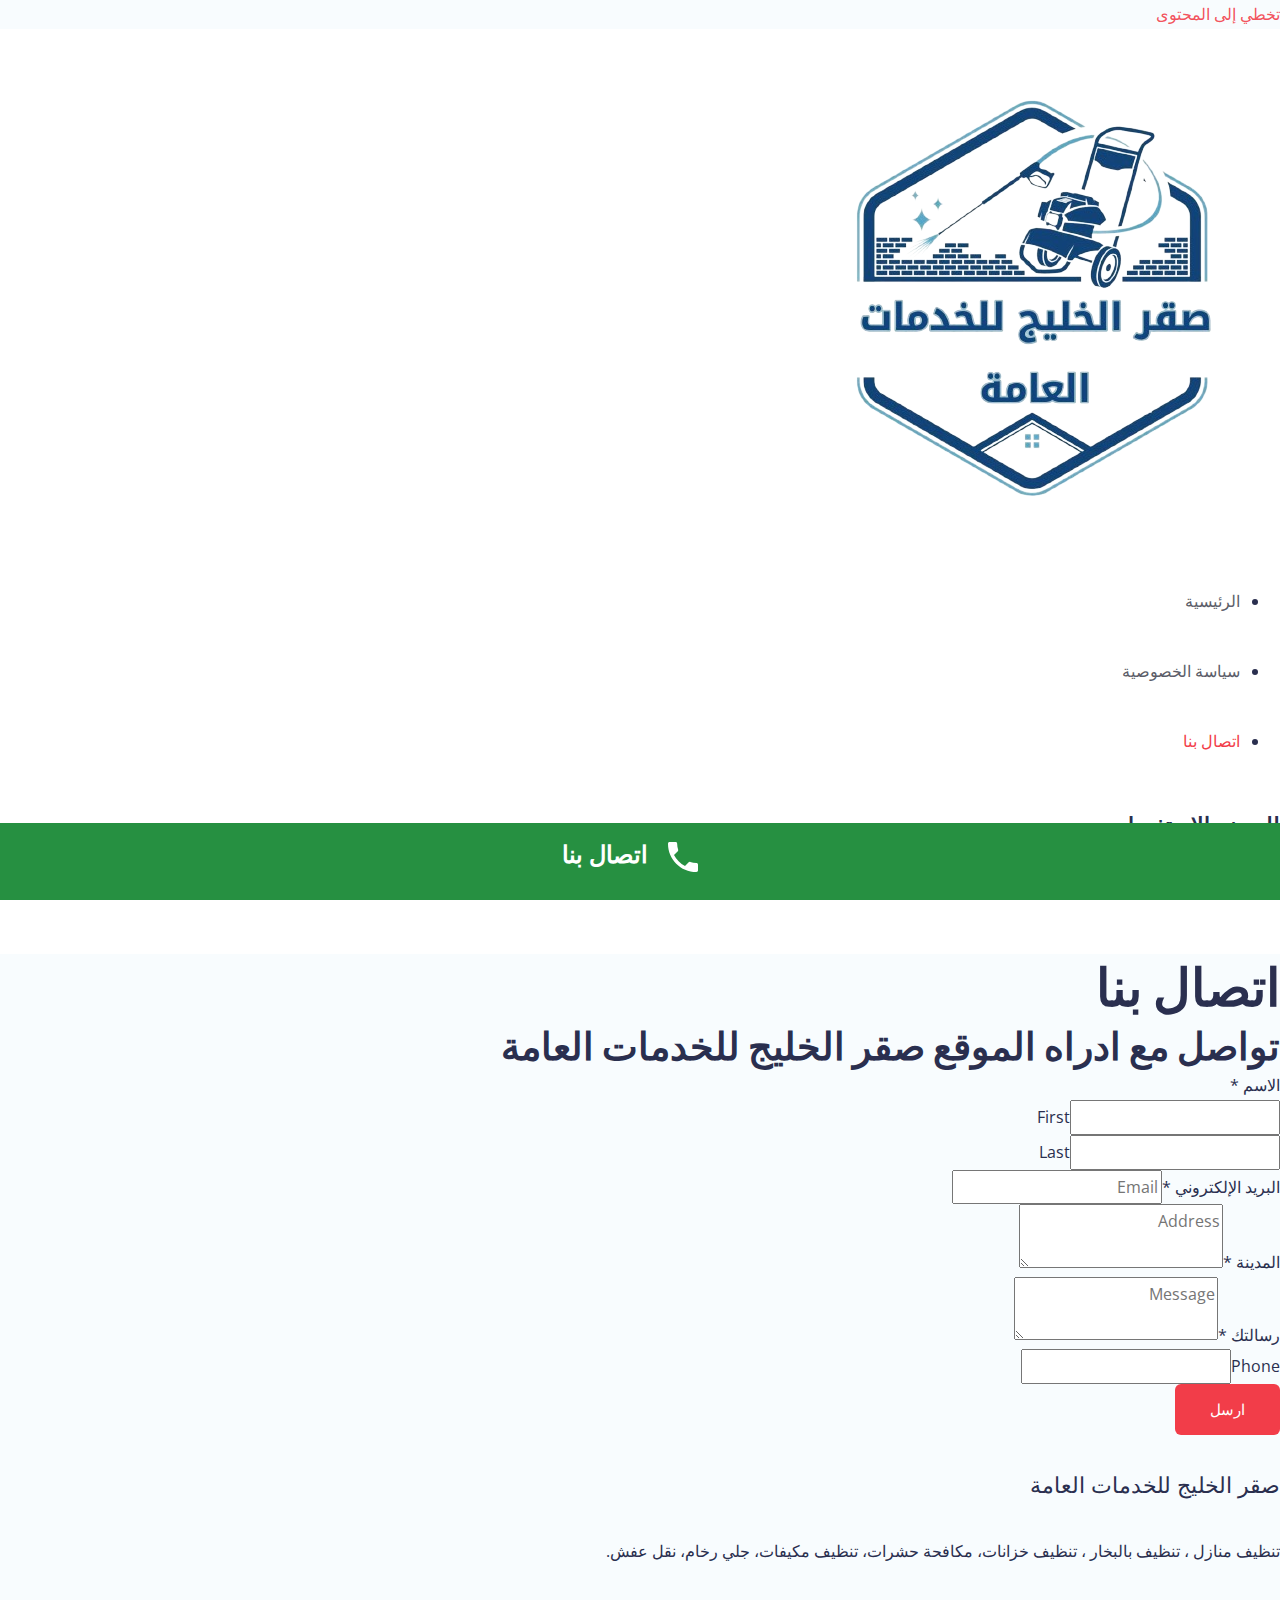
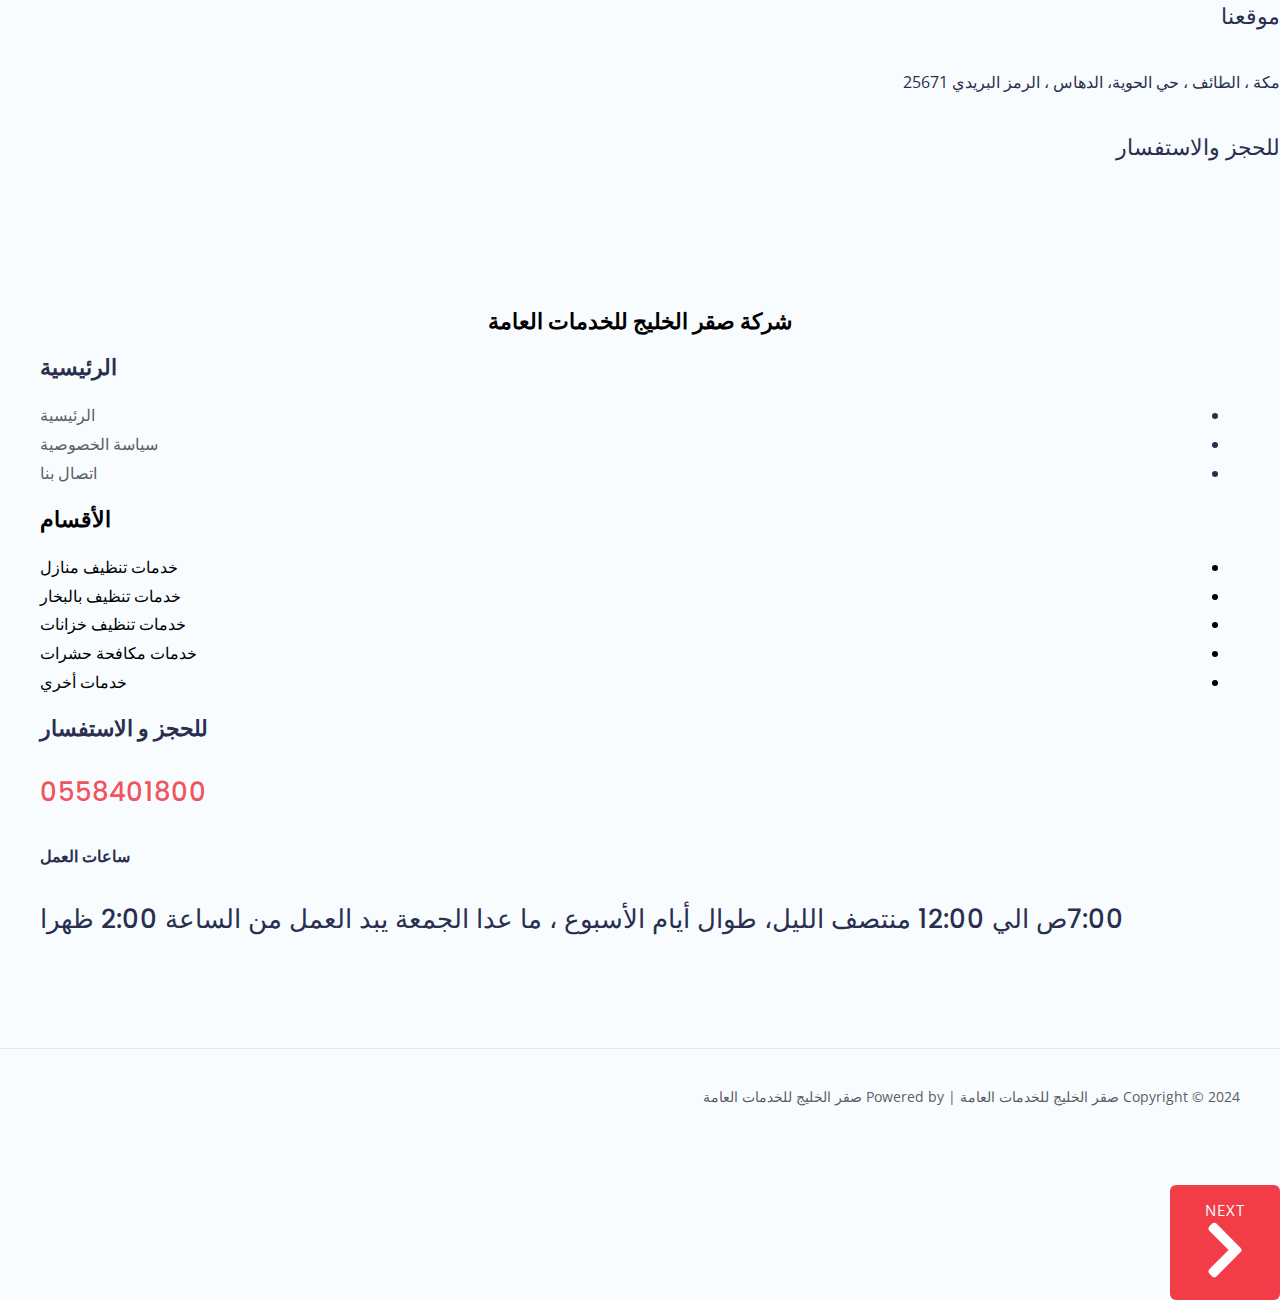
<file: اتصل.html>
<html dir="rtl" lang="ar" prefix="og: https://ogp.me/ns#"><head>
    <meta charset="UTF-8">
    <meta name="viewport" content="width=device-width, initial-scale=1">
         <link rel="profile" href="https://gmpg.org/xfn/11"> 
         <title>اتصال بنا - صقر الخليج للخدمات العامة</title>
    <style>
    #wpadminbar #wp-admin-bar-wccp_free_top_button .ab-icon:before {
        content: "\f160";
        color: #02CA02;
        top: 3px;
    }
    #wpadminbar #wp-admin-bar-wccp_free_top_button .ab-icon {
        transform: rotate(45deg);
    }
    </style>
    
            <!-- All in One SEO 4.5.3.1 - aioseo.com -->
            <meta name="description" content="اتصل بنا للحصول على كافة الخدمات التي تحتاجون اليه يوميا، والتي تقدمها صقر الخليج للخدمات العامة ، بشكل احترافي لإنها تمتلك مجموعه واسعة الفنيين والعامل.">
            <meta name="robots" content="max-image-preview:large">
            <meta name="google-site-verification" content="wfi5Tmrmq8TVkkeB21AbS-eXOu-3haTYDx2uAtOfhZs">
            <meta name="p:domain_verify" content="546bcb8237a034f5d534ae6dd59e270d">
            <link rel="canonical" href="/%D8%A7%D8%AA%D8%B5%D9%84.html
">
            <meta name="generator" content="All in One SEO (AIOSEO) 4.5.3.1">
    
            <!-- Global site tag (gtag.js) - Google Ads: 10819703637 --> <script async="" src="//www.googletagmanager.com/gtm.js?id=GTM-KKHJM4CG"></script><script async="" src="https://www.googletagmanager.com/gtag/js?id=AW-10819703637"></script> <script> window.dataLayer = window.dataLayer || []; function gtag(){dataLayer.push(arguments);} gtag('js', new Date()); gtag('config', 'AW-10819703637'); </script>
    
    <script src="https://platform.linkedin.com/badges/js/profile.js" async="" defer="" type="text/javascript"></script>
    <!-- begin ClickGUARD Tracking Code -->
    <script defer="" type="application/javascript" src="https://io.clickguard.com/s/cHJvdGVjdG9y/ZuHRvSmg"></script>
    <script defer="" type="application/javascript">
    (function () {
      window.cg_convert = function (x, y) { if (window._cg_convert) window._cg_convert(x || null, y || null); else setTimeout(function () { cg_convert(x || null, y || null) }, 500); };
    })();
    </script>
    <!-- end ClickGUARD Tracking Code -->
            <meta property="og:locale" content="ar_AR">
            <meta property="og:site_name" content="صقر الخليج للخدمات العامة - صقر الخليج للخدمات العامة، تقدم تنظيف منازل، جلي وتلميع الرخام، تنظيف السجاد وكنب، تنظيف وتعقيم الخزانات، مكافحة حشرات، عزل أسطح، عزل خزانات، نقل عفش، صيانة المكيفات">
            <meta property="og:type" content="article">
            <meta property="og:title" content="اتصال بنا - صقر الخليج للخدمات العامة">
            <meta property="og:description" content="اتصل بنا للحصول على كافة الخدمات التي تحتاجون اليه يوميا، والتي تقدمها صقر الخليج للخدمات العامة ، بشكل احترافي لإنها تمتلك مجموعه واسعة الفنيين والعامل.">
            <meta property="og:url" content="/%D8%A7%D8%AA%D8%B5%D9%84.html
">
            <meta property="og:image" content="https://tayibuh.com/wp-content/uploads/2021/10/صقر الخليج-للخدمات.png">
            <meta property="og:image:secure_url" content="https://tayibuh.com/wp-content/uploads/2021/10/صقر الخليج-للخدمات.png">
            <meta property="og:image:width" content="500">
            <meta property="og:image:height" content="500">
            <meta property="article:published_time" content="2017-08-23T10:19:41+00:00">
            <meta property="article:modified_time" content="2022-06-02T17:15:57+00:00">
            <meta property="article:publisher" content="https://www.facebook.com/hussein79457/?ref=pages_you_manage">
            <meta name="twitter:card" content="summary">
            <meta name="twitter:site" content="@TybtAl1">
            <meta name="twitter:title" content="اتصال بنا - صقر الخليج للخدمات العامة">
            <meta name="twitter:description" content="اتصل بنا للحصول على كافة الخدمات التي تحتاجون اليه يوميا، والتي تقدمها صقر الخليج للخدمات العامة ، بشكل احترافي لإنها تمتلك مجموعه واسعة الفنيين والعامل.">
            <meta name="twitter:creator" content="@TybtAl1">
            <meta name="twitter:image" content="https://tayibuh.com/wp-content/uploads/2021/10/صقر الخليج-للخدمات.png">
            <script type="application/ld+json" class="aioseo-schema">
                {"@context":"https:\/\/schema.org","@graph":[{"@type":"BreadcrumbList","@id":"https:\/\/tayibuh.com\/%d8%a7%d8%aa%d8%b5%d8%a7%d9%84-%d8%a8%d9%86%d8%a7\/#breadcrumblist","itemListElement":[{"@type":"ListItem","@id":"https:\/\/tayibuh.com\/#listItem","position":1,"name":"\u0627\u0644\u0631\u0626\u064a\u0633\u064a\u0629","item":"https:\/\/tayibuh.com\/","nextItem":"https:\/\/tayibuh.com\/%d8%a7%d8%aa%d8%b5%d8%a7%d9%84-%d8%a8%d9%86%d8%a7\/#listItem"},{"@type":"ListItem","@id":"https:\/\/tayibuh.com\/%d8%a7%d8%aa%d8%b5%d8%a7%d9%84-%d8%a8%d9%86%d8%a7\/#listItem","position":2,"name":"\u0627\u062a\u0635\u0627\u0644 \u0628\u0646\u0627","previousItem":"https:\/\/tayibuh.com\/#listItem"}]},{"@type":"Organization","@id":"https:\/\/tayibuh.com\/#organization","name":"\u0637\u064a\u0628\u0629 \u0644\u0644\u062e\u062f\u0645\u0627\u062a \u0627\u0644\u0639\u0627\u0645\u0629","url":"https:\/\/tayibuh.com\/","logo":{"@type":"ImageObject","url":"https:\/\/tayibuh.com\/wp-content\/uploads\/2021\/10\/\u0637\u064a\u0628\u0629-\u0644\u0644\u062e\u062f\u0645\u0627\u062a-.webp","@id":"https:\/\/tayibuh.com\/%d8%a7%d8%aa%d8%b5%d8%a7%d9%84-%d8%a8%d9%86%d8%a7\/#organizationLogo","width":200,"height":81,"caption":"\u0627\u0641\u0636\u0644 \u0634\u0631\u0643\u0629 \u062a\u0642\u062f\u064a\u0645 \u062e\u062f\u0645\u0627\u062a \u0645\u0646\u0627\u0632\u0644"},"image":{"@id":"https:\/\/tayibuh.com\/#organizationLogo"},"sameAs":["https:\/\/www.facebook.com\/hussein79457\/?ref=pages_you_manage","https:\/\/twitter.com\/TybtAl1","https:\/\/www.instagram.com\/hussienabokraem\/","https:\/\/www.pinterest.com\/mustafihusayn12\/_created\/","https:\/\/youtube.com\/channel\/UC8yY4tIwCe0p_ao13G-Wkgg","https:\/\/www.linkedin.com\/in\/---91a229224\/","https:\/\/www.tumblr.com\/blog\/tayibuh12\/queue","https:\/\/ar.wikipedia.org\/wiki\/:Kraem123"],"contactPoint":{"@type":"ContactPoint","telephone":"+966554051939","contactType":"Customer Support"}},{"@type":"WebPage","@id":"https:\/\/tayibuh.com\/%d8%a7%d8%aa%d8%b5%d8%a7%d9%84-%d8%a8%d9%86%d8%a7\/#webpage","url":"https:\/\/tayibuh.com\/%d8%a7%d8%aa%d8%b5%d8%a7%d9%84-%d8%a8%d9%86%d8%a7\/","name":"\u0627\u062a\u0635\u0627\u0644 \u0628\u0646\u0627 - \u0637\u064a\u0628\u0629 \u0644\u0644\u062e\u062f\u0645\u0627\u062a \u0627\u0644\u0639\u0627\u0645\u0629","description":"\u0627\u062a\u0635\u0644 \u0628\u0646\u0627 \u0644\u0644\u062d\u0635\u0648\u0644 \u0639\u0644\u0649 \u0643\u0627\u0641\u0629 \u0627\u0644\u062e\u062f\u0645\u0627\u062a \u0627\u0644\u062a\u064a \u062a\u062d\u062a\u0627\u062c\u0648\u0646 \u0627\u0644\u064a\u0647 \u064a\u0648\u0645\u064a\u0627\u060c \u0648\u0627\u0644\u062a\u064a \u062a\u0642\u062f\u0645\u0647\u0627 \u0637\u064a\u0628\u0629 \u0644\u0644\u062e\u062f\u0645\u0627\u062a \u0627\u0644\u0639\u0627\u0645\u0629 \u060c \u0628\u0634\u0643\u0644 \u0627\u062d\u062a\u0631\u0627\u0641\u064a \u0644\u0625\u0646\u0647\u0627 \u062a\u0645\u062a\u0644\u0643 \u0645\u062c\u0645\u0648\u0639\u0647 \u0648\u0627\u0633\u0639\u0629 \u0627\u0644\u0641\u0646\u064a\u064a\u0646 \u0648\u0627\u0644\u0639\u0627\u0645\u0644.","inLanguage":"ar","isPartOf":{"@id":"https:\/\/tayibuh.com\/#website"},"breadcrumb":{"@id":"https:\/\/tayibuh.com\/%d8%a7%d8%aa%d8%b5%d8%a7%d9%84-%d8%a8%d9%86%d8%a7\/#breadcrumblist"},"datePublished":"2017-08-23T13:19:41+03:00","dateModified":"2022-06-02T20:15:57+03:00"},{"@type":"WebSite","@id":"https:\/\/tayibuh.com\/#website","url":"https:\/\/tayibuh.com\/","name":"\u0637\u064a\u0628\u0629 \u0644\u0644\u062e\u062f\u0645\u0627\u062a \u0627\u0644\u0639\u0627\u0645\u0629","description":"\u0637\u064a\u0628\u0629 \u0644\u0644\u062e\u062f\u0645\u0627\u062a \u0627\u0644\u0639\u0627\u0645\u0629\u060c \u062a\u0642\u062f\u0645 \u062a\u0646\u0638\u064a\u0641 \u0645\u0646\u0627\u0632\u0644\u060c \u062c\u0644\u064a \u0648\u062a\u0644\u0645\u064a\u0639 \u0627\u0644\u0631\u062e\u0627\u0645\u060c \u062a\u0646\u0638\u064a\u0641 \u0627\u0644\u0633\u062c\u0627\u062f \u0648\u0643\u0646\u0628\u060c \u062a\u0646\u0638\u064a\u0641 \u0648\u062a\u0639\u0642\u064a\u0645 \u0627\u0644\u062e\u0632\u0627\u0646\u0627\u062a\u060c \u0645\u0643\u0627\u0641\u062d\u0629 \u062d\u0634\u0631\u0627\u062a\u060c \u0639\u0632\u0644 \u0623\u0633\u0637\u062d\u060c \u0639\u0632\u0644 \u062e\u0632\u0627\u0646\u0627\u062a\u060c \u0646\u0642\u0644 \u0639\u0641\u0634\u060c \u0635\u064a\u0627\u0646\u0629 \u0627\u0644\u0645\u0643\u064a\u0641\u0627\u062a","inLanguage":"ar","publisher":{"@id":"https:\/\/tayibuh.com\/#organization"}}]}
            </script>
            <!-- All in One SEO -->
    
    
    <!-- Google Tag Manager for WordPress by gtm4wp.com -->
    <script data-cfasync="false" data-pagespeed-no-defer="">
        var gtm4wp_datalayer_name = "dataLayer";
        var dataLayer = dataLayer || [];
    </script>
    <!-- End Google Tag Manager for WordPress by gtm4wp.com --><link rel="dns-prefetch" href="//fonts.googleapis.com">
    <link rel="alternate" type="application/rss+xml" title="صقر الخليج للخدمات العامة « الخلاصة" href="https://tayibuh.com/feed/">
    <link rel="alternate" type="application/rss+xml" title="صقر الخليج للخدمات العامة « خلاصة التعليقات" href="https://tayibuh.com/comments/feed/">
            <!-- This site uses the Google Analytics by MonsterInsights plugin v8.23.1 - Using Analytics tracking - https://www.monsterinsights.com/ -->
                                <script src="//www.googletagmanager.com/gtag/js?id=G-8G901HZ4BY" data-cfasync="false" data-wpfc-render="false" async=""></script>
                <script data-cfasync="false" data-wpfc-render="false">
                    var mi_version = '8.23.1';
                    var mi_track_user = true;
                    var mi_no_track_reason = '';
                    
                                    var disableStrs = [
                                            'ga-disable-G-8G901HZ4BY',
                                        ];
    
                    /* Function to detect opted out users */
                    function __gtagTrackerIsOptedOut() {
                        for (var index = 0; index < disableStrs.length; index++) {
                            if (document.cookie.indexOf(disableStrs[index] + '=true') > -1) {
                                return true;
                            }
                        }
    
                        return false;
                    }
    
                    /* Disable tracking if the opt-out cookie exists. */
                    if (__gtagTrackerIsOptedOut()) {
                        for (var index = 0; index < disableStrs.length; index++) {
                            window[disableStrs[index]] = true;
                        }
                    }
    
                    /* Opt-out function */
                    function __gtagTrackerOptout() {
                        for (var index = 0; index < disableStrs.length; index++) {
                            document.cookie = disableStrs[index] + '=true; expires=Thu, 31 Dec 2099 23:59:59 UTC; path=/';
                            window[disableStrs[index]] = true;
                        }
                    }
    
                    if ('undefined' === typeof gaOptout) {
                        function gaOptout() {
                            __gtagTrackerOptout();
                        }
                    }
                                    window.dataLayer = window.dataLayer || [];
    
                    window.MonsterInsightsDualTracker = {
                        helpers: {},
                        trackers: {},
                    };
                    if (mi_track_user) {
                        function __gtagDataLayer() {
                            dataLayer.push(arguments);
                        }
    
                        function __gtagTracker(type, name, parameters) {
                            if (!parameters) {
                                parameters = {};
                            }
    
                            if (parameters.send_to) {
                                __gtagDataLayer.apply(null, arguments);
                                return;
                            }
    
                            if (type === 'event') {
                                                            parameters.send_to = monsterinsights_frontend.v4_id;
                                var hookName = name;
                                if (typeof parameters['event_category'] !== 'undefined') {
                                    hookName = parameters['event_category'] + ':' + name;
                                }
    
                                if (typeof MonsterInsightsDualTracker.trackers[hookName] !== 'undefined') {
                                    MonsterInsightsDualTracker.trackers[hookName](parameters);
                                } else {
                                    __gtagDataLayer('event', name, parameters);
                                }
                                
                            } else {
                                __gtagDataLayer.apply(null, arguments);
                            }
                        }
    
                        __gtagTracker('js', new Date());
                        __gtagTracker('set', {
                            'developer_id.dZGIzZG': true,
                                                });
                                            __gtagTracker('config', 'G-8G901HZ4BY', {"allow_anchor":"true","forceSSL":"true","link_attribution":"true","page_path":location.pathname + location.search + location.hash} );
                                                                window.gtag = __gtagTracker;										(function () {
                            /* https://developers.google.com/analytics/devguides/collection/analyticsjs/ */
                            /* ga and __gaTracker compatibility shim. */
                            var noopfn = function () {
                                return null;
                            };
                            var newtracker = function () {
                                return new Tracker();
                            };
                            var Tracker = function () {
                                return null;
                            };
                            var p = Tracker.prototype;
                            p.get = noopfn;
                            p.set = noopfn;
                            p.send = function () {
                                var args = Array.prototype.slice.call(arguments);
                                args.unshift('send');
                                __gaTracker.apply(null, args);
                            };
                            var __gaTracker = function () {
                                var len = arguments.length;
                                if (len === 0) {
                                    return;
                                }
                                var f = arguments[len - 1];
                                if (typeof f !== 'object' || f === null || typeof f.hitCallback !== 'function') {
                                    if ('send' === arguments[0]) {
                                        var hitConverted, hitObject = false, action;
                                        if ('event' === arguments[1]) {
                                            if ('undefined' !== typeof arguments[3]) {
                                                hitObject = {
                                                    'eventAction': arguments[3],
                                                    'eventCategory': arguments[2],
                                                    'eventLabel': arguments[4],
                                                    'value': arguments[5] ? arguments[5] : 1,
                                                }
                                            }
                                        }
                                        if ('pageview' === arguments[1]) {
                                            if ('undefined' !== typeof arguments[2]) {
                                                hitObject = {
                                                    'eventAction': 'page_view',
                                                    'page_path': arguments[2],
                                                }
                                            }
                                        }
                                        if (typeof arguments[2] === 'object') {
                                            hitObject = arguments[2];
                                        }
                                        if (typeof arguments[5] === 'object') {
                                            Object.assign(hitObject, arguments[5]);
                                        }
                                        if ('undefined' !== typeof arguments[1].hitType) {
                                            hitObject = arguments[1];
                                            if ('pageview' === hitObject.hitType) {
                                                hitObject.eventAction = 'page_view';
                                            }
                                        }
                                        if (hitObject) {
                                            action = 'timing' === arguments[1].hitType ? 'timing_complete' : hitObject.eventAction;
                                            hitConverted = mapArgs(hitObject);
                                            __gtagTracker('event', action, hitConverted);
                                        }
                                    }
                                    return;
                                }
    
                                function mapArgs(args) {
                                    var arg, hit = {};
                                    var gaMap = {
                                        'eventCategory': 'event_category',
                                        'eventAction': 'event_action',
                                        'eventLabel': 'event_label',
                                        'eventValue': 'event_value',
                                        'nonInteraction': 'non_interaction',
                                        'timingCategory': 'event_category',
                                        'timingVar': 'name',
                                        'timingValue': 'value',
                                        'timingLabel': 'event_label',
                                        'page': 'page_path',
                                        'location': 'page_location',
                                        'title': 'page_title',
                                        'referrer' : 'page_referrer',
                                    };
                                    for (arg in args) {
                                                                            if (!(!args.hasOwnProperty(arg) || !gaMap.hasOwnProperty(arg))) {
                                            hit[gaMap[arg]] = args[arg];
                                        } else {
                                            hit[arg] = args[arg];
                                        }
                                    }
                                    return hit;
                                }
    
                                try {
                                    f.hitCallback();
                                } catch (ex) {
                                }
                            };
                            __gaTracker.create = newtracker;
                            __gaTracker.getByName = newtracker;
                            __gaTracker.getAll = function () {
                                return [];
                            };
                            __gaTracker.remove = noopfn;
                            __gaTracker.loaded = true;
                            window['__gaTracker'] = __gaTracker;
                        })();
                                        } else {
                                            console.log("");
                        (function () {
                            function __gtagTracker() {
                                return null;
                            }
    
                            window['__gtagTracker'] = __gtagTracker;
                            window['gtag'] = __gtagTracker;
                        })();
                                        }
                </script>
                    <!-- / Google Analytics by MonsterInsights -->
            <script>
    window._wpemojiSettings = {"baseUrl":"https:\/\/s.w.org\/images\/core\/emoji\/14.0.0\/72x72\/","ext":".png","svgUrl":"https:\/\/s.w.org\/images\/core\/emoji\/14.0.0\/svg\/","svgExt":".svg","source":{"concatemoji":"https:\/\/tayibuh.com\/wp-includes\/js\/wp-emoji-release.min.js?ver=6.4.2"}};
    /*! This file is auto-generated */
    !function(i,n){var o,s,e;function c(e){try{var t={supportTests:e,timestamp:(new Date).valueOf()};sessionStorage.setItem(o,JSON.stringify(t))}catch(e){}}function p(e,t,n){e.clearRect(0,0,e.canvas.width,e.canvas.height),e.fillText(t,0,0);var t=new Uint32Array(e.getImageData(0,0,e.canvas.width,e.canvas.height).data),r=(e.clearRect(0,0,e.canvas.width,e.canvas.height),e.fillText(n,0,0),new Uint32Array(e.getImageData(0,0,e.canvas.width,e.canvas.height).data));return t.every(function(e,t){return e===r[t]})}function u(e,t,n){switch(t){case"flag":return n(e,"\ud83c\udff3\ufe0f\u200d\u26a7\ufe0f","\ud83c\udff3\ufe0f\u200b\u26a7\ufe0f")?!1:!n(e,"\ud83c\uddfa\ud83c\uddf3","\ud83c\uddfa\u200b\ud83c\uddf3")&&!n(e,"\ud83c\udff4\udb40\udc67\udb40\udc62\udb40\udc65\udb40\udc6e\udb40\udc67\udb40\udc7f","\ud83c\udff4\u200b\udb40\udc67\u200b\udb40\udc62\u200b\udb40\udc65\u200b\udb40\udc6e\u200b\udb40\udc67\u200b\udb40\udc7f");case"emoji":return!n(e,"\ud83e\udef1\ud83c\udffb\u200d\ud83e\udef2\ud83c\udfff","\ud83e\udef1\ud83c\udffb\u200b\ud83e\udef2\ud83c\udfff")}return!1}function f(e,t,n){var r="undefined"!=typeof WorkerGlobalScope&&self instanceof WorkerGlobalScope?new OffscreenCanvas(300,150):i.createElement("canvas"),a=r.getContext("2d",{willReadFrequently:!0}),o=(a.textBaseline="top",a.font="600 32px Arial",{});return e.forEach(function(e){o[e]=t(a,e,n)}),o}function t(e){var t=i.createElement("script");t.src=e,t.defer=!0,i.head.appendChild(t)}"undefined"!=typeof Promise&&(o="wpEmojiSettingsSupports",s=["flag","emoji"],n.supports={everything:!0,everythingExceptFlag:!0},e=new Promise(function(e){i.addEventListener("DOMContentLoaded",e,{once:!0})}),new Promise(function(t){var n=function(){try{var e=JSON.parse(sessionStorage.getItem(o));if("object"==typeof e&&"number"==typeof e.timestamp&&(new Date).valueOf()<e.timestamp+604800&&"object"==typeof e.supportTests)return e.supportTests}catch(e){}return null}();if(!n){if("undefined"!=typeof Worker&&"undefined"!=typeof OffscreenCanvas&&"undefined"!=typeof URL&&URL.createObjectURL&&"undefined"!=typeof Blob)try{var e="postMessage("+f.toString()+"("+[JSON.stringify(s),u.toString(),p.toString()].join(",")+"));",r=new Blob([e],{type:"text/javascript"}),a=new Worker(URL.createObjectURL(r),{name:"wpTestEmojiSupports"});return void(a.onmessage=function(e){c(n=e.data),a.terminate(),t(n)})}catch(e){}c(n=f(s,u,p))}t(n)}).then(function(e){for(var t in e)n.supports[t]=e[t],n.supports.everything=n.supports.everything&&n.supports[t],"flag"!==t&&(n.supports.everythingExceptFlag=n.supports.everythingExceptFlag&&n.supports[t]);n.supports.everythingExceptFlag=n.supports.everythingExceptFlag&&!n.supports.flag,n.DOMReady=!1,n.readyCallback=function(){n.DOMReady=!0}}).then(function(){return e}).then(function(){var e;n.supports.everything||(n.readyCallback(),(e=n.source||{}).concatemoji?t(e.concatemoji):e.wpemoji&&e.twemoji&&(t(e.twemoji),t(e.wpemoji)))}))}((window,document),window._wpemojiSettings);
    </script>
    <link rel="stylesheet" id="astra-theme-css-rtl-css" href="https://tayibuh.com/wp-content/themes/astra/assets/css/minified/frontend.min-rtl.css?ver=4.5.2" media="all">
    <style id="astra-theme-css-inline-css">
    .ast-no-sidebar .entry-content .alignfull {margin-left: calc( -50vw + 50%);margin-right: calc( -50vw + 50%);max-width: 100vw;width: 100vw;}.ast-no-sidebar .entry-content .alignwide {margin-left: calc(-41vw + 50%);margin-right: calc(-41vw + 50%);max-width: unset;width: unset;}.ast-no-sidebar .entry-content .alignfull .alignfull,.ast-no-sidebar .entry-content .alignfull .alignwide,.ast-no-sidebar .entry-content .alignwide .alignfull,.ast-no-sidebar .entry-content .alignwide .alignwide,.ast-no-sidebar .entry-content .wp-block-column .alignfull,.ast-no-sidebar .entry-content .wp-block-column .alignwide{width: 100%;margin-left: auto;margin-right: auto;}.wp-block-gallery,.blocks-gallery-grid {margin: 0;}.wp-block-separator {max-width: 100px;}.wp-block-separator.is-style-wide,.wp-block-separator.is-style-dots {max-width: none;}.entry-content .has-2-columns .wp-block-column:first-child {padding-right: 10px;}.entry-content .has-2-columns .wp-block-column:last-child {padding-left: 10px;}@media (max-width: 782px) {.entry-content .wp-block-columns .wp-block-column {flex-basis: 100%;}.entry-content .has-2-columns .wp-block-column:first-child {padding-right: 0;}.entry-content .has-2-columns .wp-block-column:last-child {padding-left: 0;}}body .entry-content .wp-block-latest-posts {margin-left: 0;}body .entry-content .wp-block-latest-posts li {list-style: none;}.ast-no-sidebar .ast-container .entry-content .wp-block-latest-posts {margin-left: 0;}.ast-header-break-point .entry-content .alignwide {margin-left: auto;margin-right: auto;}.entry-content .blocks-gallery-item img {margin-bottom: auto;}.wp-block-pullquote {border-top: 4px solid #555d66;border-bottom: 4px solid #555d66;color: #40464d;}:root{--ast-container-default-xlg-padding:6.67em;--ast-container-default-lg-padding:5.67em;--ast-container-default-slg-padding:4.34em;--ast-container-default-md-padding:3.34em;--ast-container-default-sm-padding:6.67em;--ast-container-default-xs-padding:2.4em;--ast-container-default-xxs-padding:1.4em;--ast-code-block-background:#EEEEEE;--ast-comment-inputs-background:#FAFAFA;}html{font-size:100%;}a,.page-title{color:var(--ast-global-color-1);}a:hover,a:focus{color:var(--ast-global-color-0);}body,button,input,select,textarea,.ast-button,.ast-custom-button{font-family:'Open Sans',sans-serif;font-weight:400;font-size:16px;font-size:1rem;line-height:1.8em;}blockquote{color:var(--ast-global-color-2);}h1,.entry-content h1,.entry-content h1 a,h2,.entry-content h2,.entry-content h2 a,h3,.entry-content h3,.entry-content h3 a,h4,.entry-content h4,.entry-content h4 a,h5,.entry-content h5,.entry-content h5 a,h6,.entry-content h6,.entry-content h6 a,.site-title,.site-title a{font-family:'Poppins',sans-serif;font-weight:500;}.site-title{font-size:35px;font-size:2.1875rem;display:none;}.site-header .site-description{font-size:15px;font-size:0.9375rem;display:none;}.entry-title{font-size:30px;font-size:1.875rem;}h1,.entry-content h1,.entry-content h1 a{font-size:52px;font-size:3.25rem;font-weight:700;font-family:'Poppins',sans-serif;line-height:1.3em;}h2,.entry-content h2,.entry-content h2 a{font-size:38px;font-size:2.375rem;font-weight:700;font-family:'Poppins',sans-serif;line-height:1.3em;}h3,.entry-content h3,.entry-content h3 a{font-size:30px;font-size:1.875rem;font-weight:500;font-family:'Poppins',sans-serif;line-height:1.3em;}h4,.entry-content h4,.entry-content h4 a{font-size:26px;font-size:1.625rem;font-family:'Poppins',sans-serif;}h5,.entry-content h5,.entry-content h5 a{font-size:22px;font-size:1.375rem;font-family:'Poppins',sans-serif;}h6,.entry-content h6,.entry-content h6 a{font-size:20px;font-size:1.25rem;font-family:'Poppins',sans-serif;}::selection{background-color:var(--ast-global-color-0);color:#ffffff;}body,h1,.entry-title a,.entry-content h1,.entry-content h1 a,h2,.entry-content h2,.entry-content h2 a,h3,.entry-content h3,.entry-content h3 a,h4,.entry-content h4,.entry-content h4 a,h5,.entry-content h5,.entry-content h5 a,h6,.entry-content h6,.entry-content h6 a{color:var(--ast-global-color-2);}.tagcloud a:hover,.tagcloud a:focus,.tagcloud a.current-item{color:#f23d49;border-color:var(--ast-global-color-1);background-color:var(--ast-global-color-1);}input:focus,input[type="text"]:focus,input[type="email"]:focus,input[type="url"]:focus,input[type="password"]:focus,input[type="reset"]:focus,input[type="search"]:focus,textarea:focus{border-color:var(--ast-global-color-1);}input[type="radio"]:checked,input[type=reset],input[type="checkbox"]:checked,input[type="checkbox"]:hover:checked,input[type="checkbox"]:focus:checked,input[type=range]::-webkit-slider-thumb{border-color:var(--ast-global-color-1);background-color:var(--ast-global-color-1);box-shadow:none;}.site-footer a:hover + .post-count,.site-footer a:focus + .post-count{background:var(--ast-global-color-1);border-color:var(--ast-global-color-1);}.single .nav-links .nav-previous,.single .nav-links .nav-next{color:var(--ast-global-color-1);}.entry-meta,.entry-meta *{line-height:1.45;color:var(--ast-global-color-1);}.entry-meta a:hover,.entry-meta a:hover *,.entry-meta a:focus,.entry-meta a:focus *,.page-links > .page-link,.page-links .page-link:hover,.post-navigation a:hover{color:var(--ast-global-color-0);}#cat option,.secondary .calendar_wrap thead a,.secondary .calendar_wrap thead a:visited{color:var(--ast-global-color-1);}.secondary .calendar_wrap #today,.ast-progress-val span{background:var(--ast-global-color-1);}.secondary a:hover + .post-count,.secondary a:focus + .post-count{background:var(--ast-global-color-1);border-color:var(--ast-global-color-1);}.calendar_wrap #today > a{color:#f23d49;}.page-links .page-link,.single .post-navigation a{color:var(--ast-global-color-1);}.ast-search-menu-icon .search-form button.search-submit{padding:0 4px;}.ast-search-menu-icon form.search-form{padding-right:0;}.ast-search-menu-icon.slide-search input.search-field{width:0;}.ast-header-search .ast-search-menu-icon.ast-dropdown-active .search-form,.ast-header-search .ast-search-menu-icon.ast-dropdown-active .search-field:focus{border-color:var(--ast-global-color-0);transition:all 0.2s;}.search-form input.search-field:focus{outline:none;}.widget-title,.widget .wp-block-heading{font-size:22px;font-size:1.375rem;color:var(--ast-global-color-2);}a:focus-visible,.ast-menu-toggle:focus-visible,.site .skip-link:focus-visible,.wp-block-loginout input:focus-visible,.wp-block-search.wp-block-search__button-inside .wp-block-search__inside-wrapper,.ast-header-navigation-arrow:focus-visible,.woocommerce .wc-proceed-to-checkout > .checkout-button:focus-visible,.woocommerce .woocommerce-MyAccount-navigation ul li a:focus-visible,.ast-orders-table__row .ast-orders-table__cell:focus-visible,.woocommerce .woocommerce-order-details .order-again > .button:focus-visible,.woocommerce .woocommerce-message a.button.wc-forward:focus-visible,.woocommerce #minus_qty:focus-visible,.woocommerce #plus_qty:focus-visible,a#ast-apply-coupon:focus-visible,.woocommerce .woocommerce-info a:focus-visible,.woocommerce .astra-shop-summary-wrap a:focus-visible,.woocommerce a.wc-forward:focus-visible,#ast-apply-coupon:focus-visible,.woocommerce-js .woocommerce-mini-cart-item a.remove:focus-visible{outline-style:dotted;outline-color:inherit;outline-width:thin;}input:focus,input[type="text"]:focus,input[type="email"]:focus,input[type="url"]:focus,input[type="password"]:focus,input[type="reset"]:focus,input[type="number"]:focus,textarea:focus,.wp-block-search__input:focus,[data-section="section-header-mobile-trigger"] .ast-button-wrap .ast-mobile-menu-trigger-minimal:focus,.ast-mobile-popup-drawer.active .menu-toggle-close:focus,.woocommerce-ordering select.orderby:focus,#ast-scroll-top:focus,#coupon_code:focus,.woocommerce-page #comment:focus,.woocommerce #reviews #respond input#submit:focus,.woocommerce a.add_to_cart_button:focus,.woocommerce .button.single_add_to_cart_button:focus,.woocommerce .woocommerce-cart-form button:focus,.woocommerce .woocommerce-cart-form__cart-item .quantity .qty:focus,.woocommerce .woocommerce-billing-fields .woocommerce-billing-fields__field-wrapper .woocommerce-input-wrapper > .input-text:focus,.woocommerce #order_comments:focus,.woocommerce #place_order:focus,.woocommerce .woocommerce-address-fields .woocommerce-address-fields__field-wrapper .woocommerce-input-wrapper > .input-text:focus,.woocommerce .woocommerce-MyAccount-content form button:focus,.woocommerce .woocommerce-MyAccount-content .woocommerce-EditAccountForm .woocommerce-form-row .woocommerce-Input.input-text:focus,.woocommerce .ast-woocommerce-container .woocommerce-pagination ul.page-numbers li a:focus,body #content .woocommerce form .form-row .select2-container--default .select2-selection--single:focus,#ast-coupon-code:focus,.woocommerce.woocommerce-js .quantity input[type=number]:focus,.woocommerce-js .woocommerce-mini-cart-item .quantity input[type=number]:focus,.woocommerce p#ast-coupon-trigger:focus{border-style:dotted;border-color:inherit;border-width:thin;}input{outline:none;}.site-logo-img img{ transition:all 0.2s linear;}body .ast-oembed-container *{position:absolute;top:0;width:100%;height:100%;right:0;}.ast-page-builder-template .hentry {margin: 0;}.ast-page-builder-template .site-content > .ast-container {max-width: 100%;padding: 0;}.ast-page-builder-template .site-content #primary {padding: 0;margin: 0;}.ast-page-builder-template .no-results {text-align: center;margin: 4em auto;}.ast-page-builder-template .ast-pagination {padding: 2em;}.ast-page-builder-template .entry-header.ast-no-title.ast-no-thumbnail {margin-top: 0;}.ast-page-builder-template .entry-header.ast-header-without-markup {margin-top: 0;margin-bottom: 0;}.ast-page-builder-template .entry-header.ast-no-title.ast-no-meta {margin-bottom: 0;}.ast-page-builder-template.single .post-navigation {padding-bottom: 2em;}.ast-page-builder-template.single-post .site-content > .ast-container {max-width: 100%;}.ast-page-builder-template .entry-header {margin-top: 4em;margin-left: auto;margin-right: auto;padding-left: 20px;padding-right: 20px;}.single.ast-page-builder-template .entry-header {padding-left: 20px;padding-right: 20px;}.ast-page-builder-template .ast-archive-description {margin: 4em auto 0;padding-left: 20px;padding-right: 20px;}.ast-page-builder-template.ast-no-sidebar .entry-content .alignwide {margin-left: 0;margin-right: 0;}@media (max-width:921px){#ast-desktop-header{display:none;}}@media (min-width:922px){#ast-mobile-header{display:none;}}.wp-block-buttons.aligncenter{justify-content:center;}@media (max-width:782px){.entry-content .wp-block-columns .wp-block-column{margin-left:0px;}}.wp-block-image.aligncenter{margin-left:auto;margin-right:auto;}.wp-block-table.aligncenter{margin-left:auto;margin-right:auto;}.wp-block-buttons .wp-block-button.is-style-outline .wp-block-button__link.wp-element-button,.ast-outline-button{border-color:var(--ast-global-color-0);border-top-width:2px;border-right-width:2px;border-bottom-width:2px;border-left-width:2px;font-family:inherit;font-weight:normal;font-size:15px;font-size:0.9375rem;line-height:1em;border-top-left-radius:6px;border-top-right-radius:6px;border-bottom-right-radius:6px;border-bottom-left-radius:6px;}.wp-block-button.is-style-outline .wp-block-button__link:hover,.wp-block-buttons .wp-block-button.is-style-outline .wp-block-button__link:focus,.wp-block-buttons .wp-block-button.is-style-outline > .wp-block-button__link:not(.has-text-color):hover,.wp-block-buttons .wp-block-button.wp-block-button__link.is-style-outline:not(.has-text-color):hover,.ast-outline-button:hover,.ast-outline-button:focus{background-color:var(--ast-global-color-1);}.wp-block-button .wp-block-button__link.wp-element-button.is-style-outline:not(.has-background),.wp-block-button.is-style-outline>.wp-block-button__link.wp-element-button:not(.has-background){background-color:var(--ast-global-color-0);}.entry-content[ast-blocks-layout] > figure{margin-bottom:1em;}@media (max-width:921px){.ast-separate-container #primary,.ast-separate-container #secondary{padding:1.5em 0;}#primary,#secondary{padding:1.5em 0;margin:0;}.ast-left-sidebar #content > .ast-container{display:flex;flex-direction:column-reverse;width:100%;}.ast-separate-container .ast-article-post,.ast-separate-container .ast-article-single{padding:1.5em 2.14em;}.ast-author-box img.avatar{margin:20px 0 0 0;}}@media (min-width:922px){.ast-separate-container.ast-right-sidebar #primary,.ast-separate-container.ast-left-sidebar #primary{border:0;}.search-no-results.ast-separate-container #primary{margin-bottom:4em;}}.elementor-button-wrapper .elementor-button{border-style:solid;text-decoration:none;border-top-width:0;border-right-width:0;border-left-width:0;border-bottom-width:0;}body .elementor-button.elementor-size-sm,body .elementor-button.elementor-size-xs,body .elementor-button.elementor-size-md,body .elementor-button.elementor-size-lg,body .elementor-button.elementor-size-xl,body .elementor-button{border-top-left-radius:6px;border-top-right-radius:6px;border-bottom-right-radius:6px;border-bottom-left-radius:6px;padding-top:18px;padding-right:35px;padding-bottom:18px;padding-left:35px;}.elementor-button-wrapper .elementor-button{border-color:var(--ast-global-color-0);background-color:var(--ast-global-color-0);}.elementor-button-wrapper .elementor-button:hover,.elementor-button-wrapper .elementor-button:focus{color:var(--ast-global-color-5);background-color:var(--ast-global-color-1);border-color:var(--ast-global-color-1);}.wp-block-button .wp-block-button__link ,.elementor-button-wrapper .elementor-button,.elementor-button-wrapper .elementor-button:visited{color:var(--ast-global-color-5);}.elementor-button-wrapper .elementor-button{font-weight:normal;font-size:15px;font-size:0.9375rem;line-height:1em;text-transform:uppercase;letter-spacing:1px;}body .elementor-button.elementor-size-sm,body .elementor-button.elementor-size-xs,body .elementor-button.elementor-size-md,body .elementor-button.elementor-size-lg,body .elementor-button.elementor-size-xl,body .elementor-button{font-size:15px;font-size:0.9375rem;}.wp-block-button .wp-block-button__link:hover,.wp-block-button .wp-block-button__link:focus{color:var(--ast-global-color-5);background-color:var(--ast-global-color-1);border-color:var(--ast-global-color-1);}.elementor-widget-heading h1.elementor-heading-title{line-height:1.3em;}.elementor-widget-heading h2.elementor-heading-title{line-height:1.3em;}.elementor-widget-heading h3.elementor-heading-title{line-height:1.3em;}.wp-block-button .wp-block-button__link{border-top-width:0;border-right-width:0;border-left-width:0;border-bottom-width:0;border-color:var(--ast-global-color-0);background-color:var(--ast-global-color-0);color:var(--ast-global-color-5);font-family:inherit;font-weight:normal;line-height:1em;text-transform:uppercase;letter-spacing:1px;font-size:15px;font-size:0.9375rem;border-top-left-radius:6px;border-top-right-radius:6px;border-bottom-right-radius:6px;border-bottom-left-radius:6px;padding-top:18px;padding-right:35px;padding-bottom:18px;padding-left:35px;}.menu-toggle,button,.ast-button,.ast-custom-button,.button,input#submit,input[type="button"],input[type="submit"],input[type="reset"]{border-style:solid;border-top-width:0;border-right-width:0;border-left-width:0;border-bottom-width:0;color:var(--ast-global-color-5);border-color:var(--ast-global-color-0);background-color:var(--ast-global-color-0);padding-top:18px;padding-right:35px;padding-bottom:18px;padding-left:35px;font-family:inherit;font-weight:normal;font-size:15px;font-size:0.9375rem;line-height:1em;text-transform:uppercase;letter-spacing:1px;border-top-left-radius:6px;border-top-right-radius:6px;border-bottom-right-radius:6px;border-bottom-left-radius:6px;}button:focus,.menu-toggle:hover,button:hover,.ast-button:hover,.ast-custom-button:hover .button:hover,.ast-custom-button:hover ,input[type=reset]:hover,input[type=reset]:focus,input#submit:hover,input#submit:focus,input[type="button"]:hover,input[type="button"]:focus,input[type="submit"]:hover,input[type="submit"]:focus{color:var(--ast-global-color-5);background-color:var(--ast-global-color-1);border-color:var(--ast-global-color-1);}@media (max-width:921px){.ast-mobile-header-stack .main-header-bar .ast-search-menu-icon{display:inline-block;}.ast-header-break-point.ast-header-custom-item-outside .ast-mobile-header-stack .main-header-bar .ast-search-icon{margin:0;}.ast-comment-avatar-wrap img{max-width:2.5em;}.ast-separate-container .ast-comment-list li.depth-1{padding:1.5em 2.14em;}.ast-separate-container .comment-respond{padding:2em 2.14em;}.ast-comment-meta{padding:0 1.8888em 1.3333em;}}@media (min-width:544px){.ast-container{max-width:100%;}}@media (max-width:544px){.ast-separate-container .ast-article-post,.ast-separate-container .ast-article-single,.ast-separate-container .comments-title,.ast-separate-container .ast-archive-description{padding:1.5em 1em;}.ast-separate-container #content .ast-container{padding-left:0.54em;padding-right:0.54em;}.ast-separate-container .ast-comment-list li.depth-1{padding:1.5em 1em;margin-bottom:1.5em;}.ast-separate-container .ast-comment-list .bypostauthor{padding:.5em;}.ast-search-menu-icon.ast-dropdown-active .search-field{width:170px;}}body,.ast-separate-container{background-color:var(--ast-global-color-4);;background-image:none;;}.ast-no-sidebar.ast-separate-container .entry-content .alignfull {margin-left: -6.67em;margin-right: -6.67em;width: auto;}@media (max-width: 1200px) {.ast-no-sidebar.ast-separate-container .entry-content .alignfull {margin-left: -2.4em;margin-right: -2.4em;}}@media (max-width: 768px) {.ast-no-sidebar.ast-separate-container .entry-content .alignfull {margin-left: -2.14em;margin-right: -2.14em;}}@media (max-width: 544px) {.ast-no-sidebar.ast-separate-container .entry-content .alignfull {margin-left: -1em;margin-right: -1em;}}.ast-no-sidebar.ast-separate-container .entry-content .alignwide {margin-left: -20px;margin-right: -20px;}.ast-no-sidebar.ast-separate-container .entry-content .wp-block-column .alignfull,.ast-no-sidebar.ast-separate-container .entry-content .wp-block-column .alignwide {margin-left: auto;margin-right: auto;width: 100%;}@media (max-width:921px){.site-title{display:none;}.site-header .site-description{display:none;}.entry-title{font-size:30px;}h1,.entry-content h1,.entry-content h1 a{font-size:35px;}h2,.entry-content h2,.entry-content h2 a{font-size:30px;}h3,.entry-content h3,.entry-content h3 a{font-size:26px;}}@media (max-width:544px){.site-title{display:none;}.site-header .site-description{display:none;}.entry-title{font-size:30px;}h1,.entry-content h1,.entry-content h1 a{font-size:30px;}h2,.entry-content h2,.entry-content h2 a{font-size:24px;}h3,.entry-content h3,.entry-content h3 a{font-size:20px;}}@media (max-width:921px){html{font-size:91.2%;}}@media (max-width:544px){html{font-size:91.2%;}}@media (min-width:922px){.ast-container{max-width:1240px;}}@font-face {font-family: "Astra";src: url(https://tayibuh.com/wp-content/themes/astra/assets/fonts/astra.woff) format("woff"),url(https://tayibuh.com/wp-content/themes/astra/assets/fonts/astra.ttf) format("truetype"),url(https://tayibuh.com/wp-content/themes/astra/assets/fonts/astra.svg#astra) format("svg");font-weight: normal;font-style: normal;font-display: fallback;}@media (min-width:922px){.main-header-menu .sub-menu .menu-item.ast-left-align-sub-menu:hover > .sub-menu,.main-header-menu .sub-menu .menu-item.ast-left-align-sub-menu.focus > .sub-menu{margin-left:-2px;}}.astra-icon-down_arrow::after {content: "\e900";font-family: Astra;}.astra-icon-close::after {content: "\e5cd";font-family: Astra;}.astra-icon-drag_handle::after {content: "\e25d";font-family: Astra;}.astra-icon-format_align_justify::after {content: "\e235";font-family: Astra;}.astra-icon-menu::after {content: "\e5d2";font-family: Astra;}.astra-icon-reorder::after {content: "\e8fe";font-family: Astra;}.astra-icon-search::after {content: "\e8b6";font-family: Astra;}.astra-icon-zoom_in::after {content: "\e56b";font-family: Astra;}.astra-icon-check-circle::after {content: "\e901";font-family: Astra;}.astra-icon-shopping-cart::after {content: "\f07a";font-family: Astra;}.astra-icon-shopping-bag::after {content: "\f290";font-family: Astra;}.astra-icon-shopping-basket::after {content: "\f291";font-family: Astra;}.astra-icon-circle-o::after {content: "\e903";font-family: Astra;}.astra-icon-certificate::after {content: "\e902";font-family: Astra;}blockquote {padding: 1.2em;}:root .has-ast-global-color-0-color{color:var(--ast-global-color-0);}:root .has-ast-global-color-0-background-color{background-color:var(--ast-global-color-0);}:root .wp-block-button .has-ast-global-color-0-color{color:var(--ast-global-color-0);}:root .wp-block-button .has-ast-global-color-0-background-color{background-color:var(--ast-global-color-0);}:root .has-ast-global-color-1-color{color:var(--ast-global-color-1);}:root .has-ast-global-color-1-background-color{background-color:var(--ast-global-color-1);}:root .wp-block-button .has-ast-global-color-1-color{color:var(--ast-global-color-1);}:root .wp-block-button .has-ast-global-color-1-background-color{background-color:var(--ast-global-color-1);}:root .has-ast-global-color-2-color{color:var(--ast-global-color-2);}:root .has-ast-global-color-2-background-color{background-color:var(--ast-global-color-2);}:root .wp-block-button .has-ast-global-color-2-color{color:var(--ast-global-color-2);}:root .wp-block-button .has-ast-global-color-2-background-color{background-color:var(--ast-global-color-2);}:root .has-ast-global-color-3-color{color:var(--ast-global-color-3);}:root .has-ast-global-color-3-background-color{background-color:var(--ast-global-color-3);}:root .wp-block-button .has-ast-global-color-3-color{color:var(--ast-global-color-3);}:root .wp-block-button .has-ast-global-color-3-background-color{background-color:var(--ast-global-color-3);}:root .has-ast-global-color-4-color{color:var(--ast-global-color-4);}:root .has-ast-global-color-4-background-color{background-color:var(--ast-global-color-4);}:root .wp-block-button .has-ast-global-color-4-color{color:var(--ast-global-color-4);}:root .wp-block-button .has-ast-global-color-4-background-color{background-color:var(--ast-global-color-4);}:root .has-ast-global-color-5-color{color:var(--ast-global-color-5);}:root .has-ast-global-color-5-background-color{background-color:var(--ast-global-color-5);}:root .wp-block-button .has-ast-global-color-5-color{color:var(--ast-global-color-5);}:root .wp-block-button .has-ast-global-color-5-background-color{background-color:var(--ast-global-color-5);}:root .has-ast-global-color-6-color{color:var(--ast-global-color-6);}:root .has-ast-global-color-6-background-color{background-color:var(--ast-global-color-6);}:root .wp-block-button .has-ast-global-color-6-color{color:var(--ast-global-color-6);}:root .wp-block-button .has-ast-global-color-6-background-color{background-color:var(--ast-global-color-6);}:root .has-ast-global-color-7-color{color:var(--ast-global-color-7);}:root .has-ast-global-color-7-background-color{background-color:var(--ast-global-color-7);}:root .wp-block-button .has-ast-global-color-7-color{color:var(--ast-global-color-7);}:root .wp-block-button .has-ast-global-color-7-background-color{background-color:var(--ast-global-color-7);}:root .has-ast-global-color-8-color{color:var(--ast-global-color-8);}:root .has-ast-global-color-8-background-color{background-color:var(--ast-global-color-8);}:root .wp-block-button .has-ast-global-color-8-color{color:var(--ast-global-color-8);}:root .wp-block-button .has-ast-global-color-8-background-color{background-color:var(--ast-global-color-8);}:root{--ast-global-color-0:#f23d49;--ast-global-color-1:rgba(242,61,73,0.9);--ast-global-color-2:#2a2f4f;--ast-global-color-3:#5b5d68;--ast-global-color-4:#f8fcfe;--ast-global-color-5:#ffffff;--ast-global-color-6:#000000;--ast-global-color-7:#FBFCFF;--ast-global-color-8:#BFD1FF;}:root {--ast-border-color : #dddddd;}.ast-single-entry-banner {-js-display: flex;display: flex;flex-direction: column;justify-content: center;text-align: center;position: relative;background: #eeeeee;}.ast-single-entry-banner[data-banner-layout="layout-1"] {max-width: 1200px;background: inherit;padding: 20px 0;}.ast-single-entry-banner[data-banner-width-type="custom"] {margin: 0 auto;width: 100%;}.ast-single-entry-banner + .site-content .entry-header {margin-bottom: 0;}header.entry-header .entry-title{font-size:30px;font-size:1.875rem;}header.entry-header > *:not(:last-child){margin-bottom:10px;}.ast-archive-entry-banner {-js-display: flex;display: flex;flex-direction: column;justify-content: center;text-align: center;position: relative;background: #eeeeee;}.ast-archive-entry-banner[data-banner-width-type="custom"] {margin: 0 auto;width: 100%;}.ast-archive-entry-banner[data-banner-layout="layout-1"] {background: inherit;padding: 20px 0;text-align: left;}body.archive .ast-archive-description{max-width:1200px;width:100%;text-align:left;padding-top:3em;padding-right:3em;padding-bottom:3em;padding-left:3em;}body.archive .ast-archive-description .ast-archive-title,body.archive .ast-archive-description .ast-archive-title *{font-size:40px;font-size:2.5rem;text-transform:capitalize;}body.archive .ast-archive-description > *:not(:last-child){margin-bottom:10px;}@media (max-width:921px){body.archive .ast-archive-description{text-align:left;}}@media (max-width:544px){body.archive .ast-archive-description{text-align:left;}}.ast-breadcrumbs .trail-browse,.ast-breadcrumbs .trail-items,.ast-breadcrumbs .trail-items li{display:inline-block;margin:0;padding:0;border:none;background:inherit;text-indent:0;text-decoration:none;}.ast-breadcrumbs .trail-browse{font-size:inherit;font-style:inherit;font-weight:inherit;color:inherit;}.ast-breadcrumbs .trail-items{list-style:none;}.trail-items li::after{padding:0 0.3em;content:"\00bb";}.trail-items li:last-of-type::after{display:none;}h1,.entry-content h1,h2,.entry-content h2,h3,.entry-content h3,h4,.entry-content h4,h5,.entry-content h5,h6,.entry-content h6{color:var(--ast-global-color-2);}@media (max-width:921px){.ast-builder-grid-row-container.ast-builder-grid-row-tablet-3-firstrow .ast-builder-grid-row > *:first-child,.ast-builder-grid-row-container.ast-builder-grid-row-tablet-3-lastrow .ast-builder-grid-row > *:last-child{grid-column:1 / -1;}}@media (max-width:544px){.ast-builder-grid-row-container.ast-builder-grid-row-mobile-3-firstrow .ast-builder-grid-row > *:first-child,.ast-builder-grid-row-container.ast-builder-grid-row-mobile-3-lastrow .ast-builder-grid-row > *:last-child{grid-column:1 / -1;}}.ast-builder-layout-element[data-section="title_tagline"]{display:flex;}@media (max-width:921px){.ast-header-break-point .ast-builder-layout-element[data-section="title_tagline"]{display:flex;}}@media (max-width:544px){.ast-header-break-point .ast-builder-layout-element[data-section="title_tagline"]{display:flex;}}.ast-builder-menu-1{font-family:inherit;font-weight:inherit;}.ast-builder-menu-1 .menu-item > .menu-link{color:var(--ast-global-color-3);}.ast-builder-menu-1 .menu-item > .ast-menu-toggle{color:var(--ast-global-color-3);}.ast-builder-menu-1 .menu-item:hover > .menu-link,.ast-builder-menu-1 .inline-on-mobile .menu-item:hover > .ast-menu-toggle{color:var(--ast-global-color-0);}.ast-builder-menu-1 .menu-item:hover > .ast-menu-toggle{color:var(--ast-global-color-0);}.ast-builder-menu-1 .menu-item.current-menu-item > .menu-link,.ast-builder-menu-1 .inline-on-mobile .menu-item.current-menu-item > .ast-menu-toggle,.ast-builder-menu-1 .current-menu-ancestor > .menu-link{color:var(--ast-global-color-0);}.ast-builder-menu-1 .menu-item.current-menu-item > .ast-menu-toggle{color:var(--ast-global-color-0);}.ast-builder-menu-1 .sub-menu,.ast-builder-menu-1 .inline-on-mobile .sub-menu{border-top-width:1px;border-bottom-width:1px;border-right-width:1px;border-left-width:1px;border-color:#eaeaea;border-style:solid;}.ast-builder-menu-1 .main-header-menu > .menu-item > .sub-menu,.ast-builder-menu-1 .main-header-menu > .menu-item > .astra-full-megamenu-wrapper{margin-top:0;}.ast-desktop .ast-builder-menu-1 .main-header-menu > .menu-item > .sub-menu:before,.ast-desktop .ast-builder-menu-1 .main-header-menu > .menu-item > .astra-full-megamenu-wrapper:before{height:calc( 0px + 5px );}.ast-desktop .ast-builder-menu-1 .menu-item .sub-menu .menu-link{border-style:none;}@media (max-width:921px){.ast-header-break-point .ast-builder-menu-1 .menu-item.menu-item-has-children > .ast-menu-toggle{top:0;}.ast-builder-menu-1 .inline-on-mobile .menu-item.menu-item-has-children > .ast-menu-toggle{left:-15px;}.ast-builder-menu-1 .menu-item-has-children > .menu-link:after{content:unset;}.ast-builder-menu-1 .main-header-menu > .menu-item > .sub-menu,.ast-builder-menu-1 .main-header-menu > .menu-item > .astra-full-megamenu-wrapper{margin-top:0;}.ast-builder-menu-1 .main-header-menu,.ast-builder-menu-1 .main-header-menu .sub-menu{background-color:var(--ast-global-color-5);;background-image:none;;}}@media (max-width:544px){.ast-header-break-point .ast-builder-menu-1 .menu-item.menu-item-has-children > .ast-menu-toggle{top:0;}.ast-builder-menu-1 .main-header-menu > .menu-item > .sub-menu,.ast-builder-menu-1 .main-header-menu > .menu-item > .astra-full-megamenu-wrapper{margin-top:0;}}.ast-builder-menu-1{display:flex;}@media (max-width:921px){.ast-header-break-point .ast-builder-menu-1{display:flex;}}@media (max-width:544px){.ast-header-break-point .ast-builder-menu-1{display:flex;}}.header-widget-area[data-section="sidebar-widgets-header-widget-1"]{margin-top:20px;margin-bottom:-10px;}.header-widget-area[data-section="sidebar-widgets-header-widget-1"]{display:block;}@media (max-width:921px){.ast-header-break-point .header-widget-area[data-section="sidebar-widgets-header-widget-1"]{display:block;}}@media (max-width:544px){.ast-header-break-point .header-widget-area[data-section="sidebar-widgets-header-widget-1"]{display:block;}}.site-below-footer-wrap{padding-top:20px;padding-bottom:20px;}.site-below-footer-wrap[data-section="section-below-footer-builder"]{background-color:var(--ast-global-color-4);;background-image:none;;min-height:80px;border-style:solid;border-width:0px;border-top-width:1px;border-top-color:#e5e9ea;}.site-below-footer-wrap[data-section="section-below-footer-builder"] .ast-builder-grid-row{max-width:1200px;min-height:80px;margin-left:auto;margin-right:auto;}.site-below-footer-wrap[data-section="section-below-footer-builder"] .ast-builder-grid-row,.site-below-footer-wrap[data-section="section-below-footer-builder"] .site-footer-section{align-items:flex-start;}.site-below-footer-wrap[data-section="section-below-footer-builder"].ast-footer-row-inline .site-footer-section{display:flex;margin-bottom:0;}.ast-builder-grid-row-full .ast-builder-grid-row{grid-template-columns:1fr;}@media (max-width:921px){.site-below-footer-wrap[data-section="section-below-footer-builder"].ast-footer-row-tablet-inline .site-footer-section{display:flex;margin-bottom:0;}.site-below-footer-wrap[data-section="section-below-footer-builder"].ast-footer-row-tablet-stack .site-footer-section{display:block;margin-bottom:10px;}.ast-builder-grid-row-container.ast-builder-grid-row-tablet-full .ast-builder-grid-row{grid-template-columns:1fr;}}@media (max-width:544px){.site-below-footer-wrap[data-section="section-below-footer-builder"].ast-footer-row-mobile-inline .site-footer-section{display:flex;margin-bottom:0;}.site-below-footer-wrap[data-section="section-below-footer-builder"].ast-footer-row-mobile-stack .site-footer-section{display:block;margin-bottom:10px;}.ast-builder-grid-row-container.ast-builder-grid-row-mobile-full .ast-builder-grid-row{grid-template-columns:1fr;}}.site-below-footer-wrap[data-section="section-below-footer-builder"]{display:grid;}@media (max-width:921px){.ast-header-break-point .site-below-footer-wrap[data-section="section-below-footer-builder"]{display:grid;}}@media (max-width:544px){.ast-header-break-point .site-below-footer-wrap[data-section="section-below-footer-builder"]{display:grid;}}.ast-footer-copyright{text-align:center;}.ast-footer-copyright {color:var(--ast-global-color-3);}@media (max-width:921px){.ast-footer-copyright{text-align:center;}}@media (max-width:544px){.ast-footer-copyright{text-align:center;}}.ast-footer-copyright {font-size:14px;font-size:0.875rem;}.ast-footer-copyright.ast-builder-layout-element{display:flex;}@media (max-width:921px){.ast-header-break-point .ast-footer-copyright.ast-builder-layout-element{display:flex;}}@media (max-width:544px){.ast-header-break-point .ast-footer-copyright.ast-builder-layout-element{display:flex;}}.site-footer{background-color:var(--ast-global-color-4);;background-image:none;;}@media (max-width:921px){.ast-hfb-header .site-footer{padding-left:30px;padding-right:30px;}}.site-primary-footer-wrap{padding-top:45px;padding-bottom:45px;}.site-primary-footer-wrap[data-section="section-primary-footer-builder"]{background-color:;;background-image:none;;}.site-primary-footer-wrap[data-section="section-primary-footer-builder"] .ast-builder-grid-row{max-width:1200px;margin-left:auto;margin-right:auto;}.site-primary-footer-wrap[data-section="section-primary-footer-builder"] .ast-builder-grid-row,.site-primary-footer-wrap[data-section="section-primary-footer-builder"] .site-footer-section{align-items:flex-start;}.site-primary-footer-wrap[data-section="section-primary-footer-builder"].ast-footer-row-inline .site-footer-section{display:flex;margin-bottom:0;}.ast-builder-grid-row-4-equal .ast-builder-grid-row{grid-template-columns:repeat( 4,1fr );}@media (max-width:921px){.site-primary-footer-wrap[data-section="section-primary-footer-builder"].ast-footer-row-tablet-inline .site-footer-section{display:flex;margin-bottom:0;}.site-primary-footer-wrap[data-section="section-primary-footer-builder"].ast-footer-row-tablet-stack .site-footer-section{display:block;margin-bottom:10px;}.ast-builder-grid-row-container.ast-builder-grid-row-tablet-2-equal .ast-builder-grid-row{grid-template-columns:repeat( 2,1fr );}}@media (max-width:544px){.site-primary-footer-wrap[data-section="section-primary-footer-builder"].ast-footer-row-mobile-inline .site-footer-section{display:flex;margin-bottom:0;}.site-primary-footer-wrap[data-section="section-primary-footer-builder"].ast-footer-row-mobile-stack .site-footer-section{display:block;margin-bottom:10px;}.ast-builder-grid-row-container.ast-builder-grid-row-mobile-full .ast-builder-grid-row{grid-template-columns:1fr;}}.site-primary-footer-wrap[data-section="section-primary-footer-builder"]{padding-top:90px;padding-bottom:80px;}@media (max-width:921px){.site-primary-footer-wrap[data-section="section-primary-footer-builder"]{padding-top:65px;padding-bottom:45px;}}@media (max-width:544px){.site-primary-footer-wrap[data-section="section-primary-footer-builder"]{padding-top:30px;padding-bottom:30px;}}.site-primary-footer-wrap[data-section="section-primary-footer-builder"]{display:grid;}@media (max-width:921px){.ast-header-break-point .site-primary-footer-wrap[data-section="section-primary-footer-builder"]{display:grid;}}@media (max-width:544px){.ast-header-break-point .site-primary-footer-wrap[data-section="section-primary-footer-builder"]{display:grid;}}.footer-widget-area[data-section="sidebar-widgets-footer-widget-1"] .footer-widget-area-inner{text-align:center;}@media (max-width:921px){.footer-widget-area[data-section="sidebar-widgets-footer-widget-1"] .footer-widget-area-inner{text-align:left;}}@media (max-width:544px){.footer-widget-area[data-section="sidebar-widgets-footer-widget-1"] .footer-widget-area-inner{text-align:left;}}.footer-widget-area[data-section="sidebar-widgets-footer-widget-2"] .footer-widget-area-inner{text-align:left;}@media (max-width:921px){.footer-widget-area[data-section="sidebar-widgets-footer-widget-2"] .footer-widget-area-inner{text-align:left;}}@media (max-width:544px){.footer-widget-area[data-section="sidebar-widgets-footer-widget-2"] .footer-widget-area-inner{text-align:left;}}.footer-widget-area[data-section="sidebar-widgets-footer-widget-3"] .footer-widget-area-inner{text-align:left;}@media (max-width:921px){.footer-widget-area[data-section="sidebar-widgets-footer-widget-3"] .footer-widget-area-inner{text-align:left;}}@media (max-width:544px){.footer-widget-area[data-section="sidebar-widgets-footer-widget-3"] .footer-widget-area-inner{text-align:left;}}.footer-widget-area[data-section="sidebar-widgets-footer-widget-4"] .footer-widget-area-inner{text-align:left;}@media (max-width:921px){.footer-widget-area[data-section="sidebar-widgets-footer-widget-4"] .footer-widget-area-inner{text-align:left;}}@media (max-width:544px){.footer-widget-area[data-section="sidebar-widgets-footer-widget-4"] .footer-widget-area-inner{text-align:left;}}.footer-widget-area[data-section="sidebar-widgets-footer-widget-1"] .footer-widget-area-inner{color:var(--ast-global-color-6);}.footer-widget-area[data-section="sidebar-widgets-footer-widget-1"] .footer-widget-area-inner a{color:var(--ast-global-color-6);}.footer-widget-area[data-section="sidebar-widgets-footer-widget-1"] .footer-widget-area-inner a:hover{color:var(--ast-global-color-1);}.footer-widget-area[data-section="sidebar-widgets-footer-widget-1"] .widget-title,.footer-widget-area[data-section="sidebar-widgets-footer-widget-1"] h1,.footer-widget-area[data-section="sidebar-widgets-footer-widget-1"] .widget-area h1,.footer-widget-area[data-section="sidebar-widgets-footer-widget-1"] h2,.footer-widget-area[data-section="sidebar-widgets-footer-widget-1"] .widget-area h2,.footer-widget-area[data-section="sidebar-widgets-footer-widget-1"] h3,.footer-widget-area[data-section="sidebar-widgets-footer-widget-1"] .widget-area h3,.footer-widget-area[data-section="sidebar-widgets-footer-widget-1"] h4,.footer-widget-area[data-section="sidebar-widgets-footer-widget-1"] .widget-area h4,.footer-widget-area[data-section="sidebar-widgets-footer-widget-1"] h5,.footer-widget-area[data-section="sidebar-widgets-footer-widget-1"] .widget-area h5,.footer-widget-area[data-section="sidebar-widgets-footer-widget-1"] h6,.footer-widget-area[data-section="sidebar-widgets-footer-widget-1"] .widget-area h6{color:var(--ast-global-color-6);}.footer-widget-area[data-section="sidebar-widgets-footer-widget-1"]{display:block;}@media (max-width:921px){.ast-header-break-point .footer-widget-area[data-section="sidebar-widgets-footer-widget-1"]{display:block;}}@media (max-width:544px){.ast-header-break-point .footer-widget-area[data-section="sidebar-widgets-footer-widget-1"]{display:block;}}.footer-widget-area[data-section="sidebar-widgets-footer-widget-2"] .footer-widget-area-inner{color:var(--ast-global-color-6);}.footer-widget-area[data-section="sidebar-widgets-footer-widget-2"] .footer-widget-area-inner a{color:var(--ast-global-color-6);}.footer-widget-area[data-section="sidebar-widgets-footer-widget-2"] .footer-widget-area-inner a:hover{color:var(--ast-global-color-1);}.footer-widget-area[data-section="sidebar-widgets-footer-widget-2"] .widget-title,.footer-widget-area[data-section="sidebar-widgets-footer-widget-2"] h1,.footer-widget-area[data-section="sidebar-widgets-footer-widget-2"] .widget-area h1,.footer-widget-area[data-section="sidebar-widgets-footer-widget-2"] h2,.footer-widget-area[data-section="sidebar-widgets-footer-widget-2"] .widget-area h2,.footer-widget-area[data-section="sidebar-widgets-footer-widget-2"] h3,.footer-widget-area[data-section="sidebar-widgets-footer-widget-2"] .widget-area h3,.footer-widget-area[data-section="sidebar-widgets-footer-widget-2"] h4,.footer-widget-area[data-section="sidebar-widgets-footer-widget-2"] .widget-area h4,.footer-widget-area[data-section="sidebar-widgets-footer-widget-2"] h5,.footer-widget-area[data-section="sidebar-widgets-footer-widget-2"] .widget-area h5,.footer-widget-area[data-section="sidebar-widgets-footer-widget-2"] h6,.footer-widget-area[data-section="sidebar-widgets-footer-widget-2"] .widget-area h6{color:var(--ast-global-color-6);}.footer-widget-area[data-section="sidebar-widgets-footer-widget-2"]{display:block;}@media (max-width:921px){.ast-header-break-point .footer-widget-area[data-section="sidebar-widgets-footer-widget-2"]{display:block;}}@media (max-width:544px){.ast-header-break-point .footer-widget-area[data-section="sidebar-widgets-footer-widget-2"]{display:block;}}.footer-widget-area[data-section="sidebar-widgets-footer-widget-3"] .footer-widget-area-inner a{color:var(--ast-global-color-3);}.footer-widget-area[data-section="sidebar-widgets-footer-widget-3"] .footer-widget-area-inner a:hover{color:var(--ast-global-color-0);}.footer-widget-area[data-section="sidebar-widgets-footer-widget-3"]{display:block;}@media (max-width:921px){.ast-header-break-point .footer-widget-area[data-section="sidebar-widgets-footer-widget-3"]{display:block;}}@media (max-width:544px){.ast-header-break-point .footer-widget-area[data-section="sidebar-widgets-footer-widget-3"]{display:block;}}.footer-widget-area[data-section="sidebar-widgets-footer-widget-4"]{display:block;}@media (max-width:921px){.ast-header-break-point .footer-widget-area[data-section="sidebar-widgets-footer-widget-4"]{display:block;}}@media (max-width:544px){.ast-header-break-point .footer-widget-area[data-section="sidebar-widgets-footer-widget-4"]{display:block;}}.elementor-widget-heading .elementor-heading-title{margin:0;}.elementor-page .ast-menu-toggle{color:unset !important;background:unset !important;}.elementor-post.elementor-grid-item.hentry{margin-bottom:0;}.woocommerce div.product .elementor-element.elementor-products-grid .related.products ul.products li.product,.elementor-element .elementor-wc-products .woocommerce[class*='columns-'] ul.products li.product{width:auto;margin:0;float:none;}body .elementor hr{background-color:#ccc;margin:0;}.ast-left-sidebar .elementor-section.elementor-section-stretched,.ast-right-sidebar .elementor-section.elementor-section-stretched{max-width:100%;right:0 !important;}.elementor-template-full-width .ast-container{display:block;}.elementor-screen-only,.screen-reader-text,.screen-reader-text span,.ui-helper-hidden-accessible{top:0 !important;}@media (max-width:544px){.elementor-element .elementor-wc-products .woocommerce[class*="columns-"] ul.products li.product{width:auto;margin:0;}.elementor-element .woocommerce .woocommerce-result-count{float:none;}}.ast-header-break-point .main-header-bar{border-bottom-width:0px;}@media (min-width:922px){.main-header-bar{border-bottom-width:0px;}}.ast-flex{-webkit-align-content:center;-ms-flex-line-pack:center;align-content:center;-webkit-box-align:center;-webkit-align-items:center;-moz-box-align:center;-ms-flex-align:center;align-items:center;}.main-header-bar{padding:1em 0;}.ast-site-identity{padding:0;}.header-main-layout-1 .ast-flex.main-header-container, .header-main-layout-3 .ast-flex.main-header-container{-webkit-align-content:center;-ms-flex-line-pack:center;align-content:center;-webkit-box-align:center;-webkit-align-items:center;-moz-box-align:center;-ms-flex-align:center;align-items:center;}.header-main-layout-1 .ast-flex.main-header-container, .header-main-layout-3 .ast-flex.main-header-container{-webkit-align-content:center;-ms-flex-line-pack:center;align-content:center;-webkit-box-align:center;-webkit-align-items:center;-moz-box-align:center;-ms-flex-align:center;align-items:center;}.main-header-menu .sub-menu .menu-item.menu-item-has-children > .menu-link:after{position:absolute;left:1em;top:50%;transform:translate(0,-50%) rotate(90deg);}.ast-header-break-point .main-header-bar .main-header-bar-navigation .page_item_has_children > .ast-menu-toggle::before, .ast-header-break-point .main-header-bar .main-header-bar-navigation .menu-item-has-children > .ast-menu-toggle::before, .ast-mobile-popup-drawer .main-header-bar-navigation .menu-item-has-children>.ast-menu-toggle::before, .ast-header-break-point .ast-mobile-header-wrap .main-header-bar-navigation .menu-item-has-children > .ast-menu-toggle::before{font-weight:bold;content:"\e900";font-family:Astra;text-decoration:inherit;display:inline-block;}.ast-header-break-point .main-navigation ul.sub-menu .menu-item .menu-link:before{content:"\e900";font-family:Astra;font-size:.65em;text-decoration:inherit;display:inline-block;transform:translate(0, -2px) rotateZ(90deg);margin-left:5px;}.widget_search .search-form:after{font-family:Astra;font-size:1.2em;font-weight:normal;content:"\e8b6";position:absolute;top:50%;left:15px;transform:translate(0, -50%);}.astra-search-icon::before{content:"\e8b6";font-family:Astra;font-style:normal;font-weight:normal;text-decoration:inherit;text-align:center;-webkit-font-smoothing:antialiased;-moz-osx-font-smoothing:grayscale;z-index:3;}.main-header-bar .main-header-bar-navigation .page_item_has_children > a:after, .main-header-bar .main-header-bar-navigation .menu-item-has-children > a:after, .menu-item-has-children .ast-header-navigation-arrow:after{content:"\e900";display:inline-block;font-family:Astra;font-size:.6rem;font-weight:bold;text-rendering:auto;-webkit-font-smoothing:antialiased;-moz-osx-font-smoothing:grayscale;margin-right:10px;line-height:normal;}.menu-item-has-children .sub-menu .ast-header-navigation-arrow:after{margin-left:0;}.ast-mobile-popup-drawer .main-header-bar-navigation .ast-submenu-expanded>.ast-menu-toggle::before{transform:rotateX(180deg);}.ast-header-break-point .main-header-bar-navigation .menu-item-has-children > .menu-link:after{display:none;}.ast-separate-container .blog-layout-1, .ast-separate-container .blog-layout-2, .ast-separate-container .blog-layout-3{background-color:transparent;background-image:none;}.ast-separate-container .ast-article-post{background-color:var(--ast-global-color-5);;background-image:none;;}.ast-separate-container .ast-article-single:not(.ast-related-post), .ast-separate-container .comments-area .comment-respond,.ast-separate-container .comments-area .ast-comment-list li, .woocommerce.ast-separate-container .ast-woocommerce-container, .ast-separate-container .error-404, .ast-separate-container .no-results, .single.ast-separate-container  .ast-author-meta, .ast-separate-container .related-posts-title-wrapper,.ast-separate-container .comments-count-wrapper, .ast-box-layout.ast-plain-container .site-content,.ast-padded-layout.ast-plain-container .site-content, .ast-separate-container .comments-area .comments-title, .ast-separate-container .ast-archive-description{background-color:var(--ast-global-color-5);;background-image:none;;}.ast-separate-container.ast-two-container #secondary .widget{background-color:var(--ast-global-color-5);;background-image:none;;}.ast-mobile-header-content > *,.ast-desktop-header-content > * {padding: 10px 0;height: auto;}.ast-mobile-header-content > *:first-child,.ast-desktop-header-content > *:first-child {padding-top: 10px;}.ast-mobile-header-content > .ast-builder-menu,.ast-desktop-header-content > .ast-builder-menu {padding-top: 0;}.ast-mobile-header-content > *:last-child,.ast-desktop-header-content > *:last-child {padding-bottom: 0;}.ast-mobile-header-content .ast-search-menu-icon.ast-inline-search label,.ast-desktop-header-content .ast-search-menu-icon.ast-inline-search label {width: 100%;}.ast-desktop-header-content .main-header-bar-navigation .ast-submenu-expanded > .ast-menu-toggle::before {transform: rotateX(180deg);}#ast-desktop-header .ast-desktop-header-content,.ast-mobile-header-content .ast-search-icon,.ast-desktop-header-content .ast-search-icon,.ast-mobile-header-wrap .ast-mobile-header-content,.ast-main-header-nav-open.ast-popup-nav-open .ast-mobile-header-wrap .ast-mobile-header-content,.ast-main-header-nav-open.ast-popup-nav-open .ast-desktop-header-content {display: none;}.ast-main-header-nav-open.ast-header-break-point #ast-desktop-header .ast-desktop-header-content,.ast-main-header-nav-open.ast-header-break-point .ast-mobile-header-wrap .ast-mobile-header-content {display: block;}.ast-desktop .ast-desktop-header-content .astra-menu-animation-slide-up > .menu-item > .sub-menu,.ast-desktop .ast-desktop-header-content .astra-menu-animation-slide-up > .menu-item .menu-item > .sub-menu,.ast-desktop .ast-desktop-header-content .astra-menu-animation-slide-down > .menu-item > .sub-menu,.ast-desktop .ast-desktop-header-content .astra-menu-animation-slide-down > .menu-item .menu-item > .sub-menu,.ast-desktop .ast-desktop-header-content .astra-menu-animation-fade > .menu-item > .sub-menu,.ast-desktop .ast-desktop-header-content .astra-menu-animation-fade > .menu-item .menu-item > .sub-menu {opacity: 1;visibility: visible;}.ast-hfb-header.ast-default-menu-enable.ast-header-break-point .ast-mobile-header-wrap .ast-mobile-header-content .main-header-bar-navigation {width: unset;margin: unset;}.ast-mobile-header-content.content-align-flex-end .main-header-bar-navigation .menu-item-has-children > .ast-menu-toggle,.ast-desktop-header-content.content-align-flex-end .main-header-bar-navigation .menu-item-has-children > .ast-menu-toggle {right: calc( 20px - 0.907em);left: auto;}.ast-mobile-header-content .ast-search-menu-icon,.ast-mobile-header-content .ast-search-menu-icon.slide-search,.ast-desktop-header-content .ast-search-menu-icon,.ast-desktop-header-content .ast-search-menu-icon.slide-search {width: 100%;position: relative;display: block;left: auto;transform: none;}.ast-mobile-header-content .ast-search-menu-icon.slide-search .search-form,.ast-mobile-header-content .ast-search-menu-icon .search-form,.ast-desktop-header-content .ast-search-menu-icon.slide-search .search-form,.ast-desktop-header-content .ast-search-menu-icon .search-form {left: 0;visibility: visible;opacity: 1;position: relative;top: auto;transform: none;padding: 0;display: block;overflow: hidden;}.ast-mobile-header-content .ast-search-menu-icon.ast-inline-search .search-field,.ast-mobile-header-content .ast-search-menu-icon .search-field,.ast-desktop-header-content .ast-search-menu-icon.ast-inline-search .search-field,.ast-desktop-header-content .ast-search-menu-icon .search-field {width: 100%;padding-left: 5.5em;}.ast-mobile-header-content .ast-search-menu-icon .search-submit,.ast-desktop-header-content .ast-search-menu-icon .search-submit {display: block;position: absolute;height: 100%;top: 0;left: 0;padding: 0 1em;border-radius: 0;}.ast-hfb-header.ast-default-menu-enable.ast-header-break-point .ast-mobile-header-wrap .ast-mobile-header-content .main-header-bar-navigation ul .sub-menu .menu-link {padding-right: 30px;}.ast-hfb-header.ast-default-menu-enable.ast-header-break-point .ast-mobile-header-wrap .ast-mobile-header-content .main-header-bar-navigation .sub-menu .menu-item .menu-item .menu-link {padding-right: 40px;}.ast-mobile-popup-drawer.active .ast-mobile-popup-inner{background-color:#ffffff;;}.ast-mobile-header-wrap .ast-mobile-header-content, .ast-desktop-header-content{background-color:#ffffff;;}.ast-mobile-popup-content > *, .ast-mobile-header-content > *, .ast-desktop-popup-content > *, .ast-desktop-header-content > *{padding-top:0;padding-bottom:0;}.content-align-flex-start .ast-builder-layout-element{justify-content:flex-start;}.content-align-flex-start .main-header-menu{text-align:right;}.ast-mobile-popup-drawer.active .menu-toggle-close{color:#3a3a3a;}.ast-mobile-header-wrap .ast-primary-header-bar,.ast-primary-header-bar .site-primary-header-wrap{min-height:70px;}.ast-desktop .ast-primary-header-bar .main-header-menu > .menu-item{line-height:70px;}.ast-header-break-point #masthead .ast-mobile-header-wrap .ast-primary-header-bar,.ast-header-break-point #masthead .ast-mobile-header-wrap .ast-below-header-bar,.ast-header-break-point #masthead .ast-mobile-header-wrap .ast-above-header-bar{padding-left:20px;padding-right:20px;}.ast-header-break-point .ast-primary-header-bar{border-bottom-width:0px;border-bottom-style:solid;}@media (min-width:922px){.ast-primary-header-bar{border-bottom-width:0px;border-bottom-style:solid;}}.ast-primary-header-bar{background-color:var(--ast-global-color-5);;background-image:none;;}.ast-primary-header-bar{display:block;}@media (max-width:921px){.ast-header-break-point .ast-primary-header-bar{display:grid;}}@media (max-width:544px){.ast-header-break-point .ast-primary-header-bar{display:grid;}}[data-section="section-header-mobile-trigger"] .ast-button-wrap .ast-mobile-menu-trigger-fill{color:#ffffff;border:none;background:var(--ast-global-color-0);border-top-left-radius:2px;border-top-right-radius:2px;border-bottom-right-radius:2px;border-bottom-left-radius:2px;}[data-section="section-header-mobile-trigger"] .ast-button-wrap .mobile-menu-toggle-icon .ast-mobile-svg{width:20px;height:20px;fill:#ffffff;}[data-section="section-header-mobile-trigger"] .ast-button-wrap .mobile-menu-wrap .mobile-menu{color:#ffffff;}:root{--e-global-color-astglobalcolor0:#f23d49;--e-global-color-astglobalcolor1:rgba(242,61,73,0.9);--e-global-color-astglobalcolor2:#2a2f4f;--e-global-color-astglobalcolor3:#5b5d68;--e-global-color-astglobalcolor4:#f8fcfe;--e-global-color-astglobalcolor5:#ffffff;--e-global-color-astglobalcolor6:#000000;--e-global-color-astglobalcolor7:#FBFCFF;--e-global-color-astglobalcolor8:#BFD1FF;}
    </style>
    <link rel="stylesheet" id="astra-google-fonts-css" href="https://fonts.googleapis.com/css?family=Open+Sans%3A400%2C%7CPoppins%3A500%2C700&amp;display=fallback&amp;ver=4.5.2" media="all">
    <style id="wp-emoji-styles-inline-css">
    
        img.wp-smiley, img.emoji {
            display: inline !important;
            border: none !important;
            box-shadow: none !important;
            height: 1em !important;
            width: 1em !important;
            margin: 0 0.07em !important;
            vertical-align: -0.1em !important;
            background: none !important;
            padding: 0 !important;
        }
    </style>
    <link rel="stylesheet" id="wp-call-btn-guten-blocks-style-css" href="https://tayibuh.com/wp-content/plugins/wp-call-button/assets/block/build/index.css?ver=a1dbfd3fcfcfb0740ca8c4771bbdc4c3" media="all">
    <link rel="stylesheet" id="ht_toc-style-css-css" href="https://tayibuh.com/wp-content/plugins/heroic-table-of-contents/dist/blocks.style.build.css?ver=1653310108" media="all">
    <style id="global-styles-inline-css">
    body{--wp--preset--color--black: #000000;--wp--preset--color--cyan-bluish-gray: #abb8c3;--wp--preset--color--white: #ffffff;--wp--preset--color--pale-pink: #f78da7;--wp--preset--color--vivid-red: #cf2e2e;--wp--preset--color--luminous-vivid-orange: #ff6900;--wp--preset--color--luminous-vivid-amber: #fcb900;--wp--preset--color--light-green-cyan: #7bdcb5;--wp--preset--color--vivid-green-cyan: #00d084;--wp--preset--color--pale-cyan-blue: #8ed1fc;--wp--preset--color--vivid-cyan-blue: #0693e3;--wp--preset--color--vivid-purple: #9b51e0;--wp--preset--color--ast-global-color-0: var(--ast-global-color-0);--wp--preset--color--ast-global-color-1: var(--ast-global-color-1);--wp--preset--color--ast-global-color-2: var(--ast-global-color-2);--wp--preset--color--ast-global-color-3: var(--ast-global-color-3);--wp--preset--color--ast-global-color-4: var(--ast-global-color-4);--wp--preset--color--ast-global-color-5: var(--ast-global-color-5);--wp--preset--color--ast-global-color-6: var(--ast-global-color-6);--wp--preset--color--ast-global-color-7: var(--ast-global-color-7);--wp--preset--color--ast-global-color-8: var(--ast-global-color-8);--wp--preset--gradient--vivid-cyan-blue-to-vivid-purple: linear-gradient(135deg,rgba(6,147,227,1) 0%,rgb(155,81,224) 100%);--wp--preset--gradient--light-green-cyan-to-vivid-green-cyan: linear-gradient(135deg,rgb(122,220,180) 0%,rgb(0,208,130) 100%);--wp--preset--gradient--luminous-vivid-amber-to-luminous-vivid-orange: linear-gradient(135deg,rgba(252,185,0,1) 0%,rgba(255,105,0,1) 100%);--wp--preset--gradient--luminous-vivid-orange-to-vivid-red: linear-gradient(135deg,rgba(255,105,0,1) 0%,rgb(207,46,46) 100%);--wp--preset--gradient--very-light-gray-to-cyan-bluish-gray: linear-gradient(135deg,rgb(238,238,238) 0%,rgb(169,184,195) 100%);--wp--preset--gradient--cool-to-warm-spectrum: linear-gradient(135deg,rgb(74,234,220) 0%,rgb(151,120,209) 20%,rgb(207,42,186) 40%,rgb(238,44,130) 60%,rgb(251,105,98) 80%,rgb(254,248,76) 100%);--wp--preset--gradient--blush-light-purple: linear-gradient(135deg,rgb(255,206,236) 0%,rgb(152,150,240) 100%);--wp--preset--gradient--blush-bordeaux: linear-gradient(135deg,rgb(254,205,165) 0%,rgb(254,45,45) 50%,rgb(107,0,62) 100%);--wp--preset--gradient--luminous-dusk: linear-gradient(135deg,rgb(255,203,112) 0%,rgb(199,81,192) 50%,rgb(65,88,208) 100%);--wp--preset--gradient--pale-ocean: linear-gradient(135deg,rgb(255,245,203) 0%,rgb(182,227,212) 50%,rgb(51,167,181) 100%);--wp--preset--gradient--electric-grass: linear-gradient(135deg,rgb(202,248,128) 0%,rgb(113,206,126) 100%);--wp--preset--gradient--midnight: linear-gradient(135deg,rgb(2,3,129) 0%,rgb(40,116,252) 100%);--wp--preset--font-size--small: 13px;--wp--preset--font-size--medium: 20px;--wp--preset--font-size--large: 36px;--wp--preset--font-size--x-large: 42px;--wp--preset--spacing--20: 0.44rem;--wp--preset--spacing--30: 0.67rem;--wp--preset--spacing--40: 1rem;--wp--preset--spacing--50: 1.5rem;--wp--preset--spacing--60: 2.25rem;--wp--preset--spacing--70: 3.38rem;--wp--preset--spacing--80: 5.06rem;--wp--preset--shadow--natural: 6px 6px 9px rgba(0, 0, 0, 0.2);--wp--preset--shadow--deep: 12px 12px 50px rgba(0, 0, 0, 0.4);--wp--preset--shadow--sharp: 6px 6px 0px rgba(0, 0, 0, 0.2);--wp--preset--shadow--outlined: 6px 6px 0px -3px rgba(255, 255, 255, 1), 6px 6px rgba(0, 0, 0, 1);--wp--preset--shadow--crisp: 6px 6px 0px rgba(0, 0, 0, 1);}body { margin: 0;--wp--style--global--content-size: var(--wp--custom--ast-content-width-size);--wp--style--global--wide-size: var(--wp--custom--ast-wide-width-size); }.wp-site-blocks > .alignleft { float: left; margin-right: 2em; }.wp-site-blocks > .alignright { float: right; margin-left: 2em; }.wp-site-blocks > .aligncenter { justify-content: center; margin-left: auto; margin-right: auto; }:where(.wp-site-blocks) > * { margin-block-start: 24px; margin-block-end: 0; }:where(.wp-site-blocks) > :first-child:first-child { margin-block-start: 0; }:where(.wp-site-blocks) > :last-child:last-child { margin-block-end: 0; }body { --wp--style--block-gap: 24px; }:where(body .is-layout-flow)  > :first-child:first-child{margin-block-start: 0;}:where(body .is-layout-flow)  > :last-child:last-child{margin-block-end: 0;}:where(body .is-layout-flow)  > *{margin-block-start: 24px;margin-block-end: 0;}:where(body .is-layout-constrained)  > :first-child:first-child{margin-block-start: 0;}:where(body .is-layout-constrained)  > :last-child:last-child{margin-block-end: 0;}:where(body .is-layout-constrained)  > *{margin-block-start: 24px;margin-block-end: 0;}:where(body .is-layout-flex) {gap: 24px;}:where(body .is-layout-grid) {gap: 24px;}body .is-layout-flow > .alignleft{float: left;margin-inline-start: 0;margin-inline-end: 2em;}body .is-layout-flow > .alignright{float: right;margin-inline-start: 2em;margin-inline-end: 0;}body .is-layout-flow > .aligncenter{margin-left: auto !important;margin-right: auto !important;}body .is-layout-constrained > .alignleft{float: left;margin-inline-start: 0;margin-inline-end: 2em;}body .is-layout-constrained > .alignright{float: right;margin-inline-start: 2em;margin-inline-end: 0;}body .is-layout-constrained > .aligncenter{margin-left: auto !important;margin-right: auto !important;}body .is-layout-constrained > :where(:not(.alignleft):not(.alignright):not(.alignfull)){max-width: var(--wp--style--global--content-size);margin-left: auto !important;margin-right: auto !important;}body .is-layout-constrained > .alignwide{max-width: var(--wp--style--global--wide-size);}body .is-layout-flex{display: flex;}body .is-layout-flex{flex-wrap: wrap;align-items: center;}body .is-layout-flex > *{margin: 0;}body .is-layout-grid{display: grid;}body .is-layout-grid > *{margin: 0;}body{padding-top: 0px;padding-right: 0px;padding-bottom: 0px;padding-left: 0px;}a:where(:not(.wp-element-button)){text-decoration: none;}.wp-element-button, .wp-block-button__link{background-color: #32373c;border-width: 0;color: #fff;font-family: inherit;font-size: inherit;line-height: inherit;padding: calc(0.667em + 2px) calc(1.333em + 2px);text-decoration: none;}.has-black-color{color: var(--wp--preset--color--black) !important;}.has-cyan-bluish-gray-color{color: var(--wp--preset--color--cyan-bluish-gray) !important;}.has-white-color{color: var(--wp--preset--color--white) !important;}.has-pale-pink-color{color: var(--wp--preset--color--pale-pink) !important;}.has-vivid-red-color{color: var(--wp--preset--color--vivid-red) !important;}.has-luminous-vivid-orange-color{color: var(--wp--preset--color--luminous-vivid-orange) !important;}.has-luminous-vivid-amber-color{color: var(--wp--preset--color--luminous-vivid-amber) !important;}.has-light-green-cyan-color{color: var(--wp--preset--color--light-green-cyan) !important;}.has-vivid-green-cyan-color{color: var(--wp--preset--color--vivid-green-cyan) !important;}.has-pale-cyan-blue-color{color: var(--wp--preset--color--pale-cyan-blue) !important;}.has-vivid-cyan-blue-color{color: var(--wp--preset--color--vivid-cyan-blue) !important;}.has-vivid-purple-color{color: var(--wp--preset--color--vivid-purple) !important;}.has-ast-global-color-0-color{color: var(--wp--preset--color--ast-global-color-0) !important;}.has-ast-global-color-1-color{color: var(--wp--preset--color--ast-global-color-1) !important;}.has-ast-global-color-2-color{color: var(--wp--preset--color--ast-global-color-2) !important;}.has-ast-global-color-3-color{color: var(--wp--preset--color--ast-global-color-3) !important;}.has-ast-global-color-4-color{color: var(--wp--preset--color--ast-global-color-4) !important;}.has-ast-global-color-5-color{color: var(--wp--preset--color--ast-global-color-5) !important;}.has-ast-global-color-6-color{color: var(--wp--preset--color--ast-global-color-6) !important;}.has-ast-global-color-7-color{color: var(--wp--preset--color--ast-global-color-7) !important;}.has-ast-global-color-8-color{color: var(--wp--preset--color--ast-global-color-8) !important;}.has-black-background-color{background-color: var(--wp--preset--color--black) !important;}.has-cyan-bluish-gray-background-color{background-color: var(--wp--preset--color--cyan-bluish-gray) !important;}.has-white-background-color{background-color: var(--wp--preset--color--white) !important;}.has-pale-pink-background-color{background-color: var(--wp--preset--color--pale-pink) !important;}.has-vivid-red-background-color{background-color: var(--wp--preset--color--vivid-red) !important;}.has-luminous-vivid-orange-background-color{background-color: var(--wp--preset--color--luminous-vivid-orange) !important;}.has-luminous-vivid-amber-background-color{background-color: var(--wp--preset--color--luminous-vivid-amber) !important;}.has-light-green-cyan-background-color{background-color: var(--wp--preset--color--light-green-cyan) !important;}.has-vivid-green-cyan-background-color{background-color: var(--wp--preset--color--vivid-green-cyan) !important;}.has-pale-cyan-blue-background-color{background-color: var(--wp--preset--color--pale-cyan-blue) !important;}.has-vivid-cyan-blue-background-color{background-color: var(--wp--preset--color--vivid-cyan-blue) !important;}.has-vivid-purple-background-color{background-color: var(--wp--preset--color--vivid-purple) !important;}.has-ast-global-color-0-background-color{background-color: var(--wp--preset--color--ast-global-color-0) !important;}.has-ast-global-color-1-background-color{background-color: var(--wp--preset--color--ast-global-color-1) !important;}.has-ast-global-color-2-background-color{background-color: var(--wp--preset--color--ast-global-color-2) !important;}.has-ast-global-color-3-background-color{background-color: var(--wp--preset--color--ast-global-color-3) !important;}.has-ast-global-color-4-background-color{background-color: var(--wp--preset--color--ast-global-color-4) !important;}.has-ast-global-color-5-background-color{background-color: var(--wp--preset--color--ast-global-color-5) !important;}.has-ast-global-color-6-background-color{background-color: var(--wp--preset--color--ast-global-color-6) !important;}.has-ast-global-color-7-background-color{background-color: var(--wp--preset--color--ast-global-color-7) !important;}.has-ast-global-color-8-background-color{background-color: var(--wp--preset--color--ast-global-color-8) !important;}.has-black-border-color{border-color: var(--wp--preset--color--black) !important;}.has-cyan-bluish-gray-border-color{border-color: var(--wp--preset--color--cyan-bluish-gray) !important;}.has-white-border-color{border-color: var(--wp--preset--color--white) !important;}.has-pale-pink-border-color{border-color: var(--wp--preset--color--pale-pink) !important;}.has-vivid-red-border-color{border-color: var(--wp--preset--color--vivid-red) !important;}.has-luminous-vivid-orange-border-color{border-color: var(--wp--preset--color--luminous-vivid-orange) !important;}.has-luminous-vivid-amber-border-color{border-color: var(--wp--preset--color--luminous-vivid-amber) !important;}.has-light-green-cyan-border-color{border-color: var(--wp--preset--color--light-green-cyan) !important;}.has-vivid-green-cyan-border-color{border-color: var(--wp--preset--color--vivid-green-cyan) !important;}.has-pale-cyan-blue-border-color{border-color: var(--wp--preset--color--pale-cyan-blue) !important;}.has-vivid-cyan-blue-border-color{border-color: var(--wp--preset--color--vivid-cyan-blue) !important;}.has-vivid-purple-border-color{border-color: var(--wp--preset--color--vivid-purple) !important;}.has-ast-global-color-0-border-color{border-color: var(--wp--preset--color--ast-global-color-0) !important;}.has-ast-global-color-1-border-color{border-color: var(--wp--preset--color--ast-global-color-1) !important;}.has-ast-global-color-2-border-color{border-color: var(--wp--preset--color--ast-global-color-2) !important;}.has-ast-global-color-3-border-color{border-color: var(--wp--preset--color--ast-global-color-3) !important;}.has-ast-global-color-4-border-color{border-color: var(--wp--preset--color--ast-global-color-4) !important;}.has-ast-global-color-5-border-color{border-color: var(--wp--preset--color--ast-global-color-5) !important;}.has-ast-global-color-6-border-color{border-color: var(--wp--preset--color--ast-global-color-6) !important;}.has-ast-global-color-7-border-color{border-color: var(--wp--preset--color--ast-global-color-7) !important;}.has-ast-global-color-8-border-color{border-color: var(--wp--preset--color--ast-global-color-8) !important;}.has-vivid-cyan-blue-to-vivid-purple-gradient-background{background: var(--wp--preset--gradient--vivid-cyan-blue-to-vivid-purple) !important;}.has-light-green-cyan-to-vivid-green-cyan-gradient-background{background: var(--wp--preset--gradient--light-green-cyan-to-vivid-green-cyan) !important;}.has-luminous-vivid-amber-to-luminous-vivid-orange-gradient-background{background: var(--wp--preset--gradient--luminous-vivid-amber-to-luminous-vivid-orange) !important;}.has-luminous-vivid-orange-to-vivid-red-gradient-background{background: var(--wp--preset--gradient--luminous-vivid-orange-to-vivid-red) !important;}.has-very-light-gray-to-cyan-bluish-gray-gradient-background{background: var(--wp--preset--gradient--very-light-gray-to-cyan-bluish-gray) !important;}.has-cool-to-warm-spectrum-gradient-background{background: var(--wp--preset--gradient--cool-to-warm-spectrum) !important;}.has-blush-light-purple-gradient-background{background: var(--wp--preset--gradient--blush-light-purple) !important;}.has-blush-bordeaux-gradient-background{background: var(--wp--preset--gradient--blush-bordeaux) !important;}.has-luminous-dusk-gradient-background{background: var(--wp--preset--gradient--luminous-dusk) !important;}.has-pale-ocean-gradient-background{background: var(--wp--preset--gradient--pale-ocean) !important;}.has-electric-grass-gradient-background{background: var(--wp--preset--gradient--electric-grass) !important;}.has-midnight-gradient-background{background: var(--wp--preset--gradient--midnight) !important;}.has-small-font-size{font-size: var(--wp--preset--font-size--small) !important;}.has-medium-font-size{font-size: var(--wp--preset--font-size--medium) !important;}.has-large-font-size{font-size: var(--wp--preset--font-size--large) !important;}.has-x-large-font-size{font-size: var(--wp--preset--font-size--x-large) !important;}
    .wp-block-navigation a:where(:not(.wp-element-button)){color: inherit;}
    .wp-block-pullquote{font-size: 1.5em;line-height: 1.6;}
    </style>
    <link rel="stylesheet" id="wpforms-classic-base-css" href="https://tayibuh.com/wp-content/plugins/wpforms-lite/assets/css/frontend/classic/wpforms-base.min.css?ver=1.8.5.3" media="all">
    <link rel="stylesheet" id="elementor-icons-css" href="https://tayibuh.com/wp-content/plugins/elementor/assets/lib/eicons/css/elementor-icons.min.css?ver=5.25.0" media="all">
    <link rel="stylesheet" id="elementor-frontend-css" href="https://tayibuh.com/wp-content/plugins/elementor/assets/css/frontend-lite-rtl.min.css?ver=3.18.3" media="all">
    <link rel="stylesheet" id="swiper-css" href="https://tayibuh.com/wp-content/plugins/elementor/assets/lib/swiper/css/swiper.min.css?ver=5.3.6" media="all">
    <link rel="stylesheet" id="elementor-post-1139-css" href="https://tayibuh.com/wp-content/uploads/elementor/css/post-1139.css?ver=1703105228" media="all">
    <link rel="stylesheet" id="font-awesome-5-all-css" href="https://tayibuh.com/wp-content/plugins/elementor/assets/lib/font-awesome/css/all.min.css?ver=3.18.3" media="all">
    <link rel="stylesheet" id="font-awesome-4-shim-css" href="https://tayibuh.com/wp-content/plugins/elementor/assets/lib/font-awesome/css/v4-shims.min.css?ver=3.18.3" media="all">
    <link rel="stylesheet" id="elementor-post-24-css" href="https://tayibuh.com/wp-content/uploads/elementor/css/post-24.css?ver=1703156341" media="all">
    <link rel="stylesheet" id="google-fonts-1-css" href="https://fonts.googleapis.com/css?family=Roboto%3A100%2C100italic%2C200%2C200italic%2C300%2C300italic%2C400%2C400italic%2C500%2C500italic%2C600%2C600italic%2C700%2C700italic%2C800%2C800italic%2C900%2C900italic%7CRoboto+Slab%3A100%2C100italic%2C200%2C200italic%2C300%2C300italic%2C400%2C400italic%2C500%2C500italic%2C600%2C600italic%2C700%2C700italic%2C800%2C800italic%2C900%2C900italic&amp;display=auto&amp;ver=6.4.2" media="all">
    <link rel="stylesheet" id="elementor-icons-shared-0-css" href="https://tayibuh.com/wp-content/plugins/elementor/assets/lib/font-awesome/css/fontawesome.min.css?ver=5.15.3" media="all">
    <link rel="stylesheet" id="elementor-icons-fa-solid-css" href="https://tayibuh.com/wp-content/plugins/elementor/assets/lib/font-awesome/css/solid.min.css?ver=5.15.3" media="all">
    <link rel="stylesheet" id="elementor-icons-fa-brands-css" href="https://tayibuh.com/wp-content/plugins/elementor/assets/lib/font-awesome/css/brands.min.css?ver=5.15.3" media="all">
    <link rel="preconnect" href="https://fonts.gstatic.com/" crossorigin=""><!--[if IE]>
    <script src="https://tayibuh.com/wp-content/themes/astra/assets/js/minified/flexibility.min.js?ver=4.5.2" id="astra-flexibility-js"></script>
    <script id="astra-flexibility-js-after">
    flexibility(document.documentElement);
    </script>
    <![endif]-->
    <script src="https://tayibuh.com/wp-content/plugins/google-analytics-for-wordpress/assets/js/frontend-gtag.min.js?ver=8.23.1" id="monsterinsights-frontend-script-js"></script>
    <script data-cfasync="false" data-wpfc-render="false" id="monsterinsights-frontend-script-js-extra">var monsterinsights_frontend = {"js_events_tracking":"true","download_extensions":"doc,pdf,ppt,zip,xls,docx,pptx,xlsx","inbound_paths":"[{\"path\":\"\\\/go\\\/\",\"label\":\"affiliate\"},{\"path\":\"\\\/recommend\\\/\",\"label\":\"affiliate\"}]","home_url":"https:\/\/tayibuh.com","hash_tracking":"true","v4_id":"G-8G901HZ4BY"};</script>
    <script src="https://tayibuh.com/wp-includes/js/jquery/jquery.min.js?ver=3.7.1" id="jquery-core-js"></script>
    <script src="https://tayibuh.com/wp-includes/js/jquery/jquery-migrate.min.js?ver=3.4.1" id="jquery-migrate-js"></script>
    <script src="https://tayibuh.com/wp-content/plugins/elementor/assets/lib/font-awesome/js/v4-shims.min.js?ver=3.18.3" id="font-awesome-4-shim-js"></script>
    <link rel="https://api.w.org/" href="https://tayibuh.com/wp-json/"><link rel="alternate" type="application/json" href="https://tayibuh.com/wp-json/wp/v2/pages/24"><link rel="EditURI" type="application/rsd+xml" title="RSD" href="https://tayibuh.com/xmlrpc.php?rsd">
    <meta name="generator" content="WordPress 6.4.2">
    <link rel="shortlink" href="https://tayibuh.com/?p=24">
    <link rel="alternate" type="application/json+oembed" href="https://tayibuh.com/wp-json/oembed/1.0/embed?url=https%3A%2F%2Ftayibuh.com%2F%25d8%25a7%25d8%25aa%25d8%25b5%25d8%25a7%25d9%2584-%25d8%25a8%25d9%2586%25d8%25a7%2F">
    <link rel="alternate" type="text/xml+oembed" href="https://tayibuh.com/wp-json/oembed/1.0/embed?url=https%3A%2F%2Ftayibuh.com%2F%25d8%25a7%25d8%25aa%25d8%25b5%25d8%25a7%25d9%2584-%25d8%25a8%25d9%2586%25d8%25a7%2F&amp;format=xml">
    <!-- This website uses the WP Call Button plugin to generate more leads. --><style type="text/css">.wp-call-button{display: block; position: fixed; text-decoration: none; z-index: 9999999999;width: 60px; height: 60px; border-radius: 50%;/*transform: scale(0.8);*/ background: #269041 !important; color: white !important; border-radius: 0; width: 100%; text-align: center !important; font-size: 24px !important;  font-weight: bold !important; padding: 17px 0 0 0 !important; text-decoration: none !important;  bottom: 0; }</style><script id="wpcp_disable_selection" type="text/javascript">
    var image_save_msg='You are not allowed to save images!';
        var no_menu_msg='Context Menu disabled!';
        var smessage = "Content is protected !!";
    
    function disableEnterKey(e)
    {
        var elemtype = e.target.tagName;
        
        elemtype = elemtype.toUpperCase();
        
        if (elemtype == "TEXT" || elemtype == "TEXTAREA" || elemtype == "INPUT" || elemtype == "PASSWORD" || elemtype == "SELECT" || elemtype == "OPTION" || elemtype == "EMBED")
        {
            elemtype = 'TEXT';
        }
        
        if (e.ctrlKey){
         var key;
         if(window.event)
              key = window.event.keyCode;     //IE
         else
              key = e.which;     //firefox (97)
        //if (key != 17) alert(key);
         if (elemtype!= 'TEXT' && (key == 97 || key == 65 || key == 67 || key == 99 || key == 88 || key == 120 || key == 26 || key == 85  || key == 86 || key == 83 || key == 43 || key == 73))
         {
            if(wccp_free_iscontenteditable(e)) return true;
            show_wpcp_message('You are not allowed to copy content or view source');
            return false;
         }else
             return true;
         }
    }
    
    
    /*For contenteditable tags*/
    function wccp_free_iscontenteditable(e)
    {
        var e = e || window.event; // also there is no e.target property in IE. instead IE uses window.event.srcElement
          
        var target = e.target || e.srcElement;
    
        var elemtype = e.target.nodeName;
        
        elemtype = elemtype.toUpperCase();
        
        var iscontenteditable = "false";
            
        if(typeof target.getAttribute!="undefined" ) iscontenteditable = target.getAttribute("contenteditable"); // Return true or false as string
        
        var iscontenteditable2 = false;
        
        if(typeof target.isContentEditable!="undefined" ) iscontenteditable2 = target.isContentEditable; // Return true or false as boolean
    
        if(target.parentElement.isContentEditable) iscontenteditable2 = true;
        
        if (iscontenteditable == "true" || iscontenteditable2 == true)
        {
            if(typeof target.style!="undefined" ) target.style.cursor = "text";
            
            return true;
        }
    }
    
    ////////////////////////////////////
    function disable_copy(e)
    {	
        var e = e || window.event; // also there is no e.target property in IE. instead IE uses window.event.srcElement
        
        var elemtype = e.target.tagName;
        
        elemtype = elemtype.toUpperCase();
        
        if (elemtype == "TEXT" || elemtype == "TEXTAREA" || elemtype == "INPUT" || elemtype == "PASSWORD" || elemtype == "SELECT" || elemtype == "OPTION" || elemtype == "EMBED")
        {
            elemtype = 'TEXT';
        }
        
        if(wccp_free_iscontenteditable(e)) return true;
        
        var isSafari = /Safari/.test(navigator.userAgent) && /Apple Computer/.test(navigator.vendor);
        
        var checker_IMG = '';
        if (elemtype == "IMG" && checker_IMG == 'checked' && e.detail >= 2) {show_wpcp_message(alertMsg_IMG);return false;}
        if (elemtype != "TEXT")
        {
            if (smessage !== "" && e.detail == 2)
                show_wpcp_message(smessage);
            
            if (isSafari)
                return true;
            else
                return false;
        }	
    }
    
    //////////////////////////////////////////
    function disable_copy_ie()
    {
        var e = e || window.event;
        var elemtype = window.event.srcElement.nodeName;
        elemtype = elemtype.toUpperCase();
        if(wccp_free_iscontenteditable(e)) return true;
        if (elemtype == "IMG") {show_wpcp_message(alertMsg_IMG);return false;}
        if (elemtype != "TEXT" && elemtype != "TEXTAREA" && elemtype != "INPUT" && elemtype != "PASSWORD" && elemtype != "SELECT" && elemtype != "OPTION" && elemtype != "EMBED")
        {
            return false;
        }
    }	
    function reEnable()
    {
        return true;
    }
    document.onkeydown = disableEnterKey;
    document.onselectstart = disable_copy_ie;
    if(navigator.userAgent.indexOf('MSIE')==-1)
    {
        document.onmousedown = disable_copy;
        document.onclick = reEnable;
    }
    function disableSelection(target)
    {
        //For IE This code will work
        if (typeof target.onselectstart!="undefined")
        target.onselectstart = disable_copy_ie;
        
        //For Firefox This code will work
        else if (typeof target.style.MozUserSelect!="undefined")
        {target.style.MozUserSelect="none";}
        
        //All other  (ie: Opera) This code will work
        else
        target.onmousedown=function(){return false}
        target.style.cursor = "default";
    }
    //Calling the JS function directly just after body load
    window.onload = function(){disableSelection(document.body);};
    
    //////////////////special for safari Start////////////////
    var onlongtouch;
    var timer;
    var touchduration = 1000; //length of time we want the user to touch before we do something
    
    var elemtype = "";
    function touchstart(e) {
        var e = e || window.event;
      // also there is no e.target property in IE.
      // instead IE uses window.event.srcElement
          var target = e.target || e.srcElement;
        
        elemtype = window.event.srcElement.nodeName;
        
        elemtype = elemtype.toUpperCase();
        
        if(!wccp_pro_is_passive()) e.preventDefault();
        if (!timer) {
            timer = setTimeout(onlongtouch, touchduration);
        }
    }
    
    function touchend() {
        //stops short touches from firing the event
        if (timer) {
            clearTimeout(timer);
            timer = null;
        }
        onlongtouch();
    }
    
    onlongtouch = function(e) { //this will clear the current selection if anything selected
        
        if (elemtype != "TEXT" && elemtype != "TEXTAREA" && elemtype != "INPUT" && elemtype != "PASSWORD" && elemtype != "SELECT" && elemtype != "EMBED" && elemtype != "OPTION")	
        {
            if (window.getSelection) {
                if (window.getSelection().empty) {  // Chrome
                window.getSelection().empty();
                } else if (window.getSelection().removeAllRanges) {  // Firefox
                window.getSelection().removeAllRanges();
                }
            } else if (document.selection) {  // IE?
                document.selection.empty();
            }
            return false;
        }
    };
    
    document.addEventListener("DOMContentLoaded", function(event) { 
        window.addEventListener("touchstart", touchstart, false);
        window.addEventListener("touchend", touchend, false);
    });
    
    function wccp_pro_is_passive() {
    
      var cold = false,
      hike = function() {};
    
      try {
          const object1 = {};
      var aid = Object.defineProperty(object1, 'passive', {
      get() {cold = true}
      });
      window.addEventListener('test', hike, aid);
      window.removeEventListener('test', hike, aid);
      } catch (e) {}
    
      return cold;
    }
    /*special for safari End*/
    </script>
    <script id="wpcp_disable_Right_Click" type="text/javascript">
    document.ondragstart = function() { return false;}
        function nocontext(e) {
           return false;
        }
        document.oncontextmenu = nocontext;
    </script>
    
    <!-- Google Tag Manager for WordPress by gtm4wp.com -->
    <!-- GTM Container placement set to automatic -->
    <script data-cfasync="false" data-pagespeed-no-defer="" type="text/javascript">
        var dataLayer_content = {"pagePostType":"page","pagePostType2":"single-page","pagePostAuthor":"Karem"};
        dataLayer.push( dataLayer_content );
    </script>
    <script data-cfasync="false">
    (function(w,d,s,l,i){w[l]=w[l]||[];w[l].push({'gtm.start':
    new Date().getTime(),event:'gtm.js'});var f=d.getElementsByTagName(s)[0],
    j=d.createElement(s),dl=l!='dataLayer'?'&l='+l:'';j.async=true;j.src=
    '//www.googletagmanager.com/gtm.js?id='+i+dl;f.parentNode.insertBefore(j,f);
    })(window,document,'script','dataLayer','GTM-KKHJM4CG');
    </script>
    <!-- End Google Tag Manager -->
    <!-- End Google Tag Manager for WordPress by gtm4wp.com --><meta name="generator" content="Elementor 3.18.3; features: e_dom_optimization, e_optimized_assets_loading, e_optimized_css_loading, additional_custom_breakpoints, block_editor_assets_optimize, e_image_loading_optimization; settings: css_print_method-external, google_font-enabled, font_display-auto">
    <style>.recentcomments a{display:inline !important;padding:0 !important;margin:0 !important;}</style><link rel="icon" href="https://tayibuh.com/wp-content/uploads/2021/10/tebaaa-150x60.png" sizes="32x32">
    <link rel="icon" href="https://tayibuh.com/wp-content/uploads/2021/10/tebaaa.png" sizes="192x192">
    <link rel="apple-touch-icon" href="https://tayibuh.com/wp-content/uploads/2021/10/tebaaa.png">
    <meta name="msapplication-TileImage" content="https://tayibuh.com/wp-content/uploads/2021/10/tebaaa.png">
    <script type="text/javascript" async="" src="https://googleads.g.doubleclick.net/pagead/viewthroughconversion/10819703637/?random=1704836797646&amp;cv=11&amp;fst=1704836797646&amp;bg=ffffff&amp;guid=ON&amp;async=1&amp;gtm=45be4130v867684739&amp;gcd=11l1l1l1l1&amp;dma=0&amp;u_w=1536&amp;u_h=864&amp;url=https%3A%2F%2Ftayibuh.com%2F%25d8%25a7%25d8%25aa%25d8%25b5%25d8%25a7%25d9%2584-%25d8%25a8%25d9%2586%25d8%25a7%2F&amp;ref=http%3A%2F%2F127.0.0.1%3A5500%2F&amp;hn=www.googleadservices.com&amp;frm=0&amp;tiba=%D8%A7%D8%AA%D8%B5%D8%A7%D9%84%20%D8%A8%D9%86%D8%A7%20-%20%D8%B7%D9%8A%D8%A8%D8%A9%20%D9%84%D9%84%D8%AE%D8%AF%D9%85%D8%A7%D8%AA%20%D8%A7%D9%84%D8%B9%D8%A7%D9%85%D8%A9&amp;auid=1044726123.1704814212&amp;fledge=1&amp;uaa=x86&amp;uab=64&amp;uafvl=Not_A%2520Brand%3B8.0.0.0%7CChromium%3B120.0.6099.200%7CGoogle%2520Chrome%3B120.0.6099.200&amp;uamb=0&amp;uap=Windows&amp;uapv=15.0.0&amp;uaw=0&amp;data=event%3Dgtag.config&amp;rfmt=3&amp;fmt=4"></script><script src="https://tayibuh.com/wp-includes/js/wp-emoji-release.min.js?ver=6.4.2" defer=""></script></head>
    
    <body itemtype="https://schema.org/WebPage" itemscope="itemscope" class="rtl page-template-default page page-id-24 wp-custom-logo unselectable ast-desktop ast-page-builder-template ast-no-sidebar astra-4.5.2 group-blog ast-single-post ast-inherit-site-logo-transparent ast-hfb-header elementor-default elementor-kit-1139 elementor-page elementor-page-24 e--ua-blink e--ua-chrome e--ua-webkit" style="cursor: default;" data-elementor-device-mode="desktop">
    
    <!-- GTM Container placement set to automatic -->
    <!-- Google Tag Manager (noscript) -->
                    <noscript><iframe src="https://www.googletagmanager.com/ns.html?id=GTM-KKHJM4CG" height="0" width="0" style="display:none;visibility:hidden" aria-hidden="true"></iframe></noscript>
    <!-- End Google Tag Manager (noscript) -->
    <a class="skip-link screen-reader-text" href="#content" role="link" title="تخطي إلى المحتوى">
            تخطي إلى المحتوى</a>
    
    <div class="hfeed site" id="page">
                <header class="site-header header-main-layout-1 ast-primary-menu-enabled ast-hide-custom-menu-mobile ast-builder-menu-toggle-icon ast-mobile-header-inline" id="masthead" itemtype="https://schema.org/WPHeader" itemscope="itemscope" itemid="#masthead">
                <div id="ast-desktop-header" data-toggle-type="dropdown">
            <div class="ast-main-header-wrap main-header-bar-wrap ">
            <div class="ast-primary-header-bar ast-primary-header main-header-bar site-header-focus-item" data-section="section-primary-header-builder">
                            <div class="site-primary-header-wrap ast-builder-grid-row-container site-header-focus-item ast-container" data-section="section-primary-header-builder">
                    <div class="ast-builder-grid-row ast-builder-grid-row-has-sides ast-grid-center-col-layout">
                                                <div class="site-header-primary-section-left site-header-section ast-flex site-header-section-left">
                                        <div class="ast-builder-layout-element ast-flex site-header-focus-item" data-section="title_tagline">
                                                <div class="site-branding ast-site-identity" itemtype="https://schema.org/Organization" itemscope="itemscope">
                        <span class="site-logo-img"><a href="/" class="custom-logo-link" rel="home"> 
                          <img src="./images/logo.png" alt="">
                        </a></span>				</div>
                <!-- .site-branding -->
                        </div>
                                                    <div class="site-header-primary-section-left-center site-header-section ast-flex ast-grid-left-center-section">
                                                                                </div>
                                                                </div>
                                                                                <div class="site-header-primary-section-center site-header-section ast-flex ast-grid-section-center">
                                            <div class="ast-builder-menu-1 ast-builder-menu ast-flex ast-builder-menu-1-focus-item ast-builder-layout-element site-header-focus-item" data-section="section-hb-menu-1">
                <div class="ast-main-header-bar-alignment"><div class="main-header-bar-navigation"><nav class="site-navigation ast-flex-grow-1 navigation-accessibility site-header-focus-item" id="primary-site-navigation-desktop" aria-label="Site Navigation" itemtype="https://schema.org/SiteNavigationElement" itemscope="itemscope"><div class="main-navigation ast-inline-flex"><ul id="ast-hf-menu-1" class="main-header-menu ast-menu-shadow ast-nav-menu ast-flex  submenu-with-border stack-on-mobile"><li id="menu-item-2502" class="menu-item menu-item-type-post_type menu-item-object-page menu-item-home menu-item-2502"><a href="/" class="menu-link">الرئيسية</a></li>
    
    <li id="menu-item-2503" class="menu-item menu-item-type-post_type menu-item-object-page menu-item-privacy-policy menu-item-2503"><a rel="privacy-policy" href="/%d8%b3%d9%8a%d8%a7%d8%b3%d8%a9-%d8%a7%d9%84%d8%ae%d8%b5%d9%88%d8%b5%d9%8a%d8%a9.html" class="menu-link">سياسة الخصوصية</a></li>
    <li id="menu-item-34" class="menu-item menu-item-type-post_type menu-item-object-page current-menu-item page_item page-item-24 current_page_item menu-item-34"><a href="/%D8%A7%D8%AA%D8%B5%D9%84.html
" aria-current="page" class="menu-link">اتصال بنا</a></li>
    </ul></div></nav></div></div>		</div>
                                        </div>
                                                                                <div class="site-header-primary-section-right site-header-section ast-flex ast-grid-right-section">
                                                                        <div class="site-header-primary-section-right-center site-header-section ast-flex ast-grid-right-center-section">
                                                                                </div>
                                                <aside class="header-widget-area widget-area site-header-focus-item" data-section="sidebar-widgets-header-widget-1" aria-label="Header Widget 1">
                            <div class="header-widget-area-inner site-info-inner"><section id="text-10" class="widget widget_text"><h2 class="widget-title">للحجز والاستفسار</h2>			<div class="textwidget"><p><a href="https://wa.me/message/6NYAAIWESCRDE1" target="_blank" rel="nofollow noopener">0558401800</a></p>
    <p>&nbsp;</p>
    </div>
            </section></div>		</aside>
                                            </div>
                                                    </div>
                        </div>
                                    </div>
                </div>
            <div class="ast-desktop-header-content content-align-flex-start " style="display: none;">
                </div>
    </div> <!-- Main Header Bar Wrap -->
    <div id="ast-mobile-header" class="ast-mobile-header-wrap " data-type="dropdown">
            <div class="ast-main-header-wrap main-header-bar-wrap">
            <div class="ast-primary-header-bar ast-primary-header main-header-bar site-primary-header-wrap site-header-focus-item ast-builder-grid-row-layout-default ast-builder-grid-row-tablet-layout-default ast-builder-grid-row-mobile-layout-default" data-section="section-primary-header-builder">
                                        <div class="ast-builder-grid-row ast-builder-grid-row-has-sides ast-builder-grid-row-no-center">
                                                        <div class="site-header-primary-section-left site-header-section ast-flex site-header-section-left">
                                            <div class="ast-builder-layout-element ast-flex site-header-focus-item" data-section="title_tagline">
                                                <div class="site-branding ast-site-identity" itemtype="https://schema.org/Organization" itemscope="itemscope">
                        <span class="site-logo-img"><a href="/" class="custom-logo-link" rel="home">صقر الخليج</a></span>				</div>
                <!-- .site-branding -->
                        </div>
                                        </div>
                                                                                                        <div class="site-header-primary-section-right site-header-section ast-flex ast-grid-right-section">
                                            <div class="ast-builder-layout-element ast-flex site-header-focus-item" data-section="section-header-mobile-trigger">
                            <div class="ast-button-wrap">
                    <button type="button" class="menu-toggle main-header-menu-toggle ast-mobile-menu-trigger-fill" aria-expanded="false" data-index="0">
                        <span class="screen-reader-text">Main Menu</span>
                        <span class="mobile-menu-toggle-icon">
                            <span class="ahfb-svg-iconset ast-inline-flex svg-baseline"><svg class="ast-mobile-svg ast-menu-svg" fill="currentColor" version="1.1" xmlns="http://www.w3.org/2000/svg" width="24" height="24" viewBox="0 0 24 24"><path d="M3 13h18c0.552 0 1-0.448 1-1s-0.448-1-1-1h-18c-0.552 0-1 0.448-1 1s0.448 1 1 1zM3 7h18c0.552 0 1-0.448 1-1s-0.448-1-1-1h-18c-0.552 0-1 0.448-1 1s0.448 1 1 1zM3 19h18c0.552 0 1-0.448 1-1s-0.448-1-1-1h-18c-0.552 0-1 0.448-1 1s0.448 1 1 1z"></path></svg></span><span class="ahfb-svg-iconset ast-inline-flex svg-baseline"><svg class="ast-mobile-svg ast-close-svg" fill="currentColor" version="1.1" xmlns="http://www.w3.org/2000/svg" width="24" height="24" viewBox="0 0 24 24"><path d="M5.293 6.707l5.293 5.293-5.293 5.293c-0.391 0.391-0.391 1.024 0 1.414s1.024 0.391 1.414 0l5.293-5.293 5.293 5.293c0.391 0.391 1.024 0.391 1.414 0s0.391-1.024 0-1.414l-5.293-5.293 5.293-5.293c0.391-0.391 0.391-1.024 0-1.414s-1.024-0.391-1.414 0l-5.293 5.293-5.293-5.293c-0.391-0.391-1.024-0.391-1.414 0s-0.391 1.024 0 1.414z"></path></svg></span>					</span>
                                        </button>
                </div>
                        </div>
                                        </div>
                                                </div>
                            </div>
        </div>
            <div class="ast-mobile-header-content content-align-flex-start ">
                    <div class="ast-builder-menu-1 ast-builder-menu ast-flex ast-builder-menu-1-focus-item ast-builder-layout-element site-header-focus-item" data-section="section-hb-menu-1">
                <div class="ast-main-header-bar-alignment"><div class="main-header-bar-navigation"><nav class="site-navigation ast-flex-grow-1 navigation-accessibility site-header-focus-item" id="primary-site-navigation-mobile" aria-label="Site Navigation" itemtype="https://schema.org/SiteNavigationElement" itemscope="itemscope"><div class="main-navigation ast-inline-flex"><ul id="ast-hf-menu-1" class="main-header-menu ast-menu-shadow ast-nav-menu ast-flex  submenu-with-border stack-on-mobile"><li class="menu-item menu-item-type-post_type menu-item-object-page menu-item-home menu-item-2502"><a href="/" class="menu-link">الرئيسية</a></li>
    
    <li class="menu-item menu-item-type-post_type menu-item-object-page menu-item-privacy-policy menu-item-2503"><a rel="privacy-policy" href="/%d8%b3%d9%8a%d8%a7%d8%b3%d8%a9-%d8%a7%d9%84%d8%ae%d8%b5%d9%88%d8%b5%d9%8a%d8%a9.html" class="menu-link">سياسة الخصوصية</a></li>
    <li class="menu-item menu-item-type-post_type menu-item-object-page current-menu-item page_item page-item-24 current_page_item menu-item-34"><a href="/%D8%A7%D8%AA%D8%B5%D9%84.html
" aria-current="page" class="menu-link">اتصال بنا</a></li>
    </ul></div></nav></div></div>		</div>
                </div>
    </div>
            </header><!-- #masthead -->
                <div id="content" class="site-content">
            <div class="ast-container">
            
    
        <div id="primary" class="content-area primary">
    
            
                        <main id="main" class="site-main">
                    <article class="post-24 page type-page status-publish ast-article-single" id="post-24" itemtype="https://schema.org/CreativeWork" itemscope="itemscope">
        
        
        <header class="entry-header ast-no-thumbnail ast-no-title ast-header-without-markup">
                </header> <!-- .entry-header -->
    
    
    <div class="entry-content clear" itemprop="text">
    
        
                <div data-elementor-type="wp-post" data-elementor-id="24" class="elementor elementor-24">
                                        <section class="elementor-section elementor-top-section elementor-element elementor-element-478b239 elementor-section-boxed elementor-section-height-default elementor-section-height-default" data-id="478b239" data-element_type="section" data-settings="{&quot;background_background&quot;:&quot;classic&quot;}">
                            <div class="elementor-container elementor-column-gap-default">
                        <div class="elementor-column elementor-col-100 elementor-top-column elementor-element elementor-element-5b44f1b" data-id="5b44f1b" data-element_type="column">
                <div class="elementor-widget-wrap elementor-element-populated">
                                    <div class="elementor-element elementor-element-c11e41b elementor-widget elementor-widget-heading" data-id="c11e41b" data-element_type="widget" data-widget_type="heading.default">
                    <div class="elementor-widget-container">
                <style>/*! elementor - v3.18.0 - 20-12-2023 */
    .elementor-heading-title{padding:0;margin:0;line-height:1}.elementor-widget-heading .elementor-heading-title[class*=elementor-size-]>a{color:inherit;font-size:inherit;line-height:inherit}.elementor-widget-heading .elementor-heading-title.elementor-size-small{font-size:15px}.elementor-widget-heading .elementor-heading-title.elementor-size-medium{font-size:19px}.elementor-widget-heading .elementor-heading-title.elementor-size-large{font-size:29px}.elementor-widget-heading .elementor-heading-title.elementor-size-xl{font-size:39px}.elementor-widget-heading .elementor-heading-title.elementor-size-xxl{font-size:59px}</style><h1 class="elementor-heading-title elementor-size-default">اتصال بنا</h1>		</div>
                    </div>
                        </div>
            </div>
                                </div>
            </section>
                    <section class="elementor-section elementor-top-section elementor-element elementor-element-ad3da8c elementor-reverse-mobile elementor-section-boxed elementor-section-height-default elementor-section-height-default" data-id="ad3da8c" data-element_type="section">
                            <div class="elementor-container elementor-column-gap-no">
                        <div class="elementor-column elementor-col-66 elementor-top-column elementor-element elementor-element-4a1293d" data-id="4a1293d" data-element_type="column">
                <div class="elementor-widget-wrap elementor-element-populated">
                                    <div class="elementor-element elementor-element-daa51a7 elementor-widget elementor-widget-heading" data-id="daa51a7" data-element_type="widget" data-widget_type="heading.default">
                    <div class="elementor-widget-container">
                <h2 class="elementor-heading-title elementor-size-default">تواصل مع ادراه الموقع صقر الخليج للخدمات العامة</h2>		</div>
                    </div>
                    <div class="elementor-element elementor-element-e4e41ee elementor-widget elementor-widget-text-editor" data-id="e4e41ee" data-element_type="widget" data-widget_type="text-editor.default">
                    <div class="elementor-widget-container">
                <style>/*! elementor - v3.18.0 - 20-12-2023 */
    .elementor-widget-text-editor.elementor-drop-cap-view-stacked .elementor-drop-cap{background-color:#69727d;color:#fff}.elementor-widget-text-editor.elementor-drop-cap-view-framed .elementor-drop-cap{color:#69727d;border:3px solid;background-color:transparent}.elementor-widget-text-editor:not(.elementor-drop-cap-view-default) .elementor-drop-cap{margin-top:8px}.elementor-widget-text-editor:not(.elementor-drop-cap-view-default) .elementor-drop-cap-letter{width:1em;height:1em}.elementor-widget-text-editor .elementor-drop-cap{float:right;text-align:center;line-height:1;font-size:50px}.elementor-widget-text-editor .elementor-drop-cap-letter{display:inline-block}</style>										</div>
                    </div>
                    <div class="elementor-element elementor-element-b10e771 elementor-widget elementor-widget-shortcode" data-id="b10e771" data-element_type="widget" data-widget_type="shortcode.default">
                    <div class="elementor-widget-container">
                        <div class="elementor-shortcode"><div class="wpforms-container " id="wpforms-2484"><form id="wpforms-form-2484" class="wpforms-validate wpforms-form" data-formid="2484" method="post" enctype="multipart/form-data" action="/%D8%A7%D8%AA%D8%B5%D9%84.html
" data-token="3c0dced6884b467364074d9cc03965e6" novalidate="novalidate"><noscript class="wpforms-error-noscript">Please enable JavaScript in your browser to complete this form.</noscript><div class="wpforms-field-container"><div id="wpforms-2484-field_0-container" class="wpforms-field wpforms-field-name" data-field-id="0"><label class="wpforms-field-label wpforms-label-hide" for="wpforms-2484-field_0">الاسم <span class="wpforms-required-label">*</span></label><div class="wpforms-field-row wpforms-field-large"><div class="wpforms-field-row-block wpforms-first wpforms-one-half"><input type="text" id="wpforms-2484-field_0" class="wpforms-field-name-first wpforms-field-required" name="wpforms[fields][0][first]" required=""><label for="wpforms-2484-field_0" class="wpforms-field-sublabel after ">First</label></div><div class="wpforms-field-row-block wpforms-one-half"><input type="text" id="wpforms-2484-field_0-last" class="wpforms-field-name-last wpforms-field-required" name="wpforms[fields][0][last]" required=""><label for="wpforms-2484-field_0-last" class="wpforms-field-sublabel after ">Last</label></div></div></div><div id="wpforms-2484-field_1-container" class="wpforms-field wpforms-field-email" data-field-id="1"><label class="wpforms-field-label wpforms-label-hide" for="wpforms-2484-field_1">البريد الإلكتروني <span class="wpforms-required-label">*</span></label><input type="email" id="wpforms-2484-field_1" class="wpforms-field-large wpforms-field-required" name="wpforms[fields][1]" placeholder="Email" spellcheck="false" required=""></div><div id="wpforms-2484-field_4-container" class="wpforms-field wpforms-field-textarea" data-field-id="4"><label class="wpforms-field-label wpforms-label-hide" for="wpforms-2484-field_4">المدينة <span class="wpforms-required-label">*</span></label><textarea id="wpforms-2484-field_4" class="wpforms-field-medium wpforms-field-required" name="wpforms[fields][4]" placeholder="Address" required=""></textarea></div><div id="wpforms-2484-field_2-container" class="wpforms-field wpforms-field-textarea" data-field-id="2"><label class="wpforms-field-label wpforms-label-hide" for="wpforms-2484-field_2">رسالتك <span class="wpforms-required-label">*</span></label><textarea id="wpforms-2484-field_2" class="wpforms-field-medium wpforms-field-required" name="wpforms[fields][2]" placeholder="Message" required=""></textarea></div></div><!-- .wpforms-field-container --><div class="wpforms-field wpforms-field-hp"><label for="wpforms-2484-field-hp" class="wpforms-field-label">Phone</label><input type="text" name="wpforms[hp]" id="wpforms-2484-field-hp" class="wpforms-field-medium"></div><div class="wpforms-submit-container"><input type="hidden" name="wpforms[id]" value="2484"><input type="hidden" name="wpforms[author]" value="2"><input type="hidden" name="wpforms[post_id]" value="24"><button type="submit" name="wpforms[submit]" id="wpforms-submit-2484" class="wpforms-submit" data-alt-text="Sending..." data-submit-text="ارسل" aria-live="assertive" value="wpforms-submit">ارسل</button></div></form></div>  <!-- .wpforms-container --></div>
                    </div>
                    </div>
                        </div>
            </div>
                    <div class="elementor-column elementor-col-33 elementor-top-column elementor-element elementor-element-82a435a" data-id="82a435a" data-element_type="column">
                <div class="elementor-widget-wrap elementor-element-populated">
                                    <div class="elementor-element elementor-element-71fcd68 elementor-view-default elementor-position-top elementor-mobile-position-top elementor-widget elementor-widget-icon-box" data-id="71fcd68" data-element_type="widget" data-widget_type="icon-box.default">
                    <div class="elementor-widget-container">
                <link rel="stylesheet" href="https://tayibuh.com/wp-content/plugins/elementor/assets/css/widget-icon-box-rtl.min.css">		<div class="elementor-icon-box-wrapper">
                            <div class="elementor-icon-box-icon">
                    <span class="elementor-icon elementor-animation-">
                    <i aria-hidden="true" class="fas fa-broom"></i>				</span>
                </div>
                            <div class="elementor-icon-box-content">
                    <h5 class="elementor-icon-box-title">
                        <span>
                            صقر الخليج للخدمات العامة					</span>
                    </h5>
                                        <p class="elementor-icon-box-description">
                            تنظيف منازل ، تنظيف بالبخار ، تنظيف خزانات، مكافحة حشرات، تنظيف مكيفات، جلي رخام، نقل عفش.					</p>
                                </div>
            </div>
                    </div>
                    </div>
                    <div class="elementor-element elementor-element-36145d8 elementor-view-default elementor-position-top elementor-mobile-position-top elementor-widget elementor-widget-icon-box" data-id="36145d8" data-element_type="widget" data-widget_type="icon-box.default">
                    <div class="elementor-widget-container">
                        <div class="elementor-icon-box-wrapper">
                            <div class="elementor-icon-box-icon">
                    <span class="elementor-icon elementor-animation-">
                    <i aria-hidden="true" class="fas fa-map-marker-alt"></i>				</span>
                </div>
                            <div class="elementor-icon-box-content">
                    <h5 class="elementor-icon-box-title">
                        <span>
                            موقعنا					</span>
                    </h5>
                                        <p class="elementor-icon-box-description">
                            مكة ، الطائف ، حي الحوية، الدهاس ، الرمز البريدي 25671					</p>
                                </div>
            </div>
                    </div>
                    </div>
                    <div class="elementor-element elementor-element-70d4146 elementor-position-top elementor-view-default elementor-mobile-position-top elementor-widget elementor-widget-icon-box" data-id="70d4146" data-element_type="widget" data-widget_type="icon-box.default">
                    <div class="elementor-widget-container">
                        <div class="elementor-icon-box-wrapper">
                            <div class="elementor-icon-box-icon">
                    <a href="https://wa.me/message/6NYAAIWESCRDE1" target="_blank" class="elementor-icon elementor-animation-" tabindex="-1">
                    <i aria-hidden="true" class="fab fa-whatsapp"></i>				</a>
                </div>
                            <div class="elementor-icon-box-content">
                    <h5 class="elementor-icon-box-title">
                        <a href="https://wa.me/message/6NYAAIWESCRDE1" target="_blank">
                            للحجز والاستفسار					</a>
                    </h5>
                                </div>
            </div>
                    </div>
                    </div>
                        </div>
            </div>
                                </div>
            </section>
                    <section class="elementor-section elementor-top-section elementor-element elementor-element-9fb6c0c elementor-section-boxed elementor-section-height-default elementor-section-height-default" data-id="9fb6c0c" data-element_type="section">
                            <div class="elementor-container elementor-column-gap-default">
                        <div class="elementor-column elementor-col-100 elementor-top-column elementor-element elementor-element-83f8198" data-id="83f8198" data-element_type="column">
           
            </div>
                                </div>
            </section>
                                </div>
            
        
        
    </div><!-- .entry-content .clear -->
    
        
        
    </article><!-- #post-## -->
    
                </main><!-- #main -->
                
            
        </div><!-- #primary -->
    
    
        </div> <!-- ast-container -->
        </div><!-- #content -->
    <footer class="site-footer" id="colophon" itemtype="https://schema.org/WPFooter" itemscope="itemscope" itemid="#colophon">
                <div class="site-primary-footer-wrap ast-builder-grid-row-container site-footer-focus-item ast-builder-grid-row-4-equal ast-builder-grid-row-tablet-2-equal ast-builder-grid-row-mobile-full ast-footer-row-stack ast-footer-row-tablet-stack ast-footer-row-mobile-stack" data-section="section-primary-footer-builder">
        <div class="ast-builder-grid-row-container-inner">
                        <div class="ast-builder-footer-grid-columns site-primary-footer-inner-wrap ast-builder-grid-row">
                                                <div class="site-footer-primary-section-1 site-footer-section site-footer-section-1">
                                <aside class="footer-widget-area widget-area site-footer-focus-item" data-section="sidebar-widgets-footer-widget-1" aria-label="Footer Widget 1">
                <div class="footer-widget-area-inner site-info-inner"><section id="media_image-2" class="widget widget_media_image"><h2 class="widget-title">شركة صقر الخليج للخدمات العامة</h2></section></div>		</aside>
                            </div>
                                                <div class="site-footer-primary-section-2 site-footer-section site-footer-section-2">
                                <aside class="footer-widget-area widget-area site-footer-focus-item" data-section="sidebar-widgets-footer-widget-3" aria-label="Footer Widget 3">
                <div class="footer-widget-area-inner site-info-inner"><section id="nav_menu-5" class="widget widget_nav_menu"><h2 class="widget-title">الرئيسية</h2><nav class="menu-%d8%a7%d9%84%d9%82%d8%a7%d8%a6%d9%85%d8%a9-%d8%a7%d9%84%d8%b1%d8%a6%d9%8a%d8%b3%d9%8a%d8%a9-container" aria-label="الرئيسية"><ul id="menu-%d8%a7%d9%84%d9%82%d8%a7%d8%a6%d9%85%d8%a9-%d8%a7%d9%84%d8%b1%d8%a6%d9%8a%d8%b3%d9%8a%d8%a9" class="menu"><li class="menu-item menu-item-type-post_type menu-item-object-page menu-item-home menu-item-2502"><a href="/" class="menu-link">الرئيسية</a></li>
    
    <li class="menu-item menu-item-type-post_type menu-item-object-page menu-item-privacy-policy menu-item-2503"><a rel="privacy-policy" href="/%d8%b3%d9%8a%d8%a7%d8%b3%d8%a9-%d8%a7%d9%84%d8%ae%d8%b5%d9%88%d8%b5%d9%8a%d8%a9.html" class="menu-link">سياسة الخصوصية</a></li>
    <li class="menu-item menu-item-type-post_type menu-item-object-page current-menu-item page_item page-item-24 current_page_item menu-item-34"><a href="/%D8%A7%D8%AA%D8%B5%D9%84.html
" aria-current="page" class="menu-link">اتصال بنا</a></li>
    </ul></nav></section></div>		</aside>
                            </div>
                                                <div class="site-footer-primary-section-3 site-footer-section site-footer-section-3">
                                <aside class="footer-widget-area widget-area site-footer-focus-item" data-section="sidebar-widgets-footer-widget-2" aria-label="Footer Widget 2">
                <div class="footer-widget-area-inner site-info-inner"><section id="nav_menu-3" class="widget widget_nav_menu"><h2 class="widget-title">الأقسام</h2><nav class="menu-%d8%a7%d9%84%d8%a3%d9%82%d8%b3%d8%a7%d9%85-container" aria-label="الأقسام"><ul id="menu-%d8%a7%d9%84%d8%a3%d9%82%d8%b3%d8%a7%d9%85" class="menu"><li id="menu-item-1813" class="menu-item menu-item-type-taxonomy menu-item-object-category menu-item-1813"><a href="/" class="menu-link">خدمات تنظيف منازل</a></li>
    <li id="menu-item-1815" class="menu-item menu-item-type-taxonomy menu-item-object-category menu-item-1815"><a href="/" class="menu-link">خدمات تنظيف بالبخار</a></li>
    <li id="menu-item-1816" class="menu-item menu-item-type-taxonomy menu-item-object-category menu-item-1816"><a href="/" class="menu-link">خدمات تنظيف خزانات</a></li>
    <li id="menu-item-1817" class="menu-item menu-item-type-taxonomy menu-item-object-category menu-item-1817"><a href="//" class="menu-link">خدمات مكافحة حشرات</a></li>
    <li id="menu-item-1814" class="menu-item menu-item-type-taxonomy menu-item-object-category menu-item-1814"><a href="/" class="menu-link">خدمات أخري</a></li>
    </ul></nav></section></div>		</aside>
                            </div>
                                                <div class="site-footer-primary-section-4 site-footer-section site-footer-section-4">
                                <aside class="footer-widget-area widget-area site-footer-focus-item" data-section="sidebar-widgets-footer-widget-4" aria-label="Footer Widget 4">
                <div class="footer-widget-area-inner site-info-inner"><section id="text-11" class="widget widget_text"><h2 class="widget-title">للحجز و الاستفسار</h2>			<div class="textwidget"><h4><a href="https://wa.me/message/6NYAAIWESCRDE1" target="_blank" rel="nofollow noopener">0558401800</a></h4>
    <p><strong>ساعات العمل</strong></p>
    <h4>7:00ص الي 12:00 منتصف الليل، طوال أيام الأسبوع ، ما عدا الجمعة يبد العمل من الساعة 2:00 ظهرا</h4>
    </div>
            </section></div>		</aside>
                            </div>
                                            </div>
                </div>
    
    </div>
    <div class="site-below-footer-wrap ast-builder-grid-row-container site-footer-focus-item ast-builder-grid-row-full ast-builder-grid-row-tablet-full ast-builder-grid-row-mobile-full ast-footer-row-stack ast-footer-row-tablet-stack ast-footer-row-mobile-stack" data-section="section-below-footer-builder">
        <div class="ast-builder-grid-row-container-inner">
                        <div class="ast-builder-footer-grid-columns site-below-footer-inner-wrap ast-builder-grid-row">
                                                <div class="site-footer-below-section-1 site-footer-section site-footer-section-1">
                                    <div class="ast-builder-layout-element ast-flex site-footer-focus-item ast-footer-copyright" data-section="section-footer-builder">
                    <div class="ast-footer-copyright"><p>Copyright © 2024 صقر الخليج للخدمات العامة | Powered by صقر الخليج للخدمات العامة</p>
    </div>			</div>
                            </div>
                                            </div>
                </div>
    
    </div>
        </footer><!-- #colophon -->
        </div><!-- #page -->
    <a class="wp-call-button" href="tel:+966558401800"><img style="width: 70px; height: 30px; display: inline; vertical-align: middle; border: 0 !important; box-shadow: none !important; -webkit-box-shadow: none !important;" src="[data-uri]"><span>اتصال بنا</span></a>	<div id="wpcp-error-message" class="msgmsg-box-wpcp hideme"><span>error: </span>Content is protected !!</div>
        <script>
        var timeout_result;
        function show_wpcp_message(smessage)
        {
            if (smessage !== "")
                {
                var smessage_text = '<span>Alert: </span>'+smessage;
                document.getElementById("wpcp-error-message").innerHTML = smessage_text;
                document.getElementById("wpcp-error-message").className = "msgmsg-box-wpcp warning-wpcp showme";
                clearTimeout(timeout_result);
                timeout_result = setTimeout(hide_message, 3000);
                }
        }
        function hide_message()
        {
            document.getElementById("wpcp-error-message").className = "msgmsg-box-wpcp warning-wpcp hideme";
        }
        </script><iframe allow="join-ad-interest-group" data-tagging-id="AW-10819703637" data-load-time="1704836797662" height="0" width="0" style="display: none; visibility: hidden;" src="https://td.doubleclick.net/td/rul/10819703637?random=1704836797646&amp;cv=11&amp;fst=1704836797646&amp;fmt=3&amp;bg=ffffff&amp;guid=ON&amp;async=1&amp;gtm=45be4130v867684739&amp;gcd=11l1l1l1l1&amp;dma=0&amp;u_w=1536&amp;u_h=864&amp;url=https%3A%2F%2Ftayibuh.com%2F%25d8%25a7%25d8%25aa%25d8%25b5%25d8%25a7%25d9%2584-%25d8%25a8%25d9%2586%25d8%25a7%2F&amp;ref=http%3A%2F%2F127.0.0.1%3A5500%2F&amp;hn=www.googleadservices.com&amp;frm=0&amp;tiba=%D8%A7%D8%AA%D8%B5%D8%A7%D9%84%20%D8%A8%D9%86%D8%A7%20-%20%D8%B7%D9%8A%D8%A8%D8%A9%20%D9%84%D9%84%D8%AE%D8%AF%D9%85%D8%A7%D8%AA%20%D8%A7%D9%84%D8%B9%D8%A7%D9%85%D8%A9&amp;auid=1044726123.1704814212&amp;fledge=1&amp;uaa=x86&amp;uab=64&amp;uafvl=Not_A%2520Brand%3B8.0.0.0%7CChromium%3B120.0.6099.200%7CGoogle%2520Chrome%3B120.0.6099.200&amp;uamb=0&amp;uap=Windows&amp;uapv=15.0.0&amp;uaw=0&amp;data=event%3Dgtag.config"></iframe>
            <style>
        @media print {
        body * {display: none !important;}
            body:after {
            content: "You are not allowed to print preview this page, Thank you"; }
        }
        </style>
            <style type="text/css">
        #wpcp-error-message {
            direction: ltr;
            text-align: center;
            transition: opacity 900ms ease 0s;
            z-index: 99999999;
        }
        .hideme {
            opacity:0;
            visibility: hidden;
        }
        .showme {
            opacity:1;
            visibility: visible;
        }
        .msgmsg-box-wpcp {
            border:1px solid #f5aca6;
            border-radius: 10px;
            color: #555;
            font-family: Tahoma;
            font-size: 11px;
            margin: 10px;
            padding: 10px 36px;
            position: fixed;
            width: 255px;
            top: 50%;
              left: 50%;
              margin-top: -10px;
              margin-left: -130px;
              -webkit-box-shadow: 0px 0px 34px 2px rgba(242,191,191,1);
            -moz-box-shadow: 0px 0px 34px 2px rgba(242,191,191,1);
            box-shadow: 0px 0px 34px 2px rgba(242,191,191,1);
        }
        .msgmsg-box-wpcp span {
            font-weight:bold;
            text-transform:uppercase;
        }
            .warning-wpcp {
            background:#ffecec url('https://tayibuh.com/wp-content/plugins/wp-content-copy-protector/images/warning.png') no-repeat 10px 50%;
        }
        </style>
    <link rel="stylesheet" id="userfeedback-frontend-styles-css" href="https://tayibuh.com/wp-content/plugins/userfeedback-lite/assets/vue/css/frontend.css?ver=1.0.13" media="all">
    <link rel="stylesheet" id="e-animations-css" href="https://tayibuh.com/wp-content/plugins/elementor/assets/lib/animations/animations.min.css?ver=3.18.3" media="all">
    <script src="https://tayibuh.com/wp-content/plugins/userfeedback-lite/assets/vue/js/chunk-vendors.js?ver=1.0.13" id="userfeedback-frontend-vendors-js"></script>
    <script id="userfeedback-frontend-common-js-extra">
    var userfeedback_addons_frontend = [];
    </script>
    <script src="https://tayibuh.com/wp-content/plugins/userfeedback-lite/assets/vue/js/chunk-common.js?ver=1.0.13" id="userfeedback-frontend-common-js"></script>
    <script id="userfeedback-frontend-widget-js-extra">
    
    </script>
    <script src="https://tayibuh.com/wp-content/plugins/userfeedback-lite/assets/vue/js/frontend.js?ver=1.0.13" id="userfeedback-frontend-widget-js"></script>

        <footer class="userfeedback-widget__footer"><figure class="userfeedback-widget__footer-branding"><!----></figure><div class="userfeedback-widget__footer-actions"><!----><button type="submit" class="user-feedback-button-base user-feedback-button no-border"><span>Next</span><span class="icon"><svg viewBox="0 0 320 512"><path fill="currentColor" d="M285.476 272.971L91.132 467.314c-9.373 9.373-24.569 9.373-33.941 0l-22.667-22.667c-9.357-9.357-9.375-24.522-.04-33.901L188.505 256 34.484 101.255c-9.335-9.379-9.317-24.544.04-33.901l22.667-22.667c9.373-9.373 24.569-9.373 33.941 0L285.475 239.03c9.373 9.372 9.373 24.568.001 33.941z" class=""></path></svg></span></button></div></footer></form></section>
    <script id="astra-theme-js-js-extra">
    var astra = {"break_point":"921","isRtl":"1","is_scroll_to_id":"","is_scroll_to_top":"","is_header_footer_builder_active":"1"};
    </script>
    <script src="https://tayibuh.com/wp-content/themes/astra/assets/js/minified/frontend.min.js?ver=4.5.2" id="astra-theme-js-js"></script>
    <script src="https://tayibuh.com/wp-content/plugins/heroic-table-of-contents/dist/script.min.js?ver=1653310108" id="ht_toc-script-js-js"></script>
    <script src="https://tayibuh.com/wp-content/plugins/elementor/assets/js/webpack.runtime.min.js?ver=3.18.3" id="elementor-webpack-runtime-js"></script>
    <script src="https://tayibuh.com/wp-content/plugins/elementor/assets/js/frontend-modules.min.js?ver=3.18.3" id="elementor-frontend-modules-js"></script>
    <script src="https://tayibuh.com/wp-content/plugins/elementor/assets/lib/waypoints/waypoints.min.js?ver=4.0.2" id="elementor-waypoints-js"></script>
    <script src="https://tayibuh.com/wp-includes/js/jquery/ui/core.min.js?ver=1.13.2" id="jquery-ui-core-js"></script>
    <script id="elementor-frontend-js-before">
    var elementorFrontendConfig = {"environmentMode":{"edit":false,"wpPreview":false,"isScriptDebug":false},"i18n":{"shareOnFacebook":"\u0634\u0627\u0631\u0643 \u0639\u0644\u0649 \u0641\u064a\u0633\u0628\u0648\u0643","shareOnTwitter":"\u0634\u0627\u0631\u0643 \u0639\u0644\u0649 \u062a\u0648\u064a\u062a\u0631","pinIt":"\u062b\u0628\u062a\u0647\u0627 ","download":"\u062a\u062d\u0645\u064a\u0644","downloadImage":"\u062a\u0646\u0632\u064a\u0644 \u0627\u0644\u0635\u0648\u0631\u0629","fullscreen":"\u0639\u0631\u0636 \u0634\u0627\u0634\u0629 \u0643\u0627\u0645\u0644\u0629","zoom":"\u062a\u0643\u0628\u064a\u0631","share":"\u0645\u0634\u0627\u0631\u0643\u0629","playVideo":"\u062a\u0634\u063a\u064a\u0644 \u0627\u0644\u0641\u064a\u062f\u064a\u0648","previous":"\u0627\u0644\u0633\u0627\u0628\u0642","next":"\u0627\u0644\u062a\u0627\u0644\u064a","close":"\u0625\u063a\u0644\u0627\u0642","a11yCarouselWrapperAriaLabel":"Carousel | Horizontal scrolling: Arrow Left & Right","a11yCarouselPrevSlideMessage":"Previous slide","a11yCarouselNextSlideMessage":"Next slide","a11yCarouselFirstSlideMessage":"This is the first slide","a11yCarouselLastSlideMessage":"This is the last slide","a11yCarouselPaginationBulletMessage":"Go to slide"},"is_rtl":true,"breakpoints":{"xs":0,"sm":480,"md":768,"lg":1025,"xl":1440,"xxl":1600},"responsive":{"breakpoints":{"mobile":{"label":"Mobile Portrait","value":767,"default_value":767,"direction":"max","is_enabled":true},"mobile_extra":{"label":"Mobile Landscape","value":880,"default_value":880,"direction":"max","is_enabled":false},"tablet":{"label":"Tablet Portrait","value":1024,"default_value":1024,"direction":"max","is_enabled":true},"tablet_extra":{"label":"Tablet Landscape","value":1200,"default_value":1200,"direction":"max","is_enabled":false},"laptop":{"label":"\u062d\u0627\u0633\u0648\u0628 \u0645\u062d\u0645\u0648\u0644","value":1366,"default_value":1366,"direction":"max","is_enabled":false},"widescreen":{"label":"\u0627\u0644\u0634\u0627\u0634\u0629 \u0627\u0644\u0639\u0631\u064a\u0636\u0629","value":2400,"default_value":2400,"direction":"min","is_enabled":false}}},"version":"3.18.3","is_static":false,"experimentalFeatures":{"e_dom_optimization":true,"e_optimized_assets_loading":true,"e_optimized_css_loading":true,"additional_custom_breakpoints":true,"block_editor_assets_optimize":true,"landing-pages":true,"e_image_loading_optimization":true,"e_global_styleguide":true},"urls":{"assets":"https:\/\/tayibuh.com\/wp-content\/plugins\/elementor\/assets\/"},"swiperClass":"swiper-container","settings":{"page":[],"editorPreferences":[]},"kit":{"global_image_lightbox":"yes","active_breakpoints":["viewport_mobile","viewport_tablet"],"lightbox_enable_counter":"yes","lightbox_enable_fullscreen":"yes","lightbox_enable_zoom":"yes","lightbox_enable_share":"yes","lightbox_title_src":"title","lightbox_description_src":"description"},"post":{"id":24,"title":"%D8%A7%D8%AA%D8%B5%D8%A7%D9%84%20%D8%A8%D9%86%D8%A7%20-%20%D8%B7%D9%8A%D8%A8%D8%A9%20%D9%84%D9%84%D8%AE%D8%AF%D9%85%D8%A7%D8%AA%20%D8%A7%D9%84%D8%B9%D8%A7%D9%85%D8%A9","excerpt":"","featuredImage":false}};
    </script>
    <script src="https://tayibuh.com/wp-content/plugins/elementor/assets/js/frontend.min.js?ver=3.18.3" id="elementor-frontend-js"></script><span id="elementor-device-mode" class="elementor-screen-only"></span>
    <script src="https://tayibuh.com/wp-includes/js/underscore.min.js?ver=1.13.4" id="underscore-js"></script>
    <script id="wp-util-js-extra">
    var _wpUtilSettings = {"ajax":{"url":"\/wp-admin\/admin-ajax.php"}};
    </script>
    <script src="https://tayibuh.com/wp-includes/js/wp-util.min.js?ver=6.4.2" id="wp-util-js"></script>
    <script id="wpforms-elementor-js-extra">
    var wpformsElementorVars = {"captcha_provider":"recaptcha","recaptcha_type":"v2"};
    </script>
    <script src="https://tayibuh.com/wp-content/plugins/wpforms-lite/assets/js/integrations/elementor/frontend.min.js?ver=1.8.5.3" id="wpforms-elementor-js"></script>
    <script src="https://tayibuh.com/wp-content/plugins/wpforms-lite/assets/lib/jquery.validate.min.js?ver=1.19.5" id="wpforms-validation-js"></script>
    <script src="https://tayibuh.com/wp-content/plugins/wpforms-lite/assets/lib/mailcheck.min.js?ver=1.1.2" id="wpforms-mailcheck-js"></script>
    <script src="https://tayibuh.com/wp-content/plugins/wpforms-lite/assets/lib/punycode.min.js?ver=1.0.0" id="wpforms-punycode-js"></script>
    <script src="https://tayibuh.com/wp-content/plugins/wpforms-lite/assets/js/utils.min.js?ver=1.8.5.3" id="wpforms-generic-utils-js"></script>
    <script src="https://tayibuh.com/wp-content/plugins/wpforms-lite/assets/js/wpforms.min.js?ver=1.8.5.3" id="wpforms-js"></script>
                <script>
                /(trident|msie)/i.test(navigator.userAgent)&&document.getElementById&&window.addEventListener&&window.addEventListener("hashchange",function(){var t,e=location.hash.substring(1);/^[A-z0-9_-]+$/.test(e)&&(t=document.getElementById(e))&&(/^(?:a|select|input|button|textarea)$/i.test(t.tagName)||(t.tabIndex=-1),t.focus())},!1);
                </script>
                <script type="text/javascript">
    /* <![CDATA[ */
   
    /* ]]> */
    </script>
        
			<script src="./script.js"></script>
    
    
    </body></html>
</file>
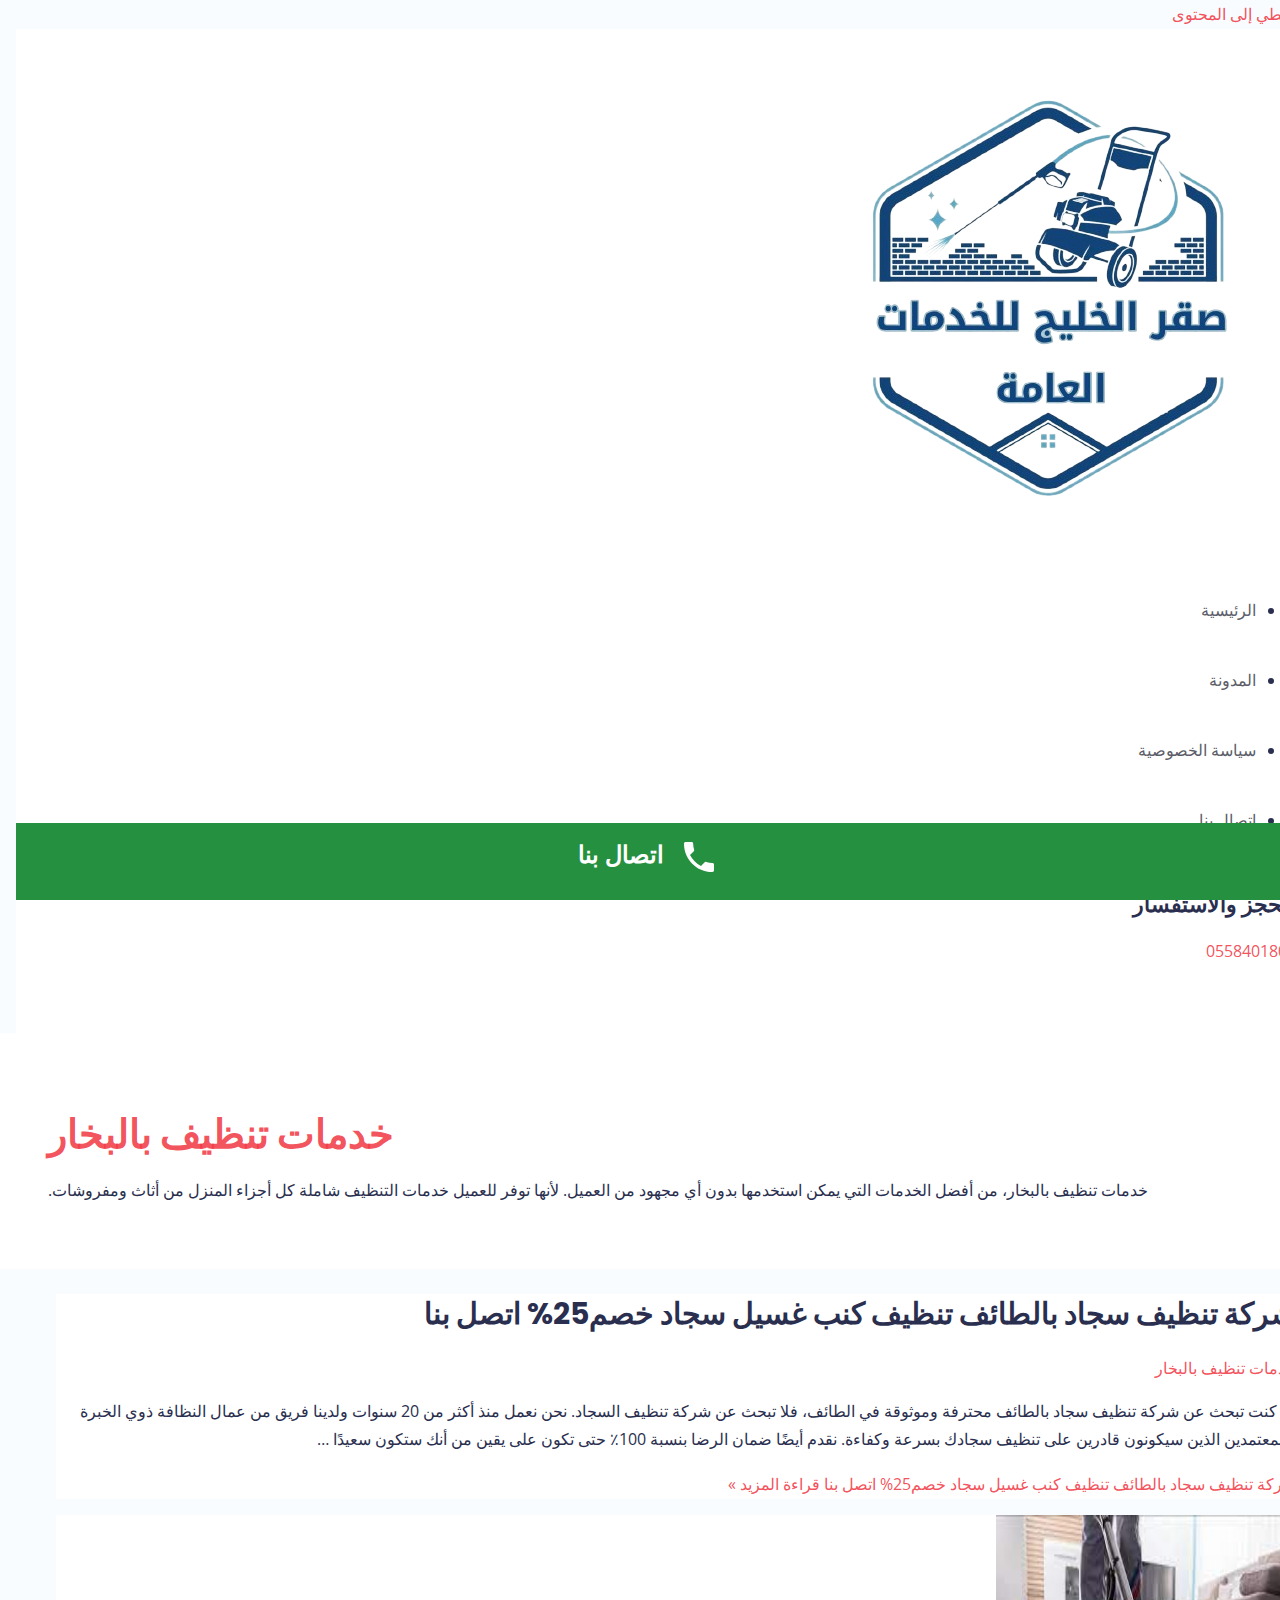
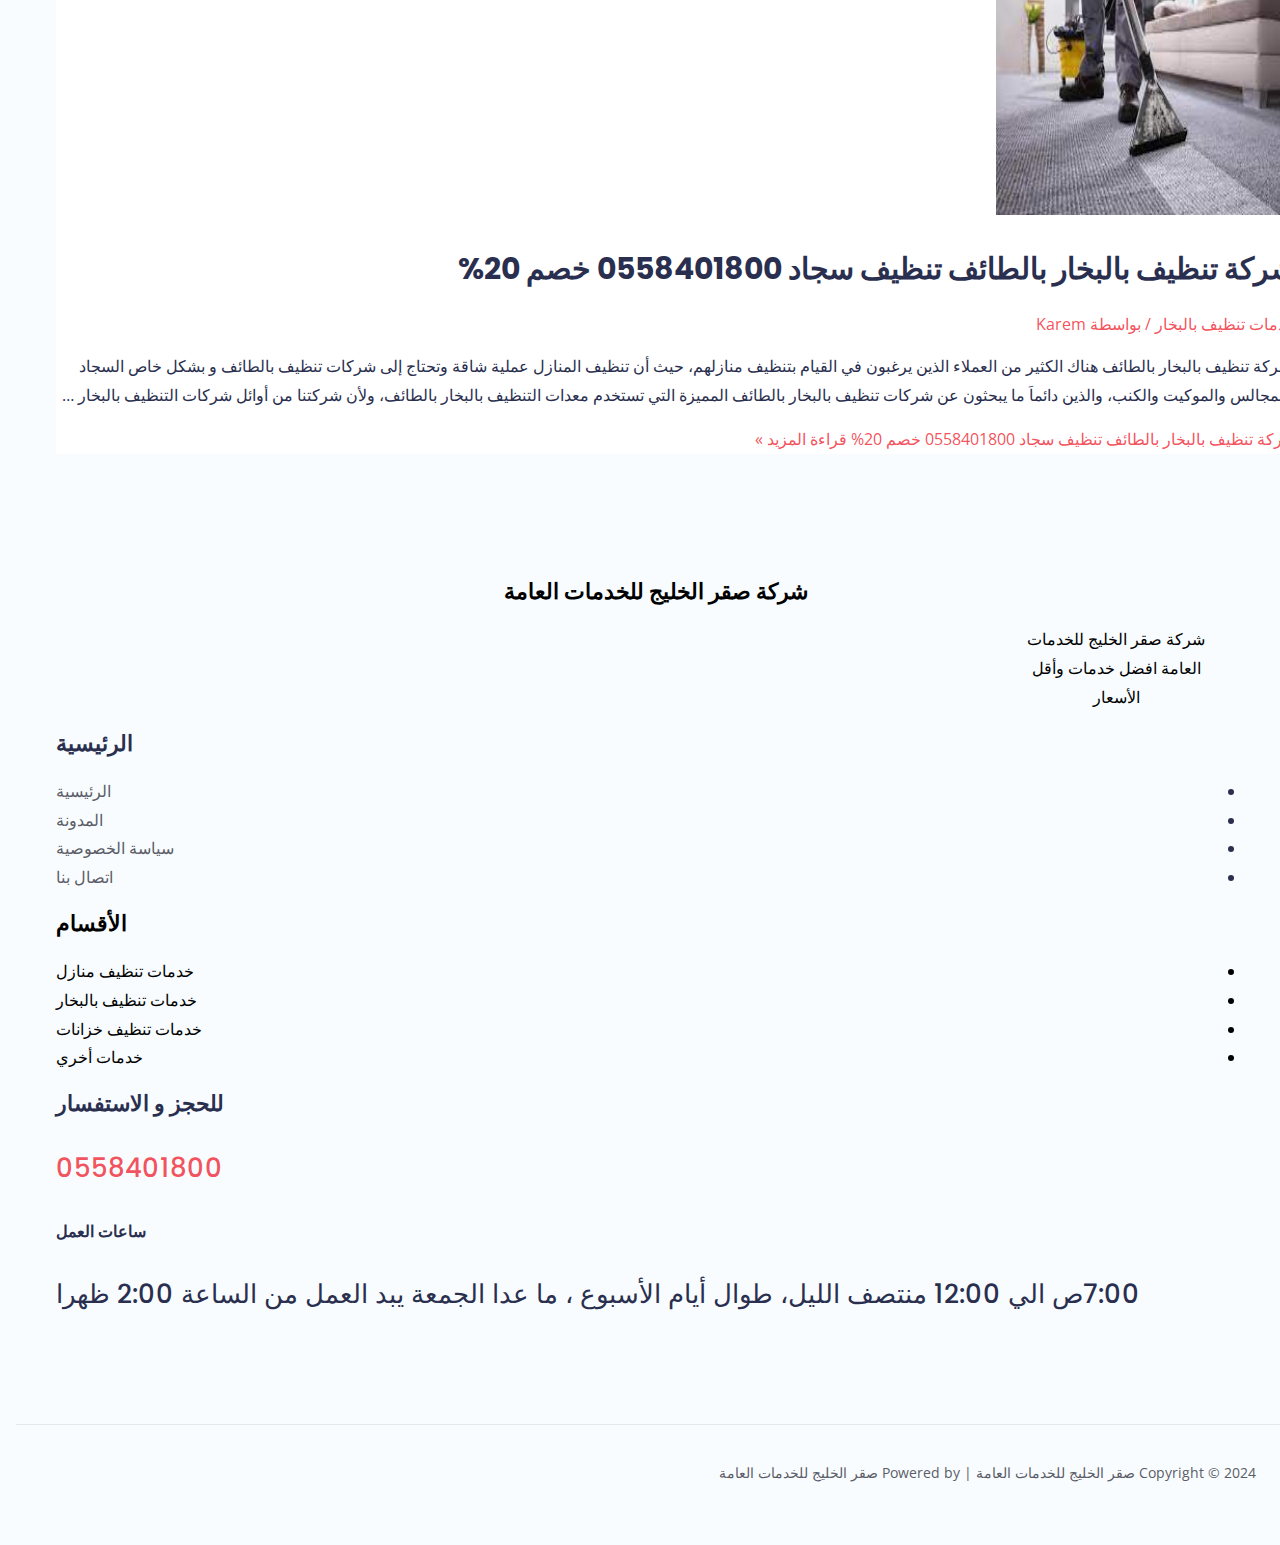
<file: تنظيف-بالبخار.html>
<!DOCTYPE html>
<html dir="rtl" lang="ar" prefix="og: https://ogp.me/ns#">
<head>
<meta charset="UTF-8">
<meta name="viewport" content="width=device-width, initial-scale=1">
	 <link rel="profile" href="https://gmpg.org/xfn/11"> 
	 <title>خدمات تنظيف بالبخار - صقر الخليج للخدمات العامة</title>
<style>
#wpadminbar #wp-admin-bar-wccp_free_top_button .ab-icon:before {
	content: "\f160";
	color: #02CA02;
	top: 3px;
}
#wpadminbar #wp-admin-bar-wccp_free_top_button .ab-icon {
	transform: rotate(45deg);
}
</style>

		<!-- All in One SEO 4.5.4 - aioseo.com -->
		<meta name="description" content="خدمات تنظيف بالبخار، من أفضل الخدمات التي يمكن استخدمها بدون أي مجهود من العميل. لأنها توفر للعميل خدمات التنظيف شاملة كل أجزاء المنزل من أثاث ومفروشات." />
		<meta name="robots" content="max-image-preview:large" />
		<meta name="google-site-verification" content="wfi5Tmrmq8TVkkeB21AbS-eXOu-3haTYDx2uAtOfhZs" />
		<meta name="p:domain_verify" content="546bcb8237a034f5d534ae6dd59e270d" />
		<link rel="canonical" href="/" />
		<meta name="generator" content="All in One SEO (AIOSEO) 4.5.4" />

		<!-- Global site tag (gtag.js) - Google Ads: 10819703637 --> <script async src="https://www.googletagmanager.com/gtag/js?id=AW-10819703637"></script> <script> window.dataLayer = window.dataLayer || []; function gtag(){dataLayer.push(arguments);} gtag('js', new Date()); gtag('config', 'AW-10819703637'); </script>

<script src="https://platform.linkedin.com/badges/js/profile.js" async defer type="text/javascript"></script>
<!-- begin ClickGUARD Tracking Code -->
<script defer type="application/javascript" src="https://io.clickguard.com/s/cHJvdGVjdG9y/ZuHRvSmg"></script>
<script defer type="application/javascript">
(function () {
  window.cg_convert = function (x, y) { if (window._cg_convert) window._cg_convert(x || null, y || null); else setTimeout(function () { cg_convert(x || null, y || null) }, 500); };
})();
</script>
<!-- end ClickGUARD Tracking Code -->
		<script type="application/ld+json" class="aioseo-schema">
			{"@context":"https:\/\/schema.org","@graph":[{"@type":"BreadcrumbList","@id":"https:\/\/tayibuh.com\/category\/%D8%AE%D8%AF%D9%85%D8%A7%D8%AA-%D8%AA%D9%86%D8%B8%D9%8A%D9%81-%D8%A8%D8%A7%D9%84%D8%A8%D8%AE%D8%A7%D8%B1\/#breadcrumblist","itemListElement":[{"@type":"ListItem","@id":"https:\/\/tayibuh.com\/#listItem","position":1,"name":"\u0627\u0644\u0631\u0626\u064a\u0633\u064a\u0629","item":"https:\/\/tayibuh.com\/","nextItem":"https:\/\/tayibuh.com\/category\/%d8%ae%d8%af%d9%85%d8%a7%d8%aa-%d8%aa%d9%86%d8%b8%d9%8a%d9%81-%d8%a8%d8%a7%d9%84%d8%a8%d8%ae%d8%a7%d8%b1\/#listItem"},{"@type":"ListItem","@id":"https:\/\/tayibuh.com\/category\/%d8%ae%d8%af%d9%85%d8%a7%d8%aa-%d8%aa%d9%86%d8%b8%d9%8a%d9%81-%d8%a8%d8%a7%d9%84%d8%a8%d8%ae%d8%a7%d8%b1\/#listItem","position":2,"name":"\u062e\u062f\u0645\u0627\u062a \u062a\u0646\u0638\u064a\u0641 \u0628\u0627\u0644\u0628\u062e\u0627\u0631","previousItem":"https:\/\/tayibuh.com\/#listItem"}]},{"@type":"CollectionPage","@id":"https:\/\/tayibuh.com\/category\/%D8%AE%D8%AF%D9%85%D8%A7%D8%AA-%D8%AA%D9%86%D8%B8%D9%8A%D9%81-%D8%A8%D8%A7%D9%84%D8%A8%D8%AE%D8%A7%D8%B1\/#collectionpage","url":"https:\/\/tayibuh.com\/category\/%D8%AE%D8%AF%D9%85%D8%A7%D8%AA-%D8%AA%D9%86%D8%B8%D9%8A%D9%81-%D8%A8%D8%A7%D9%84%D8%A8%D8%AE%D8%A7%D8%B1\/","name":"\u062e\u062f\u0645\u0627\u062a \u062a\u0646\u0638\u064a\u0641 \u0628\u0627\u0644\u0628\u062e\u0627\u0631 - \u0637\u064a\u0628\u0629 \u0644\u0644\u062e\u062f\u0645\u0627\u062a \u0627\u0644\u0639\u0627\u0645\u0629","description":"\u062e\u062f\u0645\u0627\u062a \u062a\u0646\u0638\u064a\u0641 \u0628\u0627\u0644\u0628\u062e\u0627\u0631\u060c \u0645\u0646 \u0623\u0641\u0636\u0644 \u0627\u0644\u062e\u062f\u0645\u0627\u062a \u0627\u0644\u062a\u064a \u064a\u0645\u0643\u0646 \u0627\u0633\u062a\u062e\u062f\u0645\u0647\u0627 \u0628\u062f\u0648\u0646 \u0623\u064a \u0645\u062c\u0647\u0648\u062f \u0645\u0646 \u0627\u0644\u0639\u0645\u064a\u0644. \u0644\u0623\u0646\u0647\u0627 \u062a\u0648\u0641\u0631 \u0644\u0644\u0639\u0645\u064a\u0644 \u062e\u062f\u0645\u0627\u062a \u0627\u0644\u062a\u0646\u0638\u064a\u0641 \u0634\u0627\u0645\u0644\u0629 \u0643\u0644 \u0623\u062c\u0632\u0627\u0621 \u0627\u0644\u0645\u0646\u0632\u0644 \u0645\u0646 \u0623\u062b\u0627\u062b \u0648\u0645\u0641\u0631\u0648\u0634\u0627\u062a.","inLanguage":"ar","isPartOf":{"@id":"https:\/\/tayibuh.com\/#website"},"breadcrumb":{"@id":"https:\/\/tayibuh.com\/category\/%D8%AE%D8%AF%D9%85%D8%A7%D8%AA-%D8%AA%D9%86%D8%B8%D9%8A%D9%81-%D8%A8%D8%A7%D9%84%D8%A8%D8%AE%D8%A7%D8%B1\/#breadcrumblist"}},{"@type":"Organization","@id":"https:\/\/tayibuh.com\/#organization","name":"\u0637\u064a\u0628\u0629 \u0644\u0644\u062e\u062f\u0645\u0627\u062a \u0627\u0644\u0639\u0627\u0645\u0629","url":"https:\/\/tayibuh.com\/","logo":{"@type":"ImageObject","url":"https:\/\/tayibuh.com\/wp-content\/uploads\/2021\/10\/\u0637\u064a\u0628\u0629-\u0644\u0644\u062e\u062f\u0645\u0627\u062a-.webp","@id":"https:\/\/tayibuh.com\/category\/%D8%AE%D8%AF%D9%85%D8%A7%D8%AA-%D8%AA%D9%86%D8%B8%D9%8A%D9%81-%D8%A8%D8%A7%D9%84%D8%A8%D8%AE%D8%A7%D8%B1\/#organizationLogo","width":200,"height":81,"caption":"\u0627\u0641\u0636\u0644 \u0634\u0631\u0643\u0629 \u062a\u0642\u062f\u064a\u0645 \u062e\u062f\u0645\u0627\u062a \u0645\u0646\u0627\u0632\u0644"},"image":{"@id":"https:\/\/tayibuh.com\/#organizationLogo"},"sameAs":["https:\/\/www.facebook.com\/hussein79457\/?ref=pages_you_manage","https:\/\/twitter.com\/TybtAl1","https:\/\/www.instagram.com\/hussienabokraem\/","https:\/\/www.pinterest.com\/mustafihusayn12\/_created\/","https:\/\/youtube.com\/channel\/UC8yY4tIwCe0p_ao13G-Wkgg","https:\/\/www.linkedin.com\/in\/---91a229224\/","https:\/\/www.tumblr.com\/blog\/tayibuh12\/queue","https:\/\/ar.wikipedia.org\/wiki\/:Kraem123"],"contactPoint":{"@type":"ContactPoint","telephone":"+966554051939","contactType":"Customer Support"}},{"@type":"WebSite","@id":"https:\/\/tayibuh.com\/#website","url":"https:\/\/tayibuh.com\/","name":"\u0637\u064a\u0628\u0629 \u0644\u0644\u062e\u062f\u0645\u0627\u062a \u0627\u0644\u0639\u0627\u0645\u0629","description":"\u0637\u064a\u0628\u0629 \u0644\u0644\u062e\u062f\u0645\u0627\u062a \u0627\u0644\u0639\u0627\u0645\u0629\u060c \u062a\u0642\u062f\u0645 \u062a\u0646\u0638\u064a\u0641 \u0645\u0646\u0627\u0632\u0644\u060c \u062c\u0644\u064a \u0648\u062a\u0644\u0645\u064a\u0639 \u0627\u0644\u0631\u062e\u0627\u0645\u060c \u062a\u0646\u0638\u064a\u0641 \u0627\u0644\u0633\u062c\u0627\u062f \u0648\u0643\u0646\u0628\u060c \u062a\u0646\u0638\u064a\u0641 \u0648\u062a\u0639\u0642\u064a\u0645 \u0627\u0644\u062e\u0632\u0627\u0646\u0627\u062a\u060c \u0645\u0643\u0627\u0641\u062d\u0629 \u062d\u0634\u0631\u0627\u062a\u060c \u0639\u0632\u0644 \u0623\u0633\u0637\u062d\u060c \u0639\u0632\u0644 \u062e\u0632\u0627\u0646\u0627\u062a\u060c \u0646\u0642\u0644 \u0639\u0641\u0634\u060c \u0635\u064a\u0627\u0646\u0629 \u0627\u0644\u0645\u0643\u064a\u0641\u0627\u062a","inLanguage":"ar","publisher":{"@id":"https:\/\/tayibuh.com\/#organization"}}]}
		</script>
		<!-- All in One SEO -->


<!-- Google Tag Manager for WordPress by gtm4wp.com -->
<script data-cfasync="false" data-pagespeed-no-defer>
	var gtm4wp_datalayer_name = "dataLayer";
	var dataLayer = dataLayer || [];
</script>
<!-- End Google Tag Manager for WordPress by gtm4wp.com --><link rel='dns-prefetch' href='//fonts.googleapis.com' />
<link rel="alternate" type="application/rss+xml" title="صقر الخليج للخدمات العامة &laquo; الخلاصة" href="https://tayibuh.com/feed/" />
<link rel="alternate" type="application/rss+xml" title="صقر الخليج للخدمات العامة &laquo; خلاصة التعليقات" href="https://tayibuh.com/comments/feed/" />
<link rel="alternate" type="application/rss+xml" title="صقر الخليج للخدمات العامة &laquo; خدمات تنظيف بالبخار خلاصة التصنيف" href="/feed/" />
		<!-- This site uses the Google Analytics by MonsterInsights plugin v8.23.1 - Using Analytics tracking - https://www.monsterinsights.com/ -->
							<script src="//www.googletagmanager.com/gtag/js?id=G-8G901HZ4BY"  data-cfasync="false" data-wpfc-render="false" async></script>
			<script data-cfasync="false" data-wpfc-render="false">
				var mi_version = '8.23.1';
				var mi_track_user = true;
				var mi_no_track_reason = '';
				
								var disableStrs = [
										'ga-disable-G-8G901HZ4BY',
									];

				/* Function to detect opted out users */
				function __gtagTrackerIsOptedOut() {
					for (var index = 0; index < disableStrs.length; index++) {
						if (document.cookie.indexOf(disableStrs[index] + '=true') > -1) {
							return true;
						}
					}

					return false;
				}

				/* Disable tracking if the opt-out cookie exists. */
				if (__gtagTrackerIsOptedOut()) {
					for (var index = 0; index < disableStrs.length; index++) {
						window[disableStrs[index]] = true;
					}
				}

				/* Opt-out function */
				function __gtagTrackerOptout() {
					for (var index = 0; index < disableStrs.length; index++) {
						document.cookie = disableStrs[index] + '=true; expires=Thu, 31 Dec 2099 23:59:59 UTC; path=/';
						window[disableStrs[index]] = true;
					}
				}

				if ('undefined' === typeof gaOptout) {
					function gaOptout() {
						__gtagTrackerOptout();
					}
				}
								window.dataLayer = window.dataLayer || [];

				window.MonsterInsightsDualTracker = {
					helpers: {},
					trackers: {},
				};
				if (mi_track_user) {
					function __gtagDataLayer() {
						dataLayer.push(arguments);
					}

					function __gtagTracker(type, name, parameters) {
						if (!parameters) {
							parameters = {};
						}

						if (parameters.send_to) {
							__gtagDataLayer.apply(null, arguments);
							return;
						}

						if (type === 'event') {
														parameters.send_to = monsterinsights_frontend.v4_id;
							var hookName = name;
							if (typeof parameters['event_category'] !== 'undefined') {
								hookName = parameters['event_category'] + ':' + name;
							}

							if (typeof MonsterInsightsDualTracker.trackers[hookName] !== 'undefined') {
								MonsterInsightsDualTracker.trackers[hookName](parameters);
							} else {
								__gtagDataLayer('event', name, parameters);
							}
							
						} else {
							__gtagDataLayer.apply(null, arguments);
						}
					}

					__gtagTracker('js', new Date());
					__gtagTracker('set', {
						'developer_id.dZGIzZG': true,
											});
										__gtagTracker('config', 'G-8G901HZ4BY', {"allow_anchor":"true","forceSSL":"true","link_attribution":"true","page_path":location.pathname + location.search + location.hash} );
															window.gtag = __gtagTracker;										(function () {
						/* https://developers.google.com/analytics/devguides/collection/analyticsjs/ */
						/* ga and __gaTracker compatibility shim. */
						var noopfn = function () {
							return null;
						};
						var newtracker = function () {
							return new Tracker();
						};
						var Tracker = function () {
							return null;
						};
						var p = Tracker.prototype;
						p.get = noopfn;
						p.set = noopfn;
						p.send = function () {
							var args = Array.prototype.slice.call(arguments);
							args.unshift('send');
							__gaTracker.apply(null, args);
						};
						var __gaTracker = function () {
							var len = arguments.length;
							if (len === 0) {
								return;
							}
							var f = arguments[len - 1];
							if (typeof f !== 'object' || f === null || typeof f.hitCallback !== 'function') {
								if ('send' === arguments[0]) {
									var hitConverted, hitObject = false, action;
									if ('event' === arguments[1]) {
										if ('undefined' !== typeof arguments[3]) {
											hitObject = {
												'eventAction': arguments[3],
												'eventCategory': arguments[2],
												'eventLabel': arguments[4],
												'value': arguments[5] ? arguments[5] : 1,
											}
										}
									}
									if ('pageview' === arguments[1]) {
										if ('undefined' !== typeof arguments[2]) {
											hitObject = {
												'eventAction': 'page_view',
												'page_path': arguments[2],
											}
										}
									}
									if (typeof arguments[2] === 'object') {
										hitObject = arguments[2];
									}
									if (typeof arguments[5] === 'object') {
										Object.assign(hitObject, arguments[5]);
									}
									if ('undefined' !== typeof arguments[1].hitType) {
										hitObject = arguments[1];
										if ('pageview' === hitObject.hitType) {
											hitObject.eventAction = 'page_view';
										}
									}
									if (hitObject) {
										action = 'timing' === arguments[1].hitType ? 'timing_complete' : hitObject.eventAction;
										hitConverted = mapArgs(hitObject);
										__gtagTracker('event', action, hitConverted);
									}
								}
								return;
							}

							function mapArgs(args) {
								var arg, hit = {};
								var gaMap = {
									'eventCategory': 'event_category',
									'eventAction': 'event_action',
									'eventLabel': 'event_label',
									'eventValue': 'event_value',
									'nonInteraction': 'non_interaction',
									'timingCategory': 'event_category',
									'timingVar': 'name',
									'timingValue': 'value',
									'timingLabel': 'event_label',
									'page': 'page_path',
									'location': 'page_location',
									'title': 'page_title',
									'referrer' : 'page_referrer',
								};
								for (arg in args) {
																		if (!(!args.hasOwnProperty(arg) || !gaMap.hasOwnProperty(arg))) {
										hit[gaMap[arg]] = args[arg];
									} else {
										hit[arg] = args[arg];
									}
								}
								return hit;
							}

							try {
								f.hitCallback();
							} catch (ex) {
							}
						};
						__gaTracker.create = newtracker;
						__gaTracker.getByName = newtracker;
						__gaTracker.getAll = function () {
							return [];
						};
						__gaTracker.remove = noopfn;
						__gaTracker.loaded = true;
						window['__gaTracker'] = __gaTracker;
					})();
									} else {
										console.log("");
					(function () {
						function __gtagTracker() {
							return null;
						}

						window['__gtagTracker'] = __gtagTracker;
						window['gtag'] = __gtagTracker;
					})();
									}
			</script>
				<!-- / Google Analytics by MonsterInsights -->
		<script>
window._wpemojiSettings = {"baseUrl":"https:\/\/s.w.org\/images\/core\/emoji\/14.0.0\/72x72\/","ext":".png","svgUrl":"https:\/\/s.w.org\/images\/core\/emoji\/14.0.0\/svg\/","svgExt":".svg","source":{"concatemoji":"https:\/\/tayibuh.com\/wp-includes\/js\/wp-emoji-release.min.js?ver=6.4.2"}};
/*! This file is auto-generated */
!function(i,n){var o,s,e;function c(e){try{var t={supportTests:e,timestamp:(new Date).valueOf()};sessionStorage.setItem(o,JSON.stringify(t))}catch(e){}}function p(e,t,n){e.clearRect(0,0,e.canvas.width,e.canvas.height),e.fillText(t,0,0);var t=new Uint32Array(e.getImageData(0,0,e.canvas.width,e.canvas.height).data),r=(e.clearRect(0,0,e.canvas.width,e.canvas.height),e.fillText(n,0,0),new Uint32Array(e.getImageData(0,0,e.canvas.width,e.canvas.height).data));return t.every(function(e,t){return e===r[t]})}function u(e,t,n){switch(t){case"flag":return n(e,"\ud83c\udff3\ufe0f\u200d\u26a7\ufe0f","\ud83c\udff3\ufe0f\u200b\u26a7\ufe0f")?!1:!n(e,"\ud83c\uddfa\ud83c\uddf3","\ud83c\uddfa\u200b\ud83c\uddf3")&&!n(e,"\ud83c\udff4\udb40\udc67\udb40\udc62\udb40\udc65\udb40\udc6e\udb40\udc67\udb40\udc7f","\ud83c\udff4\u200b\udb40\udc67\u200b\udb40\udc62\u200b\udb40\udc65\u200b\udb40\udc6e\u200b\udb40\udc67\u200b\udb40\udc7f");case"emoji":return!n(e,"\ud83e\udef1\ud83c\udffb\u200d\ud83e\udef2\ud83c\udfff","\ud83e\udef1\ud83c\udffb\u200b\ud83e\udef2\ud83c\udfff")}return!1}function f(e,t,n){var r="undefined"!=typeof WorkerGlobalScope&&self instanceof WorkerGlobalScope?new OffscreenCanvas(300,150):i.createElement("canvas"),a=r.getContext("2d",{willReadFrequently:!0}),o=(a.textBaseline="top",a.font="600 32px Arial",{});return e.forEach(function(e){o[e]=t(a,e,n)}),o}function t(e){var t=i.createElement("script");t.src=e,t.defer=!0,i.head.appendChild(t)}"undefined"!=typeof Promise&&(o="wpEmojiSettingsSupports",s=["flag","emoji"],n.supports={everything:!0,everythingExceptFlag:!0},e=new Promise(function(e){i.addEventListener("DOMContentLoaded",e,{once:!0})}),new Promise(function(t){var n=function(){try{var e=JSON.parse(sessionStorage.getItem(o));if("object"==typeof e&&"number"==typeof e.timestamp&&(new Date).valueOf()<e.timestamp+604800&&"object"==typeof e.supportTests)return e.supportTests}catch(e){}return null}();if(!n){if("undefined"!=typeof Worker&&"undefined"!=typeof OffscreenCanvas&&"undefined"!=typeof URL&&URL.createObjectURL&&"undefined"!=typeof Blob)try{var e="postMessage("+f.toString()+"("+[JSON.stringify(s),u.toString(),p.toString()].join(",")+"));",r=new Blob([e],{type:"text/javascript"}),a=new Worker(URL.createObjectURL(r),{name:"wpTestEmojiSupports"});return void(a.onmessage=function(e){c(n=e.data),a.terminate(),t(n)})}catch(e){}c(n=f(s,u,p))}t(n)}).then(function(e){for(var t in e)n.supports[t]=e[t],n.supports.everything=n.supports.everything&&n.supports[t],"flag"!==t&&(n.supports.everythingExceptFlag=n.supports.everythingExceptFlag&&n.supports[t]);n.supports.everythingExceptFlag=n.supports.everythingExceptFlag&&!n.supports.flag,n.DOMReady=!1,n.readyCallback=function(){n.DOMReady=!0}}).then(function(){return e}).then(function(){var e;n.supports.everything||(n.readyCallback(),(e=n.source||{}).concatemoji?t(e.concatemoji):e.wpemoji&&e.twemoji&&(t(e.twemoji),t(e.wpemoji)))}))}((window,document),window._wpemojiSettings);
</script>
<link rel='stylesheet' id='astra-theme-css-rtl-css' href='https://tayibuh.com/wp-content/themes/astra/assets/css/minified/frontend.min-rtl.css?ver=4.5.2' media='all' />
<style id='astra-theme-css-inline-css'>
.ast-no-sidebar .entry-content .alignfull {margin-left: calc( -50vw + 50%);margin-right: calc( -50vw + 50%);max-width: 100vw;width: 100vw;}.ast-no-sidebar .entry-content .alignwide {margin-left: calc(-41vw + 50%);margin-right: calc(-41vw + 50%);max-width: unset;width: unset;}.ast-no-sidebar .entry-content .alignfull .alignfull,.ast-no-sidebar .entry-content .alignfull .alignwide,.ast-no-sidebar .entry-content .alignwide .alignfull,.ast-no-sidebar .entry-content .alignwide .alignwide,.ast-no-sidebar .entry-content .wp-block-column .alignfull,.ast-no-sidebar .entry-content .wp-block-column .alignwide{width: 100%;margin-left: auto;margin-right: auto;}.wp-block-gallery,.blocks-gallery-grid {margin: 0;}.wp-block-separator {max-width: 100px;}.wp-block-separator.is-style-wide,.wp-block-separator.is-style-dots {max-width: none;}.entry-content .has-2-columns .wp-block-column:first-child {padding-right: 10px;}.entry-content .has-2-columns .wp-block-column:last-child {padding-left: 10px;}@media (max-width: 782px) {.entry-content .wp-block-columns .wp-block-column {flex-basis: 100%;}.entry-content .has-2-columns .wp-block-column:first-child {padding-right: 0;}.entry-content .has-2-columns .wp-block-column:last-child {padding-left: 0;}}body .entry-content .wp-block-latest-posts {margin-left: 0;}body .entry-content .wp-block-latest-posts li {list-style: none;}.ast-no-sidebar .ast-container .entry-content .wp-block-latest-posts {margin-left: 0;}.ast-header-break-point .entry-content .alignwide {margin-left: auto;margin-right: auto;}.entry-content .blocks-gallery-item img {margin-bottom: auto;}.wp-block-pullquote {border-top: 4px solid #555d66;border-bottom: 4px solid #555d66;color: #40464d;}:root{--ast-container-default-xlg-padding:6.67em;--ast-container-default-lg-padding:5.67em;--ast-container-default-slg-padding:4.34em;--ast-container-default-md-padding:3.34em;--ast-container-default-sm-padding:6.67em;--ast-container-default-xs-padding:2.4em;--ast-container-default-xxs-padding:1.4em;--ast-code-block-background:#EEEEEE;--ast-comment-inputs-background:#FAFAFA;}html{font-size:100%;}a,.page-title{color:var(--ast-global-color-1);}a:hover,a:focus{color:var(--ast-global-color-0);}body,button,input,select,textarea,.ast-button,.ast-custom-button{font-family:'Open Sans',sans-serif;font-weight:400;font-size:16px;font-size:1rem;line-height:1.8em;}blockquote{color:var(--ast-global-color-2);}h1,.entry-content h1,.entry-content h1 a,h2,.entry-content h2,.entry-content h2 a,h3,.entry-content h3,.entry-content h3 a,h4,.entry-content h4,.entry-content h4 a,h5,.entry-content h5,.entry-content h5 a,h6,.entry-content h6,.entry-content h6 a,.site-title,.site-title a{font-family:'Poppins',sans-serif;font-weight:500;}.site-title{font-size:35px;font-size:2.1875rem;display:none;}.site-header .site-description{font-size:15px;font-size:0.9375rem;display:none;}.entry-title{font-size:30px;font-size:1.875rem;}h1,.entry-content h1,.entry-content h1 a{font-size:52px;font-size:3.25rem;font-weight:700;font-family:'Poppins',sans-serif;line-height:1.3em;}h2,.entry-content h2,.entry-content h2 a{font-size:38px;font-size:2.375rem;font-weight:700;font-family:'Poppins',sans-serif;line-height:1.3em;}h3,.entry-content h3,.entry-content h3 a{font-size:30px;font-size:1.875rem;font-weight:500;font-family:'Poppins',sans-serif;line-height:1.3em;}h4,.entry-content h4,.entry-content h4 a{font-size:26px;font-size:1.625rem;font-family:'Poppins',sans-serif;}h5,.entry-content h5,.entry-content h5 a{font-size:22px;font-size:1.375rem;font-family:'Poppins',sans-serif;}h6,.entry-content h6,.entry-content h6 a{font-size:20px;font-size:1.25rem;font-family:'Poppins',sans-serif;}::selection{background-color:var(--ast-global-color-0);color:#ffffff;}body,h1,.entry-title a,.entry-content h1,.entry-content h1 a,h2,.entry-content h2,.entry-content h2 a,h3,.entry-content h3,.entry-content h3 a,h4,.entry-content h4,.entry-content h4 a,h5,.entry-content h5,.entry-content h5 a,h6,.entry-content h6,.entry-content h6 a{color:var(--ast-global-color-2);}.tagcloud a:hover,.tagcloud a:focus,.tagcloud a.current-item{color:#f23d49;border-color:var(--ast-global-color-1);background-color:var(--ast-global-color-1);}input:focus,input[type="text"]:focus,input[type="email"]:focus,input[type="url"]:focus,input[type="password"]:focus,input[type="reset"]:focus,input[type="search"]:focus,textarea:focus{border-color:var(--ast-global-color-1);}input[type="radio"]:checked,input[type=reset],input[type="checkbox"]:checked,input[type="checkbox"]:hover:checked,input[type="checkbox"]:focus:checked,input[type=range]::-webkit-slider-thumb{border-color:var(--ast-global-color-1);background-color:var(--ast-global-color-1);box-shadow:none;}.site-footer a:hover + .post-count,.site-footer a:focus + .post-count{background:var(--ast-global-color-1);border-color:var(--ast-global-color-1);}.single .nav-links .nav-previous,.single .nav-links .nav-next{color:var(--ast-global-color-1);}.entry-meta,.entry-meta *{line-height:1.45;color:var(--ast-global-color-1);}.entry-meta a:hover,.entry-meta a:hover *,.entry-meta a:focus,.entry-meta a:focus *,.page-links > .page-link,.page-links .page-link:hover,.post-navigation a:hover{color:var(--ast-global-color-0);}#cat option,.secondary .calendar_wrap thead a,.secondary .calendar_wrap thead a:visited{color:var(--ast-global-color-1);}.secondary .calendar_wrap #today,.ast-progress-val span{background:var(--ast-global-color-1);}.secondary a:hover + .post-count,.secondary a:focus + .post-count{background:var(--ast-global-color-1);border-color:var(--ast-global-color-1);}.calendar_wrap #today > a{color:#f23d49;}.page-links .page-link,.single .post-navigation a{color:var(--ast-global-color-1);}.ast-search-menu-icon .search-form button.search-submit{padding:0 4px;}.ast-search-menu-icon form.search-form{padding-right:0;}.ast-search-menu-icon.slide-search input.search-field{width:0;}.ast-header-search .ast-search-menu-icon.ast-dropdown-active .search-form,.ast-header-search .ast-search-menu-icon.ast-dropdown-active .search-field:focus{border-color:var(--ast-global-color-0);transition:all 0.2s;}.search-form input.search-field:focus{outline:none;}.widget-title,.widget .wp-block-heading{font-size:22px;font-size:1.375rem;color:var(--ast-global-color-2);}a:focus-visible,.ast-menu-toggle:focus-visible,.site .skip-link:focus-visible,.wp-block-loginout input:focus-visible,.wp-block-search.wp-block-search__button-inside .wp-block-search__inside-wrapper,.ast-header-navigation-arrow:focus-visible,.woocommerce .wc-proceed-to-checkout > .checkout-button:focus-visible,.woocommerce .woocommerce-MyAccount-navigation ul li a:focus-visible,.ast-orders-table__row .ast-orders-table__cell:focus-visible,.woocommerce .woocommerce-order-details .order-again > .button:focus-visible,.woocommerce .woocommerce-message a.button.wc-forward:focus-visible,.woocommerce #minus_qty:focus-visible,.woocommerce #plus_qty:focus-visible,a#ast-apply-coupon:focus-visible,.woocommerce .woocommerce-info a:focus-visible,.woocommerce .astra-shop-summary-wrap a:focus-visible,.woocommerce a.wc-forward:focus-visible,#ast-apply-coupon:focus-visible,.woocommerce-js .woocommerce-mini-cart-item a.remove:focus-visible{outline-style:dotted;outline-color:inherit;outline-width:thin;}input:focus,input[type="text"]:focus,input[type="email"]:focus,input[type="url"]:focus,input[type="password"]:focus,input[type="reset"]:focus,input[type="number"]:focus,textarea:focus,.wp-block-search__input:focus,[data-section="section-header-mobile-trigger"] .ast-button-wrap .ast-mobile-menu-trigger-minimal:focus,.ast-mobile-popup-drawer.active .menu-toggle-close:focus,.woocommerce-ordering select.orderby:focus,#ast-scroll-top:focus,#coupon_code:focus,.woocommerce-page #comment:focus,.woocommerce #reviews #respond input#submit:focus,.woocommerce a.add_to_cart_button:focus,.woocommerce .button.single_add_to_cart_button:focus,.woocommerce .woocommerce-cart-form button:focus,.woocommerce .woocommerce-cart-form__cart-item .quantity .qty:focus,.woocommerce .woocommerce-billing-fields .woocommerce-billing-fields__field-wrapper .woocommerce-input-wrapper > .input-text:focus,.woocommerce #order_comments:focus,.woocommerce #place_order:focus,.woocommerce .woocommerce-address-fields .woocommerce-address-fields__field-wrapper .woocommerce-input-wrapper > .input-text:focus,.woocommerce .woocommerce-MyAccount-content form button:focus,.woocommerce .woocommerce-MyAccount-content .woocommerce-EditAccountForm .woocommerce-form-row .woocommerce-Input.input-text:focus,.woocommerce .ast-woocommerce-container .woocommerce-pagination ul.page-numbers li a:focus,body #content .woocommerce form .form-row .select2-container--default .select2-selection--single:focus,#ast-coupon-code:focus,.woocommerce.woocommerce-js .quantity input[type=number]:focus,.woocommerce-js .woocommerce-mini-cart-item .quantity input[type=number]:focus,.woocommerce p#ast-coupon-trigger:focus{border-style:dotted;border-color:inherit;border-width:thin;}input{outline:none;}.site-logo-img img{ transition:all 0.2s linear;}body .ast-oembed-container *{position:absolute;top:0;width:100%;height:100%;right:0;}.ast-single-post-featured-section + article {margin-top: 2em;}.site-content .ast-single-post-featured-section img {width: 100%;overflow: hidden;object-fit: cover;}.ast-separate-container .site-content .ast-single-post-featured-section + article {margin-top: -80px;z-index: 9;position: relative;border-radius: 4px;}@media (min-width: 922px) {.ast-no-sidebar .site-content .ast-article-image-container--wide {margin-left: -120px;margin-right: -120px;max-width: unset;width: unset;}.ast-left-sidebar .site-content .ast-article-image-container--wide,.ast-right-sidebar .site-content .ast-article-image-container--wide {margin-left: -10px;margin-right: -10px;}.site-content .ast-article-image-container--full {margin-left: calc( -50vw + 50%);margin-right: calc( -50vw + 50%);max-width: 100vw;width: 100vw;}.ast-left-sidebar .site-content .ast-article-image-container--full,.ast-right-sidebar .site-content .ast-article-image-container--full {margin-left: -10px;margin-right: -10px;max-width: inherit;width: auto;}}@media (max-width:921px){#ast-desktop-header{display:none;}}@media (min-width:922px){#ast-mobile-header{display:none;}}.wp-block-buttons.aligncenter{justify-content:center;}@media (max-width:782px){.entry-content .wp-block-columns .wp-block-column{margin-left:0px;}}.wp-block-image.aligncenter{margin-left:auto;margin-right:auto;}.wp-block-table.aligncenter{margin-left:auto;margin-right:auto;}.wp-block-buttons .wp-block-button.is-style-outline .wp-block-button__link.wp-element-button,.ast-outline-button{border-color:var(--ast-global-color-0);border-top-width:2px;border-right-width:2px;border-bottom-width:2px;border-left-width:2px;font-family:inherit;font-weight:normal;font-size:15px;font-size:0.9375rem;line-height:1em;border-top-left-radius:6px;border-top-right-radius:6px;border-bottom-right-radius:6px;border-bottom-left-radius:6px;}.wp-block-button.is-style-outline .wp-block-button__link:hover,.wp-block-buttons .wp-block-button.is-style-outline .wp-block-button__link:focus,.wp-block-buttons .wp-block-button.is-style-outline > .wp-block-button__link:not(.has-text-color):hover,.wp-block-buttons .wp-block-button.wp-block-button__link.is-style-outline:not(.has-text-color):hover,.ast-outline-button:hover,.ast-outline-button:focus{background-color:var(--ast-global-color-1);}.wp-block-button .wp-block-button__link.wp-element-button.is-style-outline:not(.has-background),.wp-block-button.is-style-outline>.wp-block-button__link.wp-element-button:not(.has-background){background-color:var(--ast-global-color-0);}.entry-content[ast-blocks-layout] > figure{margin-bottom:1em;}@media (max-width:921px){.ast-separate-container #primary,.ast-separate-container #secondary{padding:1.5em 0;}#primary,#secondary{padding:1.5em 0;margin:0;}.ast-left-sidebar #content > .ast-container{display:flex;flex-direction:column-reverse;width:100%;}.ast-separate-container .ast-article-post,.ast-separate-container .ast-article-single{padding:1.5em 2.14em;}.ast-author-box img.avatar{margin:20px 0 0 0;}}@media (min-width:922px){.ast-separate-container.ast-right-sidebar #primary,.ast-separate-container.ast-left-sidebar #primary{border:0;}.search-no-results.ast-separate-container #primary{margin-bottom:4em;}}.elementor-button-wrapper .elementor-button{border-style:solid;text-decoration:none;border-top-width:0;border-right-width:0;border-left-width:0;border-bottom-width:0;}body .elementor-button.elementor-size-sm,body .elementor-button.elementor-size-xs,body .elementor-button.elementor-size-md,body .elementor-button.elementor-size-lg,body .elementor-button.elementor-size-xl,body .elementor-button{border-top-left-radius:6px;border-top-right-radius:6px;border-bottom-right-radius:6px;border-bottom-left-radius:6px;padding-top:18px;padding-right:35px;padding-bottom:18px;padding-left:35px;}.elementor-button-wrapper .elementor-button{border-color:var(--ast-global-color-0);background-color:var(--ast-global-color-0);}.elementor-button-wrapper .elementor-button:hover,.elementor-button-wrapper .elementor-button:focus{color:var(--ast-global-color-5);background-color:var(--ast-global-color-1);border-color:var(--ast-global-color-1);}.wp-block-button .wp-block-button__link ,.elementor-button-wrapper .elementor-button,.elementor-button-wrapper .elementor-button:visited{color:var(--ast-global-color-5);}.elementor-button-wrapper .elementor-button{font-weight:normal;font-size:15px;font-size:0.9375rem;line-height:1em;text-transform:uppercase;letter-spacing:1px;}body .elementor-button.elementor-size-sm,body .elementor-button.elementor-size-xs,body .elementor-button.elementor-size-md,body .elementor-button.elementor-size-lg,body .elementor-button.elementor-size-xl,body .elementor-button{font-size:15px;font-size:0.9375rem;}.wp-block-button .wp-block-button__link:hover,.wp-block-button .wp-block-button__link:focus{color:var(--ast-global-color-5);background-color:var(--ast-global-color-1);border-color:var(--ast-global-color-1);}.elementor-widget-heading h1.elementor-heading-title{line-height:1.3em;}.elementor-widget-heading h2.elementor-heading-title{line-height:1.3em;}.elementor-widget-heading h3.elementor-heading-title{line-height:1.3em;}.wp-block-button .wp-block-button__link{border-top-width:0;border-right-width:0;border-left-width:0;border-bottom-width:0;border-color:var(--ast-global-color-0);background-color:var(--ast-global-color-0);color:var(--ast-global-color-5);font-family:inherit;font-weight:normal;line-height:1em;text-transform:uppercase;letter-spacing:1px;font-size:15px;font-size:0.9375rem;border-top-left-radius:6px;border-top-right-radius:6px;border-bottom-right-radius:6px;border-bottom-left-radius:6px;padding-top:18px;padding-right:35px;padding-bottom:18px;padding-left:35px;}.menu-toggle,button,.ast-button,.ast-custom-button,.button,input#submit,input[type="button"],input[type="submit"],input[type="reset"]{border-style:solid;border-top-width:0;border-right-width:0;border-left-width:0;border-bottom-width:0;color:var(--ast-global-color-5);border-color:var(--ast-global-color-0);background-color:var(--ast-global-color-0);padding-top:18px;padding-right:35px;padding-bottom:18px;padding-left:35px;font-family:inherit;font-weight:normal;font-size:15px;font-size:0.9375rem;line-height:1em;text-transform:uppercase;letter-spacing:1px;border-top-left-radius:6px;border-top-right-radius:6px;border-bottom-right-radius:6px;border-bottom-left-radius:6px;}button:focus,.menu-toggle:hover,button:hover,.ast-button:hover,.ast-custom-button:hover .button:hover,.ast-custom-button:hover ,input[type=reset]:hover,input[type=reset]:focus,input#submit:hover,input#submit:focus,input[type="button"]:hover,input[type="button"]:focus,input[type="submit"]:hover,input[type="submit"]:focus{color:var(--ast-global-color-5);background-color:var(--ast-global-color-1);border-color:var(--ast-global-color-1);}@media (max-width:921px){.ast-mobile-header-stack .main-header-bar .ast-search-menu-icon{display:inline-block;}.ast-header-break-point.ast-header-custom-item-outside .ast-mobile-header-stack .main-header-bar .ast-search-icon{margin:0;}.ast-comment-avatar-wrap img{max-width:2.5em;}.ast-separate-container .ast-comment-list li.depth-1{padding:1.5em 2.14em;}.ast-separate-container .comment-respond{padding:2em 2.14em;}.ast-comment-meta{padding:0 1.8888em 1.3333em;}}@media (min-width:544px){.ast-container{max-width:100%;}}@media (max-width:544px){.ast-separate-container .ast-article-post,.ast-separate-container .ast-article-single,.ast-separate-container .comments-title,.ast-separate-container .ast-archive-description{padding:1.5em 1em;}.ast-separate-container #content .ast-container{padding-left:0.54em;padding-right:0.54em;}.ast-separate-container .ast-comment-list li.depth-1{padding:1.5em 1em;margin-bottom:1.5em;}.ast-separate-container .ast-comment-list .bypostauthor{padding:.5em;}.ast-search-menu-icon.ast-dropdown-active .search-field{width:170px;}}body,.ast-separate-container{background-color:var(--ast-global-color-4);;background-image:none;;}.ast-no-sidebar.ast-separate-container .entry-content .alignfull {margin-left: -6.67em;margin-right: -6.67em;width: auto;}@media (max-width: 1200px) {.ast-no-sidebar.ast-separate-container .entry-content .alignfull {margin-left: -2.4em;margin-right: -2.4em;}}@media (max-width: 768px) {.ast-no-sidebar.ast-separate-container .entry-content .alignfull {margin-left: -2.14em;margin-right: -2.14em;}}@media (max-width: 544px) {.ast-no-sidebar.ast-separate-container .entry-content .alignfull {margin-left: -1em;margin-right: -1em;}}.ast-no-sidebar.ast-separate-container .entry-content .alignwide {margin-left: -20px;margin-right: -20px;}.ast-no-sidebar.ast-separate-container .entry-content .wp-block-column .alignfull,.ast-no-sidebar.ast-separate-container .entry-content .wp-block-column .alignwide {margin-left: auto;margin-right: auto;width: 100%;}@media (max-width:921px){.site-title{display:none;}.site-header .site-description{display:none;}.entry-title{font-size:30px;}h1,.entry-content h1,.entry-content h1 a{font-size:35px;}h2,.entry-content h2,.entry-content h2 a{font-size:30px;}h3,.entry-content h3,.entry-content h3 a{font-size:26px;}}@media (max-width:544px){.site-title{display:none;}.site-header .site-description{display:none;}.entry-title{font-size:30px;}h1,.entry-content h1,.entry-content h1 a{font-size:30px;}h2,.entry-content h2,.entry-content h2 a{font-size:24px;}h3,.entry-content h3,.entry-content h3 a{font-size:20px;}}@media (max-width:921px){html{font-size:91.2%;}}@media (max-width:544px){html{font-size:91.2%;}}@media (min-width:922px){.ast-container{max-width:1240px;}}@font-face {font-family: "Astra";src: url(https://tayibuh.com/wp-content/themes/astra/assets/fonts/astra.woff) format("woff"),url(https://tayibuh.com/wp-content/themes/astra/assets/fonts/astra.ttf) format("truetype"),url(https://tayibuh.com/wp-content/themes/astra/assets/fonts/astra.svg#astra) format("svg");font-weight: normal;font-style: normal;font-display: fallback;}@media (min-width:922px){.main-header-menu .sub-menu .menu-item.ast-left-align-sub-menu:hover > .sub-menu,.main-header-menu .sub-menu .menu-item.ast-left-align-sub-menu.focus > .sub-menu{margin-left:-2px;}}.astra-icon-down_arrow::after {content: "\e900";font-family: Astra;}.astra-icon-close::after {content: "\e5cd";font-family: Astra;}.astra-icon-drag_handle::after {content: "\e25d";font-family: Astra;}.astra-icon-format_align_justify::after {content: "\e235";font-family: Astra;}.astra-icon-menu::after {content: "\e5d2";font-family: Astra;}.astra-icon-reorder::after {content: "\e8fe";font-family: Astra;}.astra-icon-search::after {content: "\e8b6";font-family: Astra;}.astra-icon-zoom_in::after {content: "\e56b";font-family: Astra;}.astra-icon-check-circle::after {content: "\e901";font-family: Astra;}.astra-icon-shopping-cart::after {content: "\f07a";font-family: Astra;}.astra-icon-shopping-bag::after {content: "\f290";font-family: Astra;}.astra-icon-shopping-basket::after {content: "\f291";font-family: Astra;}.astra-icon-circle-o::after {content: "\e903";font-family: Astra;}.astra-icon-certificate::after {content: "\e902";font-family: Astra;}blockquote {padding: 1.2em;}:root .has-ast-global-color-0-color{color:var(--ast-global-color-0);}:root .has-ast-global-color-0-background-color{background-color:var(--ast-global-color-0);}:root .wp-block-button .has-ast-global-color-0-color{color:var(--ast-global-color-0);}:root .wp-block-button .has-ast-global-color-0-background-color{background-color:var(--ast-global-color-0);}:root .has-ast-global-color-1-color{color:var(--ast-global-color-1);}:root .has-ast-global-color-1-background-color{background-color:var(--ast-global-color-1);}:root .wp-block-button .has-ast-global-color-1-color{color:var(--ast-global-color-1);}:root .wp-block-button .has-ast-global-color-1-background-color{background-color:var(--ast-global-color-1);}:root .has-ast-global-color-2-color{color:var(--ast-global-color-2);}:root .has-ast-global-color-2-background-color{background-color:var(--ast-global-color-2);}:root .wp-block-button .has-ast-global-color-2-color{color:var(--ast-global-color-2);}:root .wp-block-button .has-ast-global-color-2-background-color{background-color:var(--ast-global-color-2);}:root .has-ast-global-color-3-color{color:var(--ast-global-color-3);}:root .has-ast-global-color-3-background-color{background-color:var(--ast-global-color-3);}:root .wp-block-button .has-ast-global-color-3-color{color:var(--ast-global-color-3);}:root .wp-block-button .has-ast-global-color-3-background-color{background-color:var(--ast-global-color-3);}:root .has-ast-global-color-4-color{color:var(--ast-global-color-4);}:root .has-ast-global-color-4-background-color{background-color:var(--ast-global-color-4);}:root .wp-block-button .has-ast-global-color-4-color{color:var(--ast-global-color-4);}:root .wp-block-button .has-ast-global-color-4-background-color{background-color:var(--ast-global-color-4);}:root .has-ast-global-color-5-color{color:var(--ast-global-color-5);}:root .has-ast-global-color-5-background-color{background-color:var(--ast-global-color-5);}:root .wp-block-button .has-ast-global-color-5-color{color:var(--ast-global-color-5);}:root .wp-block-button .has-ast-global-color-5-background-color{background-color:var(--ast-global-color-5);}:root .has-ast-global-color-6-color{color:var(--ast-global-color-6);}:root .has-ast-global-color-6-background-color{background-color:var(--ast-global-color-6);}:root .wp-block-button .has-ast-global-color-6-color{color:var(--ast-global-color-6);}:root .wp-block-button .has-ast-global-color-6-background-color{background-color:var(--ast-global-color-6);}:root .has-ast-global-color-7-color{color:var(--ast-global-color-7);}:root .has-ast-global-color-7-background-color{background-color:var(--ast-global-color-7);}:root .wp-block-button .has-ast-global-color-7-color{color:var(--ast-global-color-7);}:root .wp-block-button .has-ast-global-color-7-background-color{background-color:var(--ast-global-color-7);}:root .has-ast-global-color-8-color{color:var(--ast-global-color-8);}:root .has-ast-global-color-8-background-color{background-color:var(--ast-global-color-8);}:root .wp-block-button .has-ast-global-color-8-color{color:var(--ast-global-color-8);}:root .wp-block-button .has-ast-global-color-8-background-color{background-color:var(--ast-global-color-8);}:root{--ast-global-color-0:#f23d49;--ast-global-color-1:rgba(242,61,73,0.9);--ast-global-color-2:#2a2f4f;--ast-global-color-3:#5b5d68;--ast-global-color-4:#f8fcfe;--ast-global-color-5:#ffffff;--ast-global-color-6:#000000;--ast-global-color-7:#FBFCFF;--ast-global-color-8:#BFD1FF;}:root {--ast-border-color : #dddddd;}.ast-archive-entry-banner {-js-display: flex;display: flex;flex-direction: column;justify-content: center;text-align: center;position: relative;background: #eeeeee;}.ast-archive-entry-banner[data-banner-width-type="custom"] {margin: 0 auto;width: 100%;}.ast-archive-entry-banner[data-banner-layout="layout-1"] {background: inherit;padding: 20px 0;text-align: left;}body.archive .ast-archive-description{max-width:1200px;width:100%;text-align:left;padding-top:3em;padding-right:3em;padding-bottom:3em;padding-left:3em;}body.archive .ast-archive-description .ast-archive-title,body.archive .ast-archive-description .ast-archive-title *{font-size:40px;font-size:2.5rem;text-transform:capitalize;}body.archive .ast-archive-description > *:not(:last-child){margin-bottom:10px;}@media (max-width:921px){body.archive .ast-archive-description{text-align:left;}}@media (max-width:544px){body.archive .ast-archive-description{text-align:left;}}.ast-breadcrumbs .trail-browse,.ast-breadcrumbs .trail-items,.ast-breadcrumbs .trail-items li{display:inline-block;margin:0;padding:0;border:none;background:inherit;text-indent:0;text-decoration:none;}.ast-breadcrumbs .trail-browse{font-size:inherit;font-style:inherit;font-weight:inherit;color:inherit;}.ast-breadcrumbs .trail-items{list-style:none;}.trail-items li::after{padding:0 0.3em;content:"\00bb";}.trail-items li:last-of-type::after{display:none;}h1,.entry-content h1,h2,.entry-content h2,h3,.entry-content h3,h4,.entry-content h4,h5,.entry-content h5,h6,.entry-content h6{color:var(--ast-global-color-2);}@media (max-width:921px){.ast-builder-grid-row-container.ast-builder-grid-row-tablet-3-firstrow .ast-builder-grid-row > *:first-child,.ast-builder-grid-row-container.ast-builder-grid-row-tablet-3-lastrow .ast-builder-grid-row > *:last-child{grid-column:1 / -1;}}@media (max-width:544px){.ast-builder-grid-row-container.ast-builder-grid-row-mobile-3-firstrow .ast-builder-grid-row > *:first-child,.ast-builder-grid-row-container.ast-builder-grid-row-mobile-3-lastrow .ast-builder-grid-row > *:last-child{grid-column:1 / -1;}}.ast-builder-layout-element[data-section="title_tagline"]{display:flex;}@media (max-width:921px){.ast-header-break-point .ast-builder-layout-element[data-section="title_tagline"]{display:flex;}}@media (max-width:544px){.ast-header-break-point .ast-builder-layout-element[data-section="title_tagline"]{display:flex;}}.ast-builder-menu-1{font-family:inherit;font-weight:inherit;}.ast-builder-menu-1 .menu-item > .menu-link{color:var(--ast-global-color-3);}.ast-builder-menu-1 .menu-item > .ast-menu-toggle{color:var(--ast-global-color-3);}.ast-builder-menu-1 .menu-item:hover > .menu-link,.ast-builder-menu-1 .inline-on-mobile .menu-item:hover > .ast-menu-toggle{color:var(--ast-global-color-0);}.ast-builder-menu-1 .menu-item:hover > .ast-menu-toggle{color:var(--ast-global-color-0);}.ast-builder-menu-1 .menu-item.current-menu-item > .menu-link,.ast-builder-menu-1 .inline-on-mobile .menu-item.current-menu-item > .ast-menu-toggle,.ast-builder-menu-1 .current-menu-ancestor > .menu-link{color:var(--ast-global-color-0);}.ast-builder-menu-1 .menu-item.current-menu-item > .ast-menu-toggle{color:var(--ast-global-color-0);}.ast-builder-menu-1 .sub-menu,.ast-builder-menu-1 .inline-on-mobile .sub-menu{border-top-width:1px;border-bottom-width:1px;border-right-width:1px;border-left-width:1px;border-color:#eaeaea;border-style:solid;}.ast-builder-menu-1 .main-header-menu > .menu-item > .sub-menu,.ast-builder-menu-1 .main-header-menu > .menu-item > .astra-full-megamenu-wrapper{margin-top:0;}.ast-desktop .ast-builder-menu-1 .main-header-menu > .menu-item > .sub-menu:before,.ast-desktop .ast-builder-menu-1 .main-header-menu > .menu-item > .astra-full-megamenu-wrapper:before{height:calc( 0px + 5px );}.ast-desktop .ast-builder-menu-1 .menu-item .sub-menu .menu-link{border-style:none;}@media (max-width:921px){.ast-header-break-point .ast-builder-menu-1 .menu-item.menu-item-has-children > .ast-menu-toggle{top:0;}.ast-builder-menu-1 .inline-on-mobile .menu-item.menu-item-has-children > .ast-menu-toggle{left:-15px;}.ast-builder-menu-1 .menu-item-has-children > .menu-link:after{content:unset;}.ast-builder-menu-1 .main-header-menu > .menu-item > .sub-menu,.ast-builder-menu-1 .main-header-menu > .menu-item > .astra-full-megamenu-wrapper{margin-top:0;}.ast-builder-menu-1 .main-header-menu,.ast-builder-menu-1 .main-header-menu .sub-menu{background-color:var(--ast-global-color-5);;background-image:none;;}}@media (max-width:544px){.ast-header-break-point .ast-builder-menu-1 .menu-item.menu-item-has-children > .ast-menu-toggle{top:0;}.ast-builder-menu-1 .main-header-menu > .menu-item > .sub-menu,.ast-builder-menu-1 .main-header-menu > .menu-item > .astra-full-megamenu-wrapper{margin-top:0;}}.ast-builder-menu-1{display:flex;}@media (max-width:921px){.ast-header-break-point .ast-builder-menu-1{display:flex;}}@media (max-width:544px){.ast-header-break-point .ast-builder-menu-1{display:flex;}}.header-widget-area[data-section="sidebar-widgets-header-widget-1"]{margin-top:20px;margin-bottom:-10px;}.header-widget-area[data-section="sidebar-widgets-header-widget-1"]{display:block;}@media (max-width:921px){.ast-header-break-point .header-widget-area[data-section="sidebar-widgets-header-widget-1"]{display:block;}}@media (max-width:544px){.ast-header-break-point .header-widget-area[data-section="sidebar-widgets-header-widget-1"]{display:block;}}.site-below-footer-wrap{padding-top:20px;padding-bottom:20px;}.site-below-footer-wrap[data-section="section-below-footer-builder"]{background-color:var(--ast-global-color-4);;background-image:none;;min-height:80px;border-style:solid;border-width:0px;border-top-width:1px;border-top-color:#e5e9ea;}.site-below-footer-wrap[data-section="section-below-footer-builder"] .ast-builder-grid-row{max-width:1200px;min-height:80px;margin-left:auto;margin-right:auto;}.site-below-footer-wrap[data-section="section-below-footer-builder"] .ast-builder-grid-row,.site-below-footer-wrap[data-section="section-below-footer-builder"] .site-footer-section{align-items:flex-start;}.site-below-footer-wrap[data-section="section-below-footer-builder"].ast-footer-row-inline .site-footer-section{display:flex;margin-bottom:0;}.ast-builder-grid-row-full .ast-builder-grid-row{grid-template-columns:1fr;}@media (max-width:921px){.site-below-footer-wrap[data-section="section-below-footer-builder"].ast-footer-row-tablet-inline .site-footer-section{display:flex;margin-bottom:0;}.site-below-footer-wrap[data-section="section-below-footer-builder"].ast-footer-row-tablet-stack .site-footer-section{display:block;margin-bottom:10px;}.ast-builder-grid-row-container.ast-builder-grid-row-tablet-full .ast-builder-grid-row{grid-template-columns:1fr;}}@media (max-width:544px){.site-below-footer-wrap[data-section="section-below-footer-builder"].ast-footer-row-mobile-inline .site-footer-section{display:flex;margin-bottom:0;}.site-below-footer-wrap[data-section="section-below-footer-builder"].ast-footer-row-mobile-stack .site-footer-section{display:block;margin-bottom:10px;}.ast-builder-grid-row-container.ast-builder-grid-row-mobile-full .ast-builder-grid-row{grid-template-columns:1fr;}}.site-below-footer-wrap[data-section="section-below-footer-builder"]{display:grid;}@media (max-width:921px){.ast-header-break-point .site-below-footer-wrap[data-section="section-below-footer-builder"]{display:grid;}}@media (max-width:544px){.ast-header-break-point .site-below-footer-wrap[data-section="section-below-footer-builder"]{display:grid;}}.ast-footer-copyright{text-align:center;}.ast-footer-copyright {color:var(--ast-global-color-3);}@media (max-width:921px){.ast-footer-copyright{text-align:center;}}@media (max-width:544px){.ast-footer-copyright{text-align:center;}}.ast-footer-copyright {font-size:14px;font-size:0.875rem;}.ast-footer-copyright.ast-builder-layout-element{display:flex;}@media (max-width:921px){.ast-header-break-point .ast-footer-copyright.ast-builder-layout-element{display:flex;}}@media (max-width:544px){.ast-header-break-point .ast-footer-copyright.ast-builder-layout-element{display:flex;}}.site-footer{background-color:var(--ast-global-color-4);;background-image:none;;}@media (max-width:921px){.ast-hfb-header .site-footer{padding-left:30px;padding-right:30px;}}.site-primary-footer-wrap{padding-top:45px;padding-bottom:45px;}.site-primary-footer-wrap[data-section="section-primary-footer-builder"]{background-color:;;background-image:none;;}.site-primary-footer-wrap[data-section="section-primary-footer-builder"] .ast-builder-grid-row{max-width:1200px;margin-left:auto;margin-right:auto;}.site-primary-footer-wrap[data-section="section-primary-footer-builder"] .ast-builder-grid-row,.site-primary-footer-wrap[data-section="section-primary-footer-builder"] .site-footer-section{align-items:flex-start;}.site-primary-footer-wrap[data-section="section-primary-footer-builder"].ast-footer-row-inline .site-footer-section{display:flex;margin-bottom:0;}.ast-builder-grid-row-4-equal .ast-builder-grid-row{grid-template-columns:repeat( 4,1fr );}@media (max-width:921px){.site-primary-footer-wrap[data-section="section-primary-footer-builder"].ast-footer-row-tablet-inline .site-footer-section{display:flex;margin-bottom:0;}.site-primary-footer-wrap[data-section="section-primary-footer-builder"].ast-footer-row-tablet-stack .site-footer-section{display:block;margin-bottom:10px;}.ast-builder-grid-row-container.ast-builder-grid-row-tablet-2-equal .ast-builder-grid-row{grid-template-columns:repeat( 2,1fr );}}@media (max-width:544px){.site-primary-footer-wrap[data-section="section-primary-footer-builder"].ast-footer-row-mobile-inline .site-footer-section{display:flex;margin-bottom:0;}.site-primary-footer-wrap[data-section="section-primary-footer-builder"].ast-footer-row-mobile-stack .site-footer-section{display:block;margin-bottom:10px;}.ast-builder-grid-row-container.ast-builder-grid-row-mobile-full .ast-builder-grid-row{grid-template-columns:1fr;}}.site-primary-footer-wrap[data-section="section-primary-footer-builder"]{padding-top:90px;padding-bottom:80px;}@media (max-width:921px){.site-primary-footer-wrap[data-section="section-primary-footer-builder"]{padding-top:65px;padding-bottom:45px;}}@media (max-width:544px){.site-primary-footer-wrap[data-section="section-primary-footer-builder"]{padding-top:30px;padding-bottom:30px;}}.site-primary-footer-wrap[data-section="section-primary-footer-builder"]{display:grid;}@media (max-width:921px){.ast-header-break-point .site-primary-footer-wrap[data-section="section-primary-footer-builder"]{display:grid;}}@media (max-width:544px){.ast-header-break-point .site-primary-footer-wrap[data-section="section-primary-footer-builder"]{display:grid;}}.footer-widget-area[data-section="sidebar-widgets-footer-widget-1"] .footer-widget-area-inner{text-align:center;}@media (max-width:921px){.footer-widget-area[data-section="sidebar-widgets-footer-widget-1"] .footer-widget-area-inner{text-align:left;}}@media (max-width:544px){.footer-widget-area[data-section="sidebar-widgets-footer-widget-1"] .footer-widget-area-inner{text-align:left;}}.footer-widget-area[data-section="sidebar-widgets-footer-widget-2"] .footer-widget-area-inner{text-align:left;}@media (max-width:921px){.footer-widget-area[data-section="sidebar-widgets-footer-widget-2"] .footer-widget-area-inner{text-align:left;}}@media (max-width:544px){.footer-widget-area[data-section="sidebar-widgets-footer-widget-2"] .footer-widget-area-inner{text-align:left;}}.footer-widget-area[data-section="sidebar-widgets-footer-widget-3"] .footer-widget-area-inner{text-align:left;}@media (max-width:921px){.footer-widget-area[data-section="sidebar-widgets-footer-widget-3"] .footer-widget-area-inner{text-align:left;}}@media (max-width:544px){.footer-widget-area[data-section="sidebar-widgets-footer-widget-3"] .footer-widget-area-inner{text-align:left;}}.footer-widget-area[data-section="sidebar-widgets-footer-widget-4"] .footer-widget-area-inner{text-align:left;}@media (max-width:921px){.footer-widget-area[data-section="sidebar-widgets-footer-widget-4"] .footer-widget-area-inner{text-align:left;}}@media (max-width:544px){.footer-widget-area[data-section="sidebar-widgets-footer-widget-4"] .footer-widget-area-inner{text-align:left;}}.footer-widget-area[data-section="sidebar-widgets-footer-widget-1"] .footer-widget-area-inner{color:var(--ast-global-color-6);}.footer-widget-area[data-section="sidebar-widgets-footer-widget-1"] .footer-widget-area-inner a{color:var(--ast-global-color-6);}.footer-widget-area[data-section="sidebar-widgets-footer-widget-1"] .footer-widget-area-inner a:hover{color:var(--ast-global-color-1);}.footer-widget-area[data-section="sidebar-widgets-footer-widget-1"] .widget-title,.footer-widget-area[data-section="sidebar-widgets-footer-widget-1"] h1,.footer-widget-area[data-section="sidebar-widgets-footer-widget-1"] .widget-area h1,.footer-widget-area[data-section="sidebar-widgets-footer-widget-1"] h2,.footer-widget-area[data-section="sidebar-widgets-footer-widget-1"] .widget-area h2,.footer-widget-area[data-section="sidebar-widgets-footer-widget-1"] h3,.footer-widget-area[data-section="sidebar-widgets-footer-widget-1"] .widget-area h3,.footer-widget-area[data-section="sidebar-widgets-footer-widget-1"] h4,.footer-widget-area[data-section="sidebar-widgets-footer-widget-1"] .widget-area h4,.footer-widget-area[data-section="sidebar-widgets-footer-widget-1"] h5,.footer-widget-area[data-section="sidebar-widgets-footer-widget-1"] .widget-area h5,.footer-widget-area[data-section="sidebar-widgets-footer-widget-1"] h6,.footer-widget-area[data-section="sidebar-widgets-footer-widget-1"] .widget-area h6{color:var(--ast-global-color-6);}.footer-widget-area[data-section="sidebar-widgets-footer-widget-1"]{display:block;}@media (max-width:921px){.ast-header-break-point .footer-widget-area[data-section="sidebar-widgets-footer-widget-1"]{display:block;}}@media (max-width:544px){.ast-header-break-point .footer-widget-area[data-section="sidebar-widgets-footer-widget-1"]{display:block;}}.footer-widget-area[data-section="sidebar-widgets-footer-widget-2"] .footer-widget-area-inner{color:var(--ast-global-color-6);}.footer-widget-area[data-section="sidebar-widgets-footer-widget-2"] .footer-widget-area-inner a{color:var(--ast-global-color-6);}.footer-widget-area[data-section="sidebar-widgets-footer-widget-2"] .footer-widget-area-inner a:hover{color:var(--ast-global-color-1);}.footer-widget-area[data-section="sidebar-widgets-footer-widget-2"] .widget-title,.footer-widget-area[data-section="sidebar-widgets-footer-widget-2"] h1,.footer-widget-area[data-section="sidebar-widgets-footer-widget-2"] .widget-area h1,.footer-widget-area[data-section="sidebar-widgets-footer-widget-2"] h2,.footer-widget-area[data-section="sidebar-widgets-footer-widget-2"] .widget-area h2,.footer-widget-area[data-section="sidebar-widgets-footer-widget-2"] h3,.footer-widget-area[data-section="sidebar-widgets-footer-widget-2"] .widget-area h3,.footer-widget-area[data-section="sidebar-widgets-footer-widget-2"] h4,.footer-widget-area[data-section="sidebar-widgets-footer-widget-2"] .widget-area h4,.footer-widget-area[data-section="sidebar-widgets-footer-widget-2"] h5,.footer-widget-area[data-section="sidebar-widgets-footer-widget-2"] .widget-area h5,.footer-widget-area[data-section="sidebar-widgets-footer-widget-2"] h6,.footer-widget-area[data-section="sidebar-widgets-footer-widget-2"] .widget-area h6{color:var(--ast-global-color-6);}.footer-widget-area[data-section="sidebar-widgets-footer-widget-2"]{display:block;}@media (max-width:921px){.ast-header-break-point .footer-widget-area[data-section="sidebar-widgets-footer-widget-2"]{display:block;}}@media (max-width:544px){.ast-header-break-point .footer-widget-area[data-section="sidebar-widgets-footer-widget-2"]{display:block;}}.footer-widget-area[data-section="sidebar-widgets-footer-widget-3"] .footer-widget-area-inner a{color:var(--ast-global-color-3);}.footer-widget-area[data-section="sidebar-widgets-footer-widget-3"] .footer-widget-area-inner a:hover{color:var(--ast-global-color-0);}.footer-widget-area[data-section="sidebar-widgets-footer-widget-3"]{display:block;}@media (max-width:921px){.ast-header-break-point .footer-widget-area[data-section="sidebar-widgets-footer-widget-3"]{display:block;}}@media (max-width:544px){.ast-header-break-point .footer-widget-area[data-section="sidebar-widgets-footer-widget-3"]{display:block;}}.footer-widget-area[data-section="sidebar-widgets-footer-widget-4"]{display:block;}@media (max-width:921px){.ast-header-break-point .footer-widget-area[data-section="sidebar-widgets-footer-widget-4"]{display:block;}}@media (max-width:544px){.ast-header-break-point .footer-widget-area[data-section="sidebar-widgets-footer-widget-4"]{display:block;}}.elementor-template-full-width .ast-container{display:block;}.elementor-screen-only,.screen-reader-text,.screen-reader-text span,.ui-helper-hidden-accessible{top:0 !important;}@media (max-width:544px){.elementor-element .elementor-wc-products .woocommerce[class*="columns-"] ul.products li.product{width:auto;margin:0;}.elementor-element .woocommerce .woocommerce-result-count{float:none;}}.ast-header-break-point .main-header-bar{border-bottom-width:0px;}@media (min-width:922px){.main-header-bar{border-bottom-width:0px;}}.ast-flex{-webkit-align-content:center;-ms-flex-line-pack:center;align-content:center;-webkit-box-align:center;-webkit-align-items:center;-moz-box-align:center;-ms-flex-align:center;align-items:center;}.main-header-bar{padding:1em 0;}.ast-site-identity{padding:0;}.header-main-layout-1 .ast-flex.main-header-container, .header-main-layout-3 .ast-flex.main-header-container{-webkit-align-content:center;-ms-flex-line-pack:center;align-content:center;-webkit-box-align:center;-webkit-align-items:center;-moz-box-align:center;-ms-flex-align:center;align-items:center;}.header-main-layout-1 .ast-flex.main-header-container, .header-main-layout-3 .ast-flex.main-header-container{-webkit-align-content:center;-ms-flex-line-pack:center;align-content:center;-webkit-box-align:center;-webkit-align-items:center;-moz-box-align:center;-ms-flex-align:center;align-items:center;}.main-header-menu .sub-menu .menu-item.menu-item-has-children > .menu-link:after{position:absolute;left:1em;top:50%;transform:translate(0,-50%) rotate(90deg);}.ast-header-break-point .main-header-bar .main-header-bar-navigation .page_item_has_children > .ast-menu-toggle::before, .ast-header-break-point .main-header-bar .main-header-bar-navigation .menu-item-has-children > .ast-menu-toggle::before, .ast-mobile-popup-drawer .main-header-bar-navigation .menu-item-has-children>.ast-menu-toggle::before, .ast-header-break-point .ast-mobile-header-wrap .main-header-bar-navigation .menu-item-has-children > .ast-menu-toggle::before{font-weight:bold;content:"\e900";font-family:Astra;text-decoration:inherit;display:inline-block;}.ast-header-break-point .main-navigation ul.sub-menu .menu-item .menu-link:before{content:"\e900";font-family:Astra;font-size:.65em;text-decoration:inherit;display:inline-block;transform:translate(0, -2px) rotateZ(90deg);margin-left:5px;}.widget_search .search-form:after{font-family:Astra;font-size:1.2em;font-weight:normal;content:"\e8b6";position:absolute;top:50%;left:15px;transform:translate(0, -50%);}.astra-search-icon::before{content:"\e8b6";font-family:Astra;font-style:normal;font-weight:normal;text-decoration:inherit;text-align:center;-webkit-font-smoothing:antialiased;-moz-osx-font-smoothing:grayscale;z-index:3;}.main-header-bar .main-header-bar-navigation .page_item_has_children > a:after, .main-header-bar .main-header-bar-navigation .menu-item-has-children > a:after, .menu-item-has-children .ast-header-navigation-arrow:after{content:"\e900";display:inline-block;font-family:Astra;font-size:.6rem;font-weight:bold;text-rendering:auto;-webkit-font-smoothing:antialiased;-moz-osx-font-smoothing:grayscale;margin-right:10px;line-height:normal;}.menu-item-has-children .sub-menu .ast-header-navigation-arrow:after{margin-left:0;}.ast-mobile-popup-drawer .main-header-bar-navigation .ast-submenu-expanded>.ast-menu-toggle::before{transform:rotateX(180deg);}.ast-header-break-point .main-header-bar-navigation .menu-item-has-children > .menu-link:after{display:none;}.ast-separate-container .blog-layout-1, .ast-separate-container .blog-layout-2, .ast-separate-container .blog-layout-3{background-color:transparent;background-image:none;}.ast-separate-container .ast-article-post{background-color:var(--ast-global-color-5);;background-image:none;;}.ast-separate-container .ast-article-single:not(.ast-related-post), .ast-separate-container .comments-area .comment-respond,.ast-separate-container .comments-area .ast-comment-list li, .woocommerce.ast-separate-container .ast-woocommerce-container, .ast-separate-container .error-404, .ast-separate-container .no-results, .single.ast-separate-container  .ast-author-meta, .ast-separate-container .related-posts-title-wrapper,.ast-separate-container .comments-count-wrapper, .ast-box-layout.ast-plain-container .site-content,.ast-padded-layout.ast-plain-container .site-content, .ast-separate-container .comments-area .comments-title, .ast-separate-container .ast-archive-description{background-color:var(--ast-global-color-5);;background-image:none;;}.ast-separate-container.ast-two-container #secondary .widget{background-color:var(--ast-global-color-5);;background-image:none;;}.ast-mobile-header-content > *,.ast-desktop-header-content > * {padding: 10px 0;height: auto;}.ast-mobile-header-content > *:first-child,.ast-desktop-header-content > *:first-child {padding-top: 10px;}.ast-mobile-header-content > .ast-builder-menu,.ast-desktop-header-content > .ast-builder-menu {padding-top: 0;}.ast-mobile-header-content > *:last-child,.ast-desktop-header-content > *:last-child {padding-bottom: 0;}.ast-mobile-header-content .ast-search-menu-icon.ast-inline-search label,.ast-desktop-header-content .ast-search-menu-icon.ast-inline-search label {width: 100%;}.ast-desktop-header-content .main-header-bar-navigation .ast-submenu-expanded > .ast-menu-toggle::before {transform: rotateX(180deg);}#ast-desktop-header .ast-desktop-header-content,.ast-mobile-header-content .ast-search-icon,.ast-desktop-header-content .ast-search-icon,.ast-mobile-header-wrap .ast-mobile-header-content,.ast-main-header-nav-open.ast-popup-nav-open .ast-mobile-header-wrap .ast-mobile-header-content,.ast-main-header-nav-open.ast-popup-nav-open .ast-desktop-header-content {display: none;}.ast-main-header-nav-open.ast-header-break-point #ast-desktop-header .ast-desktop-header-content,.ast-main-header-nav-open.ast-header-break-point .ast-mobile-header-wrap .ast-mobile-header-content {display: block;}.ast-desktop .ast-desktop-header-content .astra-menu-animation-slide-up > .menu-item > .sub-menu,.ast-desktop .ast-desktop-header-content .astra-menu-animation-slide-up > .menu-item .menu-item > .sub-menu,.ast-desktop .ast-desktop-header-content .astra-menu-animation-slide-down > .menu-item > .sub-menu,.ast-desktop .ast-desktop-header-content .astra-menu-animation-slide-down > .menu-item .menu-item > .sub-menu,.ast-desktop .ast-desktop-header-content .astra-menu-animation-fade > .menu-item > .sub-menu,.ast-desktop .ast-desktop-header-content .astra-menu-animation-fade > .menu-item .menu-item > .sub-menu {opacity: 1;visibility: visible;}.ast-hfb-header.ast-default-menu-enable.ast-header-break-point .ast-mobile-header-wrap .ast-mobile-header-content .main-header-bar-navigation {width: unset;margin: unset;}.ast-mobile-header-content.content-align-flex-end .main-header-bar-navigation .menu-item-has-children > .ast-menu-toggle,.ast-desktop-header-content.content-align-flex-end .main-header-bar-navigation .menu-item-has-children > .ast-menu-toggle {right: calc( 20px - 0.907em);left: auto;}.ast-mobile-header-content .ast-search-menu-icon,.ast-mobile-header-content .ast-search-menu-icon.slide-search,.ast-desktop-header-content .ast-search-menu-icon,.ast-desktop-header-content .ast-search-menu-icon.slide-search {width: 100%;position: relative;display: block;left: auto;transform: none;}.ast-mobile-header-content .ast-search-menu-icon.slide-search .search-form,.ast-mobile-header-content .ast-search-menu-icon .search-form,.ast-desktop-header-content .ast-search-menu-icon.slide-search .search-form,.ast-desktop-header-content .ast-search-menu-icon .search-form {left: 0;visibility: visible;opacity: 1;position: relative;top: auto;transform: none;padding: 0;display: block;overflow: hidden;}.ast-mobile-header-content .ast-search-menu-icon.ast-inline-search .search-field,.ast-mobile-header-content .ast-search-menu-icon .search-field,.ast-desktop-header-content .ast-search-menu-icon.ast-inline-search .search-field,.ast-desktop-header-content .ast-search-menu-icon .search-field {width: 100%;padding-left: 5.5em;}.ast-mobile-header-content .ast-search-menu-icon .search-submit,.ast-desktop-header-content .ast-search-menu-icon .search-submit {display: block;position: absolute;height: 100%;top: 0;left: 0;padding: 0 1em;border-radius: 0;}.ast-hfb-header.ast-default-menu-enable.ast-header-break-point .ast-mobile-header-wrap .ast-mobile-header-content .main-header-bar-navigation ul .sub-menu .menu-link {padding-right: 30px;}.ast-hfb-header.ast-default-menu-enable.ast-header-break-point .ast-mobile-header-wrap .ast-mobile-header-content .main-header-bar-navigation .sub-menu .menu-item .menu-item .menu-link {padding-right: 40px;}.ast-mobile-popup-drawer.active .ast-mobile-popup-inner{background-color:#ffffff;;}.ast-mobile-header-wrap .ast-mobile-header-content, .ast-desktop-header-content{background-color:#ffffff;;}.ast-mobile-popup-content > *, .ast-mobile-header-content > *, .ast-desktop-popup-content > *, .ast-desktop-header-content > *{padding-top:0;padding-bottom:0;}.content-align-flex-start .ast-builder-layout-element{justify-content:flex-start;}.content-align-flex-start .main-header-menu{text-align:right;}.ast-mobile-popup-drawer.active .menu-toggle-close{color:#3a3a3a;}.ast-mobile-header-wrap .ast-primary-header-bar,.ast-primary-header-bar .site-primary-header-wrap{min-height:70px;}.ast-desktop .ast-primary-header-bar .main-header-menu > .menu-item{line-height:70px;}.ast-header-break-point #masthead .ast-mobile-header-wrap .ast-primary-header-bar,.ast-header-break-point #masthead .ast-mobile-header-wrap .ast-below-header-bar,.ast-header-break-point #masthead .ast-mobile-header-wrap .ast-above-header-bar{padding-left:20px;padding-right:20px;}.ast-header-break-point .ast-primary-header-bar{border-bottom-width:0px;border-bottom-style:solid;}@media (min-width:922px){.ast-primary-header-bar{border-bottom-width:0px;border-bottom-style:solid;}}.ast-primary-header-bar{background-color:var(--ast-global-color-5);;background-image:none;;}.ast-primary-header-bar{display:block;}@media (max-width:921px){.ast-header-break-point .ast-primary-header-bar{display:grid;}}@media (max-width:544px){.ast-header-break-point .ast-primary-header-bar{display:grid;}}[data-section="section-header-mobile-trigger"] .ast-button-wrap .ast-mobile-menu-trigger-fill{color:#ffffff;border:none;background:var(--ast-global-color-0);border-top-left-radius:2px;border-top-right-radius:2px;border-bottom-right-radius:2px;border-bottom-left-radius:2px;}[data-section="section-header-mobile-trigger"] .ast-button-wrap .mobile-menu-toggle-icon .ast-mobile-svg{width:20px;height:20px;fill:#ffffff;}[data-section="section-header-mobile-trigger"] .ast-button-wrap .mobile-menu-wrap .mobile-menu{color:#ffffff;}:root{--e-global-color-astglobalcolor0:#f23d49;--e-global-color-astglobalcolor1:rgba(242,61,73,0.9);--e-global-color-astglobalcolor2:#2a2f4f;--e-global-color-astglobalcolor3:#5b5d68;--e-global-color-astglobalcolor4:#f8fcfe;--e-global-color-astglobalcolor5:#ffffff;--e-global-color-astglobalcolor6:#000000;--e-global-color-astglobalcolor7:#FBFCFF;--e-global-color-astglobalcolor8:#BFD1FF;}
</style>
<link rel='stylesheet' id='astra-google-fonts-css' href='https://fonts.googleapis.com/css?family=Open+Sans%3A400%2C%7CPoppins%3A500%2C700&#038;display=fallback&#038;ver=4.5.2' media='all' />
<style id='wp-emoji-styles-inline-css'>

	img.wp-smiley, img.emoji {
		display: inline !important;
		border: none !important;
		box-shadow: none !important;
		height: 1em !important;
		width: 1em !important;
		margin: 0 0.07em !important;
		vertical-align: -0.1em !important;
		background: none !important;
		padding: 0 !important;
	}
</style>
<link rel='stylesheet' id='wp-block-library-rtl-css' href='https://tayibuh.com/wp-includes/css/dist/block-library/style-rtl.min.css?ver=6.4.2' media='all' />
<link rel='stylesheet' id='wp-call-btn-guten-blocks-style-css' href='https://tayibuh.com/wp-content/plugins/wp-call-button/assets/block/build/index.css?ver=a1dbfd3fcfcfb0740ca8c4771bbdc4c3' media='all' />
<link rel='stylesheet' id='ht_toc-style-css-css' href='https://tayibuh.com/wp-content/plugins/heroic-table-of-contents/dist/blocks.style.build.css?ver=1653310108' media='all' />
<style id='global-styles-inline-css'>
body{--wp--preset--color--black: #000000;--wp--preset--color--cyan-bluish-gray: #abb8c3;--wp--preset--color--white: #ffffff;--wp--preset--color--pale-pink: #f78da7;--wp--preset--color--vivid-red: #cf2e2e;--wp--preset--color--luminous-vivid-orange: #ff6900;--wp--preset--color--luminous-vivid-amber: #fcb900;--wp--preset--color--light-green-cyan: #7bdcb5;--wp--preset--color--vivid-green-cyan: #00d084;--wp--preset--color--pale-cyan-blue: #8ed1fc;--wp--preset--color--vivid-cyan-blue: #0693e3;--wp--preset--color--vivid-purple: #9b51e0;--wp--preset--color--ast-global-color-0: var(--ast-global-color-0);--wp--preset--color--ast-global-color-1: var(--ast-global-color-1);--wp--preset--color--ast-global-color-2: var(--ast-global-color-2);--wp--preset--color--ast-global-color-3: var(--ast-global-color-3);--wp--preset--color--ast-global-color-4: var(--ast-global-color-4);--wp--preset--color--ast-global-color-5: var(--ast-global-color-5);--wp--preset--color--ast-global-color-6: var(--ast-global-color-6);--wp--preset--color--ast-global-color-7: var(--ast-global-color-7);--wp--preset--color--ast-global-color-8: var(--ast-global-color-8);--wp--preset--gradient--vivid-cyan-blue-to-vivid-purple: linear-gradient(135deg,rgba(6,147,227,1) 0%,rgb(155,81,224) 100%);--wp--preset--gradient--light-green-cyan-to-vivid-green-cyan: linear-gradient(135deg,rgb(122,220,180) 0%,rgb(0,208,130) 100%);--wp--preset--gradient--luminous-vivid-amber-to-luminous-vivid-orange: linear-gradient(135deg,rgba(252,185,0,1) 0%,rgba(255,105,0,1) 100%);--wp--preset--gradient--luminous-vivid-orange-to-vivid-red: linear-gradient(135deg,rgba(255,105,0,1) 0%,rgb(207,46,46) 100%);--wp--preset--gradient--very-light-gray-to-cyan-bluish-gray: linear-gradient(135deg,rgb(238,238,238) 0%,rgb(169,184,195) 100%);--wp--preset--gradient--cool-to-warm-spectrum: linear-gradient(135deg,rgb(74,234,220) 0%,rgb(151,120,209) 20%,rgb(207,42,186) 40%,rgb(238,44,130) 60%,rgb(251,105,98) 80%,rgb(254,248,76) 100%);--wp--preset--gradient--blush-light-purple: linear-gradient(135deg,rgb(255,206,236) 0%,rgb(152,150,240) 100%);--wp--preset--gradient--blush-bordeaux: linear-gradient(135deg,rgb(254,205,165) 0%,rgb(254,45,45) 50%,rgb(107,0,62) 100%);--wp--preset--gradient--luminous-dusk: linear-gradient(135deg,rgb(255,203,112) 0%,rgb(199,81,192) 50%,rgb(65,88,208) 100%);--wp--preset--gradient--pale-ocean: linear-gradient(135deg,rgb(255,245,203) 0%,rgb(182,227,212) 50%,rgb(51,167,181) 100%);--wp--preset--gradient--electric-grass: linear-gradient(135deg,rgb(202,248,128) 0%,rgb(113,206,126) 100%);--wp--preset--gradient--midnight: linear-gradient(135deg,rgb(2,3,129) 0%,rgb(40,116,252) 100%);--wp--preset--font-size--small: 13px;--wp--preset--font-size--medium: 20px;--wp--preset--font-size--large: 36px;--wp--preset--font-size--x-large: 42px;--wp--preset--spacing--20: 0.44rem;--wp--preset--spacing--30: 0.67rem;--wp--preset--spacing--40: 1rem;--wp--preset--spacing--50: 1.5rem;--wp--preset--spacing--60: 2.25rem;--wp--preset--spacing--70: 3.38rem;--wp--preset--spacing--80: 5.06rem;--wp--preset--shadow--natural: 6px 6px 9px rgba(0, 0, 0, 0.2);--wp--preset--shadow--deep: 12px 12px 50px rgba(0, 0, 0, 0.4);--wp--preset--shadow--sharp: 6px 6px 0px rgba(0, 0, 0, 0.2);--wp--preset--shadow--outlined: 6px 6px 0px -3px rgba(255, 255, 255, 1), 6px 6px rgba(0, 0, 0, 1);--wp--preset--shadow--crisp: 6px 6px 0px rgba(0, 0, 0, 1);}body { margin: 0;--wp--style--global--content-size: var(--wp--custom--ast-content-width-size);--wp--style--global--wide-size: var(--wp--custom--ast-wide-width-size); }.wp-site-blocks > .alignleft { float: left; margin-right: 2em; }.wp-site-blocks > .alignright { float: right; margin-left: 2em; }.wp-site-blocks > .aligncenter { justify-content: center; margin-left: auto; margin-right: auto; }:where(.wp-site-blocks) > * { margin-block-start: 24px; margin-block-end: 0; }:where(.wp-site-blocks) > :first-child:first-child { margin-block-start: 0; }:where(.wp-site-blocks) > :last-child:last-child { margin-block-end: 0; }body { --wp--style--block-gap: 24px; }:where(body .is-layout-flow)  > :first-child:first-child{margin-block-start: 0;}:where(body .is-layout-flow)  > :last-child:last-child{margin-block-end: 0;}:where(body .is-layout-flow)  > *{margin-block-start: 24px;margin-block-end: 0;}:where(body .is-layout-constrained)  > :first-child:first-child{margin-block-start: 0;}:where(body .is-layout-constrained)  > :last-child:last-child{margin-block-end: 0;}:where(body .is-layout-constrained)  > *{margin-block-start: 24px;margin-block-end: 0;}:where(body .is-layout-flex) {gap: 24px;}:where(body .is-layout-grid) {gap: 24px;}body .is-layout-flow > .alignleft{float: left;margin-inline-start: 0;margin-inline-end: 2em;}body .is-layout-flow > .alignright{float: right;margin-inline-start: 2em;margin-inline-end: 0;}body .is-layout-flow > .aligncenter{margin-left: auto !important;margin-right: auto !important;}body .is-layout-constrained > .alignleft{float: left;margin-inline-start: 0;margin-inline-end: 2em;}body .is-layout-constrained > .alignright{float: right;margin-inline-start: 2em;margin-inline-end: 0;}body .is-layout-constrained > .aligncenter{margin-left: auto !important;margin-right: auto !important;}body .is-layout-constrained > :where(:not(.alignleft):not(.alignright):not(.alignfull)){max-width: var(--wp--style--global--content-size);margin-left: auto !important;margin-right: auto !important;}body .is-layout-constrained > .alignwide{max-width: var(--wp--style--global--wide-size);}body .is-layout-flex{display: flex;}body .is-layout-flex{flex-wrap: wrap;align-items: center;}body .is-layout-flex > *{margin: 0;}body .is-layout-grid{display: grid;}body .is-layout-grid > *{margin: 0;}body{padding-top: 0px;padding-right: 0px;padding-bottom: 0px;padding-left: 0px;}a:where(:not(.wp-element-button)){text-decoration: none;}.wp-element-button, .wp-block-button__link{background-color: #32373c;border-width: 0;color: #fff;font-family: inherit;font-size: inherit;line-height: inherit;padding: calc(0.667em + 2px) calc(1.333em + 2px);text-decoration: none;}.has-black-color{color: var(--wp--preset--color--black) !important;}.has-cyan-bluish-gray-color{color: var(--wp--preset--color--cyan-bluish-gray) !important;}.has-white-color{color: var(--wp--preset--color--white) !important;}.has-pale-pink-color{color: var(--wp--preset--color--pale-pink) !important;}.has-vivid-red-color{color: var(--wp--preset--color--vivid-red) !important;}.has-luminous-vivid-orange-color{color: var(--wp--preset--color--luminous-vivid-orange) !important;}.has-luminous-vivid-amber-color{color: var(--wp--preset--color--luminous-vivid-amber) !important;}.has-light-green-cyan-color{color: var(--wp--preset--color--light-green-cyan) !important;}.has-vivid-green-cyan-color{color: var(--wp--preset--color--vivid-green-cyan) !important;}.has-pale-cyan-blue-color{color: var(--wp--preset--color--pale-cyan-blue) !important;}.has-vivid-cyan-blue-color{color: var(--wp--preset--color--vivid-cyan-blue) !important;}.has-vivid-purple-color{color: var(--wp--preset--color--vivid-purple) !important;}.has-ast-global-color-0-color{color: var(--wp--preset--color--ast-global-color-0) !important;}.has-ast-global-color-1-color{color: var(--wp--preset--color--ast-global-color-1) !important;}.has-ast-global-color-2-color{color: var(--wp--preset--color--ast-global-color-2) !important;}.has-ast-global-color-3-color{color: var(--wp--preset--color--ast-global-color-3) !important;}.has-ast-global-color-4-color{color: var(--wp--preset--color--ast-global-color-4) !important;}.has-ast-global-color-5-color{color: var(--wp--preset--color--ast-global-color-5) !important;}.has-ast-global-color-6-color{color: var(--wp--preset--color--ast-global-color-6) !important;}.has-ast-global-color-7-color{color: var(--wp--preset--color--ast-global-color-7) !important;}.has-ast-global-color-8-color{color: var(--wp--preset--color--ast-global-color-8) !important;}.has-black-background-color{background-color: var(--wp--preset--color--black) !important;}.has-cyan-bluish-gray-background-color{background-color: var(--wp--preset--color--cyan-bluish-gray) !important;}.has-white-background-color{background-color: var(--wp--preset--color--white) !important;}.has-pale-pink-background-color{background-color: var(--wp--preset--color--pale-pink) !important;}.has-vivid-red-background-color{background-color: var(--wp--preset--color--vivid-red) !important;}.has-luminous-vivid-orange-background-color{background-color: var(--wp--preset--color--luminous-vivid-orange) !important;}.has-luminous-vivid-amber-background-color{background-color: var(--wp--preset--color--luminous-vivid-amber) !important;}.has-light-green-cyan-background-color{background-color: var(--wp--preset--color--light-green-cyan) !important;}.has-vivid-green-cyan-background-color{background-color: var(--wp--preset--color--vivid-green-cyan) !important;}.has-pale-cyan-blue-background-color{background-color: var(--wp--preset--color--pale-cyan-blue) !important;}.has-vivid-cyan-blue-background-color{background-color: var(--wp--preset--color--vivid-cyan-blue) !important;}.has-vivid-purple-background-color{background-color: var(--wp--preset--color--vivid-purple) !important;}.has-ast-global-color-0-background-color{background-color: var(--wp--preset--color--ast-global-color-0) !important;}.has-ast-global-color-1-background-color{background-color: var(--wp--preset--color--ast-global-color-1) !important;}.has-ast-global-color-2-background-color{background-color: var(--wp--preset--color--ast-global-color-2) !important;}.has-ast-global-color-3-background-color{background-color: var(--wp--preset--color--ast-global-color-3) !important;}.has-ast-global-color-4-background-color{background-color: var(--wp--preset--color--ast-global-color-4) !important;}.has-ast-global-color-5-background-color{background-color: var(--wp--preset--color--ast-global-color-5) !important;}.has-ast-global-color-6-background-color{background-color: var(--wp--preset--color--ast-global-color-6) !important;}.has-ast-global-color-7-background-color{background-color: var(--wp--preset--color--ast-global-color-7) !important;}.has-ast-global-color-8-background-color{background-color: var(--wp--preset--color--ast-global-color-8) !important;}.has-black-border-color{border-color: var(--wp--preset--color--black) !important;}.has-cyan-bluish-gray-border-color{border-color: var(--wp--preset--color--cyan-bluish-gray) !important;}.has-white-border-color{border-color: var(--wp--preset--color--white) !important;}.has-pale-pink-border-color{border-color: var(--wp--preset--color--pale-pink) !important;}.has-vivid-red-border-color{border-color: var(--wp--preset--color--vivid-red) !important;}.has-luminous-vivid-orange-border-color{border-color: var(--wp--preset--color--luminous-vivid-orange) !important;}.has-luminous-vivid-amber-border-color{border-color: var(--wp--preset--color--luminous-vivid-amber) !important;}.has-light-green-cyan-border-color{border-color: var(--wp--preset--color--light-green-cyan) !important;}.has-vivid-green-cyan-border-color{border-color: var(--wp--preset--color--vivid-green-cyan) !important;}.has-pale-cyan-blue-border-color{border-color: var(--wp--preset--color--pale-cyan-blue) !important;}.has-vivid-cyan-blue-border-color{border-color: var(--wp--preset--color--vivid-cyan-blue) !important;}.has-vivid-purple-border-color{border-color: var(--wp--preset--color--vivid-purple) !important;}.has-ast-global-color-0-border-color{border-color: var(--wp--preset--color--ast-global-color-0) !important;}.has-ast-global-color-1-border-color{border-color: var(--wp--preset--color--ast-global-color-1) !important;}.has-ast-global-color-2-border-color{border-color: var(--wp--preset--color--ast-global-color-2) !important;}.has-ast-global-color-3-border-color{border-color: var(--wp--preset--color--ast-global-color-3) !important;}.has-ast-global-color-4-border-color{border-color: var(--wp--preset--color--ast-global-color-4) !important;}.has-ast-global-color-5-border-color{border-color: var(--wp--preset--color--ast-global-color-5) !important;}.has-ast-global-color-6-border-color{border-color: var(--wp--preset--color--ast-global-color-6) !important;}.has-ast-global-color-7-border-color{border-color: var(--wp--preset--color--ast-global-color-7) !important;}.has-ast-global-color-8-border-color{border-color: var(--wp--preset--color--ast-global-color-8) !important;}.has-vivid-cyan-blue-to-vivid-purple-gradient-background{background: var(--wp--preset--gradient--vivid-cyan-blue-to-vivid-purple) !important;}.has-light-green-cyan-to-vivid-green-cyan-gradient-background{background: var(--wp--preset--gradient--light-green-cyan-to-vivid-green-cyan) !important;}.has-luminous-vivid-amber-to-luminous-vivid-orange-gradient-background{background: var(--wp--preset--gradient--luminous-vivid-amber-to-luminous-vivid-orange) !important;}.has-luminous-vivid-orange-to-vivid-red-gradient-background{background: var(--wp--preset--gradient--luminous-vivid-orange-to-vivid-red) !important;}.has-very-light-gray-to-cyan-bluish-gray-gradient-background{background: var(--wp--preset--gradient--very-light-gray-to-cyan-bluish-gray) !important;}.has-cool-to-warm-spectrum-gradient-background{background: var(--wp--preset--gradient--cool-to-warm-spectrum) !important;}.has-blush-light-purple-gradient-background{background: var(--wp--preset--gradient--blush-light-purple) !important;}.has-blush-bordeaux-gradient-background{background: var(--wp--preset--gradient--blush-bordeaux) !important;}.has-luminous-dusk-gradient-background{background: var(--wp--preset--gradient--luminous-dusk) !important;}.has-pale-ocean-gradient-background{background: var(--wp--preset--gradient--pale-ocean) !important;}.has-electric-grass-gradient-background{background: var(--wp--preset--gradient--electric-grass) !important;}.has-midnight-gradient-background{background: var(--wp--preset--gradient--midnight) !important;}.has-small-font-size{font-size: var(--wp--preset--font-size--small) !important;}.has-medium-font-size{font-size: var(--wp--preset--font-size--medium) !important;}.has-large-font-size{font-size: var(--wp--preset--font-size--large) !important;}.has-x-large-font-size{font-size: var(--wp--preset--font-size--x-large) !important;}
.wp-block-navigation a:where(:not(.wp-element-button)){color: inherit;}
.wp-block-pullquote{font-size: 1.5em;line-height: 1.6;}
</style>
<!--[if IE]>
<script src="https://tayibuh.com/wp-content/themes/astra/assets/js/minified/flexibility.min.js?ver=4.5.2" id="astra-flexibility-js"></script>
<script id="astra-flexibility-js-after">
flexibility(document.documentElement);
</script>
<![endif]-->
<script src="https://tayibuh.com/wp-content/plugins/google-analytics-for-wordpress/assets/js/frontend-gtag.min.js?ver=8.23.1" id="monsterinsights-frontend-script-js"></script>
<script data-cfasync="false" data-wpfc-render="false" id='monsterinsights-frontend-script-js-extra'>var monsterinsights_frontend = {"js_events_tracking":"true","download_extensions":"doc,pdf,ppt,zip,xls,docx,pptx,xlsx","inbound_paths":"[{\"path\":\"\\\/go\\\/\",\"label\":\"affiliate\"},{\"path\":\"\\\/recommend\\\/\",\"label\":\"affiliate\"}]","home_url":"https:\/\/tayibuh.com","hash_tracking":"true","v4_id":"G-8G901HZ4BY"};</script>
<script src="https://tayibuh.com/wp-includes/js/jquery/jquery.min.js?ver=3.7.1" id="jquery-core-js"></script>
<script src="https://tayibuh.com/wp-includes/js/jquery/jquery-migrate.min.js?ver=3.4.1" id="jquery-migrate-js"></script>
<link rel="https://api.w.org/" href="https://tayibuh.com/wp-json/" /><link rel="alternate" type="application/json" href="https://tayibuh.com/wp-json/wp/v2/categories/16" /><link rel="EditURI" type="application/rsd+xml" title="RSD" href="https://tayibuh.com/xmlrpc.php?rsd" />
<meta name="generator" content="WordPress 6.4.2" />
<!-- This website uses the WP Call Button plugin to generate more leads. --><style type="text/css">.wp-call-button{display: block; position: fixed; text-decoration: none; z-index: 9999999999;width: 60px; height: 60px; border-radius: 50%;/*transform: scale(0.8);*/ background: #269041 !important; color: white !important; border-radius: 0; width: 100%; text-align: center !important; font-size: 24px !important;  font-weight: bold !important; padding: 17px 0 0 0 !important; text-decoration: none !important;  bottom: 0; }</style><script id="wpcp_disable_selection" type="text/javascript">
var image_save_msg='You are not allowed to save images!';
	var no_menu_msg='Context Menu disabled!';
	var smessage = "Content is protected !!";

function disableEnterKey(e)
{
	var elemtype = e.target.tagName;
	
	elemtype = elemtype.toUpperCase();
	
	if (elemtype == "TEXT" || elemtype == "TEXTAREA" || elemtype == "INPUT" || elemtype == "PASSWORD" || elemtype == "SELECT" || elemtype == "OPTION" || elemtype == "EMBED")
	{
		elemtype = 'TEXT';
	}
	
	if (e.ctrlKey){
     var key;
     if(window.event)
          key = window.event.keyCode;     //IE
     else
          key = e.which;     //firefox (97)
    //if (key != 17) alert(key);
     if (elemtype!= 'TEXT' && (key == 97 || key == 65 || key == 67 || key == 99 || key == 88 || key == 120 || key == 26 || key == 85  || key == 86 || key == 83 || key == 43 || key == 73))
     {
		if(wccp_free_iscontenteditable(e)) return true;
		show_wpcp_message('You are not allowed to copy content or view source');
		return false;
     }else
     	return true;
     }
}


/*For contenteditable tags*/
function wccp_free_iscontenteditable(e)
{
	var e = e || window.event; // also there is no e.target property in IE. instead IE uses window.event.srcElement
  	
	var target = e.target || e.srcElement;

	var elemtype = e.target.nodeName;
	
	elemtype = elemtype.toUpperCase();
	
	var iscontenteditable = "false";
		
	if(typeof target.getAttribute!="undefined" ) iscontenteditable = target.getAttribute("contenteditable"); // Return true or false as string
	
	var iscontenteditable2 = false;
	
	if(typeof target.isContentEditable!="undefined" ) iscontenteditable2 = target.isContentEditable; // Return true or false as boolean

	if(target.parentElement.isContentEditable) iscontenteditable2 = true;
	
	if (iscontenteditable == "true" || iscontenteditable2 == true)
	{
		if(typeof target.style!="undefined" ) target.style.cursor = "text";
		
		return true;
	}
}

////////////////////////////////////
function disable_copy(e)
{	
	var e = e || window.event; // also there is no e.target property in IE. instead IE uses window.event.srcElement
	
	var elemtype = e.target.tagName;
	
	elemtype = elemtype.toUpperCase();
	
	if (elemtype == "TEXT" || elemtype == "TEXTAREA" || elemtype == "INPUT" || elemtype == "PASSWORD" || elemtype == "SELECT" || elemtype == "OPTION" || elemtype == "EMBED")
	{
		elemtype = 'TEXT';
	}
	
	if(wccp_free_iscontenteditable(e)) return true;
	
	var isSafari = /Safari/.test(navigator.userAgent) && /Apple Computer/.test(navigator.vendor);
	
	var checker_IMG = '';
	if (elemtype == "IMG" && checker_IMG == 'checked' && e.detail >= 2) {show_wpcp_message(alertMsg_IMG);return false;}
	if (elemtype != "TEXT")
	{
		if (smessage !== "" && e.detail == 2)
			show_wpcp_message(smessage);
		
		if (isSafari)
			return true;
		else
			return false;
	}	
}

//////////////////////////////////////////
function disable_copy_ie()
{
	var e = e || window.event;
	var elemtype = window.event.srcElement.nodeName;
	elemtype = elemtype.toUpperCase();
	if(wccp_free_iscontenteditable(e)) return true;
	if (elemtype == "IMG") {show_wpcp_message(alertMsg_IMG);return false;}
	if (elemtype != "TEXT" && elemtype != "TEXTAREA" && elemtype != "INPUT" && elemtype != "PASSWORD" && elemtype != "SELECT" && elemtype != "OPTION" && elemtype != "EMBED")
	{
		return false;
	}
}	
function reEnable()
{
	return true;
}
document.onkeydown = disableEnterKey;
document.onselectstart = disable_copy_ie;
if(navigator.userAgent.indexOf('MSIE')==-1)
{
	document.onmousedown = disable_copy;
	document.onclick = reEnable;
}
function disableSelection(target)
{
    //For IE This code will work
    if (typeof target.onselectstart!="undefined")
    target.onselectstart = disable_copy_ie;
    
    //For Firefox This code will work
    else if (typeof target.style.MozUserSelect!="undefined")
    {target.style.MozUserSelect="none";}
    
    //All other  (ie: Opera) This code will work
    else
    target.onmousedown=function(){return false}
    target.style.cursor = "default";
}
//Calling the JS function directly just after body load
window.onload = function(){disableSelection(document.body);};

//////////////////special for safari Start////////////////
var onlongtouch;
var timer;
var touchduration = 1000; //length of time we want the user to touch before we do something

var elemtype = "";
function touchstart(e) {
	var e = e || window.event;
  // also there is no e.target property in IE.
  // instead IE uses window.event.srcElement
  	var target = e.target || e.srcElement;
	
	elemtype = window.event.srcElement.nodeName;
	
	elemtype = elemtype.toUpperCase();
	
	if(!wccp_pro_is_passive()) e.preventDefault();
	if (!timer) {
		timer = setTimeout(onlongtouch, touchduration);
	}
}

function touchend() {
    //stops short touches from firing the event
    if (timer) {
        clearTimeout(timer);
        timer = null;
    }
	onlongtouch();
}

onlongtouch = function(e) { //this will clear the current selection if anything selected
	
	if (elemtype != "TEXT" && elemtype != "TEXTAREA" && elemtype != "INPUT" && elemtype != "PASSWORD" && elemtype != "SELECT" && elemtype != "EMBED" && elemtype != "OPTION")	
	{
		if (window.getSelection) {
			if (window.getSelection().empty) {  // Chrome
			window.getSelection().empty();
			} else if (window.getSelection().removeAllRanges) {  // Firefox
			window.getSelection().removeAllRanges();
			}
		} else if (document.selection) {  // IE?
			document.selection.empty();
		}
		return false;
	}
};

document.addEventListener("DOMContentLoaded", function(event) { 
    window.addEventListener("touchstart", touchstart, false);
    window.addEventListener("touchend", touchend, false);
});

function wccp_pro_is_passive() {

  var cold = false,
  hike = function() {};

  try {
	  const object1 = {};
  var aid = Object.defineProperty(object1, 'passive', {
  get() {cold = true}
  });
  window.addEventListener('test', hike, aid);
  window.removeEventListener('test', hike, aid);
  } catch (e) {}

  return cold;
}
/*special for safari End*/
</script>
<script id="wpcp_disable_Right_Click" type="text/javascript">
document.ondragstart = function() { return false;}
	function nocontext(e) {
	   return false;
	}
	document.oncontextmenu = nocontext;
</script>
<style>
.unselectable
{
-moz-user-select:none;
-webkit-user-select:none;
cursor: default;
}
html
{
-webkit-touch-callout: none;
-webkit-user-select: none;
-khtml-user-select: none;
-moz-user-select: none;
-ms-user-select: none;
user-select: none;
-webkit-tap-highlight-color: rgba(0,0,0,0);
}
</style>
<script id="wpcp_css_disable_selection" type="text/javascript">
var e = document.getElementsByTagName('body')[0];
if(e)
{
	e.setAttribute('unselectable',"on");
}
</script>

<!-- Google Tag Manager for WordPress by gtm4wp.com -->
<!-- GTM Container placement set to automatic -->
<script data-cfasync="false" data-pagespeed-no-defer type="text/javascript">
	var dataLayer_content = {"pagePostType":"post","pagePostType2":"category-post","pageCategory":["%d8%ae%d8%af%d9%85%d8%a7%d8%aa-%d8%aa%d9%86%d8%b8%d9%8a%d9%81-%d8%a8%d8%a7%d9%84%d8%a8%d8%ae%d8%a7%d8%b1"]};
	dataLayer.push( dataLayer_content );
</script>
<script data-cfasync="false">
(function(w,d,s,l,i){w[l]=w[l]||[];w[l].push({'gtm.start':
new Date().getTime(),event:'gtm.js'});var f=d.getElementsByTagName(s)[0],
j=d.createElement(s),dl=l!='dataLayer'?'&l='+l:'';j.async=true;j.src=
'//www.googletagmanager.com/gtm.js?id='+i+dl;f.parentNode.insertBefore(j,f);
})(window,document,'script','dataLayer','GTM-KKHJM4CG');
</script>
<!-- End Google Tag Manager -->
<!-- End Google Tag Manager for WordPress by gtm4wp.com --><meta name="generator" content="Elementor 3.18.3; features: e_dom_optimization, e_optimized_assets_loading, e_optimized_css_loading, additional_custom_breakpoints, block_editor_assets_optimize, e_image_loading_optimization; settings: css_print_method-external, google_font-enabled, font_display-auto">
<style>.recentcomments a{display:inline !important;padding:0 !important;margin:0 !important;}</style><link rel="icon" href="https://tayibuh.com/wp-content/uploads/2021/10/tebaaa-150x60.png" sizes="32x32" />
<link rel="icon" href="https://tayibuh.com/wp-content/uploads/2021/10/tebaaa.png" sizes="192x192" />
<link rel="apple-touch-icon" href="https://tayibuh.com/wp-content/uploads/2021/10/tebaaa.png" />
<meta name="msapplication-TileImage" content="https://tayibuh.com/wp-content/uploads/2021/10/tebaaa.png" />
</head>

<body itemtype='https://schema.org/Blog' itemscope='itemscope' class="rtl archive category category-16 wp-custom-logo unselectable ast-desktop ast-separate-container ast-two-container ast-no-sidebar astra-4.5.2 group-blog ast-inherit-site-logo-transparent ast-hfb-header elementor-default elementor-kit-1139">

<!-- GTM Container placement set to automatic -->
<!-- Google Tag Manager (noscript) -->
				<noscript><iframe src="https://www.googletagmanager.com/ns.html?id=GTM-KKHJM4CG" height="0" width="0" style="display:none;visibility:hidden" aria-hidden="true"></iframe></noscript>
<!-- End Google Tag Manager (noscript) -->
<a
	class="skip-link screen-reader-text"
	href="#content"
	role="link"
	title="تخطي إلى المحتوى">
		تخطي إلى المحتوى</a>

<div
class="hfeed site" id="page">
			<header
		class="site-header header-main-layout-1 ast-primary-menu-enabled ast-hide-custom-menu-mobile ast-builder-menu-toggle-icon ast-mobile-header-inline" id="masthead" itemtype="https://schema.org/WPHeader" itemscope="itemscope" itemid="#masthead"		>
			<div id="ast-desktop-header" data-toggle-type="dropdown">
		<div class="ast-main-header-wrap main-header-bar-wrap ">
		<div class="ast-primary-header-bar ast-primary-header main-header-bar site-header-focus-item" data-section="section-primary-header-builder">
						<div class="site-primary-header-wrap ast-builder-grid-row-container site-header-focus-item ast-container" data-section="section-primary-header-builder">
				<div class="ast-builder-grid-row ast-builder-grid-row-has-sides ast-grid-center-col-layout">
											<div class="site-header-primary-section-left site-header-section ast-flex site-header-section-left">
									<div class="ast-builder-layout-element ast-flex site-header-focus-item" data-section="title_tagline">
											<div
				class="site-branding ast-site-identity" itemtype="https://schema.org/Organization" itemscope="itemscope"				>
					<span class="site-logo-img"><a href="/" class="custom-logo-link" rel="home">
						<img src="./images/logo.png" alt="logo">
					</a></span>				</div>
			<!-- .site-branding -->
					</div>
												<div class="site-header-primary-section-left-center site-header-section ast-flex ast-grid-left-center-section">
																			</div>
															</div>
																			<div class="site-header-primary-section-center site-header-section ast-flex ast-grid-section-center">
										<div class="ast-builder-menu-1 ast-builder-menu ast-flex ast-builder-menu-1-focus-item ast-builder-layout-element site-header-focus-item" data-section="section-hb-menu-1">
			<div class="ast-main-header-bar-alignment"><div class="main-header-bar-navigation"><nav class="site-navigation ast-flex-grow-1 navigation-accessibility site-header-focus-item" id="primary-site-navigation-desktop" aria-label="Site Navigation" itemtype="https://schema.org/SiteNavigationElement" itemscope="itemscope"><div class="main-navigation ast-inline-flex"><ul id="ast-hf-menu-1" class="main-header-menu ast-menu-shadow ast-nav-menu ast-flex  submenu-with-border stack-on-mobile"><li id="menu-item-2502" class="menu-item menu-item-type-post_type menu-item-object-page menu-item-home menu-item-2502"><a href="/" class="menu-link">الرئيسية</a></li>
<li id="menu-item-2504" class="menu-item menu-item-type-post_type menu-item-object-page current_page_parent menu-item-2504"><a href="/" class="menu-link">المدونة</a></li>
<li id="menu-item-2503" class="menu-item menu-item-type-post_type menu-item-object-page menu-item-privacy-policy menu-item-2503"><a rel="privacy-policy" href="/" class="menu-link">سياسة الخصوصية</a></li>
<li id="menu-item-34" class="menu-item menu-item-type-post_type menu-item-object-page menu-item-34"><a href="./اتصل.html" class="menu-link">اتصال بنا</a></li>
</ul></div></nav></div></div>		</div>
									</div>
																			<div class="site-header-primary-section-right site-header-section ast-flex ast-grid-right-section">
																	<div class="site-header-primary-section-right-center site-header-section ast-flex ast-grid-right-center-section">
																			</div>
											<aside
		class="header-widget-area widget-area site-header-focus-item" data-section="sidebar-widgets-header-widget-1" aria-label="Header Widget 1"		>
						<div class="header-widget-area-inner site-info-inner"><section id="text-10" class="widget widget_text"><h2 class="widget-title">للحجز والاستفسار</h2>			<div class="textwidget"><p><a href="https://wa.me/message/6NYAAIWESCRDE1" target="_blank" rel="nofollow noopener">0558401800</a></p>
<p>&nbsp;</p>
</div>
		</section></div>		</aside>
										</div>
												</div>
					</div>
								</div>
			</div>
		<div class="ast-desktop-header-content content-align-flex-start ">
			</div>
</div> <!-- Main Header Bar Wrap -->
<div id="ast-mobile-header" class="ast-mobile-header-wrap " data-type="dropdown">
		<div class="ast-main-header-wrap main-header-bar-wrap" >
		<div class="ast-primary-header-bar ast-primary-header main-header-bar site-primary-header-wrap site-header-focus-item ast-builder-grid-row-layout-default ast-builder-grid-row-tablet-layout-default ast-builder-grid-row-mobile-layout-default" data-section="section-primary-header-builder">
									<div class="ast-builder-grid-row ast-builder-grid-row-has-sides ast-builder-grid-row-no-center">
													<div class="site-header-primary-section-left site-header-section ast-flex site-header-section-left">
										<div class="ast-builder-layout-element ast-flex site-header-focus-item" data-section="title_tagline">
											<div
				class="site-branding ast-site-identity" itemtype="https://schema.org/Organization" itemscope="itemscope"				>
					<span class="site-logo-img"><a href="/" class="custom-logo-link" rel="home">
						<img src="./images/logo.png" alt="">
					</a></span>				</div>
			<!-- .site-branding -->
					</div>
									</div>
																									<div class="site-header-primary-section-right site-header-section ast-flex ast-grid-right-section">
										<div class="ast-builder-layout-element ast-flex site-header-focus-item" data-section="section-header-mobile-trigger">
						<div class="ast-button-wrap">
				<button type="button" class="menu-toggle main-header-menu-toggle ast-mobile-menu-trigger-fill"   aria-expanded="false">
					<span class="screen-reader-text">Main Menu</span>
					<span class="mobile-menu-toggle-icon">
						<span class="ahfb-svg-iconset ast-inline-flex svg-baseline"><svg class='ast-mobile-svg ast-menu-svg' fill='currentColor' version='1.1' xmlns='http://www.w3.org/2000/svg' width='24' height='24' viewBox='0 0 24 24'><path d='M3 13h18c0.552 0 1-0.448 1-1s-0.448-1-1-1h-18c-0.552 0-1 0.448-1 1s0.448 1 1 1zM3 7h18c0.552 0 1-0.448 1-1s-0.448-1-1-1h-18c-0.552 0-1 0.448-1 1s0.448 1 1 1zM3 19h18c0.552 0 1-0.448 1-1s-0.448-1-1-1h-18c-0.552 0-1 0.448-1 1s0.448 1 1 1z'></path></svg></span><span class="ahfb-svg-iconset ast-inline-flex svg-baseline"><svg class='ast-mobile-svg ast-close-svg' fill='currentColor' version='1.1' xmlns='http://www.w3.org/2000/svg' width='24' height='24' viewBox='0 0 24 24'><path d='M5.293 6.707l5.293 5.293-5.293 5.293c-0.391 0.391-0.391 1.024 0 1.414s1.024 0.391 1.414 0l5.293-5.293 5.293 5.293c0.391 0.391 1.024 0.391 1.414 0s0.391-1.024 0-1.414l-5.293-5.293 5.293-5.293c0.391-0.391 0.391-1.024 0-1.414s-1.024-0.391-1.414 0l-5.293 5.293-5.293-5.293c-0.391-0.391-1.024-0.391-1.414 0s-0.391 1.024 0 1.414z'></path></svg></span>					</span>
									</button>
			</div>
					</div>
									</div>
											</div>
						</div>
	</div>
		<div class="ast-mobile-header-content content-align-flex-start ">
				<div class="ast-builder-menu-1 ast-builder-menu ast-flex ast-builder-menu-1-focus-item ast-builder-layout-element site-header-focus-item" data-section="section-hb-menu-1">
			<div class="ast-main-header-bar-alignment"><div class="main-header-bar-navigation"><nav class="site-navigation ast-flex-grow-1 navigation-accessibility site-header-focus-item" id="primary-site-navigation-mobile" aria-label="Site Navigation" itemtype="https://schema.org/SiteNavigationElement" itemscope="itemscope"><div class="main-navigation ast-inline-flex"><ul id="ast-hf-menu-1" class="main-header-menu ast-menu-shadow ast-nav-menu ast-flex  submenu-with-border stack-on-mobile"><li class="menu-item menu-item-type-post_type menu-item-object-page menu-item-home menu-item-2502"><a href="/" class="menu-link">الرئيسية</a></li>
<li class="menu-item menu-item-type-post_type menu-item-object-page current_page_parent menu-item-2504"><a href="/" class="menu-link">المدونة</a></li>
<li class="menu-item menu-item-type-post_type menu-item-object-page menu-item-privacy-policy menu-item-2503"><a rel="privacy-policy" href="/" class="menu-link">سياسة الخصوصية</a></li>
<li class="menu-item menu-item-type-post_type menu-item-object-page menu-item-34"><a href="./اتصل.html" class="menu-link">اتصال بنا</a></li>
</ul></div></nav></div></div>		</div>
			</div>
</div>
		</header><!-- #masthead -->
			<div id="content" class="site-content">
		<div class="ast-container">
		

	<div id="primary" class="content-area primary">

		
				<section class="ast-archive-description">
			<h1 class="page-title ast-archive-title">خدمات تنظيف بالبخار</h1><p>خدمات تنظيف بالبخار، من أفضل الخدمات التي يمكن استخدمها بدون أي مجهود من العميل. لأنها توفر للعميل خدمات التنظيف شاملة كل أجزاء المنزل من أثاث ومفروشات.</p>
		</section>
	
					<main id="main" class="site-main">
				<div class="ast-row"><article
class="post-2257 post type-post status-publish format-standard hentry category-16 tag-20 ast-col-sm-12 ast-article-post" id="post-2257" itemtype="https://schema.org/CreativeWork" itemscope="itemscope">
		<div class="ast-post-format- ast-no-thumb blog-layout-1">
	<div class="post-content ast-col-md-12" >
		<div class="ast-blog-featured-section post-thumb ast-col-md-12"></div>		<header class="entry-header">
			<h2 class="entry-title" itemprop="headline"><a href="/" rel="bookmark">شركة تنظيف سجاد بالطائف تنظيف كنب غسيل سجاد خصم25% اتصل بنا</a></h2>			<div class="entry-meta"><span class="cat-links"><a href="/" rel="category tag">خدمات تنظيف بالبخار</a></span>
		</span>

		</div>		</header><!-- .entry-header -->
				<div class="entry-content clear"
		itemprop="text"		>
			<p>إذا كنت تبحث عن شركة تنظيف سجاد بالطائف محترفة وموثوقة في الطائف، فلا تبحث عن شركة تنظيف السجاد. نحن نعمل منذ أكثر من 20 سنوات ولدينا فريق من عمال النظافة ذوي الخبرة والمعتمدين الذين سيكونون قادرين على تنظيف سجادك بسرعة وكفاءة. نقدم أيضًا ضمان الرضا بنسبة 100٪ حتى تكون على يقين من أنك ستكون سعيدًا &hellip;</p>
<p class="read-more"> <a class="" href="/"> <span class="screen-reader-text">شركة تنظيف سجاد بالطائف تنظيف كنب غسيل سجاد خصم25% اتصل بنا</span> قراءة المزيد &raquo;</a></p>
		</div><!-- .entry-content .clear -->
	</div><!-- .post-content -->
</div> <!-- .blog-layout-1 -->
	</article><!-- #post-## -->
<article
class="post-1578 post type-post status-publish format-standard has-post-thumbnail hentry category-16 tag-20 ast-col-sm-12 ast-article-post" id="post-1578" itemtype="https://schema.org/CreativeWork" itemscope="itemscope">
		<div class="ast-post-format- blog-layout-1">
	<div class="post-content ast-col-md-12" >
		<div class="ast-blog-featured-section post-thumb ast-col-md-12"><div class="post-thumb-img-content post-thumb"><a href="" ><img width="300" height="300" src="[data-uri]" class="attachment-large size-large wp-post-image" alt="شركة تنظيف بالبخار بالطائف" itemprop="image" decoding="async"  sizes="(max-width: 300px) 100vw, 300px" /></a></div></div>		<header class="entry-header">
			<h2 class="entry-title" itemprop="headline"><a href="/" rel="bookmark">شركة تنظيف بالبخار بالطائف تنظيف سجاد 0558401800 خصم 20%</a></h2>			<div class="entry-meta"><span class="cat-links"><a href="/" rel="category tag">خدمات تنظيف بالبخار</a></span> / بواسطة<span class="posted-by vcard author" itemtype="https://schema.org/Person" itemscope="itemscope" itemprop="author">			<a title="عرض جميع المقالات بواسطة Karem"
				href="/" rel="author"
				class="url fn n" itemprop="url"				>
				<span
				class="author-name" itemprop="name"				>
				Karem			</span>
			</a>
		</span>

		</div>		</header><!-- .entry-header -->
				<div class="entry-content clear"
		itemprop="text"		>
			<p>&nbsp;شركة تنظيف بالبخار بالطائف هناك الكثير من العملاء الذين يرغبون في القيام بتنظيف منازلهم، حيث أن تنظيف المنازل عملية شاقة وتحتاج إلى شركات تنظيف بالطائف و بشكل خاص السجاد&nbsp; والمجالس والموكيت والكنب، والذين دائماَ ما يبحثون عن شركات تنظيف بالبخار بالطائف المميزة التي تستخدم معدات التنظيف بالبخار بالطائف، ولأن شركتنا من أوائل شركات التنظيف بالبخار &hellip;</p>
<p class="read-more"> <a class="" href="/"> <span class="screen-reader-text">شركة تنظيف بالبخار بالطائف تنظيف سجاد 0558401800 خصم 20%</span> قراءة المزيد &raquo;</a></p>
		</div><!-- .entry-content .clear -->
	</div><!-- .post-content -->
</div> <!-- .blog-layout-1 -->
	</article><!-- #post-## -->
</div>			</main><!-- #main -->
			
		
		
	</div><!-- #primary -->


	</div> <!-- ast-container -->
	</div><!-- #content -->
<footer
class="site-footer" id="colophon" itemtype="https://schema.org/WPFooter" itemscope="itemscope" itemid="#colophon">
			<div class="site-primary-footer-wrap ast-builder-grid-row-container site-footer-focus-item ast-builder-grid-row-4-equal ast-builder-grid-row-tablet-2-equal ast-builder-grid-row-mobile-full ast-footer-row-stack ast-footer-row-tablet-stack ast-footer-row-mobile-stack" data-section="section-primary-footer-builder">
	<div class="ast-builder-grid-row-container-inner">
					<div class="ast-builder-footer-grid-columns site-primary-footer-inner-wrap ast-builder-grid-row">
											<div class="site-footer-primary-section-1 site-footer-section site-footer-section-1">
							<aside
		class="footer-widget-area widget-area site-footer-focus-item" data-section="sidebar-widgets-footer-widget-1" aria-label="Footer Widget 1"				>
			<div class="footer-widget-area-inner site-info-inner"><section id="media_image-2" class="widget widget_media_image"><h2 class="widget-title">شركة صقر الخليج للخدمات العامة</h2><figure style="width: 200px" class="wp-caption alignnone"><figcaption class="wp-caption-text">شركة صقر الخليج للخدمات العامة افضل خدمات وأقل الأسعار</figcaption></figure></section></div>		</aside>
						</div>
											<div class="site-footer-primary-section-2 site-footer-section site-footer-section-2">
							<aside
		class="footer-widget-area widget-area site-footer-focus-item" data-section="sidebar-widgets-footer-widget-3" aria-label="Footer Widget 3"		>
			<div class="footer-widget-area-inner site-info-inner"><section id="nav_menu-5" class="widget widget_nav_menu"><h2 class="widget-title">الرئيسية</h2><nav class="menu-%d8%a7%d9%84%d9%82%d8%a7%d8%a6%d9%85%d8%a9-%d8%a7%d9%84%d8%b1%d8%a6%d9%8a%d8%b3%d9%8a%d8%a9-container" aria-label="الرئيسية"><ul id="menu-%d8%a7%d9%84%d9%82%d8%a7%d8%a6%d9%85%d8%a9-%d8%a7%d9%84%d8%b1%d8%a6%d9%8a%d8%b3%d9%8a%d8%a9" class="menu"><li class="menu-item menu-item-type-post_type menu-item-object-page menu-item-home menu-item-2502"><a href="/" class="menu-link">الرئيسية</a></li>
<li class="menu-item menu-item-type-post_type menu-item-object-page current_page_parent menu-item-2504"><a href="/" class="menu-link">المدونة</a></li>
<li class="menu-item menu-item-type-post_type menu-item-object-page menu-item-privacy-policy menu-item-2503"><a rel="privacy-policy" href="/" class="menu-link">سياسة الخصوصية</a></li>
<li class="menu-item menu-item-type-post_type menu-item-object-page menu-item-34"><a href="./اتصل.html" class="menu-link">اتصال بنا</a></li>
</ul></nav></section></div>		</aside>
						</div>
											<div class="site-footer-primary-section-3 site-footer-section site-footer-section-3">
							<aside
		class="footer-widget-area widget-area site-footer-focus-item" data-section="sidebar-widgets-footer-widget-2" aria-label="Footer Widget 2"		>
			<div class="footer-widget-area-inner site-info-inner"><section id="nav_menu-3" class="widget widget_nav_menu"><h2 class="widget-title">الأقسام</h2><nav class="menu-%d8%a7%d9%84%d8%a3%d9%82%d8%b3%d8%a7%d9%85-container" aria-label="الأقسام"><ul id="menu-%d8%a7%d9%84%d8%a3%d9%82%d8%b3%d8%a7%d9%85" class="menu"><li id="menu-item-1813" class="menu-item menu-item-type-taxonomy menu-item-object-category menu-item-1813"><a href="/" class="menu-link">خدمات تنظيف منازل</a></li>
<li id="menu-item-1815" class="menu-item menu-item-type-taxonomy menu-item-object-category current-menu-item menu-item-1815"><a href="/" aria-current="page" class="menu-link">خدمات تنظيف بالبخار</a></li>
<li id="menu-item-1816" class="menu-item menu-item-type-taxonomy menu-item-object-category menu-item-1816"><a href="/" class="menu-link">خدمات تنظيف خزانات</a></li>

<li id="menu-item-1814" class="menu-item menu-item-type-taxonomy menu-item-object-category menu-item-1814"><a href="/" class="menu-link">خدمات أخري</a></li>
</ul></nav></section></div>		</aside>
						</div>
											<div class="site-footer-primary-section-4 site-footer-section site-footer-section-4">
							<aside
		class="footer-widget-area widget-area site-footer-focus-item" data-section="sidebar-widgets-footer-widget-4" aria-label="Footer Widget 4"		>
			<div class="footer-widget-area-inner site-info-inner"><section id="text-11" class="widget widget_text"><h2 class="widget-title">للحجز و الاستفسار</h2>			<div class="textwidget"><h4><a href="https://wa.me/message/6NYAAIWESCRDE1" target="_blank" rel="nofollow noopener">0558401800</a></h4>
<p><strong>ساعات العمل</strong></p>
<h4>7:00ص الي 12:00 منتصف الليل، طوال أيام الأسبوع ، ما عدا الجمعة يبد العمل من الساعة 2:00 ظهرا</h4>
</div>
		</section></div>		</aside>
						</div>
										</div>
			</div>

</div>
<div class="site-below-footer-wrap ast-builder-grid-row-container site-footer-focus-item ast-builder-grid-row-full ast-builder-grid-row-tablet-full ast-builder-grid-row-mobile-full ast-footer-row-stack ast-footer-row-tablet-stack ast-footer-row-mobile-stack" data-section="section-below-footer-builder">
	<div class="ast-builder-grid-row-container-inner">
					<div class="ast-builder-footer-grid-columns site-below-footer-inner-wrap ast-builder-grid-row">
											<div class="site-footer-below-section-1 site-footer-section site-footer-section-1">
								<div class="ast-builder-layout-element ast-flex site-footer-focus-item ast-footer-copyright" data-section="section-footer-builder">
				<div class="ast-footer-copyright"><p>Copyright © 2024 صقر الخليج للخدمات العامة | Powered by صقر الخليج للخدمات العامة</p>
</div>			</div>
						</div>
										</div>
			</div>

</div>
	</footer><!-- #colophon -->
	</div><!-- #page -->
<a class="wp-call-button" href="tel:+966558401800"><img style="width: 70px; height: 30px; display: inline; vertical-align: middle; border: 0 !important; box-shadow: none !important; -webkit-box-shadow: none !important;" src="[data-uri]" /><span>اتصال بنا</span></a>	<div id="wpcp-error-message" class="msgmsg-box-wpcp hideme"><span>error: </span>Content is protected !!</div>
	<script>
	var timeout_result;
	function show_wpcp_message(smessage)
	{
		if (smessage !== "")
			{
			var smessage_text = '<span>Alert: </span>'+smessage;
			document.getElementById("wpcp-error-message").innerHTML = smessage_text;
			document.getElementById("wpcp-error-message").className = "msgmsg-box-wpcp warning-wpcp showme";
			clearTimeout(timeout_result);
			timeout_result = setTimeout(hide_message, 3000);
			}
	}
	function hide_message()
	{
		document.getElementById("wpcp-error-message").className = "msgmsg-box-wpcp warning-wpcp hideme";
	}
	</script>
		<style>
	@media print {
	body * {display: none !important;}
		body:after {
		content: "You are not allowed to print preview this page, Thank you"; }
	}
	</style>
		<style type="text/css">
	#wpcp-error-message {
	    direction: ltr;
	    text-align: center;
	    transition: opacity 900ms ease 0s;
	    z-index: 99999999;
	}
	.hideme {
    	opacity:0;
    	visibility: hidden;
	}
	.showme {
    	opacity:1;
    	visibility: visible;
	}
	.msgmsg-box-wpcp {
		border:1px solid #f5aca6;
		border-radius: 10px;
		color: #555;
		font-family: Tahoma;
		font-size: 11px;
		margin: 10px;
		padding: 10px 36px;
		position: fixed;
		width: 255px;
		top: 50%;
  		left: 50%;
  		margin-top: -10px;
  		margin-left: -130px;
  		-webkit-box-shadow: 0px 0px 34px 2px rgba(242,191,191,1);
		-moz-box-shadow: 0px 0px 34px 2px rgba(242,191,191,1);
		box-shadow: 0px 0px 34px 2px rgba(242,191,191,1);
	}
	.msgmsg-box-wpcp span {
		font-weight:bold;
		text-transform:uppercase;
	}
		.warning-wpcp {
		background:#ffecec url('https://tayibuh.com/wp-content/plugins/wp-content-copy-protector/images/warning.png') no-repeat 10px 50%;
	}
    </style>
<link rel='stylesheet' id='userfeedback-frontend-styles-css' href='https://tayibuh.com/wp-content/plugins/userfeedback-lite/assets/vue/css/frontend.css?ver=1.0.13' media='all' />
<script src="https://tayibuh.com/wp-content/plugins/userfeedback-lite/assets/vue/js/chunk-vendors.js?ver=1.0.13" id="userfeedback-frontend-vendors-js"></script>
<script id="userfeedback-frontend-common-js-extra">
var userfeedback_addons_frontend = [];
</script>
<script src="https://tayibuh.com/wp-content/plugins/userfeedback-lite/assets/vue/js/chunk-common.js?ver=1.0.13" id="userfeedback-frontend-common-js"></script>
<script id="userfeedback-frontend-widget-js-extra">
var userfeedback_frontend = {"wp_rest_nonce":"6e8effe1ee","rest_url":"https:\/\/tayibuh.com\/wp-json\/","assets":"https:\/\/tayibuh.com\/wp-content\/plugins\/userfeedback-lite\/assets\/vue","is_pro":"","is_licensed":"","surveys":[{"id":"1","title":"First Survey","questions":[{"id":"ccd331ab-0584-401d-a5a3-63d094fa57a3","type":"long-text","title":"Did you find the information you were looking for on this page? ","config":{"options":[]},"settings":{"required":false,"randomize":false,"comment_box":false},"logic":{"enabled":false,"action":"show","conditions":[]}}],"settings":{"thank_you":{"type":"message","message":"Thanks for your feedback!","redirect_to":{"id":null,"label":null}},"enable_tracking":false,"targeting":{"devices":["desktop"],"pages":"all","page_rules":[]},"behavior":{"timing":"immediate","timing_delay":20,"display_length":"until_response","run_time":"indefinitely","expire_at":{"month":null,"day":null},"start_minimized":false},"theming":{"color_scheme":"light","widget_color":"#ffffff","text_color":"#23282D","button_color":"#2D87F1"}},"cookie_name":"userfeedback-survey-1","nonces":{"submission":"9c5c11bfeb","impression":"93a2abbaaa"}}],"widget_settings":{"start_minimized":false,"show_logo":false,"custom_logo":"","position":"bottom_right","widget_toggle_icon":"field-chevron-down","widget_toggle_color":"#23282d","widget_toggle_text":"","widget_font":false,"widget_color":"#ffffff","text_color":"#23282D","button_color":"#2D87F1","default_widget_color":"#ffffff","default_text_color":"#23282d","default_button_color":"#2d87f1","skip_text":"Skip","next_text":"Next"},"is_preview":"","integrations":{"monsterinsights":{"is_active":true,"is_installed":true,"basename":"google-analytics-for-wordpress\/googleanalytics.php"},"exactmetrics":{"is_active":false,"is_installed":false,"basename":"google-analytics-dashboard-for-wp\/gadwp.php"}},"addons":{"templates":{"title":"Additional Templates","slug":"templates","version":"1.0.1","image":false,"icon":false,"excerpt":"Use our library of 20+ pre-made UserFeedback Survey templates.","id":361,"categories":["Elite","Plus","Pro"],"url":"","type":"unlicensed","installed":false,"active_version":false,"active":false,"basename":"userfeedback-templates"},"behavior":{"title":"Behavior","slug":"behavior","version":"1.0.2","image":false,"icon":false,"excerpt":"Enable advanced behavior in your UserFeedback surveys.","id":346,"categories":["Elite","Pro"],"url":"","type":"unlicensed","installed":false,"active_version":false,"active":false,"basename":"userfeedback-behavior"},"branding":{"title":"Branding","slug":"branding","version":"1.0.1","image":false,"icon":false,"excerpt":"Tweak the look and feel of your UserFeedback surveys.","id":355,"categories":["Elite","Plus","Pro"],"url":"","type":"unlicensed","installed":false,"active_version":false,"active":false,"basename":"userfeedback-branding"},"question-types":{"title":"Question Types","slug":"question-types","version":"1.0.1","image":false,"icon":false,"excerpt":"Add all question types to your UserFeedback surveys.","id":359,"categories":["Elite","Plus","Pro"],"url":"","type":"unlicensed","installed":false,"active_version":false,"active":false,"basename":"userfeedback-question-types"},"targeting":{"title":"Targeting","slug":"targeting","version":"1.0.3","image":false,"icon":false,"excerpt":"Customize device and page options to your UserFeedback surveys.","id":357,"categories":["Elite","Plus","Pro"],"url":"","type":"unlicensed","installed":false,"active_version":false,"active":false,"basename":"userfeedback-targeting"}},"current_page":{"id":2257,"name":"\u0634\u0631\u0643\u0629 \u062a\u0646\u0638\u064a\u0641 \u0633\u062c\u0627\u062f \u0628\u0627\u0644\u0637\u0627\u0626\u0641 \u062a\u0646\u0638\u064a\u0641 \u0643\u0646\u0628 \u063a\u0633\u064a\u0644 \u0633\u062c\u0627\u062f \u062e\u0635\u064525% \u0627\u062a\u0635\u0644 \u0628\u0646\u0627"},"logic":{"user_logged_in":false,"page_type":"is_archive","post_type":false,"post_id":false,"taxonomy":"category","taxonomy_term":16,"current_url":"https:\/\/tayibuh.com\/category\/%D8%AE%D8%AF%D9%85%D8%A7%D8%AA-%D8%AA%D9%86%D8%B8%D9%8A%D9%81-%D8%A8%D8%A7%D9%84%D8%A8%D8%AE%D8%A7%D8%B1?category_name=%D8%AE%D8%AF%D9%85%D8%A7%D8%AA-%D8%AA%D9%86%D8%B8%D9%8A%D9%81-%D8%A8%D8%A7%D9%84%D8%A8%D8%AE%D8%A7%D8%B1","referrer":false},"disable_all_surveys":"","show_specific_survey":"0","is_singular":""};
</script>
<script src="https://tayibuh.com/wp-content/plugins/userfeedback-lite/assets/vue/js/frontend.js?ver=1.0.13" id="userfeedback-frontend-widget-js"></script>
<script id="astra-theme-js-js-extra">
var astra = {"break_point":"921","isRtl":"1","is_scroll_to_id":"","is_scroll_to_top":"","is_header_footer_builder_active":"1"};
</script>
<script src="https://tayibuh.com/wp-content/themes/astra/assets/js/minified/frontend.min.js?ver=4.5.2" id="astra-theme-js-js"></script>
<script src="https://tayibuh.com/wp-content/plugins/heroic-table-of-contents/dist/script.min.js?ver=1653310108" id="ht_toc-script-js-js"></script>
<script src="https://tayibuh.com/wp-includes/js/dist/vendor/wp-polyfill-inert.min.js?ver=3.1.2" id="wp-polyfill-inert-js"></script>
<script src="https://tayibuh.com/wp-includes/js/dist/vendor/regenerator-runtime.min.js?ver=0.14.0" id="regenerator-runtime-js"></script>
<script src="https://tayibuh.com/wp-includes/js/dist/vendor/wp-polyfill.min.js?ver=3.15.0" id="wp-polyfill-js"></script>
<script src="https://tayibuh.com/wp-includes/js/dist/dom-ready.min.js?ver=392bdd43726760d1f3ca" id="wp-dom-ready-js"></script>
<script id="starter-templates-zip-preview-js-extra">
var starter_templates_zip_preview = {"AstColorPaletteVarPrefix":"--ast-global-color-","AstEleColorPaletteVarPrefix":["ast-global-color-0","ast-global-color-1","ast-global-color-2","ast-global-color-3","ast-global-color-4","ast-global-color-5","ast-global-color-6","ast-global-color-7","ast-global-color-8"]};
</script>
<script src="https://tayibuh.com/wp-content/plugins/astra-sites/inc/lib/onboarding/assets/dist/template-preview/main.js?ver=06758d4d807d9d22c6ea" id="starter-templates-zip-preview-js"></script>
			<script>
			/(trident|msie)/i.test(navigator.userAgent)&&document.getElementById&&window.addEventListener&&window.addEventListener("hashchange",function(){var t,e=location.hash.substring(1);/^[A-z0-9_-]+$/.test(e)&&(t=document.getElementById(e))&&(/^(?:a|select|input|button|textarea)$/i.test(t.tagName)||(t.tabIndex=-1),t.focus())},!1);
			</script>
				</body>
</html>


<!-- Page cached by LiteSpeed Cache 6.0.0.1 on 2024-01-15 08:58:49 -->
</file>
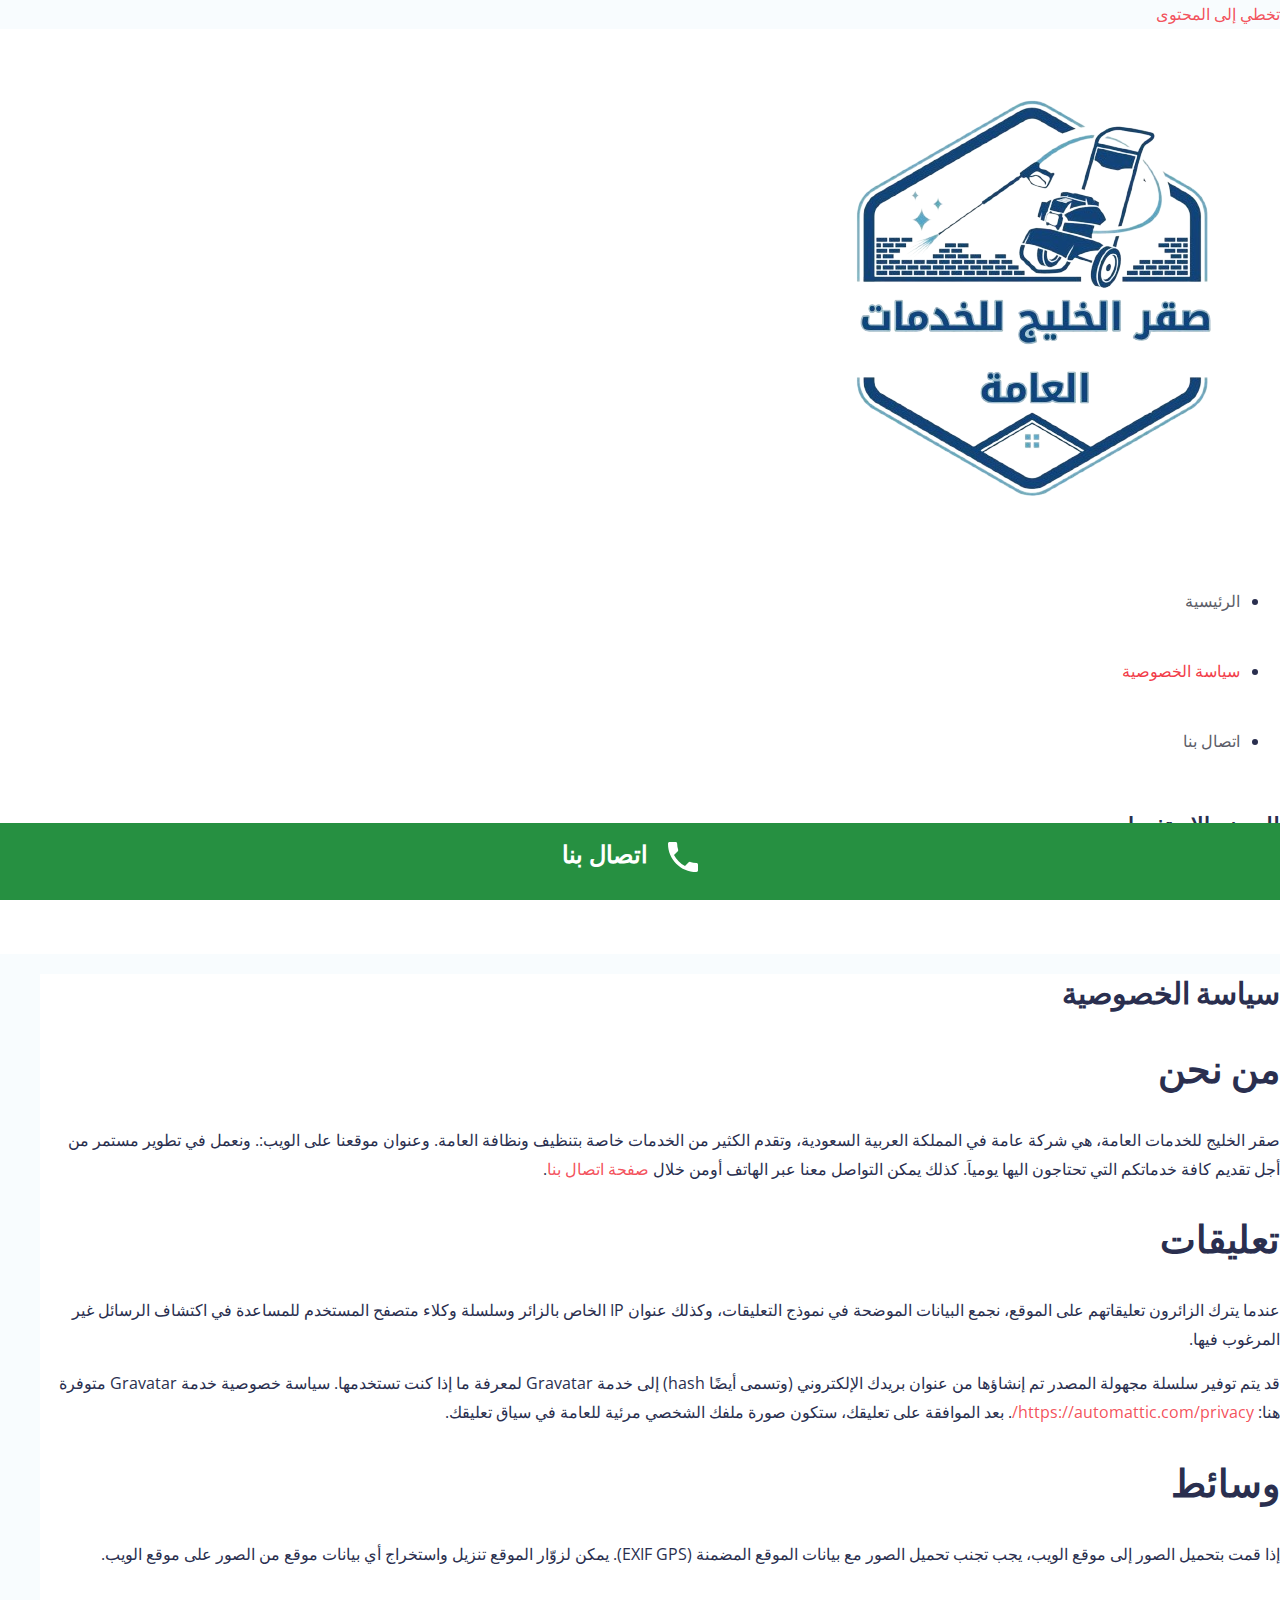
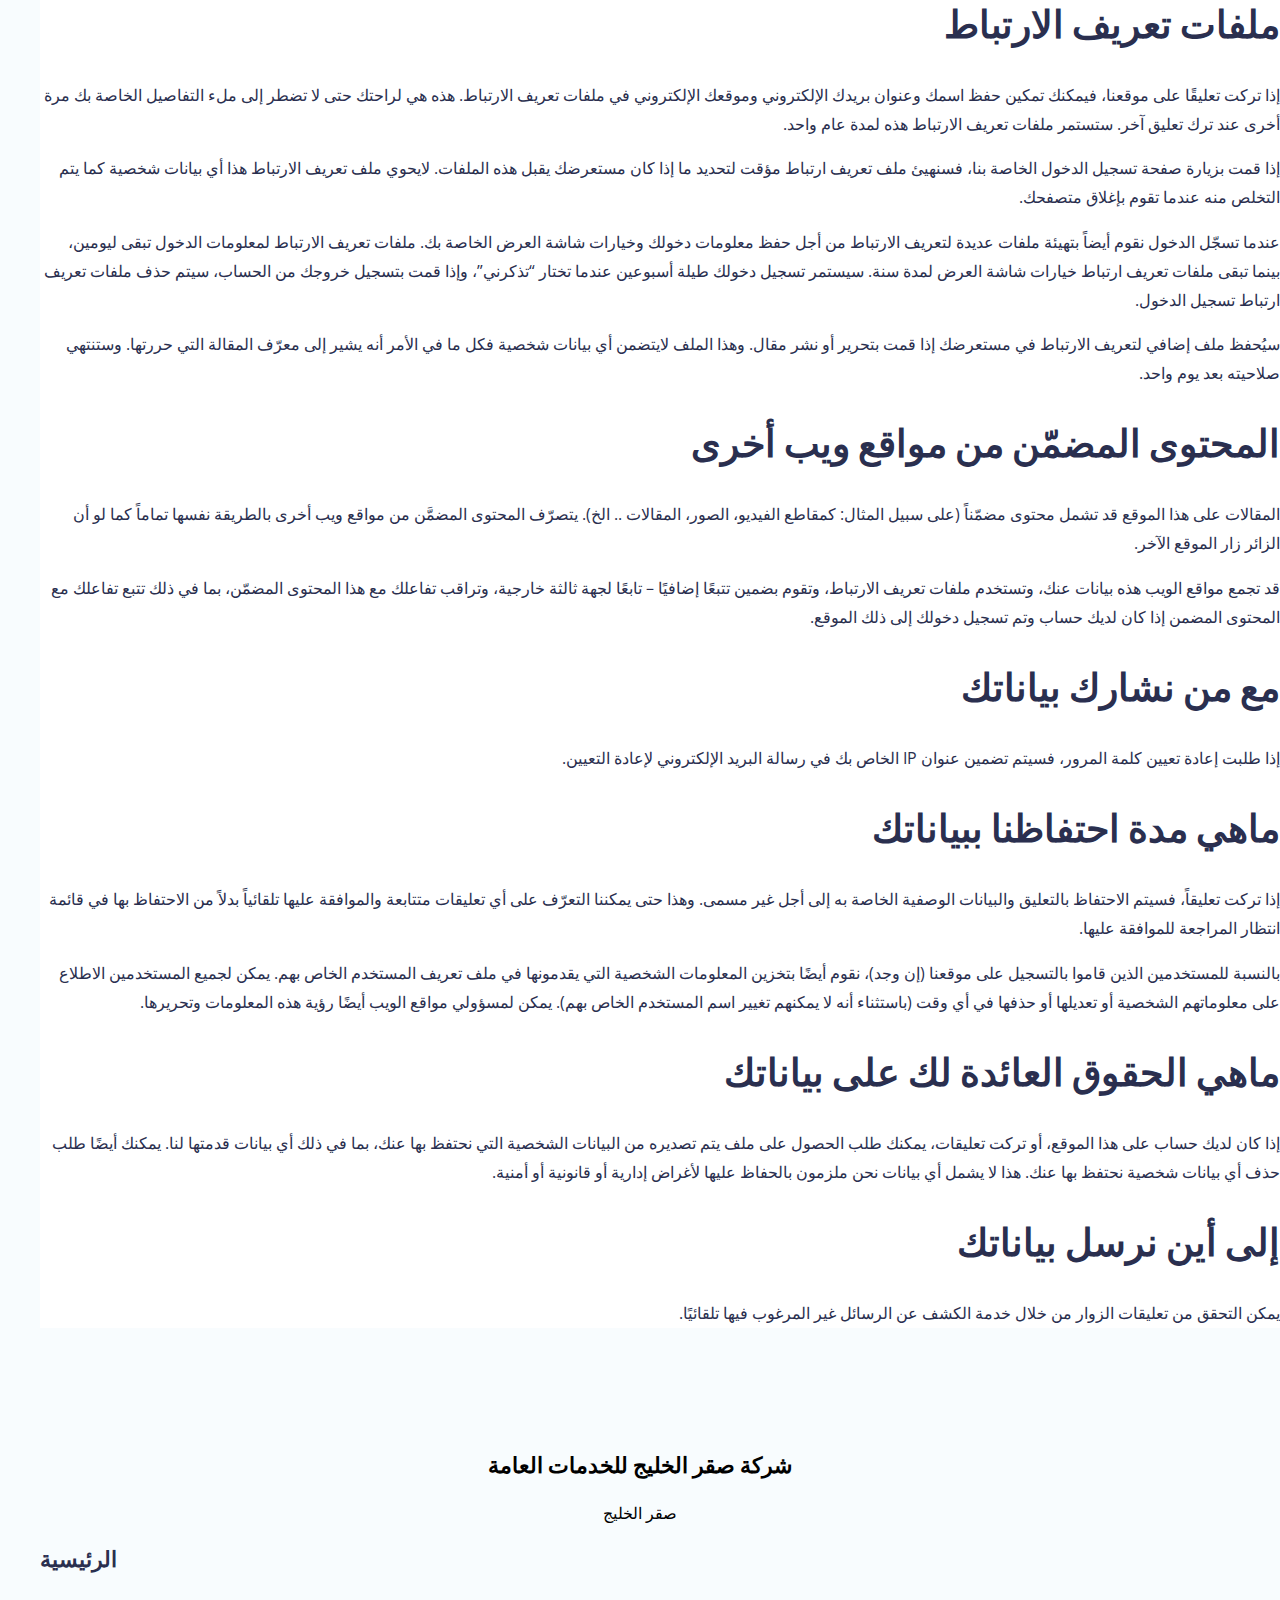
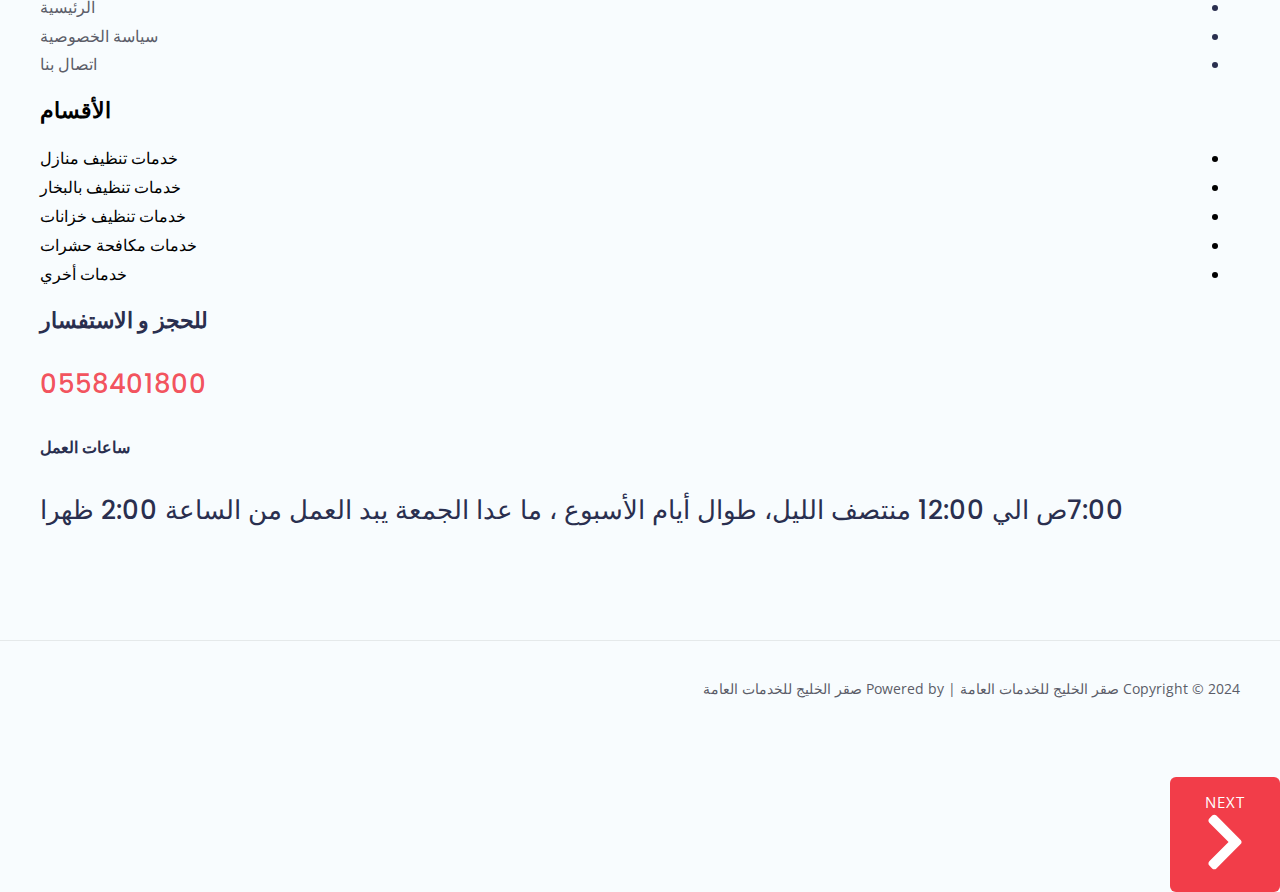
<file: سياسة-الخصوصية.html>
<html dir="rtl" lang="ar" prefix="og: https://ogp.me/ns#"><head>
    <meta charset="UTF-8">
    <meta name="viewport" content="width=device-width, initial-scale=1">
         <link rel="profile" href="https://gmpg.org/xfn/11"> 
         <title>سياسة الخصوصية - صقر الخليج للخدمات العامة</title>
    <style>
    #wpadminbar #wp-admin-bar-wccp_free_top_button .ab-icon:before {
        content: "\f160";
        color: #02CA02;
        top: 3px;
    }
    #wpadminbar #wp-admin-bar-wccp_free_top_button .ab-icon {
        transform: rotate(45deg);
    }
    </style>
    
            <!-- All in One SEO 4.5.3.1 - aioseo.com -->
            <meta name="description" content="من نحن صقر الخليج للخدمات العامة، هي شركة عامة في المملكة العربية السعودية، وتقدم الكثير من الخدمات خاصة بتنظيف ونظافة العامة. وعنوان موقعنا على الويب:  ونعمل في تطوير مستمر من أجل تقديم كافة خدماتكم التي تحتاجون اليها يومياَ. كذلك يمكن التواصل معنا عبر الهاتف أومن خلال صفحة اتصال بنا. تعليقات عندما يترك الزائرون تعليقاتهم على">
            <meta name="robots" content="max-image-preview:large">
            <meta name="google-site-verification" content="wfi5Tmrmq8TVkkeB21AbS-eXOu-3haTYDx2uAtOfhZs">
            <meta name="p:domain_verify" content="546bcb8237a034f5d534ae6dd59e270d">
            <link rel="canonical" href="/%d8%b3%d9%8a%d8%a7%d8%b3%d8%a9-%d8%a7%d9%84%d8%ae%d8%b5%d9%88%d8%b5%d9%8a%d8%a9.html">
            <meta name="generator" content="All in One SEO (AIOSEO) 4.5.3.1">
    
            <!-- Global site tag (gtag.js) - Google Ads: 10819703637 --> <script async="" src="//www.googletagmanager.com/gtm.js?id=GTM-KKHJM4CG"></script><script async="" src="https://www.googletagmanager.com/gtag/js?id=AW-10819703637"></script> <script> window.dataLayer = window.dataLayer || []; function gtag(){dataLayer.push(arguments);} gtag('js', new Date()); gtag('config', 'AW-10819703637'); </script>
    
    <script src="https://platform.linkedin.com/badges/js/profile.js" async="" defer="" type="text/javascript"></script>
    <!-- begin ClickGUARD Tracking Code -->
    <script defer="" type="application/javascript" src="https://io.clickguard.com/s/cHJvdGVjdG9y/ZuHRvSmg"></script>
    <script defer="" type="application/javascript">
    (function () {
      window.cg_convert = function (x, y) { if (window._cg_convert) window._cg_convert(x || null, y || null); else setTimeout(function () { cg_convert(x || null, y || null) }, 500); };
    })();
    </script>
    <!-- end ClickGUARD Tracking Code -->
            <meta property="og:locale" content="ar_AR">
            <meta property="og:site_name" content="صقر الخليج للخدمات العامة - صقر الخليج للخدمات العامة، تقدم تنظيف منازل، جلي وتلميع الرخام، تنظيف السجاد وكنب، تنظيف وتعقيم الخزانات، مكافحة حشرات، عزل أسطح، عزل خزانات، نقل عفش، صيانة المكيفات">
            <meta property="og:type" content="article">
            <meta property="og:title" content="سياسة الخصوصية - صقر الخليج للخدمات العامة">
            <meta property="og:description" content="من نحن صقر الخليج للخدمات العامة، هي شركة عامة في المملكة العربية السعودية، وتقدم الكثير من الخدمات خاصة بتنظيف ونظافة العامة. وعنوان موقعنا على الويب:ونعمل في تطوير مستمر من أجل تقديم كافة خدماتكم التي تحتاجون اليها يومياَ. كذلك يمكن التواصل معنا عبر الهاتف أومن خلال صفحة اتصال بنا. تعليقات عندما يترك الزائرون تعليقاتهم على">
            <meta property="og:url" content="/%d8%b3%d9%8a%d8%a7%d8%b3%d8%a9-%d8%a7%d9%84%d8%ae%d8%b5%d9%88%d8%b5%d9%8a%d8%a9.html">
            <meta property="og:image" content="https://tayibuh.com/wp-content/uploads/2021/10/صقر الخليج-للخدمات.png">
            <meta property="og:image:secure_url" content="https://tayibuh.com/wp-content/uploads/2021/10/صقر الخليج-للخدمات.png">
            <meta property="og:image:width" content="500">
            <meta property="og:image:height" content="500">
            <meta property="article:published_time" content="2021-10-24T11:17:22+00:00">
            <meta property="article:modified_time" content="2021-10-24T11:47:35+00:00">
            <meta property="article:publisher" content="https://www.facebook.com/hussein79457/?ref=pages_you_manage">
            <meta name="twitter:card" content="summary">
            <meta name="twitter:site" content="@TybtAl1">
            <meta name="twitter:title" content="سياسة الخصوصية - صقر الخليج للخدمات العامة">
            <meta name="twitter:description" content="من نحن صقر الخليج للخدمات العامة، هي شركة عامة في المملكة العربية السعودية، وتقدم الكثير من الخدمات خاصة بتنظيف ونظافة العامة. وعنوان موقعنا على الويب: ونعمل في تطوير مستمر من أجل تقديم كافة خدماتكم التي تحتاجون اليها يومياَ. كذلك يمكن التواصل معنا عبر الهاتف أومن خلال صفحة اتصال بنا. تعليقات عندما يترك الزائرون تعليقاتهم على">
            <meta name="twitter:creator" content="@TybtAl1">
            <meta name="twitter:image" content="https://tayibuh.com/wp-content/uploads/2021/10/صقر الخليج-للخدمات.png">
            <script type="application/ld+json" class="aioseo-schema">
                {"@context":"https:\/\/schema.org","@graph":[{"@type":"BreadcrumbList","@id":"https:\/\/tayibuh.com\/%d8%b3%d9%8a%d8%a7%d8%b3%d8%a9-%d8%a7%d9%84%d8%ae%d8%b5%d9%88%d8%b5%d9%8a%d8%a9\/#breadcrumblist","itemListElement":[{"@type":"ListItem","@id":"https:\/\/tayibuh.com\/#listItem","position":1,"name":"\u0627\u0644\u0631\u0626\u064a\u0633\u064a\u0629","item":"https:\/\/tayibuh.com\/","nextItem":"https:\/\/tayibuh.com\/%d8%b3%d9%8a%d8%a7%d8%b3%d8%a9-%d8%a7%d9%84%d8%ae%d8%b5%d9%88%d8%b5%d9%8a%d8%a9\/#listItem"},{"@type":"ListItem","@id":"https:\/\/tayibuh.com\/%d8%b3%d9%8a%d8%a7%d8%b3%d8%a9-%d8%a7%d9%84%d8%ae%d8%b5%d9%88%d8%b5%d9%8a%d8%a9\/#listItem","position":2,"name":"\u0633\u064a\u0627\u0633\u0629 \u0627\u0644\u062e\u0635\u0648\u0635\u064a\u0629","previousItem":"https:\/\/tayibuh.com\/#listItem"}]},{"@type":"Organization","@id":"https:\/\/tayibuh.com\/#organization","name":"\u0637\u064a\u0628\u0629 \u0644\u0644\u062e\u062f\u0645\u0627\u062a \u0627\u0644\u0639\u0627\u0645\u0629","url":"https:\/\/tayibuh.com\/","logo":{"@type":"ImageObject","url":"https:\/\/tayibuh.com\/wp-content\/uploads\/2021\/10\/\u0637\u064a\u0628\u0629-\u0644\u0644\u062e\u062f\u0645\u0627\u062a-.webp","@id":"https:\/\/tayibuh.com\/%d8%b3%d9%8a%d8%a7%d8%b3%d8%a9-%d8%a7%d9%84%d8%ae%d8%b5%d9%88%d8%b5%d9%8a%d8%a9\/#organizationLogo","width":200,"height":81,"caption":"\u0627\u0641\u0636\u0644 \u0634\u0631\u0643\u0629 \u062a\u0642\u062f\u064a\u0645 \u062e\u062f\u0645\u0627\u062a \u0645\u0646\u0627\u0632\u0644"},"image":{"@id":"https:\/\/tayibuh.com\/#organizationLogo"},"sameAs":["https:\/\/www.facebook.com\/hussein79457\/?ref=pages_you_manage","https:\/\/twitter.com\/TybtAl1","https:\/\/www.instagram.com\/hussienabokraem\/","https:\/\/www.pinterest.com\/mustafihusayn12\/_created\/","https:\/\/youtube.com\/channel\/UC8yY4tIwCe0p_ao13G-Wkgg","https:\/\/www.linkedin.com\/in\/---91a229224\/","https:\/\/www.tumblr.com\/blog\/tayibuh12\/queue","https:\/\/ar.wikipedia.org\/wiki\/:Kraem123"],"contactPoint":{"@type":"ContactPoint","telephone":"+966554051939","contactType":"Customer Support"}},{"@type":"WebPage","@id":"https:\/\/tayibuh.com\/%d8%b3%d9%8a%d8%a7%d8%b3%d8%a9-%d8%a7%d9%84%d8%ae%d8%b5%d9%88%d8%b5%d9%8a%d8%a9\/#webpage","url":"https:\/\/tayibuh.com\/%d8%b3%d9%8a%d8%a7%d8%b3%d8%a9-%d8%a7%d9%84%d8%ae%d8%b5%d9%88%d8%b5%d9%8a%d8%a9\/","name":"\u0633\u064a\u0627\u0633\u0629 \u0627\u0644\u062e\u0635\u0648\u0635\u064a\u0629 - \u0637\u064a\u0628\u0629 \u0644\u0644\u062e\u062f\u0645\u0627\u062a \u0627\u0644\u0639\u0627\u0645\u0629","description":"\u0645\u0646 \u0646\u062d\u0646 \u0637\u064a\u0628\u0629 \u0644\u0644\u062e\u062f\u0645\u0627\u062a \u0627\u0644\u0639\u0627\u0645\u0629\u060c \u0647\u064a \u0634\u0631\u0643\u0629 \u0639\u0627\u0645\u0629 \u0641\u064a \u0627\u0644\u0645\u0645\u0644\u0643\u0629 \u0627\u0644\u0639\u0631\u0628\u064a\u0629 \u0627\u0644\u0633\u0639\u0648\u062f\u064a\u0629\u060c \u0648\u062a\u0642\u062f\u0645 \u0627\u0644\u0643\u062b\u064a\u0631 \u0645\u0646 \u0627\u0644\u062e\u062f\u0645\u0627\u062a \u062e\u0627\u0635\u0629 \u0628\u062a\u0646\u0638\u064a\u0641 \u0648\u0646\u0638\u0627\u0641\u0629 \u0627\u0644\u0639\u0627\u0645\u0629. \u0648\u0639\u0646\u0648\u0627\u0646 \u0645\u0648\u0642\u0639\u0646\u0627 \u0639\u0644\u0649 \u0627\u0644\u0648\u064a\u0628: https:\/\/tayibuh.com. \u0648\u0646\u0639\u0645\u0644 \u0641\u064a \u062a\u0637\u0648\u064a\u0631 \u0645\u0633\u062a\u0645\u0631 \u0645\u0646 \u0623\u062c\u0644 \u062a\u0642\u062f\u064a\u0645 \u0643\u0627\u0641\u0629 \u062e\u062f\u0645\u0627\u062a\u0643\u0645 \u0627\u0644\u062a\u064a \u062a\u062d\u062a\u0627\u062c\u0648\u0646 \u0627\u0644\u064a\u0647\u0627 \u064a\u0648\u0645\u064a\u0627\u064e. \u0643\u0630\u0644\u0643 \u064a\u0645\u0643\u0646 \u0627\u0644\u062a\u0648\u0627\u0635\u0644 \u0645\u0639\u0646\u0627 \u0639\u0628\u0631 \u0627\u0644\u0647\u0627\u062a\u0641 \u0623\u0648\u0645\u0646 \u062e\u0644\u0627\u0644 \u0635\u0641\u062d\u0629 \u0627\u062a\u0635\u0627\u0644 \u0628\u0646\u0627. \u062a\u0639\u0644\u064a\u0642\u0627\u062a \u0639\u0646\u062f\u0645\u0627 \u064a\u062a\u0631\u0643 \u0627\u0644\u0632\u0627\u0626\u0631\u0648\u0646 \u062a\u0639\u0644\u064a\u0642\u0627\u062a\u0647\u0645 \u0639\u0644\u0649","inLanguage":"ar","isPartOf":{"@id":"https:\/\/tayibuh.com\/#website"},"breadcrumb":{"@id":"https:\/\/tayibuh.com\/%d8%b3%d9%8a%d8%a7%d8%b3%d8%a9-%d8%a7%d9%84%d8%ae%d8%b5%d9%88%d8%b5%d9%8a%d8%a9\/#breadcrumblist"},"datePublished":"2021-10-24T14:17:22+03:00","dateModified":"2021-10-24T14:47:35+03:00"},{"@type":"WebSite","@id":"https:\/\/tayibuh.com\/#website","url":"https:\/\/tayibuh.com\/","name":"\u0637\u064a\u0628\u0629 \u0644\u0644\u062e\u062f\u0645\u0627\u062a \u0627\u0644\u0639\u0627\u0645\u0629","description":"\u0637\u064a\u0628\u0629 \u0644\u0644\u062e\u062f\u0645\u0627\u062a \u0627\u0644\u0639\u0627\u0645\u0629\u060c \u062a\u0642\u062f\u0645 \u062a\u0646\u0638\u064a\u0641 \u0645\u0646\u0627\u0632\u0644\u060c \u062c\u0644\u064a \u0648\u062a\u0644\u0645\u064a\u0639 \u0627\u0644\u0631\u062e\u0627\u0645\u060c \u062a\u0646\u0638\u064a\u0641 \u0627\u0644\u0633\u062c\u0627\u062f \u0648\u0643\u0646\u0628\u060c \u062a\u0646\u0638\u064a\u0641 \u0648\u062a\u0639\u0642\u064a\u0645 \u0627\u0644\u062e\u0632\u0627\u0646\u0627\u062a\u060c \u0645\u0643\u0627\u0641\u062d\u0629 \u062d\u0634\u0631\u0627\u062a\u060c \u0639\u0632\u0644 \u0623\u0633\u0637\u062d\u060c \u0639\u0632\u0644 \u062e\u0632\u0627\u0646\u0627\u062a\u060c \u0646\u0642\u0644 \u0639\u0641\u0634\u060c \u0635\u064a\u0627\u0646\u0629 \u0627\u0644\u0645\u0643\u064a\u0641\u0627\u062a","inLanguage":"ar","publisher":{"@id":"https:\/\/tayibuh.com\/#organization"}}]}
            </script>
            <!-- All in One SEO -->
    
    
    <!-- Google Tag Manager for WordPress by gtm4wp.com -->
    <script data-cfasync="false" data-pagespeed-no-defer="">
        var gtm4wp_datalayer_name = "dataLayer";
        var dataLayer = dataLayer || [];
    </script>
    <!-- End Google Tag Manager for WordPress by gtm4wp.com --><link rel="dns-prefetch" href="//fonts.googleapis.com">
    <link rel="alternate" type="application/rss+xml" title="صقر الخليج للخدمات العامة « الخلاصة" href="https://tayibuh.com/feed/">
    <link rel="alternate" type="application/rss+xml" title="صقر الخليج للخدمات العامة « خلاصة التعليقات" href="https://tayibuh.com/comments/feed/">
            <!-- This site uses the Google Analytics by MonsterInsights plugin v8.23.1 - Using Analytics tracking - https://www.monsterinsights.com/ -->
                                <script src="//www.googletagmanager.com/gtag/js?id=G-8G901HZ4BY" data-cfasync="false" data-wpfc-render="false" async=""></script>
                <script data-cfasync="false" data-wpfc-render="false">
                    var mi_version = '8.23.1';
                    var mi_track_user = true;
                    var mi_no_track_reason = '';
                    
                                    var disableStrs = [
                                            'ga-disable-G-8G901HZ4BY',
                                        ];
    
                    /* Function to detect opted out users */
                    function __gtagTrackerIsOptedOut() {
                        for (var index = 0; index < disableStrs.length; index++) {
                            if (document.cookie.indexOf(disableStrs[index] + '=true') > -1) {
                                return true;
                            }
                        }
    
                        return false;
                    }
    
                    /* Disable tracking if the opt-out cookie exists. */
                    if (__gtagTrackerIsOptedOut()) {
                        for (var index = 0; index < disableStrs.length; index++) {
                            window[disableStrs[index]] = true;
                        }
                    }
    
                    /* Opt-out function */
                    function __gtagTrackerOptout() {
                        for (var index = 0; index < disableStrs.length; index++) {
                            document.cookie = disableStrs[index] + '=true; expires=Thu, 31 Dec 2099 23:59:59 UTC; path=/';
                            window[disableStrs[index]] = true;
                        }
                    }
    
                    if ('undefined' === typeof gaOptout) {
                        function gaOptout() {
                            __gtagTrackerOptout();
                        }
                    }
                                    window.dataLayer = window.dataLayer || [];
    
                    window.MonsterInsightsDualTracker = {
                        helpers: {},
                        trackers: {},
                    };
                    if (mi_track_user) {
                        function __gtagDataLayer() {
                            dataLayer.push(arguments);
                        }
    
                        function __gtagTracker(type, name, parameters) {
                            if (!parameters) {
                                parameters = {};
                            }
    
                            if (parameters.send_to) {
                                __gtagDataLayer.apply(null, arguments);
                                return;
                            }
    
                            if (type === 'event') {
                                                            parameters.send_to = monsterinsights_frontend.v4_id;
                                var hookName = name;
                                if (typeof parameters['event_category'] !== 'undefined') {
                                    hookName = parameters['event_category'] + ':' + name;
                                }
    
                                if (typeof MonsterInsightsDualTracker.trackers[hookName] !== 'undefined') {
                                    MonsterInsightsDualTracker.trackers[hookName](parameters);
                                } else {
                                    __gtagDataLayer('event', name, parameters);
                                }
                                
                            } else {
                                __gtagDataLayer.apply(null, arguments);
                            }
                        }
    
                        __gtagTracker('js', new Date());
                        __gtagTracker('set', {
                            'developer_id.dZGIzZG': true,
                                                });
                                            __gtagTracker('config', 'G-8G901HZ4BY', {"allow_anchor":"true","forceSSL":"true","link_attribution":"true","page_path":location.pathname + location.search + location.hash} );
                                                                window.gtag = __gtagTracker;										(function () {
                            /* https://developers.google.com/analytics/devguides/collection/analyticsjs/ */
                            /* ga and __gaTracker compatibility shim. */
                            var noopfn = function () {
                                return null;
                            };
                            var newtracker = function () {
                                return new Tracker();
                            };
                            var Tracker = function () {
                                return null;
                            };
                            var p = Tracker.prototype;
                            p.get = noopfn;
                            p.set = noopfn;
                            p.send = function () {
                                var args = Array.prototype.slice.call(arguments);
                                args.unshift('send');
                                __gaTracker.apply(null, args);
                            };
                            var __gaTracker = function () {
                                var len = arguments.length;
                                if (len === 0) {
                                    return;
                                }
                                var f = arguments[len - 1];
                                if (typeof f !== 'object' || f === null || typeof f.hitCallback !== 'function') {
                                    if ('send' === arguments[0]) {
                                        var hitConverted, hitObject = false, action;
                                        if ('event' === arguments[1]) {
                                            if ('undefined' !== typeof arguments[3]) {
                                                hitObject = {
                                                    'eventAction': arguments[3],
                                                    'eventCategory': arguments[2],
                                                    'eventLabel': arguments[4],
                                                    'value': arguments[5] ? arguments[5] : 1,
                                                }
                                            }
                                        }
                                        if ('pageview' === arguments[1]) {
                                            if ('undefined' !== typeof arguments[2]) {
                                                hitObject = {
                                                    'eventAction': 'page_view',
                                                    'page_path': arguments[2],
                                                }
                                            }
                                        }
                                        if (typeof arguments[2] === 'object') {
                                            hitObject = arguments[2];
                                        }
                                        if (typeof arguments[5] === 'object') {
                                            Object.assign(hitObject, arguments[5]);
                                        }
                                        if ('undefined' !== typeof arguments[1].hitType) {
                                            hitObject = arguments[1];
                                            if ('pageview' === hitObject.hitType) {
                                                hitObject.eventAction = 'page_view';
                                            }
                                        }
                                        if (hitObject) {
                                            action = 'timing' === arguments[1].hitType ? 'timing_complete' : hitObject.eventAction;
                                            hitConverted = mapArgs(hitObject);
                                            __gtagTracker('event', action, hitConverted);
                                        }
                                    }
                                    return;
                                }
    
                                function mapArgs(args) {
                                    var arg, hit = {};
                                    var gaMap = {
                                        'eventCategory': 'event_category',
                                        'eventAction': 'event_action',
                                        'eventLabel': 'event_label',
                                        'eventValue': 'event_value',
                                        'nonInteraction': 'non_interaction',
                                        'timingCategory': 'event_category',
                                        'timingVar': 'name',
                                        'timingValue': 'value',
                                        'timingLabel': 'event_label',
                                        'page': 'page_path',
                                        'location': 'page_location',
                                        'title': 'page_title',
                                        'referrer' : 'page_referrer',
                                    };
                                    for (arg in args) {
                                                                            if (!(!args.hasOwnProperty(arg) || !gaMap.hasOwnProperty(arg))) {
                                            hit[gaMap[arg]] = args[arg];
                                        } else {
                                            hit[arg] = args[arg];
                                        }
                                    }
                                    return hit;
                                }
    
                                try {
                                    f.hitCallback();
                                } catch (ex) {
                                }
                            };
                            __gaTracker.create = newtracker;
                            __gaTracker.getByName = newtracker;
                            __gaTracker.getAll = function () {
                                return [];
                            };
                            __gaTracker.remove = noopfn;
                            __gaTracker.loaded = true;
                            window['__gaTracker'] = __gaTracker;
                        })();
                                        } else {
                                            console.log("");
                        (function () {
                            function __gtagTracker() {
                                return null;
                            }
    
                            window['__gtagTracker'] = __gtagTracker;
                            window['gtag'] = __gtagTracker;
                        })();
                                        }
                </script>
                    <!-- / Google Analytics by MonsterInsights -->
            <script>
    window._wpemojiSettings = {"baseUrl":"https:\/\/s.w.org\/images\/core\/emoji\/14.0.0\/72x72\/","ext":".png","svgUrl":"https:\/\/s.w.org\/images\/core\/emoji\/14.0.0\/svg\/","svgExt":".svg","source":{"concatemoji":"https:\/\/tayibuh.com\/wp-includes\/js\/wp-emoji-release.min.js?ver=6.4.2"}};
    /*! This file is auto-generated */
    !function(i,n){var o,s,e;function c(e){try{var t={supportTests:e,timestamp:(new Date).valueOf()};sessionStorage.setItem(o,JSON.stringify(t))}catch(e){}}function p(e,t,n){e.clearRect(0,0,e.canvas.width,e.canvas.height),e.fillText(t,0,0);var t=new Uint32Array(e.getImageData(0,0,e.canvas.width,e.canvas.height).data),r=(e.clearRect(0,0,e.canvas.width,e.canvas.height),e.fillText(n,0,0),new Uint32Array(e.getImageData(0,0,e.canvas.width,e.canvas.height).data));return t.every(function(e,t){return e===r[t]})}function u(e,t,n){switch(t){case"flag":return n(e,"\ud83c\udff3\ufe0f\u200d\u26a7\ufe0f","\ud83c\udff3\ufe0f\u200b\u26a7\ufe0f")?!1:!n(e,"\ud83c\uddfa\ud83c\uddf3","\ud83c\uddfa\u200b\ud83c\uddf3")&&!n(e,"\ud83c\udff4\udb40\udc67\udb40\udc62\udb40\udc65\udb40\udc6e\udb40\udc67\udb40\udc7f","\ud83c\udff4\u200b\udb40\udc67\u200b\udb40\udc62\u200b\udb40\udc65\u200b\udb40\udc6e\u200b\udb40\udc67\u200b\udb40\udc7f");case"emoji":return!n(e,"\ud83e\udef1\ud83c\udffb\u200d\ud83e\udef2\ud83c\udfff","\ud83e\udef1\ud83c\udffb\u200b\ud83e\udef2\ud83c\udfff")}return!1}function f(e,t,n){var r="undefined"!=typeof WorkerGlobalScope&&self instanceof WorkerGlobalScope?new OffscreenCanvas(300,150):i.createElement("canvas"),a=r.getContext("2d",{willReadFrequently:!0}),o=(a.textBaseline="top",a.font="600 32px Arial",{});return e.forEach(function(e){o[e]=t(a,e,n)}),o}function t(e){var t=i.createElement("script");t.src=e,t.defer=!0,i.head.appendChild(t)}"undefined"!=typeof Promise&&(o="wpEmojiSettingsSupports",s=["flag","emoji"],n.supports={everything:!0,everythingExceptFlag:!0},e=new Promise(function(e){i.addEventListener("DOMContentLoaded",e,{once:!0})}),new Promise(function(t){var n=function(){try{var e=JSON.parse(sessionStorage.getItem(o));if("object"==typeof e&&"number"==typeof e.timestamp&&(new Date).valueOf()<e.timestamp+604800&&"object"==typeof e.supportTests)return e.supportTests}catch(e){}return null}();if(!n){if("undefined"!=typeof Worker&&"undefined"!=typeof OffscreenCanvas&&"undefined"!=typeof URL&&URL.createObjectURL&&"undefined"!=typeof Blob)try{var e="postMessage("+f.toString()+"("+[JSON.stringify(s),u.toString(),p.toString()].join(",")+"));",r=new Blob([e],{type:"text/javascript"}),a=new Worker(URL.createObjectURL(r),{name:"wpTestEmojiSupports"});return void(a.onmessage=function(e){c(n=e.data),a.terminate(),t(n)})}catch(e){}c(n=f(s,u,p))}t(n)}).then(function(e){for(var t in e)n.supports[t]=e[t],n.supports.everything=n.supports.everything&&n.supports[t],"flag"!==t&&(n.supports.everythingExceptFlag=n.supports.everythingExceptFlag&&n.supports[t]);n.supports.everythingExceptFlag=n.supports.everythingExceptFlag&&!n.supports.flag,n.DOMReady=!1,n.readyCallback=function(){n.DOMReady=!0}}).then(function(){return e}).then(function(){var e;n.supports.everything||(n.readyCallback(),(e=n.source||{}).concatemoji?t(e.concatemoji):e.wpemoji&&e.twemoji&&(t(e.twemoji),t(e.wpemoji)))}))}((window,document),window._wpemojiSettings);
    </script>
    <link rel="stylesheet" id="astra-theme-css-rtl-css" href="https://tayibuh.com/wp-content/themes/astra/assets/css/minified/frontend.min-rtl.css?ver=4.5.2" media="all">
    <style id="astra-theme-css-inline-css">
    .ast-no-sidebar .entry-content .alignfull {margin-left: calc( -50vw + 50%);margin-right: calc( -50vw + 50%);max-width: 100vw;width: 100vw;}.ast-no-sidebar .entry-content .alignwide {margin-left: calc(-41vw + 50%);margin-right: calc(-41vw + 50%);max-width: unset;width: unset;}.ast-no-sidebar .entry-content .alignfull .alignfull,.ast-no-sidebar .entry-content .alignfull .alignwide,.ast-no-sidebar .entry-content .alignwide .alignfull,.ast-no-sidebar .entry-content .alignwide .alignwide,.ast-no-sidebar .entry-content .wp-block-column .alignfull,.ast-no-sidebar .entry-content .wp-block-column .alignwide{width: 100%;margin-left: auto;margin-right: auto;}.wp-block-gallery,.blocks-gallery-grid {margin: 0;}.wp-block-separator {max-width: 100px;}.wp-block-separator.is-style-wide,.wp-block-separator.is-style-dots {max-width: none;}.entry-content .has-2-columns .wp-block-column:first-child {padding-right: 10px;}.entry-content .has-2-columns .wp-block-column:last-child {padding-left: 10px;}@media (max-width: 782px) {.entry-content .wp-block-columns .wp-block-column {flex-basis: 100%;}.entry-content .has-2-columns .wp-block-column:first-child {padding-right: 0;}.entry-content .has-2-columns .wp-block-column:last-child {padding-left: 0;}}body .entry-content .wp-block-latest-posts {margin-left: 0;}body .entry-content .wp-block-latest-posts li {list-style: none;}.ast-no-sidebar .ast-container .entry-content .wp-block-latest-posts {margin-left: 0;}.ast-header-break-point .entry-content .alignwide {margin-left: auto;margin-right: auto;}.entry-content .blocks-gallery-item img {margin-bottom: auto;}.wp-block-pullquote {border-top: 4px solid #555d66;border-bottom: 4px solid #555d66;color: #40464d;}:root{--ast-container-default-xlg-padding:6.67em;--ast-container-default-lg-padding:5.67em;--ast-container-default-slg-padding:4.34em;--ast-container-default-md-padding:3.34em;--ast-container-default-sm-padding:6.67em;--ast-container-default-xs-padding:2.4em;--ast-container-default-xxs-padding:1.4em;--ast-code-block-background:#EEEEEE;--ast-comment-inputs-background:#FAFAFA;}html{font-size:100%;}a,.page-title{color:var(--ast-global-color-1);}a:hover,a:focus{color:var(--ast-global-color-0);}body,button,input,select,textarea,.ast-button,.ast-custom-button{font-family:'Open Sans',sans-serif;font-weight:400;font-size:16px;font-size:1rem;line-height:1.8em;}blockquote{color:var(--ast-global-color-2);}h1,.entry-content h1,.entry-content h1 a,h2,.entry-content h2,.entry-content h2 a,h3,.entry-content h3,.entry-content h3 a,h4,.entry-content h4,.entry-content h4 a,h5,.entry-content h5,.entry-content h5 a,h6,.entry-content h6,.entry-content h6 a,.site-title,.site-title a{font-family:'Poppins',sans-serif;font-weight:500;}.site-title{font-size:35px;font-size:2.1875rem;display:none;}.site-header .site-description{font-size:15px;font-size:0.9375rem;display:none;}.entry-title{font-size:30px;font-size:1.875rem;}h1,.entry-content h1,.entry-content h1 a{font-size:52px;font-size:3.25rem;font-weight:700;font-family:'Poppins',sans-serif;line-height:1.3em;}h2,.entry-content h2,.entry-content h2 a{font-size:38px;font-size:2.375rem;font-weight:700;font-family:'Poppins',sans-serif;line-height:1.3em;}h3,.entry-content h3,.entry-content h3 a{font-size:30px;font-size:1.875rem;font-weight:500;font-family:'Poppins',sans-serif;line-height:1.3em;}h4,.entry-content h4,.entry-content h4 a{font-size:26px;font-size:1.625rem;font-family:'Poppins',sans-serif;}h5,.entry-content h5,.entry-content h5 a{font-size:22px;font-size:1.375rem;font-family:'Poppins',sans-serif;}h6,.entry-content h6,.entry-content h6 a{font-size:20px;font-size:1.25rem;font-family:'Poppins',sans-serif;}::selection{background-color:var(--ast-global-color-0);color:#ffffff;}body,h1,.entry-title a,.entry-content h1,.entry-content h1 a,h2,.entry-content h2,.entry-content h2 a,h3,.entry-content h3,.entry-content h3 a,h4,.entry-content h4,.entry-content h4 a,h5,.entry-content h5,.entry-content h5 a,h6,.entry-content h6,.entry-content h6 a{color:var(--ast-global-color-2);}.tagcloud a:hover,.tagcloud a:focus,.tagcloud a.current-item{color:#f23d49;border-color:var(--ast-global-color-1);background-color:var(--ast-global-color-1);}input:focus,input[type="text"]:focus,input[type="email"]:focus,input[type="url"]:focus,input[type="password"]:focus,input[type="reset"]:focus,input[type="search"]:focus,textarea:focus{border-color:var(--ast-global-color-1);}input[type="radio"]:checked,input[type=reset],input[type="checkbox"]:checked,input[type="checkbox"]:hover:checked,input[type="checkbox"]:focus:checked,input[type=range]::-webkit-slider-thumb{border-color:var(--ast-global-color-1);background-color:var(--ast-global-color-1);box-shadow:none;}.site-footer a:hover + .post-count,.site-footer a:focus + .post-count{background:var(--ast-global-color-1);border-color:var(--ast-global-color-1);}.single .nav-links .nav-previous,.single .nav-links .nav-next{color:var(--ast-global-color-1);}.entry-meta,.entry-meta *{line-height:1.45;color:var(--ast-global-color-1);}.entry-meta a:hover,.entry-meta a:hover *,.entry-meta a:focus,.entry-meta a:focus *,.page-links > .page-link,.page-links .page-link:hover,.post-navigation a:hover{color:var(--ast-global-color-0);}#cat option,.secondary .calendar_wrap thead a,.secondary .calendar_wrap thead a:visited{color:var(--ast-global-color-1);}.secondary .calendar_wrap #today,.ast-progress-val span{background:var(--ast-global-color-1);}.secondary a:hover + .post-count,.secondary a:focus + .post-count{background:var(--ast-global-color-1);border-color:var(--ast-global-color-1);}.calendar_wrap #today > a{color:#f23d49;}.page-links .page-link,.single .post-navigation a{color:var(--ast-global-color-1);}.ast-search-menu-icon .search-form button.search-submit{padding:0 4px;}.ast-search-menu-icon form.search-form{padding-right:0;}.ast-search-menu-icon.slide-search input.search-field{width:0;}.ast-header-search .ast-search-menu-icon.ast-dropdown-active .search-form,.ast-header-search .ast-search-menu-icon.ast-dropdown-active .search-field:focus{border-color:var(--ast-global-color-0);transition:all 0.2s;}.search-form input.search-field:focus{outline:none;}.widget-title,.widget .wp-block-heading{font-size:22px;font-size:1.375rem;color:var(--ast-global-color-2);}a:focus-visible,.ast-menu-toggle:focus-visible,.site .skip-link:focus-visible,.wp-block-loginout input:focus-visible,.wp-block-search.wp-block-search__button-inside .wp-block-search__inside-wrapper,.ast-header-navigation-arrow:focus-visible,.woocommerce .wc-proceed-to-checkout > .checkout-button:focus-visible,.woocommerce .woocommerce-MyAccount-navigation ul li a:focus-visible,.ast-orders-table__row .ast-orders-table__cell:focus-visible,.woocommerce .woocommerce-order-details .order-again > .button:focus-visible,.woocommerce .woocommerce-message a.button.wc-forward:focus-visible,.woocommerce #minus_qty:focus-visible,.woocommerce #plus_qty:focus-visible,a#ast-apply-coupon:focus-visible,.woocommerce .woocommerce-info a:focus-visible,.woocommerce .astra-shop-summary-wrap a:focus-visible,.woocommerce a.wc-forward:focus-visible,#ast-apply-coupon:focus-visible,.woocommerce-js .woocommerce-mini-cart-item a.remove:focus-visible{outline-style:dotted;outline-color:inherit;outline-width:thin;}input:focus,input[type="text"]:focus,input[type="email"]:focus,input[type="url"]:focus,input[type="password"]:focus,input[type="reset"]:focus,input[type="number"]:focus,textarea:focus,.wp-block-search__input:focus,[data-section="section-header-mobile-trigger"] .ast-button-wrap .ast-mobile-menu-trigger-minimal:focus,.ast-mobile-popup-drawer.active .menu-toggle-close:focus,.woocommerce-ordering select.orderby:focus,#ast-scroll-top:focus,#coupon_code:focus,.woocommerce-page #comment:focus,.woocommerce #reviews #respond input#submit:focus,.woocommerce a.add_to_cart_button:focus,.woocommerce .button.single_add_to_cart_button:focus,.woocommerce .woocommerce-cart-form button:focus,.woocommerce .woocommerce-cart-form__cart-item .quantity .qty:focus,.woocommerce .woocommerce-billing-fields .woocommerce-billing-fields__field-wrapper .woocommerce-input-wrapper > .input-text:focus,.woocommerce #order_comments:focus,.woocommerce #place_order:focus,.woocommerce .woocommerce-address-fields .woocommerce-address-fields__field-wrapper .woocommerce-input-wrapper > .input-text:focus,.woocommerce .woocommerce-MyAccount-content form button:focus,.woocommerce .woocommerce-MyAccount-content .woocommerce-EditAccountForm .woocommerce-form-row .woocommerce-Input.input-text:focus,.woocommerce .ast-woocommerce-container .woocommerce-pagination ul.page-numbers li a:focus,body #content .woocommerce form .form-row .select2-container--default .select2-selection--single:focus,#ast-coupon-code:focus,.woocommerce.woocommerce-js .quantity input[type=number]:focus,.woocommerce-js .woocommerce-mini-cart-item .quantity input[type=number]:focus,.woocommerce p#ast-coupon-trigger:focus{border-style:dotted;border-color:inherit;border-width:thin;}input{outline:none;}.site-logo-img img{ transition:all 0.2s linear;}body .ast-oembed-container *{position:absolute;top:0;width:100%;height:100%;right:0;}.ast-single-post-featured-section + article {margin-top: 2em;}.site-content .ast-single-post-featured-section img {width: 100%;overflow: hidden;object-fit: cover;}.ast-separate-container .site-content .ast-single-post-featured-section + article {margin-top: -80px;z-index: 9;position: relative;border-radius: 4px;}@media (min-width: 922px) {.ast-no-sidebar .site-content .ast-article-image-container--wide {margin-left: -120px;margin-right: -120px;max-width: unset;width: unset;}.ast-left-sidebar .site-content .ast-article-image-container--wide,.ast-right-sidebar .site-content .ast-article-image-container--wide {margin-left: -10px;margin-right: -10px;}.site-content .ast-article-image-container--full {margin-left: calc( -50vw + 50%);margin-right: calc( -50vw + 50%);max-width: 100vw;width: 100vw;}.ast-left-sidebar .site-content .ast-article-image-container--full,.ast-right-sidebar .site-content .ast-article-image-container--full {margin-left: -10px;margin-right: -10px;max-width: inherit;width: auto;}}@media (max-width:921px){#ast-desktop-header{display:none;}}@media (min-width:922px){#ast-mobile-header{display:none;}}.wp-block-buttons.aligncenter{justify-content:center;}@media (max-width:782px){.entry-content .wp-block-columns .wp-block-column{margin-left:0px;}}.wp-block-image.aligncenter{margin-left:auto;margin-right:auto;}.wp-block-table.aligncenter{margin-left:auto;margin-right:auto;}.wp-block-buttons .wp-block-button.is-style-outline .wp-block-button__link.wp-element-button,.ast-outline-button{border-color:var(--ast-global-color-0);border-top-width:2px;border-right-width:2px;border-bottom-width:2px;border-left-width:2px;font-family:inherit;font-weight:normal;font-size:15px;font-size:0.9375rem;line-height:1em;border-top-left-radius:6px;border-top-right-radius:6px;border-bottom-right-radius:6px;border-bottom-left-radius:6px;}.wp-block-button.is-style-outline .wp-block-button__link:hover,.wp-block-buttons .wp-block-button.is-style-outline .wp-block-button__link:focus,.wp-block-buttons .wp-block-button.is-style-outline > .wp-block-button__link:not(.has-text-color):hover,.wp-block-buttons .wp-block-button.wp-block-button__link.is-style-outline:not(.has-text-color):hover,.ast-outline-button:hover,.ast-outline-button:focus{background-color:var(--ast-global-color-1);}.wp-block-button .wp-block-button__link.wp-element-button.is-style-outline:not(.has-background),.wp-block-button.is-style-outline>.wp-block-button__link.wp-element-button:not(.has-background){background-color:var(--ast-global-color-0);}.entry-content[ast-blocks-layout] > figure{margin-bottom:1em;}@media (max-width:921px){.ast-separate-container #primary,.ast-separate-container #secondary{padding:1.5em 0;}#primary,#secondary{padding:1.5em 0;margin:0;}.ast-left-sidebar #content > .ast-container{display:flex;flex-direction:column-reverse;width:100%;}.ast-separate-container .ast-article-post,.ast-separate-container .ast-article-single{padding:1.5em 2.14em;}.ast-author-box img.avatar{margin:20px 0 0 0;}}@media (min-width:922px){.ast-separate-container.ast-right-sidebar #primary,.ast-separate-container.ast-left-sidebar #primary{border:0;}.search-no-results.ast-separate-container #primary{margin-bottom:4em;}}.elementor-button-wrapper .elementor-button{border-style:solid;text-decoration:none;border-top-width:0;border-right-width:0;border-left-width:0;border-bottom-width:0;}body .elementor-button.elementor-size-sm,body .elementor-button.elementor-size-xs,body .elementor-button.elementor-size-md,body .elementor-button.elementor-size-lg,body .elementor-button.elementor-size-xl,body .elementor-button{border-top-left-radius:6px;border-top-right-radius:6px;border-bottom-right-radius:6px;border-bottom-left-radius:6px;padding-top:18px;padding-right:35px;padding-bottom:18px;padding-left:35px;}.elementor-button-wrapper .elementor-button{border-color:var(--ast-global-color-0);background-color:var(--ast-global-color-0);}.elementor-button-wrapper .elementor-button:hover,.elementor-button-wrapper .elementor-button:focus{color:var(--ast-global-color-5);background-color:var(--ast-global-color-1);border-color:var(--ast-global-color-1);}.wp-block-button .wp-block-button__link ,.elementor-button-wrapper .elementor-button,.elementor-button-wrapper .elementor-button:visited{color:var(--ast-global-color-5);}.elementor-button-wrapper .elementor-button{font-weight:normal;font-size:15px;font-size:0.9375rem;line-height:1em;text-transform:uppercase;letter-spacing:1px;}body .elementor-button.elementor-size-sm,body .elementor-button.elementor-size-xs,body .elementor-button.elementor-size-md,body .elementor-button.elementor-size-lg,body .elementor-button.elementor-size-xl,body .elementor-button{font-size:15px;font-size:0.9375rem;}.wp-block-button .wp-block-button__link:hover,.wp-block-button .wp-block-button__link:focus{color:var(--ast-global-color-5);background-color:var(--ast-global-color-1);border-color:var(--ast-global-color-1);}.elementor-widget-heading h1.elementor-heading-title{line-height:1.3em;}.elementor-widget-heading h2.elementor-heading-title{line-height:1.3em;}.elementor-widget-heading h3.elementor-heading-title{line-height:1.3em;}.wp-block-button .wp-block-button__link{border-top-width:0;border-right-width:0;border-left-width:0;border-bottom-width:0;border-color:var(--ast-global-color-0);background-color:var(--ast-global-color-0);color:var(--ast-global-color-5);font-family:inherit;font-weight:normal;line-height:1em;text-transform:uppercase;letter-spacing:1px;font-size:15px;font-size:0.9375rem;border-top-left-radius:6px;border-top-right-radius:6px;border-bottom-right-radius:6px;border-bottom-left-radius:6px;padding-top:18px;padding-right:35px;padding-bottom:18px;padding-left:35px;}.menu-toggle,button,.ast-button,.ast-custom-button,.button,input#submit,input[type="button"],input[type="submit"],input[type="reset"]{border-style:solid;border-top-width:0;border-right-width:0;border-left-width:0;border-bottom-width:0;color:var(--ast-global-color-5);border-color:var(--ast-global-color-0);background-color:var(--ast-global-color-0);padding-top:18px;padding-right:35px;padding-bottom:18px;padding-left:35px;font-family:inherit;font-weight:normal;font-size:15px;font-size:0.9375rem;line-height:1em;text-transform:uppercase;letter-spacing:1px;border-top-left-radius:6px;border-top-right-radius:6px;border-bottom-right-radius:6px;border-bottom-left-radius:6px;}button:focus,.menu-toggle:hover,button:hover,.ast-button:hover,.ast-custom-button:hover .button:hover,.ast-custom-button:hover ,input[type=reset]:hover,input[type=reset]:focus,input#submit:hover,input#submit:focus,input[type="button"]:hover,input[type="button"]:focus,input[type="submit"]:hover,input[type="submit"]:focus{color:var(--ast-global-color-5);background-color:var(--ast-global-color-1);border-color:var(--ast-global-color-1);}@media (max-width:921px){.ast-mobile-header-stack .main-header-bar .ast-search-menu-icon{display:inline-block;}.ast-header-break-point.ast-header-custom-item-outside .ast-mobile-header-stack .main-header-bar .ast-search-icon{margin:0;}.ast-comment-avatar-wrap img{max-width:2.5em;}.ast-separate-container .ast-comment-list li.depth-1{padding:1.5em 2.14em;}.ast-separate-container .comment-respond{padding:2em 2.14em;}.ast-comment-meta{padding:0 1.8888em 1.3333em;}}@media (min-width:544px){.ast-container{max-width:100%;}}@media (max-width:544px){.ast-separate-container .ast-article-post,.ast-separate-container .ast-article-single,.ast-separate-container .comments-title,.ast-separate-container .ast-archive-description{padding:1.5em 1em;}.ast-separate-container #content .ast-container{padding-left:0.54em;padding-right:0.54em;}.ast-separate-container .ast-comment-list li.depth-1{padding:1.5em 1em;margin-bottom:1.5em;}.ast-separate-container .ast-comment-list .bypostauthor{padding:.5em;}.ast-search-menu-icon.ast-dropdown-active .search-field{width:170px;}}body,.ast-separate-container{background-color:var(--ast-global-color-4);;background-image:none;;}.ast-no-sidebar.ast-separate-container .entry-content .alignfull {margin-left: -6.67em;margin-right: -6.67em;width: auto;}@media (max-width: 1200px) {.ast-no-sidebar.ast-separate-container .entry-content .alignfull {margin-left: -2.4em;margin-right: -2.4em;}}@media (max-width: 768px) {.ast-no-sidebar.ast-separate-container .entry-content .alignfull {margin-left: -2.14em;margin-right: -2.14em;}}@media (max-width: 544px) {.ast-no-sidebar.ast-separate-container .entry-content .alignfull {margin-left: -1em;margin-right: -1em;}}.ast-no-sidebar.ast-separate-container .entry-content .alignwide {margin-left: -20px;margin-right: -20px;}.ast-no-sidebar.ast-separate-container .entry-content .wp-block-column .alignfull,.ast-no-sidebar.ast-separate-container .entry-content .wp-block-column .alignwide {margin-left: auto;margin-right: auto;width: 100%;}@media (max-width:921px){.site-title{display:none;}.site-header .site-description{display:none;}.entry-title{font-size:30px;}h1,.entry-content h1,.entry-content h1 a{font-size:35px;}h2,.entry-content h2,.entry-content h2 a{font-size:30px;}h3,.entry-content h3,.entry-content h3 a{font-size:26px;}}@media (max-width:544px){.site-title{display:none;}.site-header .site-description{display:none;}.entry-title{font-size:30px;}h1,.entry-content h1,.entry-content h1 a{font-size:30px;}h2,.entry-content h2,.entry-content h2 a{font-size:24px;}h3,.entry-content h3,.entry-content h3 a{font-size:20px;}}@media (max-width:921px){html{font-size:91.2%;}}@media (max-width:544px){html{font-size:91.2%;}}@media (min-width:922px){.ast-container{max-width:1240px;}}@font-face {font-family: "Astra";src: url(https://tayibuh.com/wp-content/themes/astra/assets/fonts/astra.woff) format("woff"),url(https://tayibuh.com/wp-content/themes/astra/assets/fonts/astra.ttf) format("truetype"),url(https://tayibuh.com/wp-content/themes/astra/assets/fonts/astra.svg#astra) format("svg");font-weight: normal;font-style: normal;font-display: fallback;}@media (min-width:922px){.main-header-menu .sub-menu .menu-item.ast-left-align-sub-menu:hover > .sub-menu,.main-header-menu .sub-menu .menu-item.ast-left-align-sub-menu.focus > .sub-menu{margin-left:-2px;}}.astra-icon-down_arrow::after {content: "\e900";font-family: Astra;}.astra-icon-close::after {content: "\e5cd";font-family: Astra;}.astra-icon-drag_handle::after {content: "\e25d";font-family: Astra;}.astra-icon-format_align_justify::after {content: "\e235";font-family: Astra;}.astra-icon-menu::after {content: "\e5d2";font-family: Astra;}.astra-icon-reorder::after {content: "\e8fe";font-family: Astra;}.astra-icon-search::after {content: "\e8b6";font-family: Astra;}.astra-icon-zoom_in::after {content: "\e56b";font-family: Astra;}.astra-icon-check-circle::after {content: "\e901";font-family: Astra;}.astra-icon-shopping-cart::after {content: "\f07a";font-family: Astra;}.astra-icon-shopping-bag::after {content: "\f290";font-family: Astra;}.astra-icon-shopping-basket::after {content: "\f291";font-family: Astra;}.astra-icon-circle-o::after {content: "\e903";font-family: Astra;}.astra-icon-certificate::after {content: "\e902";font-family: Astra;}blockquote {padding: 1.2em;}:root .has-ast-global-color-0-color{color:var(--ast-global-color-0);}:root .has-ast-global-color-0-background-color{background-color:var(--ast-global-color-0);}:root .wp-block-button .has-ast-global-color-0-color{color:var(--ast-global-color-0);}:root .wp-block-button .has-ast-global-color-0-background-color{background-color:var(--ast-global-color-0);}:root .has-ast-global-color-1-color{color:var(--ast-global-color-1);}:root .has-ast-global-color-1-background-color{background-color:var(--ast-global-color-1);}:root .wp-block-button .has-ast-global-color-1-color{color:var(--ast-global-color-1);}:root .wp-block-button .has-ast-global-color-1-background-color{background-color:var(--ast-global-color-1);}:root .has-ast-global-color-2-color{color:var(--ast-global-color-2);}:root .has-ast-global-color-2-background-color{background-color:var(--ast-global-color-2);}:root .wp-block-button .has-ast-global-color-2-color{color:var(--ast-global-color-2);}:root .wp-block-button .has-ast-global-color-2-background-color{background-color:var(--ast-global-color-2);}:root .has-ast-global-color-3-color{color:var(--ast-global-color-3);}:root .has-ast-global-color-3-background-color{background-color:var(--ast-global-color-3);}:root .wp-block-button .has-ast-global-color-3-color{color:var(--ast-global-color-3);}:root .wp-block-button .has-ast-global-color-3-background-color{background-color:var(--ast-global-color-3);}:root .has-ast-global-color-4-color{color:var(--ast-global-color-4);}:root .has-ast-global-color-4-background-color{background-color:var(--ast-global-color-4);}:root .wp-block-button .has-ast-global-color-4-color{color:var(--ast-global-color-4);}:root .wp-block-button .has-ast-global-color-4-background-color{background-color:var(--ast-global-color-4);}:root .has-ast-global-color-5-color{color:var(--ast-global-color-5);}:root .has-ast-global-color-5-background-color{background-color:var(--ast-global-color-5);}:root .wp-block-button .has-ast-global-color-5-color{color:var(--ast-global-color-5);}:root .wp-block-button .has-ast-global-color-5-background-color{background-color:var(--ast-global-color-5);}:root .has-ast-global-color-6-color{color:var(--ast-global-color-6);}:root .has-ast-global-color-6-background-color{background-color:var(--ast-global-color-6);}:root .wp-block-button .has-ast-global-color-6-color{color:var(--ast-global-color-6);}:root .wp-block-button .has-ast-global-color-6-background-color{background-color:var(--ast-global-color-6);}:root .has-ast-global-color-7-color{color:var(--ast-global-color-7);}:root .has-ast-global-color-7-background-color{background-color:var(--ast-global-color-7);}:root .wp-block-button .has-ast-global-color-7-color{color:var(--ast-global-color-7);}:root .wp-block-button .has-ast-global-color-7-background-color{background-color:var(--ast-global-color-7);}:root .has-ast-global-color-8-color{color:var(--ast-global-color-8);}:root .has-ast-global-color-8-background-color{background-color:var(--ast-global-color-8);}:root .wp-block-button .has-ast-global-color-8-color{color:var(--ast-global-color-8);}:root .wp-block-button .has-ast-global-color-8-background-color{background-color:var(--ast-global-color-8);}:root{--ast-global-color-0:#f23d49;--ast-global-color-1:rgba(242,61,73,0.9);--ast-global-color-2:#2a2f4f;--ast-global-color-3:#5b5d68;--ast-global-color-4:#f8fcfe;--ast-global-color-5:#ffffff;--ast-global-color-6:#000000;--ast-global-color-7:#FBFCFF;--ast-global-color-8:#BFD1FF;}:root {--ast-border-color : #dddddd;}.ast-single-entry-banner {-js-display: flex;display: flex;flex-direction: column;justify-content: center;text-align: center;position: relative;background: #eeeeee;}.ast-single-entry-banner[data-banner-layout="layout-1"] {max-width: 1200px;background: inherit;padding: 20px 0;}.ast-single-entry-banner[data-banner-width-type="custom"] {margin: 0 auto;width: 100%;}.ast-single-entry-banner + .site-content .entry-header {margin-bottom: 0;}header.entry-header .entry-title{font-size:30px;font-size:1.875rem;}header.entry-header > *:not(:last-child){margin-bottom:10px;}.ast-archive-entry-banner {-js-display: flex;display: flex;flex-direction: column;justify-content: center;text-align: center;position: relative;background: #eeeeee;}.ast-archive-entry-banner[data-banner-width-type="custom"] {margin: 0 auto;width: 100%;}.ast-archive-entry-banner[data-banner-layout="layout-1"] {background: inherit;padding: 20px 0;text-align: left;}body.archive .ast-archive-description{max-width:1200px;width:100%;text-align:left;padding-top:3em;padding-right:3em;padding-bottom:3em;padding-left:3em;}body.archive .ast-archive-description .ast-archive-title,body.archive .ast-archive-description .ast-archive-title *{font-size:40px;font-size:2.5rem;text-transform:capitalize;}body.archive .ast-archive-description > *:not(:last-child){margin-bottom:10px;}@media (max-width:921px){body.archive .ast-archive-description{text-align:left;}}@media (max-width:544px){body.archive .ast-archive-description{text-align:left;}}.ast-breadcrumbs .trail-browse,.ast-breadcrumbs .trail-items,.ast-breadcrumbs .trail-items li{display:inline-block;margin:0;padding:0;border:none;background:inherit;text-indent:0;text-decoration:none;}.ast-breadcrumbs .trail-browse{font-size:inherit;font-style:inherit;font-weight:inherit;color:inherit;}.ast-breadcrumbs .trail-items{list-style:none;}.trail-items li::after{padding:0 0.3em;content:"\00bb";}.trail-items li:last-of-type::after{display:none;}h1,.entry-content h1,h2,.entry-content h2,h3,.entry-content h3,h4,.entry-content h4,h5,.entry-content h5,h6,.entry-content h6{color:var(--ast-global-color-2);}@media (max-width:921px){.ast-builder-grid-row-container.ast-builder-grid-row-tablet-3-firstrow .ast-builder-grid-row > *:first-child,.ast-builder-grid-row-container.ast-builder-grid-row-tablet-3-lastrow .ast-builder-grid-row > *:last-child{grid-column:1 / -1;}}@media (max-width:544px){.ast-builder-grid-row-container.ast-builder-grid-row-mobile-3-firstrow .ast-builder-grid-row > *:first-child,.ast-builder-grid-row-container.ast-builder-grid-row-mobile-3-lastrow .ast-builder-grid-row > *:last-child{grid-column:1 / -1;}}.ast-builder-layout-element[data-section="title_tagline"]{display:flex;}@media (max-width:921px){.ast-header-break-point .ast-builder-layout-element[data-section="title_tagline"]{display:flex;}}@media (max-width:544px){.ast-header-break-point .ast-builder-layout-element[data-section="title_tagline"]{display:flex;}}.ast-builder-menu-1{font-family:inherit;font-weight:inherit;}.ast-builder-menu-1 .menu-item > .menu-link{color:var(--ast-global-color-3);}.ast-builder-menu-1 .menu-item > .ast-menu-toggle{color:var(--ast-global-color-3);}.ast-builder-menu-1 .menu-item:hover > .menu-link,.ast-builder-menu-1 .inline-on-mobile .menu-item:hover > .ast-menu-toggle{color:var(--ast-global-color-0);}.ast-builder-menu-1 .menu-item:hover > .ast-menu-toggle{color:var(--ast-global-color-0);}.ast-builder-menu-1 .menu-item.current-menu-item > .menu-link,.ast-builder-menu-1 .inline-on-mobile .menu-item.current-menu-item > .ast-menu-toggle,.ast-builder-menu-1 .current-menu-ancestor > .menu-link{color:var(--ast-global-color-0);}.ast-builder-menu-1 .menu-item.current-menu-item > .ast-menu-toggle{color:var(--ast-global-color-0);}.ast-builder-menu-1 .sub-menu,.ast-builder-menu-1 .inline-on-mobile .sub-menu{border-top-width:1px;border-bottom-width:1px;border-right-width:1px;border-left-width:1px;border-color:#eaeaea;border-style:solid;}.ast-builder-menu-1 .main-header-menu > .menu-item > .sub-menu,.ast-builder-menu-1 .main-header-menu > .menu-item > .astra-full-megamenu-wrapper{margin-top:0;}.ast-desktop .ast-builder-menu-1 .main-header-menu > .menu-item > .sub-menu:before,.ast-desktop .ast-builder-menu-1 .main-header-menu > .menu-item > .astra-full-megamenu-wrapper:before{height:calc( 0px + 5px );}.ast-desktop .ast-builder-menu-1 .menu-item .sub-menu .menu-link{border-style:none;}@media (max-width:921px){.ast-header-break-point .ast-builder-menu-1 .menu-item.menu-item-has-children > .ast-menu-toggle{top:0;}.ast-builder-menu-1 .inline-on-mobile .menu-item.menu-item-has-children > .ast-menu-toggle{left:-15px;}.ast-builder-menu-1 .menu-item-has-children > .menu-link:after{content:unset;}.ast-builder-menu-1 .main-header-menu > .menu-item > .sub-menu,.ast-builder-menu-1 .main-header-menu > .menu-item > .astra-full-megamenu-wrapper{margin-top:0;}.ast-builder-menu-1 .main-header-menu,.ast-builder-menu-1 .main-header-menu .sub-menu{background-color:var(--ast-global-color-5);;background-image:none;;}}@media (max-width:544px){.ast-header-break-point .ast-builder-menu-1 .menu-item.menu-item-has-children > .ast-menu-toggle{top:0;}.ast-builder-menu-1 .main-header-menu > .menu-item > .sub-menu,.ast-builder-menu-1 .main-header-menu > .menu-item > .astra-full-megamenu-wrapper{margin-top:0;}}.ast-builder-menu-1{display:flex;}@media (max-width:921px){.ast-header-break-point .ast-builder-menu-1{display:flex;}}@media (max-width:544px){.ast-header-break-point .ast-builder-menu-1{display:flex;}}.header-widget-area[data-section="sidebar-widgets-header-widget-1"]{margin-top:20px;margin-bottom:-10px;}.header-widget-area[data-section="sidebar-widgets-header-widget-1"]{display:block;}@media (max-width:921px){.ast-header-break-point .header-widget-area[data-section="sidebar-widgets-header-widget-1"]{display:block;}}@media (max-width:544px){.ast-header-break-point .header-widget-area[data-section="sidebar-widgets-header-widget-1"]{display:block;}}.site-below-footer-wrap{padding-top:20px;padding-bottom:20px;}.site-below-footer-wrap[data-section="section-below-footer-builder"]{background-color:var(--ast-global-color-4);;background-image:none;;min-height:80px;border-style:solid;border-width:0px;border-top-width:1px;border-top-color:#e5e9ea;}.site-below-footer-wrap[data-section="section-below-footer-builder"] .ast-builder-grid-row{max-width:1200px;min-height:80px;margin-left:auto;margin-right:auto;}.site-below-footer-wrap[data-section="section-below-footer-builder"] .ast-builder-grid-row,.site-below-footer-wrap[data-section="section-below-footer-builder"] .site-footer-section{align-items:flex-start;}.site-below-footer-wrap[data-section="section-below-footer-builder"].ast-footer-row-inline .site-footer-section{display:flex;margin-bottom:0;}.ast-builder-grid-row-full .ast-builder-grid-row{grid-template-columns:1fr;}@media (max-width:921px){.site-below-footer-wrap[data-section="section-below-footer-builder"].ast-footer-row-tablet-inline .site-footer-section{display:flex;margin-bottom:0;}.site-below-footer-wrap[data-section="section-below-footer-builder"].ast-footer-row-tablet-stack .site-footer-section{display:block;margin-bottom:10px;}.ast-builder-grid-row-container.ast-builder-grid-row-tablet-full .ast-builder-grid-row{grid-template-columns:1fr;}}@media (max-width:544px){.site-below-footer-wrap[data-section="section-below-footer-builder"].ast-footer-row-mobile-inline .site-footer-section{display:flex;margin-bottom:0;}.site-below-footer-wrap[data-section="section-below-footer-builder"].ast-footer-row-mobile-stack .site-footer-section{display:block;margin-bottom:10px;}.ast-builder-grid-row-container.ast-builder-grid-row-mobile-full .ast-builder-grid-row{grid-template-columns:1fr;}}.site-below-footer-wrap[data-section="section-below-footer-builder"]{display:grid;}@media (max-width:921px){.ast-header-break-point .site-below-footer-wrap[data-section="section-below-footer-builder"]{display:grid;}}@media (max-width:544px){.ast-header-break-point .site-below-footer-wrap[data-section="section-below-footer-builder"]{display:grid;}}.ast-footer-copyright{text-align:center;}.ast-footer-copyright {color:var(--ast-global-color-3);}@media (max-width:921px){.ast-footer-copyright{text-align:center;}}@media (max-width:544px){.ast-footer-copyright{text-align:center;}}.ast-footer-copyright {font-size:14px;font-size:0.875rem;}.ast-footer-copyright.ast-builder-layout-element{display:flex;}@media (max-width:921px){.ast-header-break-point .ast-footer-copyright.ast-builder-layout-element{display:flex;}}@media (max-width:544px){.ast-header-break-point .ast-footer-copyright.ast-builder-layout-element{display:flex;}}.site-footer{background-color:var(--ast-global-color-4);;background-image:none;;}@media (max-width:921px){.ast-hfb-header .site-footer{padding-left:30px;padding-right:30px;}}.site-primary-footer-wrap{padding-top:45px;padding-bottom:45px;}.site-primary-footer-wrap[data-section="section-primary-footer-builder"]{background-color:;;background-image:none;;}.site-primary-footer-wrap[data-section="section-primary-footer-builder"] .ast-builder-grid-row{max-width:1200px;margin-left:auto;margin-right:auto;}.site-primary-footer-wrap[data-section="section-primary-footer-builder"] .ast-builder-grid-row,.site-primary-footer-wrap[data-section="section-primary-footer-builder"] .site-footer-section{align-items:flex-start;}.site-primary-footer-wrap[data-section="section-primary-footer-builder"].ast-footer-row-inline .site-footer-section{display:flex;margin-bottom:0;}.ast-builder-grid-row-4-equal .ast-builder-grid-row{grid-template-columns:repeat( 4,1fr );}@media (max-width:921px){.site-primary-footer-wrap[data-section="section-primary-footer-builder"].ast-footer-row-tablet-inline .site-footer-section{display:flex;margin-bottom:0;}.site-primary-footer-wrap[data-section="section-primary-footer-builder"].ast-footer-row-tablet-stack .site-footer-section{display:block;margin-bottom:10px;}.ast-builder-grid-row-container.ast-builder-grid-row-tablet-2-equal .ast-builder-grid-row{grid-template-columns:repeat( 2,1fr );}}@media (max-width:544px){.site-primary-footer-wrap[data-section="section-primary-footer-builder"].ast-footer-row-mobile-inline .site-footer-section{display:flex;margin-bottom:0;}.site-primary-footer-wrap[data-section="section-primary-footer-builder"].ast-footer-row-mobile-stack .site-footer-section{display:block;margin-bottom:10px;}.ast-builder-grid-row-container.ast-builder-grid-row-mobile-full .ast-builder-grid-row{grid-template-columns:1fr;}}.site-primary-footer-wrap[data-section="section-primary-footer-builder"]{padding-top:90px;padding-bottom:80px;}@media (max-width:921px){.site-primary-footer-wrap[data-section="section-primary-footer-builder"]{padding-top:65px;padding-bottom:45px;}}@media (max-width:544px){.site-primary-footer-wrap[data-section="section-primary-footer-builder"]{padding-top:30px;padding-bottom:30px;}}.site-primary-footer-wrap[data-section="section-primary-footer-builder"]{display:grid;}@media (max-width:921px){.ast-header-break-point .site-primary-footer-wrap[data-section="section-primary-footer-builder"]{display:grid;}}@media (max-width:544px){.ast-header-break-point .site-primary-footer-wrap[data-section="section-primary-footer-builder"]{display:grid;}}.footer-widget-area[data-section="sidebar-widgets-footer-widget-1"] .footer-widget-area-inner{text-align:center;}@media (max-width:921px){.footer-widget-area[data-section="sidebar-widgets-footer-widget-1"] .footer-widget-area-inner{text-align:left;}}@media (max-width:544px){.footer-widget-area[data-section="sidebar-widgets-footer-widget-1"] .footer-widget-area-inner{text-align:left;}}.footer-widget-area[data-section="sidebar-widgets-footer-widget-2"] .footer-widget-area-inner{text-align:left;}@media (max-width:921px){.footer-widget-area[data-section="sidebar-widgets-footer-widget-2"] .footer-widget-area-inner{text-align:left;}}@media (max-width:544px){.footer-widget-area[data-section="sidebar-widgets-footer-widget-2"] .footer-widget-area-inner{text-align:left;}}.footer-widget-area[data-section="sidebar-widgets-footer-widget-3"] .footer-widget-area-inner{text-align:left;}@media (max-width:921px){.footer-widget-area[data-section="sidebar-widgets-footer-widget-3"] .footer-widget-area-inner{text-align:left;}}@media (max-width:544px){.footer-widget-area[data-section="sidebar-widgets-footer-widget-3"] .footer-widget-area-inner{text-align:left;}}.footer-widget-area[data-section="sidebar-widgets-footer-widget-4"] .footer-widget-area-inner{text-align:left;}@media (max-width:921px){.footer-widget-area[data-section="sidebar-widgets-footer-widget-4"] .footer-widget-area-inner{text-align:left;}}@media (max-width:544px){.footer-widget-area[data-section="sidebar-widgets-footer-widget-4"] .footer-widget-area-inner{text-align:left;}}.footer-widget-area[data-section="sidebar-widgets-footer-widget-1"] .footer-widget-area-inner{color:var(--ast-global-color-6);}.footer-widget-area[data-section="sidebar-widgets-footer-widget-1"] .footer-widget-area-inner a{color:var(--ast-global-color-6);}.footer-widget-area[data-section="sidebar-widgets-footer-widget-1"] .footer-widget-area-inner a:hover{color:var(--ast-global-color-1);}.footer-widget-area[data-section="sidebar-widgets-footer-widget-1"] .widget-title,.footer-widget-area[data-section="sidebar-widgets-footer-widget-1"] h1,.footer-widget-area[data-section="sidebar-widgets-footer-widget-1"] .widget-area h1,.footer-widget-area[data-section="sidebar-widgets-footer-widget-1"] h2,.footer-widget-area[data-section="sidebar-widgets-footer-widget-1"] .widget-area h2,.footer-widget-area[data-section="sidebar-widgets-footer-widget-1"] h3,.footer-widget-area[data-section="sidebar-widgets-footer-widget-1"] .widget-area h3,.footer-widget-area[data-section="sidebar-widgets-footer-widget-1"] h4,.footer-widget-area[data-section="sidebar-widgets-footer-widget-1"] .widget-area h4,.footer-widget-area[data-section="sidebar-widgets-footer-widget-1"] h5,.footer-widget-area[data-section="sidebar-widgets-footer-widget-1"] .widget-area h5,.footer-widget-area[data-section="sidebar-widgets-footer-widget-1"] h6,.footer-widget-area[data-section="sidebar-widgets-footer-widget-1"] .widget-area h6{color:var(--ast-global-color-6);}.footer-widget-area[data-section="sidebar-widgets-footer-widget-1"]{display:block;}@media (max-width:921px){.ast-header-break-point .footer-widget-area[data-section="sidebar-widgets-footer-widget-1"]{display:block;}}@media (max-width:544px){.ast-header-break-point .footer-widget-area[data-section="sidebar-widgets-footer-widget-1"]{display:block;}}.footer-widget-area[data-section="sidebar-widgets-footer-widget-2"] .footer-widget-area-inner{color:var(--ast-global-color-6);}.footer-widget-area[data-section="sidebar-widgets-footer-widget-2"] .footer-widget-area-inner a{color:var(--ast-global-color-6);}.footer-widget-area[data-section="sidebar-widgets-footer-widget-2"] .footer-widget-area-inner a:hover{color:var(--ast-global-color-1);}.footer-widget-area[data-section="sidebar-widgets-footer-widget-2"] .widget-title,.footer-widget-area[data-section="sidebar-widgets-footer-widget-2"] h1,.footer-widget-area[data-section="sidebar-widgets-footer-widget-2"] .widget-area h1,.footer-widget-area[data-section="sidebar-widgets-footer-widget-2"] h2,.footer-widget-area[data-section="sidebar-widgets-footer-widget-2"] .widget-area h2,.footer-widget-area[data-section="sidebar-widgets-footer-widget-2"] h3,.footer-widget-area[data-section="sidebar-widgets-footer-widget-2"] .widget-area h3,.footer-widget-area[data-section="sidebar-widgets-footer-widget-2"] h4,.footer-widget-area[data-section="sidebar-widgets-footer-widget-2"] .widget-area h4,.footer-widget-area[data-section="sidebar-widgets-footer-widget-2"] h5,.footer-widget-area[data-section="sidebar-widgets-footer-widget-2"] .widget-area h5,.footer-widget-area[data-section="sidebar-widgets-footer-widget-2"] h6,.footer-widget-area[data-section="sidebar-widgets-footer-widget-2"] .widget-area h6{color:var(--ast-global-color-6);}.footer-widget-area[data-section="sidebar-widgets-footer-widget-2"]{display:block;}@media (max-width:921px){.ast-header-break-point .footer-widget-area[data-section="sidebar-widgets-footer-widget-2"]{display:block;}}@media (max-width:544px){.ast-header-break-point .footer-widget-area[data-section="sidebar-widgets-footer-widget-2"]{display:block;}}.footer-widget-area[data-section="sidebar-widgets-footer-widget-3"] .footer-widget-area-inner a{color:var(--ast-global-color-3);}.footer-widget-area[data-section="sidebar-widgets-footer-widget-3"] .footer-widget-area-inner a:hover{color:var(--ast-global-color-0);}.footer-widget-area[data-section="sidebar-widgets-footer-widget-3"]{display:block;}@media (max-width:921px){.ast-header-break-point .footer-widget-area[data-section="sidebar-widgets-footer-widget-3"]{display:block;}}@media (max-width:544px){.ast-header-break-point .footer-widget-area[data-section="sidebar-widgets-footer-widget-3"]{display:block;}}.footer-widget-area[data-section="sidebar-widgets-footer-widget-4"]{display:block;}@media (max-width:921px){.ast-header-break-point .footer-widget-area[data-section="sidebar-widgets-footer-widget-4"]{display:block;}}@media (max-width:544px){.ast-header-break-point .footer-widget-area[data-section="sidebar-widgets-footer-widget-4"]{display:block;}}.elementor-template-full-width .ast-container{display:block;}.elementor-screen-only,.screen-reader-text,.screen-reader-text span,.ui-helper-hidden-accessible{top:0 !important;}@media (max-width:544px){.elementor-element .elementor-wc-products .woocommerce[class*="columns-"] ul.products li.product{width:auto;margin:0;}.elementor-element .woocommerce .woocommerce-result-count{float:none;}}.ast-header-break-point .main-header-bar{border-bottom-width:0px;}@media (min-width:922px){.main-header-bar{border-bottom-width:0px;}}.ast-flex{-webkit-align-content:center;-ms-flex-line-pack:center;align-content:center;-webkit-box-align:center;-webkit-align-items:center;-moz-box-align:center;-ms-flex-align:center;align-items:center;}.main-header-bar{padding:1em 0;}.ast-site-identity{padding:0;}.header-main-layout-1 .ast-flex.main-header-container, .header-main-layout-3 .ast-flex.main-header-container{-webkit-align-content:center;-ms-flex-line-pack:center;align-content:center;-webkit-box-align:center;-webkit-align-items:center;-moz-box-align:center;-ms-flex-align:center;align-items:center;}.header-main-layout-1 .ast-flex.main-header-container, .header-main-layout-3 .ast-flex.main-header-container{-webkit-align-content:center;-ms-flex-line-pack:center;align-content:center;-webkit-box-align:center;-webkit-align-items:center;-moz-box-align:center;-ms-flex-align:center;align-items:center;}.main-header-menu .sub-menu .menu-item.menu-item-has-children > .menu-link:after{position:absolute;left:1em;top:50%;transform:translate(0,-50%) rotate(90deg);}.ast-header-break-point .main-header-bar .main-header-bar-navigation .page_item_has_children > .ast-menu-toggle::before, .ast-header-break-point .main-header-bar .main-header-bar-navigation .menu-item-has-children > .ast-menu-toggle::before, .ast-mobile-popup-drawer .main-header-bar-navigation .menu-item-has-children>.ast-menu-toggle::before, .ast-header-break-point .ast-mobile-header-wrap .main-header-bar-navigation .menu-item-has-children > .ast-menu-toggle::before{font-weight:bold;content:"\e900";font-family:Astra;text-decoration:inherit;display:inline-block;}.ast-header-break-point .main-navigation ul.sub-menu .menu-item .menu-link:before{content:"\e900";font-family:Astra;font-size:.65em;text-decoration:inherit;display:inline-block;transform:translate(0, -2px) rotateZ(90deg);margin-left:5px;}.widget_search .search-form:after{font-family:Astra;font-size:1.2em;font-weight:normal;content:"\e8b6";position:absolute;top:50%;left:15px;transform:translate(0, -50%);}.astra-search-icon::before{content:"\e8b6";font-family:Astra;font-style:normal;font-weight:normal;text-decoration:inherit;text-align:center;-webkit-font-smoothing:antialiased;-moz-osx-font-smoothing:grayscale;z-index:3;}.main-header-bar .main-header-bar-navigation .page_item_has_children > a:after, .main-header-bar .main-header-bar-navigation .menu-item-has-children > a:after, .menu-item-has-children .ast-header-navigation-arrow:after{content:"\e900";display:inline-block;font-family:Astra;font-size:.6rem;font-weight:bold;text-rendering:auto;-webkit-font-smoothing:antialiased;-moz-osx-font-smoothing:grayscale;margin-right:10px;line-height:normal;}.menu-item-has-children .sub-menu .ast-header-navigation-arrow:after{margin-left:0;}.ast-mobile-popup-drawer .main-header-bar-navigation .ast-submenu-expanded>.ast-menu-toggle::before{transform:rotateX(180deg);}.ast-header-break-point .main-header-bar-navigation .menu-item-has-children > .menu-link:after{display:none;}.ast-separate-container .blog-layout-1, .ast-separate-container .blog-layout-2, .ast-separate-container .blog-layout-3{background-color:transparent;background-image:none;}.ast-separate-container .ast-article-post{background-color:var(--ast-global-color-5);;background-image:none;;}.ast-separate-container .ast-article-single:not(.ast-related-post), .ast-separate-container .comments-area .comment-respond,.ast-separate-container .comments-area .ast-comment-list li, .woocommerce.ast-separate-container .ast-woocommerce-container, .ast-separate-container .error-404, .ast-separate-container .no-results, .single.ast-separate-container  .ast-author-meta, .ast-separate-container .related-posts-title-wrapper,.ast-separate-container .comments-count-wrapper, .ast-box-layout.ast-plain-container .site-content,.ast-padded-layout.ast-plain-container .site-content, .ast-separate-container .comments-area .comments-title, .ast-separate-container .ast-archive-description{background-color:var(--ast-global-color-5);;background-image:none;;}.ast-separate-container.ast-two-container #secondary .widget{background-color:var(--ast-global-color-5);;background-image:none;;}.ast-mobile-header-content > *,.ast-desktop-header-content > * {padding: 10px 0;height: auto;}.ast-mobile-header-content > *:first-child,.ast-desktop-header-content > *:first-child {padding-top: 10px;}.ast-mobile-header-content > .ast-builder-menu,.ast-desktop-header-content > .ast-builder-menu {padding-top: 0;}.ast-mobile-header-content > *:last-child,.ast-desktop-header-content > *:last-child {padding-bottom: 0;}.ast-mobile-header-content .ast-search-menu-icon.ast-inline-search label,.ast-desktop-header-content .ast-search-menu-icon.ast-inline-search label {width: 100%;}.ast-desktop-header-content .main-header-bar-navigation .ast-submenu-expanded > .ast-menu-toggle::before {transform: rotateX(180deg);}#ast-desktop-header .ast-desktop-header-content,.ast-mobile-header-content .ast-search-icon,.ast-desktop-header-content .ast-search-icon,.ast-mobile-header-wrap .ast-mobile-header-content,.ast-main-header-nav-open.ast-popup-nav-open .ast-mobile-header-wrap .ast-mobile-header-content,.ast-main-header-nav-open.ast-popup-nav-open .ast-desktop-header-content {display: none;}.ast-main-header-nav-open.ast-header-break-point #ast-desktop-header .ast-desktop-header-content,.ast-main-header-nav-open.ast-header-break-point .ast-mobile-header-wrap .ast-mobile-header-content {display: block;}.ast-desktop .ast-desktop-header-content .astra-menu-animation-slide-up > .menu-item > .sub-menu,.ast-desktop .ast-desktop-header-content .astra-menu-animation-slide-up > .menu-item .menu-item > .sub-menu,.ast-desktop .ast-desktop-header-content .astra-menu-animation-slide-down > .menu-item > .sub-menu,.ast-desktop .ast-desktop-header-content .astra-menu-animation-slide-down > .menu-item .menu-item > .sub-menu,.ast-desktop .ast-desktop-header-content .astra-menu-animation-fade > .menu-item > .sub-menu,.ast-desktop .ast-desktop-header-content .astra-menu-animation-fade > .menu-item .menu-item > .sub-menu {opacity: 1;visibility: visible;}.ast-hfb-header.ast-default-menu-enable.ast-header-break-point .ast-mobile-header-wrap .ast-mobile-header-content .main-header-bar-navigation {width: unset;margin: unset;}.ast-mobile-header-content.content-align-flex-end .main-header-bar-navigation .menu-item-has-children > .ast-menu-toggle,.ast-desktop-header-content.content-align-flex-end .main-header-bar-navigation .menu-item-has-children > .ast-menu-toggle {right: calc( 20px - 0.907em);left: auto;}.ast-mobile-header-content .ast-search-menu-icon,.ast-mobile-header-content .ast-search-menu-icon.slide-search,.ast-desktop-header-content .ast-search-menu-icon,.ast-desktop-header-content .ast-search-menu-icon.slide-search {width: 100%;position: relative;display: block;left: auto;transform: none;}.ast-mobile-header-content .ast-search-menu-icon.slide-search .search-form,.ast-mobile-header-content .ast-search-menu-icon .search-form,.ast-desktop-header-content .ast-search-menu-icon.slide-search .search-form,.ast-desktop-header-content .ast-search-menu-icon .search-form {left: 0;visibility: visible;opacity: 1;position: relative;top: auto;transform: none;padding: 0;display: block;overflow: hidden;}.ast-mobile-header-content .ast-search-menu-icon.ast-inline-search .search-field,.ast-mobile-header-content .ast-search-menu-icon .search-field,.ast-desktop-header-content .ast-search-menu-icon.ast-inline-search .search-field,.ast-desktop-header-content .ast-search-menu-icon .search-field {width: 100%;padding-left: 5.5em;}.ast-mobile-header-content .ast-search-menu-icon .search-submit,.ast-desktop-header-content .ast-search-menu-icon .search-submit {display: block;position: absolute;height: 100%;top: 0;left: 0;padding: 0 1em;border-radius: 0;}.ast-hfb-header.ast-default-menu-enable.ast-header-break-point .ast-mobile-header-wrap .ast-mobile-header-content .main-header-bar-navigation ul .sub-menu .menu-link {padding-right: 30px;}.ast-hfb-header.ast-default-menu-enable.ast-header-break-point .ast-mobile-header-wrap .ast-mobile-header-content .main-header-bar-navigation .sub-menu .menu-item .menu-item .menu-link {padding-right: 40px;}.ast-mobile-popup-drawer.active .ast-mobile-popup-inner{background-color:#ffffff;;}.ast-mobile-header-wrap .ast-mobile-header-content, .ast-desktop-header-content{background-color:#ffffff;;}.ast-mobile-popup-content > *, .ast-mobile-header-content > *, .ast-desktop-popup-content > *, .ast-desktop-header-content > *{padding-top:0;padding-bottom:0;}.content-align-flex-start .ast-builder-layout-element{justify-content:flex-start;}.content-align-flex-start .main-header-menu{text-align:right;}.ast-mobile-popup-drawer.active .menu-toggle-close{color:#3a3a3a;}.ast-mobile-header-wrap .ast-primary-header-bar,.ast-primary-header-bar .site-primary-header-wrap{min-height:70px;}.ast-desktop .ast-primary-header-bar .main-header-menu > .menu-item{line-height:70px;}.ast-header-break-point #masthead .ast-mobile-header-wrap .ast-primary-header-bar,.ast-header-break-point #masthead .ast-mobile-header-wrap .ast-below-header-bar,.ast-header-break-point #masthead .ast-mobile-header-wrap .ast-above-header-bar{padding-left:20px;padding-right:20px;}.ast-header-break-point .ast-primary-header-bar{border-bottom-width:0px;border-bottom-style:solid;}@media (min-width:922px){.ast-primary-header-bar{border-bottom-width:0px;border-bottom-style:solid;}}.ast-primary-header-bar{background-color:var(--ast-global-color-5);;background-image:none;;}.ast-primary-header-bar{display:block;}@media (max-width:921px){.ast-header-break-point .ast-primary-header-bar{display:grid;}}@media (max-width:544px){.ast-header-break-point .ast-primary-header-bar{display:grid;}}[data-section="section-header-mobile-trigger"] .ast-button-wrap .ast-mobile-menu-trigger-fill{color:#ffffff;border:none;background:var(--ast-global-color-0);border-top-left-radius:2px;border-top-right-radius:2px;border-bottom-right-radius:2px;border-bottom-left-radius:2px;}[data-section="section-header-mobile-trigger"] .ast-button-wrap .mobile-menu-toggle-icon .ast-mobile-svg{width:20px;height:20px;fill:#ffffff;}[data-section="section-header-mobile-trigger"] .ast-button-wrap .mobile-menu-wrap .mobile-menu{color:#ffffff;}:root{--e-global-color-astglobalcolor0:#f23d49;--e-global-color-astglobalcolor1:rgba(242,61,73,0.9);--e-global-color-astglobalcolor2:#2a2f4f;--e-global-color-astglobalcolor3:#5b5d68;--e-global-color-astglobalcolor4:#f8fcfe;--e-global-color-astglobalcolor5:#ffffff;--e-global-color-astglobalcolor6:#000000;--e-global-color-astglobalcolor7:#FBFCFF;--e-global-color-astglobalcolor8:#BFD1FF;}
    </style>
    <link rel="stylesheet" id="astra-google-fonts-css" href="https://fonts.googleapis.com/css?family=Open+Sans%3A400%2C%7CPoppins%3A500%2C700&amp;display=fallback&amp;ver=4.5.2" media="all">
    <style id="wp-emoji-styles-inline-css">
    
        img.wp-smiley, img.emoji {
            display: inline !important;
            border: none !important;
            box-shadow: none !important;
            height: 1em !important;
            width: 1em !important;
            margin: 0 0.07em !important;
            vertical-align: -0.1em !important;
            background: none !important;
            padding: 0 !important;
        }
    </style>
    <link rel="stylesheet" id="wp-block-library-rtl-css" href="https://tayibuh.com/wp-includes/css/dist/block-library/style-rtl.min.css?ver=6.4.2" media="all">
    <link rel="stylesheet" id="wp-call-btn-guten-blocks-style-css" href="https://tayibuh.com/wp-content/plugins/wp-call-button/assets/block/build/index.css?ver=a1dbfd3fcfcfb0740ca8c4771bbdc4c3" media="all">
    <link rel="stylesheet" id="ht_toc-style-css-css" href="https://tayibuh.com/wp-content/plugins/heroic-table-of-contents/dist/blocks.style.build.css?ver=1653310108" media="all">
    <style id="global-styles-inline-css">
    body{--wp--preset--color--black: #000000;--wp--preset--color--cyan-bluish-gray: #abb8c3;--wp--preset--color--white: #ffffff;--wp--preset--color--pale-pink: #f78da7;--wp--preset--color--vivid-red: #cf2e2e;--wp--preset--color--luminous-vivid-orange: #ff6900;--wp--preset--color--luminous-vivid-amber: #fcb900;--wp--preset--color--light-green-cyan: #7bdcb5;--wp--preset--color--vivid-green-cyan: #00d084;--wp--preset--color--pale-cyan-blue: #8ed1fc;--wp--preset--color--vivid-cyan-blue: #0693e3;--wp--preset--color--vivid-purple: #9b51e0;--wp--preset--color--ast-global-color-0: var(--ast-global-color-0);--wp--preset--color--ast-global-color-1: var(--ast-global-color-1);--wp--preset--color--ast-global-color-2: var(--ast-global-color-2);--wp--preset--color--ast-global-color-3: var(--ast-global-color-3);--wp--preset--color--ast-global-color-4: var(--ast-global-color-4);--wp--preset--color--ast-global-color-5: var(--ast-global-color-5);--wp--preset--color--ast-global-color-6: var(--ast-global-color-6);--wp--preset--color--ast-global-color-7: var(--ast-global-color-7);--wp--preset--color--ast-global-color-8: var(--ast-global-color-8);--wp--preset--gradient--vivid-cyan-blue-to-vivid-purple: linear-gradient(135deg,rgba(6,147,227,1) 0%,rgb(155,81,224) 100%);--wp--preset--gradient--light-green-cyan-to-vivid-green-cyan: linear-gradient(135deg,rgb(122,220,180) 0%,rgb(0,208,130) 100%);--wp--preset--gradient--luminous-vivid-amber-to-luminous-vivid-orange: linear-gradient(135deg,rgba(252,185,0,1) 0%,rgba(255,105,0,1) 100%);--wp--preset--gradient--luminous-vivid-orange-to-vivid-red: linear-gradient(135deg,rgba(255,105,0,1) 0%,rgb(207,46,46) 100%);--wp--preset--gradient--very-light-gray-to-cyan-bluish-gray: linear-gradient(135deg,rgb(238,238,238) 0%,rgb(169,184,195) 100%);--wp--preset--gradient--cool-to-warm-spectrum: linear-gradient(135deg,rgb(74,234,220) 0%,rgb(151,120,209) 20%,rgb(207,42,186) 40%,rgb(238,44,130) 60%,rgb(251,105,98) 80%,rgb(254,248,76) 100%);--wp--preset--gradient--blush-light-purple: linear-gradient(135deg,rgb(255,206,236) 0%,rgb(152,150,240) 100%);--wp--preset--gradient--blush-bordeaux: linear-gradient(135deg,rgb(254,205,165) 0%,rgb(254,45,45) 50%,rgb(107,0,62) 100%);--wp--preset--gradient--luminous-dusk: linear-gradient(135deg,rgb(255,203,112) 0%,rgb(199,81,192) 50%,rgb(65,88,208) 100%);--wp--preset--gradient--pale-ocean: linear-gradient(135deg,rgb(255,245,203) 0%,rgb(182,227,212) 50%,rgb(51,167,181) 100%);--wp--preset--gradient--electric-grass: linear-gradient(135deg,rgb(202,248,128) 0%,rgb(113,206,126) 100%);--wp--preset--gradient--midnight: linear-gradient(135deg,rgb(2,3,129) 0%,rgb(40,116,252) 100%);--wp--preset--font-size--small: 13px;--wp--preset--font-size--medium: 20px;--wp--preset--font-size--large: 36px;--wp--preset--font-size--x-large: 42px;--wp--preset--spacing--20: 0.44rem;--wp--preset--spacing--30: 0.67rem;--wp--preset--spacing--40: 1rem;--wp--preset--spacing--50: 1.5rem;--wp--preset--spacing--60: 2.25rem;--wp--preset--spacing--70: 3.38rem;--wp--preset--spacing--80: 5.06rem;--wp--preset--shadow--natural: 6px 6px 9px rgba(0, 0, 0, 0.2);--wp--preset--shadow--deep: 12px 12px 50px rgba(0, 0, 0, 0.4);--wp--preset--shadow--sharp: 6px 6px 0px rgba(0, 0, 0, 0.2);--wp--preset--shadow--outlined: 6px 6px 0px -3px rgba(255, 255, 255, 1), 6px 6px rgba(0, 0, 0, 1);--wp--preset--shadow--crisp: 6px 6px 0px rgba(0, 0, 0, 1);}body { margin: 0;--wp--style--global--content-size: var(--wp--custom--ast-content-width-size);--wp--style--global--wide-size: var(--wp--custom--ast-wide-width-size); }.wp-site-blocks > .alignleft { float: left; margin-right: 2em; }.wp-site-blocks > .alignright { float: right; margin-left: 2em; }.wp-site-blocks > .aligncenter { justify-content: center; margin-left: auto; margin-right: auto; }:where(.wp-site-blocks) > * { margin-block-start: 24px; margin-block-end: 0; }:where(.wp-site-blocks) > :first-child:first-child { margin-block-start: 0; }:where(.wp-site-blocks) > :last-child:last-child { margin-block-end: 0; }body { --wp--style--block-gap: 24px; }:where(body .is-layout-flow)  > :first-child:first-child{margin-block-start: 0;}:where(body .is-layout-flow)  > :last-child:last-child{margin-block-end: 0;}:where(body .is-layout-flow)  > *{margin-block-start: 24px;margin-block-end: 0;}:where(body .is-layout-constrained)  > :first-child:first-child{margin-block-start: 0;}:where(body .is-layout-constrained)  > :last-child:last-child{margin-block-end: 0;}:where(body .is-layout-constrained)  > *{margin-block-start: 24px;margin-block-end: 0;}:where(body .is-layout-flex) {gap: 24px;}:where(body .is-layout-grid) {gap: 24px;}body .is-layout-flow > .alignleft{float: left;margin-inline-start: 0;margin-inline-end: 2em;}body .is-layout-flow > .alignright{float: right;margin-inline-start: 2em;margin-inline-end: 0;}body .is-layout-flow > .aligncenter{margin-left: auto !important;margin-right: auto !important;}body .is-layout-constrained > .alignleft{float: left;margin-inline-start: 0;margin-inline-end: 2em;}body .is-layout-constrained > .alignright{float: right;margin-inline-start: 2em;margin-inline-end: 0;}body .is-layout-constrained > .aligncenter{margin-left: auto !important;margin-right: auto !important;}body .is-layout-constrained > :where(:not(.alignleft):not(.alignright):not(.alignfull)){max-width: var(--wp--style--global--content-size);margin-left: auto !important;margin-right: auto !important;}body .is-layout-constrained > .alignwide{max-width: var(--wp--style--global--wide-size);}body .is-layout-flex{display: flex;}body .is-layout-flex{flex-wrap: wrap;align-items: center;}body .is-layout-flex > *{margin: 0;}body .is-layout-grid{display: grid;}body .is-layout-grid > *{margin: 0;}body{padding-top: 0px;padding-right: 0px;padding-bottom: 0px;padding-left: 0px;}a:where(:not(.wp-element-button)){text-decoration: none;}.wp-element-button, .wp-block-button__link{background-color: #32373c;border-width: 0;color: #fff;font-family: inherit;font-size: inherit;line-height: inherit;padding: calc(0.667em + 2px) calc(1.333em + 2px);text-decoration: none;}.has-black-color{color: var(--wp--preset--color--black) !important;}.has-cyan-bluish-gray-color{color: var(--wp--preset--color--cyan-bluish-gray) !important;}.has-white-color{color: var(--wp--preset--color--white) !important;}.has-pale-pink-color{color: var(--wp--preset--color--pale-pink) !important;}.has-vivid-red-color{color: var(--wp--preset--color--vivid-red) !important;}.has-luminous-vivid-orange-color{color: var(--wp--preset--color--luminous-vivid-orange) !important;}.has-luminous-vivid-amber-color{color: var(--wp--preset--color--luminous-vivid-amber) !important;}.has-light-green-cyan-color{color: var(--wp--preset--color--light-green-cyan) !important;}.has-vivid-green-cyan-color{color: var(--wp--preset--color--vivid-green-cyan) !important;}.has-pale-cyan-blue-color{color: var(--wp--preset--color--pale-cyan-blue) !important;}.has-vivid-cyan-blue-color{color: var(--wp--preset--color--vivid-cyan-blue) !important;}.has-vivid-purple-color{color: var(--wp--preset--color--vivid-purple) !important;}.has-ast-global-color-0-color{color: var(--wp--preset--color--ast-global-color-0) !important;}.has-ast-global-color-1-color{color: var(--wp--preset--color--ast-global-color-1) !important;}.has-ast-global-color-2-color{color: var(--wp--preset--color--ast-global-color-2) !important;}.has-ast-global-color-3-color{color: var(--wp--preset--color--ast-global-color-3) !important;}.has-ast-global-color-4-color{color: var(--wp--preset--color--ast-global-color-4) !important;}.has-ast-global-color-5-color{color: var(--wp--preset--color--ast-global-color-5) !important;}.has-ast-global-color-6-color{color: var(--wp--preset--color--ast-global-color-6) !important;}.has-ast-global-color-7-color{color: var(--wp--preset--color--ast-global-color-7) !important;}.has-ast-global-color-8-color{color: var(--wp--preset--color--ast-global-color-8) !important;}.has-black-background-color{background-color: var(--wp--preset--color--black) !important;}.has-cyan-bluish-gray-background-color{background-color: var(--wp--preset--color--cyan-bluish-gray) !important;}.has-white-background-color{background-color: var(--wp--preset--color--white) !important;}.has-pale-pink-background-color{background-color: var(--wp--preset--color--pale-pink) !important;}.has-vivid-red-background-color{background-color: var(--wp--preset--color--vivid-red) !important;}.has-luminous-vivid-orange-background-color{background-color: var(--wp--preset--color--luminous-vivid-orange) !important;}.has-luminous-vivid-amber-background-color{background-color: var(--wp--preset--color--luminous-vivid-amber) !important;}.has-light-green-cyan-background-color{background-color: var(--wp--preset--color--light-green-cyan) !important;}.has-vivid-green-cyan-background-color{background-color: var(--wp--preset--color--vivid-green-cyan) !important;}.has-pale-cyan-blue-background-color{background-color: var(--wp--preset--color--pale-cyan-blue) !important;}.has-vivid-cyan-blue-background-color{background-color: var(--wp--preset--color--vivid-cyan-blue) !important;}.has-vivid-purple-background-color{background-color: var(--wp--preset--color--vivid-purple) !important;}.has-ast-global-color-0-background-color{background-color: var(--wp--preset--color--ast-global-color-0) !important;}.has-ast-global-color-1-background-color{background-color: var(--wp--preset--color--ast-global-color-1) !important;}.has-ast-global-color-2-background-color{background-color: var(--wp--preset--color--ast-global-color-2) !important;}.has-ast-global-color-3-background-color{background-color: var(--wp--preset--color--ast-global-color-3) !important;}.has-ast-global-color-4-background-color{background-color: var(--wp--preset--color--ast-global-color-4) !important;}.has-ast-global-color-5-background-color{background-color: var(--wp--preset--color--ast-global-color-5) !important;}.has-ast-global-color-6-background-color{background-color: var(--wp--preset--color--ast-global-color-6) !important;}.has-ast-global-color-7-background-color{background-color: var(--wp--preset--color--ast-global-color-7) !important;}.has-ast-global-color-8-background-color{background-color: var(--wp--preset--color--ast-global-color-8) !important;}.has-black-border-color{border-color: var(--wp--preset--color--black) !important;}.has-cyan-bluish-gray-border-color{border-color: var(--wp--preset--color--cyan-bluish-gray) !important;}.has-white-border-color{border-color: var(--wp--preset--color--white) !important;}.has-pale-pink-border-color{border-color: var(--wp--preset--color--pale-pink) !important;}.has-vivid-red-border-color{border-color: var(--wp--preset--color--vivid-red) !important;}.has-luminous-vivid-orange-border-color{border-color: var(--wp--preset--color--luminous-vivid-orange) !important;}.has-luminous-vivid-amber-border-color{border-color: var(--wp--preset--color--luminous-vivid-amber) !important;}.has-light-green-cyan-border-color{border-color: var(--wp--preset--color--light-green-cyan) !important;}.has-vivid-green-cyan-border-color{border-color: var(--wp--preset--color--vivid-green-cyan) !important;}.has-pale-cyan-blue-border-color{border-color: var(--wp--preset--color--pale-cyan-blue) !important;}.has-vivid-cyan-blue-border-color{border-color: var(--wp--preset--color--vivid-cyan-blue) !important;}.has-vivid-purple-border-color{border-color: var(--wp--preset--color--vivid-purple) !important;}.has-ast-global-color-0-border-color{border-color: var(--wp--preset--color--ast-global-color-0) !important;}.has-ast-global-color-1-border-color{border-color: var(--wp--preset--color--ast-global-color-1) !important;}.has-ast-global-color-2-border-color{border-color: var(--wp--preset--color--ast-global-color-2) !important;}.has-ast-global-color-3-border-color{border-color: var(--wp--preset--color--ast-global-color-3) !important;}.has-ast-global-color-4-border-color{border-color: var(--wp--preset--color--ast-global-color-4) !important;}.has-ast-global-color-5-border-color{border-color: var(--wp--preset--color--ast-global-color-5) !important;}.has-ast-global-color-6-border-color{border-color: var(--wp--preset--color--ast-global-color-6) !important;}.has-ast-global-color-7-border-color{border-color: var(--wp--preset--color--ast-global-color-7) !important;}.has-ast-global-color-8-border-color{border-color: var(--wp--preset--color--ast-global-color-8) !important;}.has-vivid-cyan-blue-to-vivid-purple-gradient-background{background: var(--wp--preset--gradient--vivid-cyan-blue-to-vivid-purple) !important;}.has-light-green-cyan-to-vivid-green-cyan-gradient-background{background: var(--wp--preset--gradient--light-green-cyan-to-vivid-green-cyan) !important;}.has-luminous-vivid-amber-to-luminous-vivid-orange-gradient-background{background: var(--wp--preset--gradient--luminous-vivid-amber-to-luminous-vivid-orange) !important;}.has-luminous-vivid-orange-to-vivid-red-gradient-background{background: var(--wp--preset--gradient--luminous-vivid-orange-to-vivid-red) !important;}.has-very-light-gray-to-cyan-bluish-gray-gradient-background{background: var(--wp--preset--gradient--very-light-gray-to-cyan-bluish-gray) !important;}.has-cool-to-warm-spectrum-gradient-background{background: var(--wp--preset--gradient--cool-to-warm-spectrum) !important;}.has-blush-light-purple-gradient-background{background: var(--wp--preset--gradient--blush-light-purple) !important;}.has-blush-bordeaux-gradient-background{background: var(--wp--preset--gradient--blush-bordeaux) !important;}.has-luminous-dusk-gradient-background{background: var(--wp--preset--gradient--luminous-dusk) !important;}.has-pale-ocean-gradient-background{background: var(--wp--preset--gradient--pale-ocean) !important;}.has-electric-grass-gradient-background{background: var(--wp--preset--gradient--electric-grass) !important;}.has-midnight-gradient-background{background: var(--wp--preset--gradient--midnight) !important;}.has-small-font-size{font-size: var(--wp--preset--font-size--small) !important;}.has-medium-font-size{font-size: var(--wp--preset--font-size--medium) !important;}.has-large-font-size{font-size: var(--wp--preset--font-size--large) !important;}.has-x-large-font-size{font-size: var(--wp--preset--font-size--x-large) !important;}
    .wp-block-navigation a:where(:not(.wp-element-button)){color: inherit;}
    .wp-block-pullquote{font-size: 1.5em;line-height: 1.6;}
    </style>
    <!--[if IE]>
    <script src="https://tayibuh.com/wp-content/themes/astra/assets/js/minified/flexibility.min.js?ver=4.5.2" id="astra-flexibility-js"></script>
    <script id="astra-flexibility-js-after">
    flexibility(document.documentElement);
    </script>
    <![endif]-->
    <script src="https://tayibuh.com/wp-content/plugins/google-analytics-for-wordpress/assets/js/frontend-gtag.min.js?ver=8.23.1" id="monsterinsights-frontend-script-js"></script>
    <script data-cfasync="false" data-wpfc-render="false" id="monsterinsights-frontend-script-js-extra">var monsterinsights_frontend = {"js_events_tracking":"true","download_extensions":"doc,pdf,ppt,zip,xls,docx,pptx,xlsx","inbound_paths":"[{\"path\":\"\\\/go\\\/\",\"label\":\"affiliate\"},{\"path\":\"\\\/recommend\\\/\",\"label\":\"affiliate\"}]","home_url":"https:\/\/tayibuh.com","hash_tracking":"true","v4_id":"G-8G901HZ4BY"};</script>
    <script src="https://tayibuh.com/wp-includes/js/jquery/jquery.min.js?ver=3.7.1" id="jquery-core-js"></script>
    <script src="https://tayibuh.com/wp-includes/js/jquery/jquery-migrate.min.js?ver=3.4.1" id="jquery-migrate-js"></script>
    <link rel="https://api.w.org/" href="https://tayibuh.com/wp-json/"><link rel="alternate" type="application/json" href="https://tayibuh.com/wp-json/wp/v2/pages/1998"><link rel="EditURI" type="application/rsd+xml" title="RSD" href="https://tayibuh.com/xmlrpc.php?rsd">
    <meta name="generator" content="WordPress 6.4.2">
    <link rel="shortlink" href="https://tayibuh.com/?p=1998">
    <link rel="alternate" type="application/json+oembed" href="https://tayibuh.com/wp-json/oembed/1.0/embed?url=https%3A%2F%2Ftayibuh.com%2F%25d8%25b3%25d9%258a%25d8%25a7%25d8%25b3%25d8%25a9-%25d8%25a7%25d9%2584%25d8%25ae%25d8%25b5%25d9%2588%25d8%25b5%25d9%258a%25d8%25a9%2F">
    <link rel="alternate" type="text/xml+oembed" href="https://tayibuh.com/wp-json/oembed/1.0/embed?url=https%3A%2F%2Ftayibuh.com%2F%25d8%25b3%25d9%258a%25d8%25a7%25d8%25b3%25d8%25a9-%25d8%25a7%25d9%2584%25d8%25ae%25d8%25b5%25d9%2588%25d8%25b5%25d9%258a%25d8%25a9%2F&amp;format=xml">
    <!-- This website uses the WP Call Button plugin to generate more leads. --><style type="text/css">.wp-call-button{display: block; position: fixed; text-decoration: none; z-index: 9999999999;width: 60px; height: 60px; border-radius: 50%;/*transform: scale(0.8);*/ background: #269041 !important; color: white !important; border-radius: 0; width: 100%; text-align: center !important; font-size: 24px !important;  font-weight: bold !important; padding: 17px 0 0 0 !important; text-decoration: none !important;  bottom: 0; }</style><script id="wpcp_disable_selection" type="text/javascript">
    var image_save_msg='You are not allowed to save images!';
        var no_menu_msg='Context Menu disabled!';
        var smessage = "Content is protected !!";
    
    function disableEnterKey(e)
    {
        var elemtype = e.target.tagName;
        
        elemtype = elemtype.toUpperCase();
        
        if (elemtype == "TEXT" || elemtype == "TEXTAREA" || elemtype == "INPUT" || elemtype == "PASSWORD" || elemtype == "SELECT" || elemtype == "OPTION" || elemtype == "EMBED")
        {
            elemtype = 'TEXT';
        }
        
        if (e.ctrlKey){
         var key;
         if(window.event)
              key = window.event.keyCode;     //IE
         else
              key = e.which;     //firefox (97)
        //if (key != 17) alert(key);
         if (elemtype!= 'TEXT' && (key == 97 || key == 65 || key == 67 || key == 99 || key == 88 || key == 120 || key == 26 || key == 85  || key == 86 || key == 83 || key == 43 || key == 73))
         {
            if(wccp_free_iscontenteditable(e)) return true;
            show_wpcp_message('You are not allowed to copy content or view source');
            return false;
         }else
             return true;
         }
    }
    
    
    /*For contenteditable tags*/
    function wccp_free_iscontenteditable(e)
    {
        var e = e || window.event; // also there is no e.target property in IE. instead IE uses window.event.srcElement
          
        var target = e.target || e.srcElement;
    
        var elemtype = e.target.nodeName;
        
        elemtype = elemtype.toUpperCase();
        
        var iscontenteditable = "false";
            
        if(typeof target.getAttribute!="undefined" ) iscontenteditable = target.getAttribute("contenteditable"); // Return true or false as string
        
        var iscontenteditable2 = false;
        
        if(typeof target.isContentEditable!="undefined" ) iscontenteditable2 = target.isContentEditable; // Return true or false as boolean
    
        if(target.parentElement.isContentEditable) iscontenteditable2 = true;
        
        if (iscontenteditable == "true" || iscontenteditable2 == true)
        {
            if(typeof target.style!="undefined" ) target.style.cursor = "text";
            
            return true;
        }
    }
    
    ////////////////////////////////////
    function disable_copy(e)
    {	
        var e = e || window.event; // also there is no e.target property in IE. instead IE uses window.event.srcElement
        
        var elemtype = e.target.tagName;
        
        elemtype = elemtype.toUpperCase();
        
        if (elemtype == "TEXT" || elemtype == "TEXTAREA" || elemtype == "INPUT" || elemtype == "PASSWORD" || elemtype == "SELECT" || elemtype == "OPTION" || elemtype == "EMBED")
        {
            elemtype = 'TEXT';
        }
        
        if(wccp_free_iscontenteditable(e)) return true;
        
        var isSafari = /Safari/.test(navigator.userAgent) && /Apple Computer/.test(navigator.vendor);
        
        var checker_IMG = '';
        if (elemtype == "IMG" && checker_IMG == 'checked' && e.detail >= 2) {show_wpcp_message(alertMsg_IMG);return false;}
        if (elemtype != "TEXT")
        {
            if (smessage !== "" && e.detail == 2)
                show_wpcp_message(smessage);
            
            if (isSafari)
                return true;
            else
                return false;
        }	
    }
    
    //////////////////////////////////////////
    function disable_copy_ie()
    {
        var e = e || window.event;
        var elemtype = window.event.srcElement.nodeName;
        elemtype = elemtype.toUpperCase();
        if(wccp_free_iscontenteditable(e)) return true;
        if (elemtype == "IMG") {show_wpcp_message(alertMsg_IMG);return false;}
        if (elemtype != "TEXT" && elemtype != "TEXTAREA" && elemtype != "INPUT" && elemtype != "PASSWORD" && elemtype != "SELECT" && elemtype != "OPTION" && elemtype != "EMBED")
        {
            return false;
        }
    }	
    function reEnable()
    {
        return true;
    }
    document.onkeydown = disableEnterKey;
    document.onselectstart = disable_copy_ie;
    if(navigator.userAgent.indexOf('MSIE')==-1)
    {
        document.onmousedown = disable_copy;
        document.onclick = reEnable;
    }
    function disableSelection(target)
    {
        //For IE This code will work
        if (typeof target.onselectstart!="undefined")
        target.onselectstart = disable_copy_ie;
        
        //For Firefox This code will work
        else if (typeof target.style.MozUserSelect!="undefined")
        {target.style.MozUserSelect="none";}
        
        //All other  (ie: Opera) This code will work
        else
        target.onmousedown=function(){return false}
        target.style.cursor = "default";
    }
    //Calling the JS function directly just after body load
    window.onload = function(){disableSelection(document.body);};
    
    //////////////////special for safari Start////////////////
    var onlongtouch;
    var timer;
    var touchduration = 1000; //length of time we want the user to touch before we do something
    
    var elemtype = "";
    function touchstart(e) {
        var e = e || window.event;
      // also there is no e.target property in IE.
      // instead IE uses window.event.srcElement
          var target = e.target || e.srcElement;
        
        elemtype = window.event.srcElement.nodeName;
        
        elemtype = elemtype.toUpperCase();
        
        if(!wccp_pro_is_passive()) e.preventDefault();
        if (!timer) {
            timer = setTimeout(onlongtouch, touchduration);
        }
    }
    
    function touchend() {
        //stops short touches from firing the event
        if (timer) {
            clearTimeout(timer);
            timer = null;
        }
        onlongtouch();
    }
    
    onlongtouch = function(e) { //this will clear the current selection if anything selected
        
        if (elemtype != "TEXT" && elemtype != "TEXTAREA" && elemtype != "INPUT" && elemtype != "PASSWORD" && elemtype != "SELECT" && elemtype != "EMBED" && elemtype != "OPTION")	
        {
            if (window.getSelection) {
                if (window.getSelection().empty) {  // Chrome
                window.getSelection().empty();
                } else if (window.getSelection().removeAllRanges) {  // Firefox
                window.getSelection().removeAllRanges();
                }
            } else if (document.selection) {  // IE?
                document.selection.empty();
            }
            return false;
        }
    };
    
    document.addEventListener("DOMContentLoaded", function(event) { 
        window.addEventListener("touchstart", touchstart, false);
        window.addEventListener("touchend", touchend, false);
    });
    
    function wccp_pro_is_passive() {
    
      var cold = false,
      hike = function() {};
    
      try {
          const object1 = {};
      var aid = Object.defineProperty(object1, 'passive', {
      get() {cold = true}
      });
      window.addEventListener('test', hike, aid);
      window.removeEventListener('test', hike, aid);
      } catch (e) {}
    
      return cold;
    }
    /*special for safari End*/
    </script>
    <script id="wpcp_disable_Right_Click" type="text/javascript">
    document.ondragstart = function() { return false;}
        function nocontext(e) {
           return false;
        }
        document.oncontextmenu = nocontext;
    </script>
    
    <!-- Google Tag Manager for WordPress by gtm4wp.com -->
    <!-- GTM Container placement set to automatic -->
    <script data-cfasync="false" data-pagespeed-no-defer="" type="text/javascript">
        var dataLayer_content = {"pagePostType":"page","pagePostType2":"single-page","pagePostAuthor":"Karem"};
        dataLayer.push( dataLayer_content );
    </script>
    <script data-cfasync="false">
    (function(w,d,s,l,i){w[l]=w[l]||[];w[l].push({'gtm.start':
    new Date().getTime(),event:'gtm.js'});var f=d.getElementsByTagName(s)[0],
    j=d.createElement(s),dl=l!='dataLayer'?'&l='+l:'';j.async=true;j.src=
    '//www.googletagmanager.com/gtm.js?id='+i+dl;f.parentNode.insertBefore(j,f);
    })(window,document,'script','dataLayer','GTM-KKHJM4CG');
    </script>
    <!-- End Google Tag Manager -->
    <!-- End Google Tag Manager for WordPress by gtm4wp.com --><meta name="generator" content="Elementor 3.18.3; features: e_dom_optimization, e_optimized_assets_loading, e_optimized_css_loading, additional_custom_breakpoints, block_editor_assets_optimize, e_image_loading_optimization; settings: css_print_method-external, google_font-enabled, font_display-auto">
    <style>.recentcomments a{display:inline !important;padding:0 !important;margin:0 !important;}</style><link rel="icon" href="https://tayibuh.com/wp-content/uploads/2021/10/tebaaa-150x60.png" sizes="32x32">
    <link rel="icon" href="https://tayibuh.com/wp-content/uploads/2021/10/tebaaa.png" sizes="192x192">
    <link rel="apple-touch-icon" href="https://tayibuh.com/wp-content/uploads/2021/10/tebaaa.png">
    <meta name="msapplication-TileImage" content="https://tayibuh.com/wp-content/uploads/2021/10/tebaaa.png">
    <script type="text/javascript" async="" src="https://googleads.g.doubleclick.net/pagead/viewthroughconversion/10819703637/?random=1704836600199&amp;cv=11&amp;fst=1704836600199&amp;bg=ffffff&amp;guid=ON&amp;async=1&amp;gtm=45be4130v867684739&amp;gcd=11l1l1l1l1&amp;dma=0&amp;u_w=1536&amp;u_h=864&amp;url=https%3A%2F%2Ftayibuh.com%2F%25d8%25b3%25d9%258a%25d8%25a7%25d8%25b3%25d8%25a9-%25d8%25a7%25d9%2584%25d8%25ae%25d8%25b5%25d9%2588%25d8%25b5%25d9%258a%25d8%25a9%2F&amp;ref=http%3A%2F%2F127.0.0.1%3A5500%2F&amp;hn=www.googleadservices.com&amp;frm=0&amp;tiba=%D8%B3%D9%8A%D8%A7%D8%B3%D8%A9%20%D8%A7%D9%84%D8%AE%D8%B5%D9%88%D8%B5%D9%8A%D8%A9%20-%20%D8%B7%D9%8A%D8%A8%D8%A9%20%D9%84%D9%84%D8%AE%D8%AF%D9%85%D8%A7%D8%AA%20%D8%A7%D9%84%D8%B9%D8%A7%D9%85%D8%A9&amp;auid=1044726123.1704814212&amp;fledge=1&amp;uaa=x86&amp;uab=64&amp;uafvl=Not_A%2520Brand%3B8.0.0.0%7CChromium%3B120.0.6099.200%7CGoogle%2520Chrome%3B120.0.6099.200&amp;uamb=0&amp;uap=Windows&amp;uapv=15.0.0&amp;uaw=0&amp;data=event%3Dgtag.config&amp;rfmt=3&amp;fmt=4"></script><script src="https://tayibuh.com/wp-includes/js/wp-emoji-release.min.js?ver=6.4.2" defer=""></script></head>
    
    <body itemtype="https://schema.org/WebPage" itemscope="itemscope" class="rtl privacy-policy page-template-default page page-id-1998 wp-custom-logo unselectable ast-desktop ast-separate-container ast-two-container ast-no-sidebar astra-4.5.2 group-blog ast-single-post ast-inherit-site-logo-transparent ast-hfb-header ast-normal-title-enabled elementor-default elementor-kit-1139" style="cursor: default;">
    
    <!-- GTM Container placement set to automatic -->
    <!-- Google Tag Manager (noscript) -->
                    <noscript><iframe src="https://www.googletagmanager.com/ns.html?id=GTM-KKHJM4CG" height="0" width="0" style="display:none;visibility:hidden" aria-hidden="true"></iframe></noscript>
    <!-- End Google Tag Manager (noscript) -->
    <a class="skip-link screen-reader-text" href="#content" role="link" title="تخطي إلى المحتوى">
            تخطي إلى المحتوى</a>
    
    <div class="hfeed site" id="page">
                <header class="site-header header-main-layout-1 ast-primary-menu-enabled ast-hide-custom-menu-mobile ast-builder-menu-toggle-icon ast-mobile-header-inline" id="masthead" itemtype="https://schema.org/WPHeader" itemscope="itemscope" itemid="#masthead">
                <div id="ast-desktop-header" data-toggle-type="dropdown">
            <div class="ast-main-header-wrap main-header-bar-wrap ">
            <div class="ast-primary-header-bar ast-primary-header main-header-bar site-header-focus-item" data-section="section-primary-header-builder">
                            <div class="site-primary-header-wrap ast-builder-grid-row-container site-header-focus-item ast-container" data-section="section-primary-header-builder">
                    <div class="ast-builder-grid-row ast-builder-grid-row-has-sides ast-grid-center-col-layout">
                                                <div class="site-header-primary-section-left site-header-section ast-flex site-header-section-left">
                                        <div class="ast-builder-layout-element ast-flex site-header-focus-item" data-section="title_tagline">
                                                <div class="site-branding ast-site-identity" itemtype="https://schema.org/Organization" itemscope="itemscope">
                        <span class="site-logo-img"><a href="/" class="custom-logo-link" rel="home"> 
                            <img src="./images/logo.png" alt="">
                        </a></span>				</div>
                <!-- .site-branding -->
                        </div>
                                                    <div class="site-header-primary-section-left-center site-header-section ast-flex ast-grid-left-center-section">
                                                                                </div>
                                                                </div>
                                                                                <div class="site-header-primary-section-center site-header-section ast-flex ast-grid-section-center">
                                            <div class="ast-builder-menu-1 ast-builder-menu ast-flex ast-builder-menu-1-focus-item ast-builder-layout-element site-header-focus-item" data-section="section-hb-menu-1">
                <div class="ast-main-header-bar-alignment"><div class="main-header-bar-navigation"><nav class="site-navigation ast-flex-grow-1 navigation-accessibility site-header-focus-item" id="primary-site-navigation-desktop" aria-label="Site Navigation" itemtype="https://schema.org/SiteNavigationElement" itemscope="itemscope"><div class="main-navigation ast-inline-flex"><ul id="ast-hf-menu-1" class="main-header-menu ast-menu-shadow ast-nav-menu ast-flex  submenu-with-border stack-on-mobile"><li id="menu-item-2502" class="menu-item menu-item-type-post_type menu-item-object-page menu-item-home menu-item-2502"><a href="/" class="menu-link">الرئيسية</a></li>
    
    <li id="menu-item-2503" class="menu-item menu-item-type-post_type menu-item-object-page menu-item-privacy-policy current-menu-item page_item page-item-1998 current_page_item menu-item-2503"><a rel="privacy-policy" href="/%d8%b3%d9%8a%d8%a7%d8%b3%d8%a9-%d8%a7%d9%84%d8%ae%d8%b5%d9%88%d8%b5%d9%8a%d8%a9.html" aria-current="page" class="menu-link">سياسة الخصوصية</a></li>
    <li id="menu-item-34" class="menu-item menu-item-type-post_type menu-item-object-page menu-item-34"><a href="/%D8%A7%D8%AA%D8%B5%D9%84.html
" class="menu-link">اتصال بنا</a></li>
    </ul></div></nav></div></div>		</div>
                                        </div>
                                                                                <div class="site-header-primary-section-right site-header-section ast-flex ast-grid-right-section">
                                                                        <div class="site-header-primary-section-right-center site-header-section ast-flex ast-grid-right-center-section">
                                                                                </div>
                                                <aside class="header-widget-area widget-area site-header-focus-item" data-section="sidebar-widgets-header-widget-1" aria-label="Header Widget 1">
                            <div class="header-widget-area-inner site-info-inner"><section id="text-10" class="widget widget_text"><h2 class="widget-title">للحجز والاستفسار</h2>			<div class="textwidget"><p><a href="https://wa.me/message/6NYAAIWESCRDE1" target="_blank" rel="nofollow noopener">0558401800</a></p>
    <p>&nbsp;</p>
    </div>
            </section></div>		</aside>
                                            </div>
                                                    </div>
                        </div>
                                    </div>
                </div>
            <div class="ast-desktop-header-content content-align-flex-start " style="display: none;">
                </div>
    </div> <!-- Main Header Bar Wrap -->
    <div id="ast-mobile-header" class="ast-mobile-header-wrap " data-type="dropdown">
            <div class="ast-main-header-wrap main-header-bar-wrap">
            <div class="ast-primary-header-bar ast-primary-header main-header-bar site-primary-header-wrap site-header-focus-item ast-builder-grid-row-layout-default ast-builder-grid-row-tablet-layout-default ast-builder-grid-row-mobile-layout-default" data-section="section-primary-header-builder">
                                        <div class="ast-builder-grid-row ast-builder-grid-row-has-sides ast-builder-grid-row-no-center">
                                                        <div class="site-header-primary-section-left site-header-section ast-flex site-header-section-left">
                                            <div class="ast-builder-layout-element ast-flex site-header-focus-item" data-section="title_tagline">
                                                <div class="site-branding ast-site-identity" itemtype="https://schema.org/Organization" itemscope="itemscope">
                        <span class="site-logo-img"><a href="/" class="custom-logo-link" rel="home">صقر الخليج</a></span>				</div>
                <!-- .site-branding -->
                        </div>
                                        </div>
                                                                                                        <div class="site-header-primary-section-right site-header-section ast-flex ast-grid-right-section">
                                            <div class="ast-builder-layout-element ast-flex site-header-focus-item" data-section="section-header-mobile-trigger">
                            <div class="ast-button-wrap">
                    <button type="button" class="menu-toggle main-header-menu-toggle ast-mobile-menu-trigger-fill" aria-expanded="false" data-index="0">
                        <span class="screen-reader-text">Main Menu</span>
                        <span class="mobile-menu-toggle-icon">
                            <span class="ahfb-svg-iconset ast-inline-flex svg-baseline"><svg class="ast-mobile-svg ast-menu-svg" fill="currentColor" version="1.1" xmlns="http://www.w3.org/2000/svg" width="24" height="24" viewBox="0 0 24 24"><path d="M3 13h18c0.552 0 1-0.448 1-1s-0.448-1-1-1h-18c-0.552 0-1 0.448-1 1s0.448 1 1 1zM3 7h18c0.552 0 1-0.448 1-1s-0.448-1-1-1h-18c-0.552 0-1 0.448-1 1s0.448 1 1 1zM3 19h18c0.552 0 1-0.448 1-1s-0.448-1-1-1h-18c-0.552 0-1 0.448-1 1s0.448 1 1 1z"></path></svg></span><span class="ahfb-svg-iconset ast-inline-flex svg-baseline"><svg class="ast-mobile-svg ast-close-svg" fill="currentColor" version="1.1" xmlns="http://www.w3.org/2000/svg" width="24" height="24" viewBox="0 0 24 24"><path d="M5.293 6.707l5.293 5.293-5.293 5.293c-0.391 0.391-0.391 1.024 0 1.414s1.024 0.391 1.414 0l5.293-5.293 5.293 5.293c0.391 0.391 1.024 0.391 1.414 0s0.391-1.024 0-1.414l-5.293-5.293 5.293-5.293c0.391-0.391 0.391-1.024 0-1.414s-1.024-0.391-1.414 0l-5.293 5.293-5.293-5.293c-0.391-0.391-1.024-0.391-1.414 0s-0.391 1.024 0 1.414z"></path></svg></span>					</span>
                                        </button>
                </div>
                        </div>
                                        </div>
                                                </div>
                            </div>
        </div>
            <div class="ast-mobile-header-content content-align-flex-start ">
                    <div class="ast-builder-menu-1 ast-builder-menu ast-flex ast-builder-menu-1-focus-item ast-builder-layout-element site-header-focus-item" data-section="section-hb-menu-1">
                <div class="ast-main-header-bar-alignment"><div class="main-header-bar-navigation"><nav class="site-navigation ast-flex-grow-1 navigation-accessibility site-header-focus-item" id="primary-site-navigation-mobile" aria-label="Site Navigation" itemtype="https://schema.org/SiteNavigationElement" itemscope="itemscope"><div class="main-navigation ast-inline-flex"><ul id="ast-hf-menu-1" class="main-header-menu ast-menu-shadow ast-nav-menu ast-flex  submenu-with-border stack-on-mobile"><li class="menu-item menu-item-type-post_type menu-item-object-page menu-item-home menu-item-2502"><a href="/" class="menu-link">الرئيسية</a></li>
    
    <li class="menu-item menu-item-type-post_type menu-item-object-page menu-item-privacy-policy current-menu-item page_item page-item-1998 current_page_item menu-item-2503"><a rel="privacy-policy" href="/%d8%b3%d9%8a%d8%a7%d8%b3%d8%a9-%d8%a7%d9%84%d8%ae%d8%b5%d9%88%d8%b5%d9%8a%d8%a9.html" aria-current="page" class="menu-link">سياسة الخصوصية</a></li>
    <li class="menu-item menu-item-type-post_type menu-item-object-page menu-item-34"><a href="/%D8%A7%D8%AA%D8%B5%D9%84.html
" class="menu-link">اتصال بنا</a></li>
    </ul></div></nav></div></div>		</div>
                </div>
    </div>
            </header><!-- #masthead -->
                <div id="content" class="site-content">
            <div class="ast-container">
            
    
        <div id="primary" class="content-area primary">
    
            
                        <main id="main" class="site-main">
                    <article class="post-1998 page type-page status-publish ast-article-single" id="post-1998" itemtype="https://schema.org/CreativeWork" itemscope="itemscope">
        
        
        <header class="entry-header ast-no-thumbnail">
            <h1 class="entry-title" itemprop="headline">سياسة الخصوصية</h1>	</header> <!-- .entry-header -->
    
    
    <div class="entry-content clear" itemprop="text">
    
        
        
    <h2 class="wp-block-heading">من نحن</h2>
    
    
    
    <p><strong class="privacy-policy-tutorial"> </strong>صقر الخليج للخدمات العامة، هي شركة عامة في المملكة العربية السعودية، وتقدم الكثير من الخدمات خاصة بتنظيف ونظافة العامة. وعنوان موقعنا على الويب:. ونعمل في تطوير مستمر من أجل تقديم كافة خدماتكم التي تحتاجون اليها يومياَ. كذلك يمكن التواصل معنا عبر الهاتف أومن خلال <a href="/%D8%A7%D8%AA%D8%B5%D9%84.html
">صفحة اتصال بنا</a>.</p>
    
    
    
    <h2 class="wp-block-heading">تعليقات</h2>
    
    
    
    <p>عندما يترك الزائرون تعليقاتهم على الموقع، نجمع البيانات الموضحة في نموذج التعليقات، وكذلك عنوان IP الخاص بالزائر وسلسلة وكلاء متصفح المستخدم للمساعدة في اكتشاف الرسائل غير المرغوب فيها.</p>
    
    
    
    <p>قد يتم توفير سلسلة مجهولة المصدر تم إنشاؤها من عنوان بريدك الإلكتروني (وتسمى أيضًا hash) إلى خدمة Gravatar لمعرفة ما إذا كنت تستخدمها. سياسة خصوصية خدمة Gravatar متوفرة هنا: <a href="https://automattic.com/privacy/" target="_blank" rel="noreferrer noopener">https://automattic.com/privacy/</a>. بعد الموافقة على تعليقك، ستكون صورة ملفك الشخصي مرئية للعامة في سياق تعليقك.</p>
    
    
    
    <h2 class="wp-block-heading">وسائط</h2>
    
    
    
    <p><strong class="privacy-policy-tutorial"> </strong>إذا قمت بتحميل الصور إلى موقع الويب، يجب تجنب تحميل الصور مع بيانات الموقع المضمنة (EXIF GPS). يمكن لزوّار الموقع تنزيل واستخراج أي بيانات موقع من الصور على موقع الويب.</p>
    
    
    
    <h2 class="wp-block-heading">ملفات تعريف الارتباط</h2>
    
    
    
    <p>إذا تركت تعليقًا على موقعنا، فيمكنك تمكين حفظ اسمك وعنوان بريدك الإلكتروني وموقعك الإلكتروني في ملفات تعريف الارتباط. هذه هي لراحتك حتى لا تضطر إلى ملء التفاصيل الخاصة بك مرة أخرى عند ترك تعليق آخر. ستستمر ملفات تعريف الارتباط هذه لمدة عام واحد.</p>
    
    
    
    <p>إذا قمت بزيارة صفحة تسجيل الدخول الخاصة بنا، فسنهيئ ملف تعريف ارتباط مؤقت لتحديد ما إذا كان مستعرضك يقبل هذه الملفات. لايحوي ملف تعريف الارتباط هذا أي بيانات شخصية كما يتم التخلص منه عندما تقوم بإغلاق متصفحك.</p>
    
    
    
    <p>عندما تسجّل الدخول نقوم أيضاً بتهيئة ملفات عديدة لتعريف الارتباط من أجل حفظ معلومات دخولك وخيارات شاشة العرض الخاصة بك. ملفات تعريف الارتباط لمعلومات الدخول تبقى ليومين، بينما تبقى ملفات تعريف ارتباط خيارات شاشة العرض لمدة سنة. سيستمر تسجيل دخولك طيلة أسبوعين عندما تختار “تذكرني”، وإذا قمت بتسجيل خروجك من الحساب، سيتم حذف ملفات تعريف ارتباط تسجيل الدخول.</p>
    
    
    
    <p>سيُحفظ ملف إضافي لتعريف الارتباط في مستعرضك إذا قمت بتحرير أو نشر مقال. وهذا الملف لايتضمن أي بيانات شخصية فكل ما في الأمر أنه يشير إلى معرّف المقالة التي حررتها. وستنتهي صلاحيته بعد يوم واحد.</p>
    
    
    
    <h2 class="wp-block-heading">المحتوى المضمّن من مواقع ويب أخرى</h2>
    
    
    
    <p><strong class="privacy-policy-tutorial"> </strong>المقالات على هذا الموقع قد تشمل محتوى مضمّناً (على سبيل المثال: كمقاطع الفيديو، الصور، المقالات .. الخ).  يتصرّف المحتوى المضمَّن من مواقع ويب أخرى بالطريقة نفسها تماماً كما لو أن الزائر زار الموقع الآخر.</p>
    
    
    
    <p>قد تجمع مواقع الويب هذه بيانات عنك، وتستخدم ملفات تعريف الارتباط، وتقوم بضمين تتبعًا إضافيًا – تابعًا لجهة ثالثة خارجية، وتراقب تفاعلك مع هذا المحتوى المضمّن، بما في ذلك تتبع تفاعلك مع المحتوى المضمن إذا كان لديك حساب وتم تسجيل دخولك إلى ذلك الموقع.</p>
    
    
    
    <h2 class="wp-block-heading">مع من نشارك بياناتك</h2>
    
    
    
    <p><strong class="privacy-policy-tutorial"> </strong>إذا طلبت إعادة تعيين كلمة المرور، فسيتم تضمين عنوان IP الخاص بك في رسالة البريد الإلكتروني لإعادة التعيين.</p>
    
    
    
    <h2 class="wp-block-heading">ماهي مدة احتفاظنا ببياناتك</h2>
    
    
    
    <p>إذا تركت تعليقاً، فسيتم الاحتفاظ بالتعليق والبيانات الوصفية الخاصة به إلى أجل غير مسمى. وهذا حتى يمكننا التعرّف على أي تعليقات متتابعة والموافقة عليها تلقائياً بدلاً من الاحتفاظ بها في قائمة انتظار المراجعة للموافقة عليها.</p>
    
    
    
    <p>بالنسبة للمستخدمين الذين قاموا بالتسجيل على موقعنا (إن وجد)، نقوم أيضًا بتخزين المعلومات الشخصية التي يقدمونها في ملف تعريف المستخدم الخاص بهم. يمكن لجميع المستخدمين الاطلاع على معلوماتهم الشخصية أو تعديلها أو حذفها في أي وقت (باستثناء أنه لا يمكنهم تغيير اسم المستخدم الخاص بهم). يمكن لمسؤولي مواقع الويب أيضًا رؤية هذه المعلومات وتحريرها.</p>
    
    
    
    <h2 class="wp-block-heading">ماهي الحقوق العائدة لك على بياناتك</h2>
    
    
    
    <p>إذا كان لديك حساب على هذا الموقع، أو تركت تعليقات، يمكنك طلب الحصول على ملف يتم تصديره من البيانات الشخصية التي نحتفظ بها عنك، بما في ذلك أي بيانات قدمتها لنا. يمكنك أيضًا طلب حذف أي بيانات شخصية نحتفظ بها عنك. هذا لا يشمل أي بيانات نحن ملزمون بالحفاظ عليها لأغراض إدارية أو قانونية أو أمنية.</p>
    
    
    
    <h2 class="wp-block-heading">إلى أين نرسل بياناتك</h2>
    
    
    
    <p>يمكن التحقق من تعليقات الزوار من خلال خدمة الكشف عن الرسائل غير المرغوب فيها تلقائيًا.</p>
    
        
        
    </div><!-- .entry-content .clear -->
    
        
        
    </article><!-- #post-## -->
    
                </main><!-- #main -->
                
            
        </div><!-- #primary -->
    
    
        </div> <!-- ast-container -->
        </div><!-- #content -->
    <footer class="site-footer" id="colophon" itemtype="https://schema.org/WPFooter" itemscope="itemscope" itemid="#colophon">
                <div class="site-primary-footer-wrap ast-builder-grid-row-container site-footer-focus-item ast-builder-grid-row-4-equal ast-builder-grid-row-tablet-2-equal ast-builder-grid-row-mobile-full ast-footer-row-stack ast-footer-row-tablet-stack ast-footer-row-mobile-stack" data-section="section-primary-footer-builder">
        <div class="ast-builder-grid-row-container-inner">
                        <div class="ast-builder-footer-grid-columns site-primary-footer-inner-wrap ast-builder-grid-row">
                                                <div class="site-footer-primary-section-1 site-footer-section site-footer-section-1">
                                <aside class="footer-widget-area widget-area site-footer-focus-item" data-section="sidebar-widgets-footer-widget-1" aria-label="Footer Widget 1">
                <div class="footer-widget-area-inner site-info-inner"><section id="media_image-2" class="widget widget_media_image"><h2 class="widget-title">شركة صقر الخليج للخدمات العامة</h2>صقر الخليج</section></div>		</aside>
                            </div>
                                                <div class="site-footer-primary-section-2 site-footer-section site-footer-section-2">
                                <aside class="footer-widget-area widget-area site-footer-focus-item" data-section="sidebar-widgets-footer-widget-3" aria-label="Footer Widget 3">
                <div class="footer-widget-area-inner site-info-inner"><section id="nav_menu-5" class="widget widget_nav_menu"><h2 class="widget-title">الرئيسية</h2><nav class="menu-%d8%a7%d9%84%d9%82%d8%a7%d8%a6%d9%85%d8%a9-%d8%a7%d9%84%d8%b1%d8%a6%d9%8a%d8%b3%d9%8a%d8%a9-container" aria-label="الرئيسية"><ul id="menu-%d8%a7%d9%84%d9%82%d8%a7%d8%a6%d9%85%d8%a9-%d8%a7%d9%84%d8%b1%d8%a6%d9%8a%d8%b3%d9%8a%d8%a9" class="menu"><li class="menu-item menu-item-type-post_type menu-item-object-page menu-item-home menu-item-2502"><a href="/" class="menu-link">الرئيسية</a></li>
    
    <li class="menu-item menu-item-type-post_type menu-item-object-page menu-item-privacy-policy current-menu-item page_item page-item-1998 current_page_item menu-item-2503"><a rel="privacy-policy" href="/%d8%b3%d9%8a%d8%a7%d8%b3%d8%a9-%d8%a7%d9%84%d8%ae%d8%b5%d9%88%d8%b5%d9%8a%d8%a9.html" aria-current="page" class="menu-link">سياسة الخصوصية</a></li>
    <li class="menu-item menu-item-type-post_type menu-item-object-page menu-item-34"><a href="/%D8%A7%D8%AA%D8%B5%D9%84.html
" class="menu-link">اتصال بنا</a></li>
    </ul></nav></section></div>		</aside>
                            </div>
                                                <div class="site-footer-primary-section-3 site-footer-section site-footer-section-3">
                                <aside class="footer-widget-area widget-area site-footer-focus-item" data-section="sidebar-widgets-footer-widget-2" aria-label="Footer Widget 2">
                <div class="footer-widget-area-inner site-info-inner"><section id="nav_menu-3" class="widget widget_nav_menu"><h2 class="widget-title">الأقسام</h2><nav class="menu-%d8%a7%d9%84%d8%a3%d9%82%d8%b3%d8%a7%d9%85-container" aria-label="الأقسام"><ul id="menu-%d8%a7%d9%84%d8%a3%d9%82%d8%b3%d8%a7%d9%85" class="menu"><li id="menu-item-1813" class="menu-item menu-item-type-taxonomy menu-item-object-category menu-item-1813"><a href="/" class="menu-link">خدمات تنظيف منازل</a></li>
    <li id="menu-item-1815" class="menu-item menu-item-type-taxonomy menu-item-object-category menu-item-1815"><a href="/" class="menu-link">خدمات تنظيف بالبخار</a></li>
    <li id="menu-item-1816" class="menu-item menu-item-type-taxonomy menu-item-object-category menu-item-1816"><a href="/" class="menu-link">خدمات تنظيف خزانات</a></li>
    <li id="menu-item-1817" class="menu-item menu-item-type-taxonomy menu-item-object-category menu-item-1817"><a href="//" class="menu-link">خدمات مكافحة حشرات</a></li>
    <li id="menu-item-1814" class="menu-item menu-item-type-taxonomy menu-item-object-category menu-item-1814"><a href="/" class="menu-link">خدمات أخري</a></li>
    </ul></nav></section></div>		</aside>
                            </div>
                                                <div class="site-footer-primary-section-4 site-footer-section site-footer-section-4">
                                <aside class="footer-widget-area widget-area site-footer-focus-item" data-section="sidebar-widgets-footer-widget-4" aria-label="Footer Widget 4">
                <div class="footer-widget-area-inner site-info-inner"><section id="text-11" class="widget widget_text"><h2 class="widget-title">للحجز و الاستفسار</h2>			<div class="textwidget"><h4><a href="https://wa.me/message/6NYAAIWESCRDE1" target="_blank" rel="nofollow noopener">0558401800</a></h4>
    <p><strong>ساعات العمل</strong></p>
    <h4>7:00ص الي 12:00 منتصف الليل، طوال أيام الأسبوع ، ما عدا الجمعة يبد العمل من الساعة 2:00 ظهرا</h4>
    </div>
            </section></div>		</aside>
                            </div>
                                            </div>
                </div>
    
    </div>
    <div class="site-below-footer-wrap ast-builder-grid-row-container site-footer-focus-item ast-builder-grid-row-full ast-builder-grid-row-tablet-full ast-builder-grid-row-mobile-full ast-footer-row-stack ast-footer-row-tablet-stack ast-footer-row-mobile-stack" data-section="section-below-footer-builder">
        <div class="ast-builder-grid-row-container-inner">
                        <div class="ast-builder-footer-grid-columns site-below-footer-inner-wrap ast-builder-grid-row">
                                                <div class="site-footer-below-section-1 site-footer-section site-footer-section-1">
                                    <div class="ast-builder-layout-element ast-flex site-footer-focus-item ast-footer-copyright" data-section="section-footer-builder">
                    <div class="ast-footer-copyright"><p>Copyright © 2024 صقر الخليج للخدمات العامة | Powered by صقر الخليج للخدمات العامة</p>
    </div>			</div>
                            </div>
                                            </div>
                </div>
    
    </div>
        </footer><!-- #colophon -->
        </div><!-- #page -->
    <a class="wp-call-button" href="tel:+966558401800"><img style="width: 70px; height: 30px; display: inline; vertical-align: middle; border: 0 !important; box-shadow: none !important; -webkit-box-shadow: none !important;" src="[data-uri]"><span>اتصال بنا</span></a>	<div id="wpcp-error-message" class="msgmsg-box-wpcp hideme"><span>error: </span>Content is protected !!</div>
        <script>
        var timeout_result;
        function show_wpcp_message(smessage)
        {
            if (smessage !== "")
                {
                var smessage_text = '<span>Alert: </span>'+smessage;
                document.getElementById("wpcp-error-message").innerHTML = smessage_text;
                document.getElementById("wpcp-error-message").className = "msgmsg-box-wpcp warning-wpcp showme";
                clearTimeout(timeout_result);
                timeout_result = setTimeout(hide_message, 3000);
                }
        }
        function hide_message()
        {
            document.getElementById("wpcp-error-message").className = "msgmsg-box-wpcp warning-wpcp hideme";
        }
        </script>
            <style>
        @media print {
        body * {display: none !important;}
            body:after {
            content: "You are not allowed to print preview this page, Thank you"; }
        }
        </style>
            <style type="text/css">
        #wpcp-error-message {
            direction: ltr;
            text-align: center;
            transition: opacity 900ms ease 0s;
            z-index: 99999999;
        }
        .hideme {
            opacity:0;
            visibility: hidden;
        }
        .showme {
            opacity:1;
            visibility: visible;
        }
        .msgmsg-box-wpcp {
            border:1px solid #f5aca6;
            border-radius: 10px;
            color: #555;
            font-family: Tahoma;
            font-size: 11px;
            margin: 10px;
            padding: 10px 36px;
            position: fixed;
            width: 255px;
            top: 50%;
              left: 50%;
              margin-top: -10px;
              margin-left: -130px;
              -webkit-box-shadow: 0px 0px 34px 2px rgba(242,191,191,1);
            -moz-box-shadow: 0px 0px 34px 2px rgba(242,191,191,1);
            box-shadow: 0px 0px 34px 2px rgba(242,191,191,1);
        }
        .msgmsg-box-wpcp span {
            font-weight:bold;
            text-transform:uppercase;
        }
            .warning-wpcp {
            background:#ffecec url('https://tayibuh.com/wp-content/plugins/wp-content-copy-protector/images/warning.png') no-repeat 10px 50%;
        }
        </style>
    <link rel="stylesheet" id="userfeedback-frontend-styles-css" href="https://tayibuh.com/wp-content/plugins/userfeedback-lite/assets/vue/css/frontend.css?ver=1.0.13" media="all">
    <script src="https://tayibuh.com/wp-content/plugins/userfeedback-lite/assets/vue/js/chunk-vendors.js?ver=1.0.13" id="userfeedback-frontend-vendors-js"></script><iframe allow="join-ad-interest-group" data-tagging-id="AW-10819703637" data-load-time="1704836600213" height="0" width="0" style="display: none; visibility: hidden;" src="https://td.doubleclick.net/td/rul/10819703637?random=1704836600199&amp;cv=11&amp;fst=1704836600199&amp;fmt=3&amp;bg=ffffff&amp;guid=ON&amp;async=1&amp;gtm=45be4130v867684739&amp;gcd=11l1l1l1l1&amp;dma=0&amp;u_w=1536&amp;u_h=864&amp;url=https%3A%2F%2Ftayibuh.com%2F%25d8%25b3%25d9%258a%25d8%25a7%25d8%25b3%25d8%25a9-%25d8%25a7%25d9%2584%25d8%25ae%25d8%25b5%25d9%2588%25d8%25b5%25d9%258a%25d8%25a9%2F&amp;ref=http%3A%2F%2F127.0.0.1%3A5500%2F&amp;hn=www.googleadservices.com&amp;frm=0&amp;tiba=%D8%B3%D9%8A%D8%A7%D8%B3%D8%A9%20%D8%A7%D9%84%D8%AE%D8%B5%D9%88%D8%B5%D9%8A%D8%A9%20-%20%D8%B7%D9%8A%D8%A8%D8%A9%20%D9%84%D9%84%D8%AE%D8%AF%D9%85%D8%A7%D8%AA%20%D8%A7%D9%84%D8%B9%D8%A7%D9%85%D8%A9&amp;auid=1044726123.1704814212&amp;fledge=1&amp;uaa=x86&amp;uab=64&amp;uafvl=Not_A%2520Brand%3B8.0.0.0%7CChromium%3B120.0.6099.200%7CGoogle%2520Chrome%3B120.0.6099.200&amp;uamb=0&amp;uap=Windows&amp;uapv=15.0.0&amp;uaw=0&amp;data=event%3Dgtag.config"></iframe>
    <script id="userfeedback-frontend-common-js-extra">
    var userfeedback_addons_frontend = [];
    </script>
    <script src="https://tayibuh.com/wp-content/plugins/userfeedback-lite/assets/vue/js/chunk-common.js?ver=1.0.13" id="userfeedback-frontend-common-js"></script>
    <script id="userfeedback-frontend-widget-js-extra">
    
    </script>
    <script src="https://tayibuh.com/wp-content/plugins/userfeedback-lite/assets/vue/js/frontend.js?ver=1.0.13" id="userfeedback-frontend-widget-js"></script><footer class="userfeedback-widget__footer"><figure class="userfeedback-widget__footer-branding"><!----></figure><div class="userfeedback-widget__footer-actions"><!----><button type="submit" class="user-feedback-button-base user-feedback-button no-border"><span>Next</span><span class="icon"><svg viewBox="0 0 320 512"><path fill="currentColor" d="M285.476 272.971L91.132 467.314c-9.373 9.373-24.569 9.373-33.941 0l-22.667-22.667c-9.357-9.357-9.375-24.522-.04-33.901L188.505 256 34.484 101.255c-9.335-9.379-9.317-24.544.04-33.901l22.667-22.667c9.373-9.373 24.569-9.373 33.941 0L285.475 239.03c9.373 9.372 9.373 24.568.001 33.941z" class=""></path></svg></span></button></div></footer></form></section>
    <script id="astra-theme-js-js-extra">
    var astra = {"break_point":"921","isRtl":"1","is_scroll_to_id":"","is_scroll_to_top":"","is_header_footer_builder_active":"1"};
    </script>
    <script src="https://tayibuh.com/wp-content/themes/astra/assets/js/minified/frontend.min.js?ver=4.5.2" id="astra-theme-js-js"></script>
    <script src="https://tayibuh.com/wp-content/plugins/heroic-table-of-contents/dist/script.min.js?ver=1653310108" id="ht_toc-script-js-js"></script>
                <script>
                /(trident|msie)/i.test(navigator.userAgent)&&document.getElementById&&window.addEventListener&&window.addEventListener("hashchange",function(){var t,e=location.hash.substring(1);/^[A-z0-9_-]+$/.test(e)&&(t=document.getElementById(e))&&(/^(?:a|select|input|button|textarea)$/i.test(t.tagName)||(t.tabIndex=-1),t.focus())},!1);
                </script>
               
			<script src="./script.js"></script>     
    
    
    
    </body></html>
</file>
